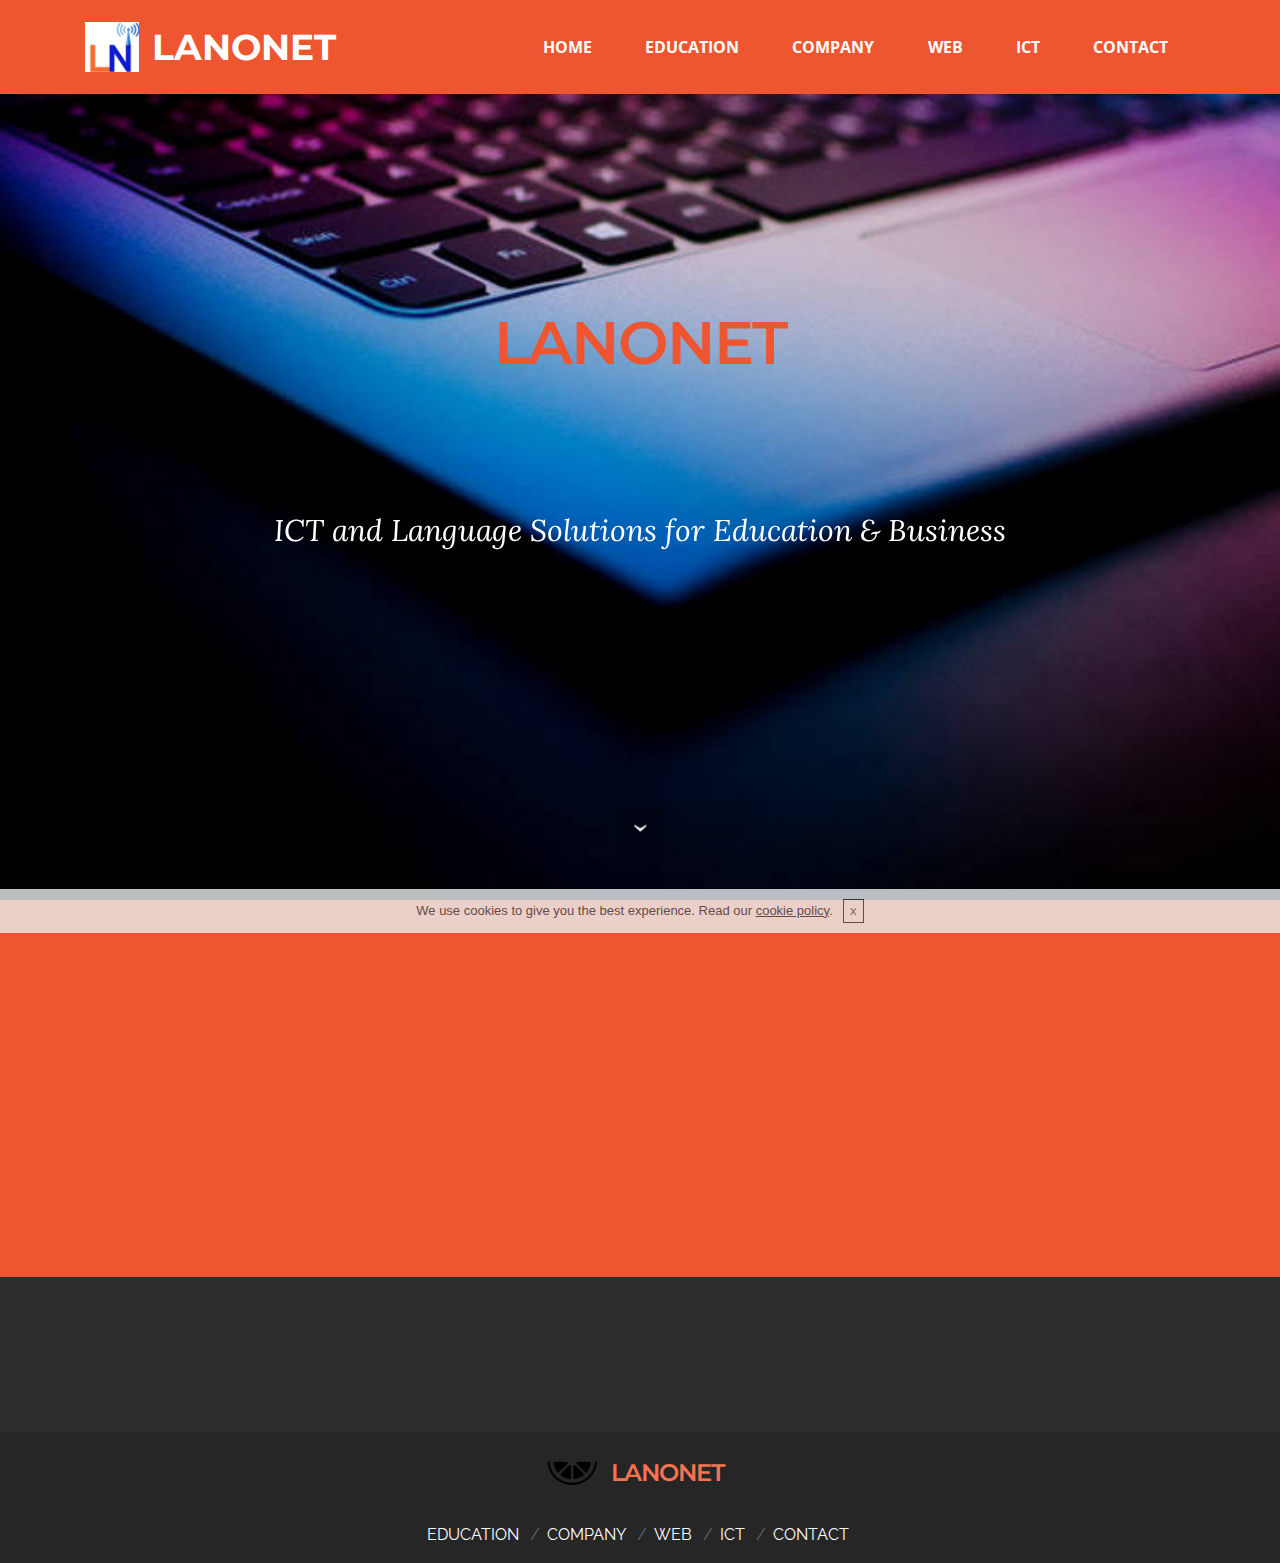
<file: index.html>
<!DOCTYPE html>
<html >
<head>
  <!-- Site made with Mobirise Website Builder v4.8.1, https://mobirise.com -->
  <meta charset="UTF-8">
  <meta http-equiv="X-UA-Compatible" content="IE=edge">
  <meta name="generator" content="Mobirise v4.8.1, mobirise.com">
  <meta name="viewport" content="width=device-width, initial-scale=1, minimum-scale=1">
  <link rel="shortcut icon" href="assets/images/favicon-128x128.png" type="image/x-icon">
  <meta name="description" content="">
  <title>Home</title>
  <link rel="stylesheet" href="assets/et-line-font-plugin/style.css">
  <link rel="stylesheet" href="https://fonts.googleapis.com/css?family=Montserrat:400,700">
  <link rel="stylesheet" href="https://fonts.googleapis.com/css?family=Raleway:100,100i,200,200i,300,300i,400,400i,500,500i,600,600i,700,700i,800,800i,900,900i">
  <link rel="stylesheet" href="assets/web/assets/mobirise-icons/mobirise-icons.css">
  <link rel="stylesheet" href="https://fonts.googleapis.com/css?family=Lora:400,700,400italic,700italic&subset=latin">
  <link rel="stylesheet" href="assets/tether/tether.min.css">
  <link rel="stylesheet" href="assets/bootstrap/css/bootstrap.min.css">
  <link rel="stylesheet" href="assets/animate.css/animate.min.css">
  <link rel="stylesheet" href="assets/gdpr-plugin/gdpr-styles.css">
  <link rel="stylesheet" href="assets/dropdown/css/style.css">
  <link rel="stylesheet" href="assets/socicon/css/styles.css">
  <link rel="stylesheet" href="assets/mobirise3-blocks-plugin/css/style.css">
  <link rel="stylesheet" href="assets/theme/css/style.css">
  <link rel="stylesheet" href="assets/mobirise/css/mbr-additional.css" type="text/css">
  
  
  
</head>
<body>
  <section id="ext_menu-1" data-rv-view="0">

    <nav class="navbar navbar-dropdown navbar-fixed-top">
        <div class="container">

            <div class="mbr-table">
                <div class="mbr-table-cell">

                    <div class="navbar-brand">
                        <a href="https://mobirise.com" class="navbar-logo"><img src="assets/images/ln-138x128.png" alt="Mobirise"></a>
                        <a class="navbar-caption text-white" href="https://mobirise.com">LANONET</a>
                    </div>

                </div>
                <div class="mbr-table-cell">

                    <button class="navbar-toggler pull-xs-right hidden-md-up" type="button" data-toggle="collapse" data-target="#exCollapsingNavbar">
                        <div class="hamburger-icon"></div>
                    </button>

                    <ul class="nav-dropdown collapse pull-xs-right nav navbar-nav navbar-toggleable-sm" id="exCollapsingNavbar"><li class="nav-item"><a class="nav-link link" href="index.html">HOME</a></li><li class="nav-item"><a class="nav-link link" href="page1.html">EDUCATION</a></li><li class="nav-item"><a class="nav-link link" href="page2.html">COMPANY</a></li><li class="nav-item"><a class="nav-link link" href="page3.html">WEB</a></li><li class="nav-item"><a class="nav-link link" href="page4.html">ICT</a></li><li class="nav-item"><a class="nav-link link" href="page5.html">CONTACT</a></li></ul>
                    <button hidden="" class="navbar-toggler navbar-close" type="button" data-toggle="collapse" data-target="#exCollapsingNavbar">
                        <div class="close-icon"></div>
                    </button>

                </div>
            </div>

        </div>
    </nav>

</section>

<section class="engine"><a href="https://mobiri.se/l">free site templates</a></section><section class="mbr-section mbr-section-hero mbr-section-full mbr-section-with-arrow mbr-parallax-background mbr-after-navbar" id="header1-2t" data-rv-view="2" style="background-image: url(assets/images/mbr-715x1080.jpg);">

    

    <div class="mbr-table-cell">

        <div class="container">
            <div class="row">
                <div class="mbr-section col-md-10 col-md-offset-1 text-xs-center">

                    <h1 class="mbr-section-title display-1">LANONET</h1>
                    <p class="mbr-section-lead lead"><br><br><br>ICT and Language Solutions for Education &amp; Business</p>
                    
                </div>
            </div>
        </div>
    </div>

    <div class="mbr-arrow mbr-arrow-floating" aria-hidden="true"><a href="#features6-2u"><i class="mbr-arrow-icon"></i></a></div>

</section>

<section class="mbr-cards mbr-section mbr-section-nopadding" id="features6-2u" data-rv-view="5" style="background-color: rgb(237, 86, 49);">

    

    <div class="mbr-cards-row row">
        <div class="mbr-cards-col col-xs-12 col-lg-2" style="padding-top: 0px; padding-bottom: 40px;">
            <div class="container">
              <div class="card cart-block">
                  <div class="card-img"><a href="page1.html" class="mbri-edit mbr-iconfont mbr-iconfont-features3" style="font-size: 75px; color: rgb(0, 0, 0);"></a></div>
                  <div class="card-block">
                    <h4 class="card-title">EDUCATION</h4>
                    
                    <p class="card-text">Bootstrap 4 has been noted as one of the most reliable and proven frameworks and Mobirise has been equipped to develop websites using this framework.</p>
                    
                    </div>
                </div>
            </div>
        </div>
        <div class="mbr-cards-col col-xs-12 col-lg-2" style="padding-top: 0px; padding-bottom: 40px;">
            <div class="container">
                <div class="card cart-block">
                    <div class="card-img"><a href="page2.html" class="mbri-briefcase mbr-iconfont mbr-iconfont-features3" style="font-size: 75px; color: rgb(0, 0, 0);"></a></div>
                    <div class="card-block">
                        <h4 class="card-title">COMPANY</h4>
                        
                        <p class="card-text">One of Bootstrap 4's big points is responsiveness and Mobirise makes effective use of this by generating highly responsive website for you.</p>
                        
                    </div>
                </div>
            </div>
        </div>
        <div class="mbr-cards-col col-xs-12 col-lg-2" style="padding-top: 0px; padding-bottom: 40px;">
            <div class="container">
                <div class="card cart-block">
                    <div class="card-img"><a href="page3.html" class="mbri-globe-2 mbr-iconfont mbr-iconfont-features3" style="font-size: 75px; color: rgb(0, 0, 0);"></a></div>
                    <div class="card-block">
                        <h4 class="card-title">WEB</h4>
                        
                        <p class="card-text">Google has a highly exhaustive list of fonts compiled into its web font platform and Mobirise makes it easy for you to use them on your website easily and freely.</p>
                        
                    </div>
                </div>
            </div>
        </div>
        <div class="mbr-cards-col col-xs-12 col-lg-2" style="padding-top: 0px; padding-bottom: 40px;">
            <div class="container">
                <div class="card cart-block">
                    <div class="card-img"><a href="page4.html" class="mbri-devices mbr-iconfont mbr-iconfont-features3" style="font-size: 75px; color: rgb(0, 0, 0);"></a></div>
                    <div class="card-block">
                        <h4 class="card-title">ICT</h4>
                        
                        <p class="card-text">Mobirise gives you the freedom to develop as many websites as you like given the fact that it is a desktop app.</p>
                        
                    </div>
                </div>
            </div>
        </div>
        <div class="mbr-cards-col col-xs-12 col-lg-2" style="padding-top: 0px; padding-bottom: 40px;">
            <div class="container">
                <div class="card cart-block">
                    <div class="card-img"><a href="page5.html" class="mbri-letter mbr-iconfont mbr-iconfont-features3" style="font-size: 75px; color: rgb(0, 0, 0);"></a></div>
                    <div class="card-block">
                        <h4 class="card-title">CONTACT</h4>
                        
                        <p class="card-text">Choose from the large selection of latest pre-made blocks - jumbotrons, hero images, parallax scrolling, video backgrounds, hamburger menu, sticky header and more.</p>
                        
                    </div>
                </div>
            </div>
        </div>
        
    </div>
</section>

<section class="mbr-section mbr-section-md-padding" id="social-buttons4-10" data-rv-view="8" style="background-color: rgb(46, 46, 46); padding-top: 30px; padding-bottom: 30px;">
    
    <div class="container">
        <div class="row">
            <div class="col-md-8 col-md-offset-2 text-xs-center">
                <h3 class="mbr-section-title display-2">FOLLOW US</h3>
                <div> <a class="btn btn-social" title="Facebook" target="_blank" href="https://www.facebook.com/pages/Mobirise/1616226671953247"><i class="socicon socicon-facebook"></i></a>  <a class="btn btn-social" title="YouTube" target="_blank" href="https://www.youtube.com/channel/UCt_tncVAetpK5JeM8L-8jyw"><i class="socicon socicon-youtube"></i></a>       </div>
            </div>
        </div>
    </div>
</section>

<section class="mbr-section extFooter1" id="extFooter1-8" data-rv-view="10" style="background-color: rgb(38, 38, 38); padding-top: 0px; padding-bottom: 0px;">

    

    <div class="mbr-table mbr-table-full">
        <div class="mbr-table-cell">

            <div class="container">
                <div class="row">
                    <div class="col-md-12 wraper">
                        <div class="image_wrap" style="margin-bottom: 25px;">
                            <div class="mbr-figure" style="width: 50px;"><img src="assets/images/favicon-1-128x128.png"></div>
                            <h3 class="mbr-section-title display-2">LANONET</h3>
                        </div>
                    </div>
                    <div class="col-md-12">
                        <div class="wrap"><ul><li><a href="page1.html">E</a>DUCATION</li><li><a href="" class="text-white">C</a>OMPANY</li><li><a href="" class="text-white">W</a>EB</li><li><a href="">I</a>CT</li><li><a href="">C</a>ONTACT&nbsp;</li></ul></div>
                    </div>
                </div>
            </div>

        </div>
    </div>

</section>


  <script src="assets/web/assets/jquery/jquery.min.js"></script>
  <script src="assets/tether/tether.min.js"></script>
  <script src="assets/bootstrap/js/bootstrap.min.js"></script>
  <script src="assets/dropdown/js/script.min.js"></script>
  <script src="assets/touch-swipe/jquery.touch-swipe.min.js"></script>
  <script src="assets/smooth-scroll/smooth-scroll.js"></script>
  <script src="assets/viewport-checker/jquery.viewportchecker.js"></script>
  <script src="assets/jarallax/jarallax.js"></script>
  <script src="assets/cookies-alert-plugin/cookies-alert-core.js"></script>
  <script src="assets/cookies-alert-plugin/cookies-alert-script.js"></script>
  <script src="assets/mobirise3-blocks-plugin/js/script.js"></script>
  <script src="assets/theme/js/script.js"></script>
  
  
 <div id="scrollToTop" class="scrollToTop mbr-arrow-up"><a style="text-align: center;"><i class="mbr-arrow-up-icon"></i></a></div>
    <input name="animation" type="hidden">
  <input name="cookieData" type="hidden" data-cookie-text="We use cookies to give you the best experience. Read our <a href='privacy.html'>cookie policy</a>.">
  </body>
</html>
</file>
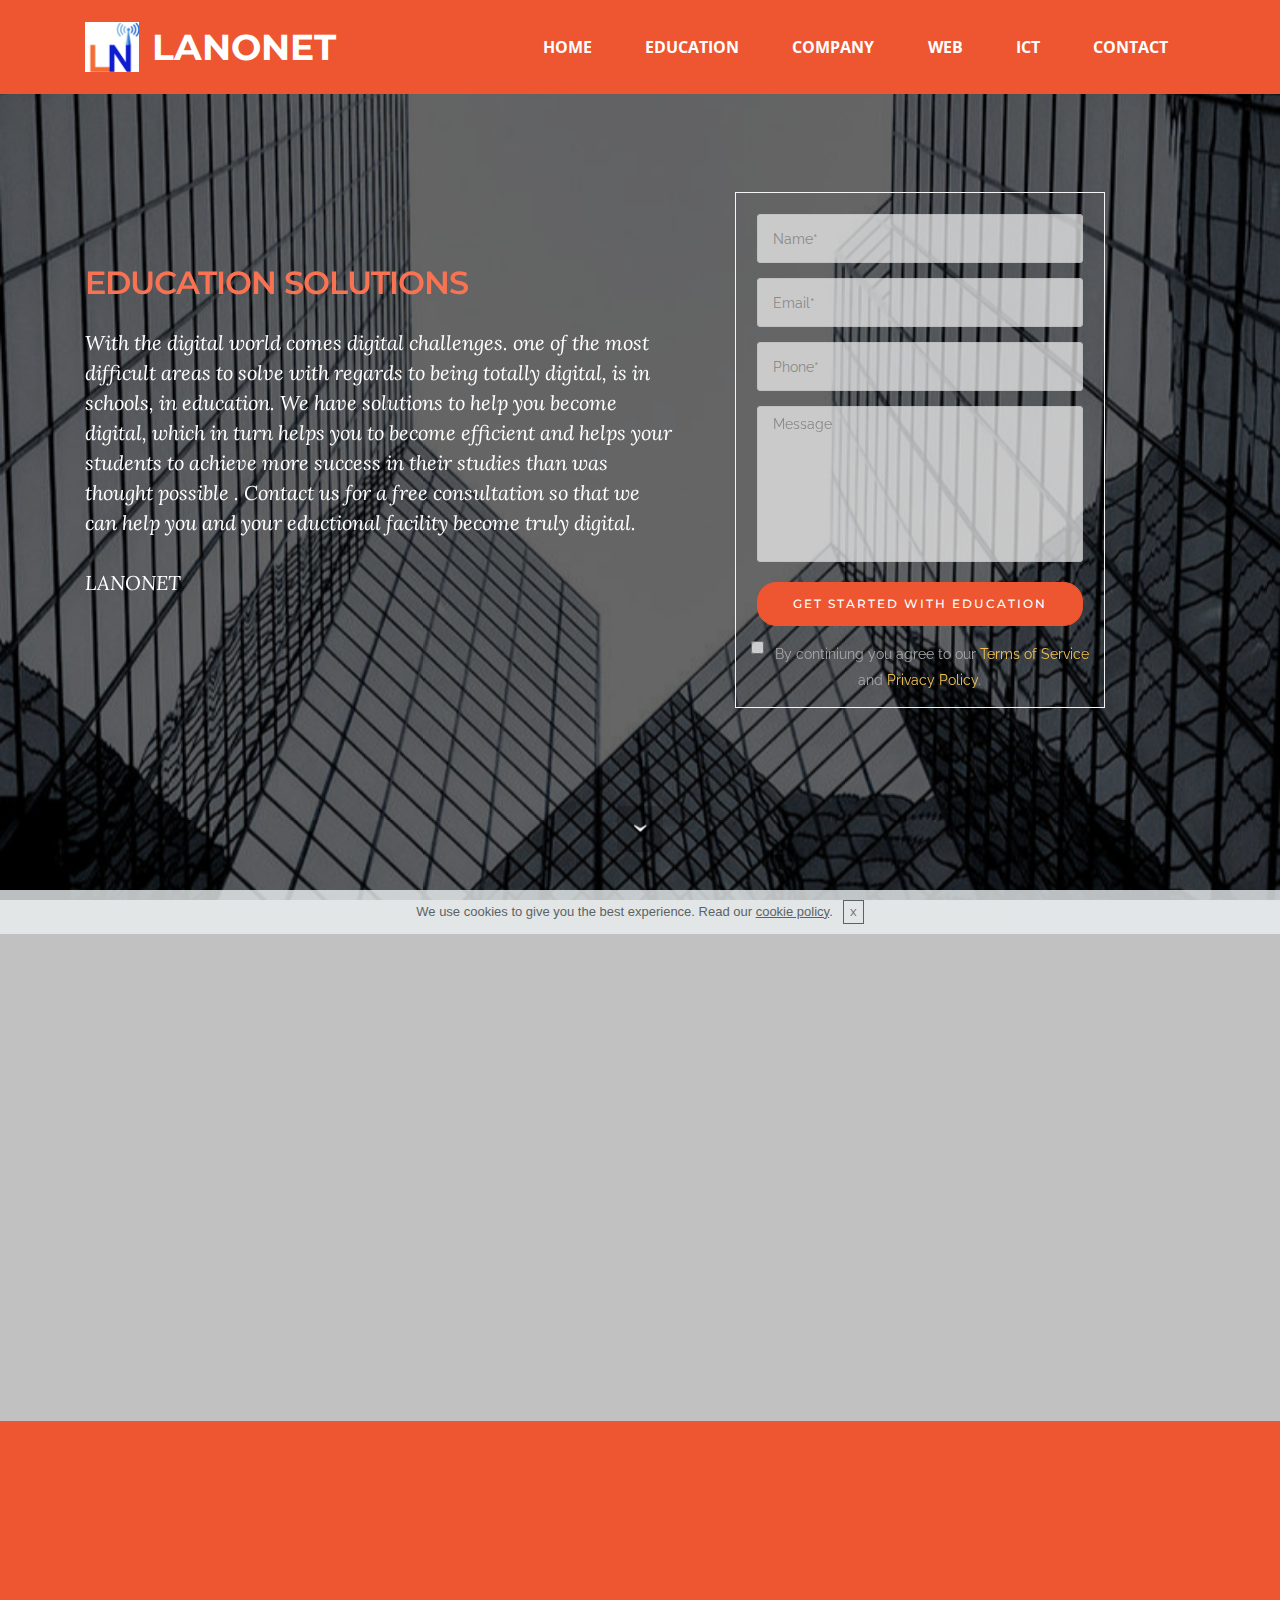
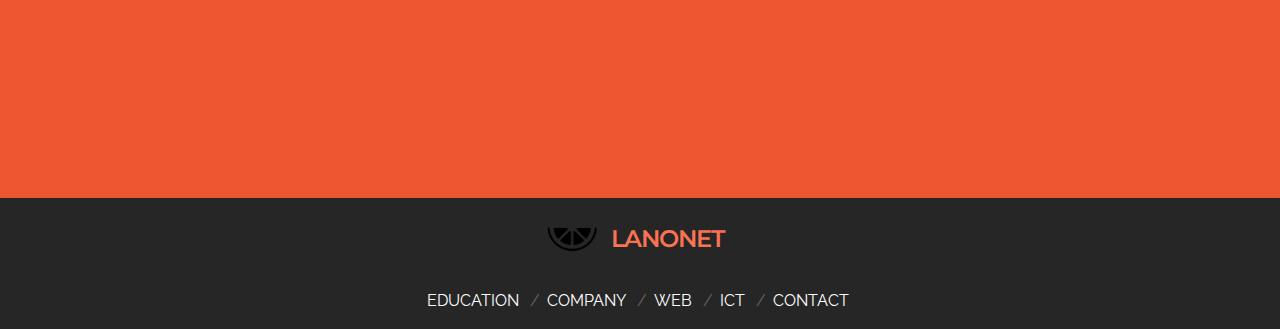
<file: page1.html>
<!DOCTYPE html>
<html >
<head>
  <!-- Site made with Mobirise Website Builder v4.8.1, https://mobirise.com -->
  <meta charset="UTF-8">
  <meta http-equiv="X-UA-Compatible" content="IE=edge">
  <meta name="generator" content="Mobirise v4.8.1, mobirise.com">
  <meta name="viewport" content="width=device-width, initial-scale=1, minimum-scale=1">
  <link rel="shortcut icon" href="assets/images/favicon-128x128.png" type="image/x-icon">
  <meta name="description" content="">
  <title>Education</title>
  <link rel="stylesheet" href="https://fonts.googleapis.com/css?family=Montserrat:400,700">
  <link rel="stylesheet" href="https://fonts.googleapis.com/css?family=Raleway:100,100i,200,200i,300,300i,400,400i,500,500i,600,600i,700,700i,800,800i,900,900i">
  <link rel="stylesheet" href="assets/et-line-font-plugin/style.css">
  <link rel="stylesheet" href="https://fonts.googleapis.com/css?family=Lora:400,700,400italic,700italic&subset=latin">
  <link rel="stylesheet" href="assets/web/assets/mobirise-icons/mobirise-icons.css">
  <link rel="stylesheet" href="assets/tether/tether.min.css">
  <link rel="stylesheet" href="assets/bootstrap/css/bootstrap.min.css">
  <link rel="stylesheet" href="assets/gdpr-plugin/gdpr-styles.css">
  <link rel="stylesheet" href="assets/dropdown/css/style.css">
  <link rel="stylesheet" href="assets/animate.css/animate.min.css">
  <link rel="stylesheet" href="assets/mobirise3-blocks-plugin/css/style.css">
  <link rel="stylesheet" href="assets/theme/css/style.css">
  <link rel="stylesheet" href="assets/mobirise/css/mbr-additional.css" type="text/css">
  
  
  
</head>
<body>
  <section id="ext_menu-2d" data-rv-view="26">

    <nav class="navbar navbar-dropdown navbar-fixed-top">
        <div class="container">

            <div class="mbr-table">
                <div class="mbr-table-cell">

                    <div class="navbar-brand">
                        <a href="https://mobirise.com" class="navbar-logo"><img src="assets/images/ln-138x128.png" alt="Mobirise"></a>
                        <a class="navbar-caption text-white" href="https://mobirise.com">LANONET</a>
                    </div>

                </div>
                <div class="mbr-table-cell">

                    <button class="navbar-toggler pull-xs-right hidden-md-up" type="button" data-toggle="collapse" data-target="#exCollapsingNavbar">
                        <div class="hamburger-icon"></div>
                    </button>

                    <ul class="nav-dropdown collapse pull-xs-right nav navbar-nav navbar-toggleable-sm" id="exCollapsingNavbar"><li class="nav-item"><a class="nav-link link" href="index.html">HOME</a></li><li class="nav-item"><a class="nav-link link" href="page1.html">EDUCATION</a></li><li class="nav-item"><a class="nav-link link" href="page2.html">COMPANY</a></li><li class="nav-item"><a class="nav-link link" href="page3.html">WEB</a></li><li class="nav-item"><a class="nav-link link" href="page4.html">ICT</a></li><li class="nav-item"><a class="nav-link link" href="page5.html">CONTACT</a></li></ul>
                    <button hidden="" class="navbar-toggler navbar-close" type="button" data-toggle="collapse" data-target="#exCollapsingNavbar">
                        <div class="close-icon"></div>
                    </button>

                </div>
            </div>

        </div>
    </nav>

</section>

<section class="engine"><a href="https://mobiri.se/h">create a web page</a></section><section class="mbr-section mbr-section-hero mbr-section-full extHeader10 mbr-parallax-background mbr-after-navbar" id="extHeader10-34" data-rv-view="28" style="background-image: url(assets/images/mbr-771x1080.jpg);">

    <div class="mbr-overlay" style="opacity: 0.6; background-color: rgb(0, 0, 0);">
    </div>

    <div class="mbr-table mbr-table-full">
        <div class="mbr-table-cell">

            <div class="container">
                <div class="mbr-section row">
                    <div class="mbr-table-md-up">
                        
                        
                        

                        <div class="mbr-table-cell mbr-right-padding-md-up col-md-7 text-xs-center text-md-right">

                            <h3 class="mbr-section-title display-2">EDUCATION SOLUTIONS</h3>

                            <div class="mbr-section-text lead">
                                <p>With the digital world comes digital challenges. one of the most difficult areas to solve with regards to being totally digital, is in schools, in education. We have solutions to help you become digital, which in turn helps you to become efficient and helps your students to achieve more success in their studies than was thought possible . Contact us for a free consultation so that we can help you and your eductional facility become truly digital.
<br><br>LANONET</p>
                            </div>

                            

                        </div>
                        <div class="form-table mbr-valign-top col-md-9  formblock" data-form-type="formoid">
                            <div data-form-alert="true">
                                <div hidden="" data-form-alert-success="true" class="alert alert-form alert-success text-xs-center">Thanks for your time!</div>
                            </div>
                            <form action="https://mobirise.com/" method="post" data-form-title="EDUCATION SOLUTIONS">
                                <input type="hidden" value="tW0hArHpyU4U6hazUk15zEQyc3vjk0hINs+aLpNNHfebzJedPX4HnYU55L2DdsEY8CY9xXasyHgrzja7lMXcIWqodz/FqmCl0M6UEBFexnMaDXV4QyTuivwgbfTNYL0s" data-form-email="true">

                                    <div class="col-xs-12">
                                         <input type="text" class="form-control" name="name" required="" data-form-field="Name" placeholder="Name*">
                                    </div>

                                    <div class="col-xs-12"> 
                                         <input type="text" class="form-control" name="email" required="" data-form-field="Email" placeholder="Email*">    
                                    </div>

                                    <div class="col-xs-12">
                                         <input type="text" class="form-control" name="phone" required="" data-form-field="Phone" placeholder="Phone*">
                                    </div>

                                    <div class="col-xs-12">
                                        <textarea class="form-control" name="message" rows="7" data-form-field="Message" style="resize:none" placeholder="Message"></textarea>
                                    </div>
                                <div class="col-xs-12" style="margin-top: 10px; text-align: center"><button type="submit" class="btn btn-danger">GET STARTED WITH EDUCATION</button></div>
                            <span class="gdpr-block "><label><input type="checkbox" name="gdpr" id="gdpr-input" required="">By continiung you agree to our <a href="terms.html">Terms of Service</a> and <a href="policy.html">Privacy Policy</a>.</label></span></form>
                        </div>

                    </div>
                </div>
            </div>

        </div>
    </div>

    <div class="mbr-arrow mbr-arrow-floating hidden-sm-down" aria-hidden="true"><a href="#features3-35"><i class="mbr-arrow-icon"></i></a></div>

</section>

<section class="mbr-cards mbr-section mbr-section-nopadding" id="features3-35" data-rv-view="38" style="background-color: rgb(193, 193, 193);">

    

    <div class="mbr-cards-row row">
        <div class="mbr-cards-col col-xs-12 col-lg-4" style="padding-top: 40px; padding-bottom: 40px;">
            <div class="container">
              <div class="card cart-block">
                  <div class="card-img"><img src="assets/images/mbr-600x400.jpg" class="card-img-top"></div>
                  <div class="card-block">
                    <h4 class="card-title">STUDENT</h4>
                    <h5 class="card-subtitle"></h5>
                    <p class="card-text">The benefits of being a student 'with us'</p>
                    <div class="card-btn"><a href="page6.html" class="btn btn-danger">MORE</a></div>
                    </div>
                </div>
            </div>
        </div>
        <div class="mbr-cards-col col-xs-12 col-lg-4" style="padding-top: 40px; padding-bottom: 40px;">
            <div class="container">
                <div class="card cart-block">
                    <div class="card-img"><img src="assets/images/mbr-1-600x400.jpg" class="card-img-top"></div>
                    <div class="card-block">
                        <h4 class="card-title">TEACHER</h4>
                        <h5 class="card-subtitle"></h5>
                        <p class="card-text">The benefits of being a teacher 'with us'</p>
                        <div class="card-btn"><a href="page7.html" class="btn btn-danger">MORE</a></div>
                    </div>
                </div>
            </div>
        </div>
        <div class="mbr-cards-col col-xs-12 col-lg-4" style="padding-top: 40px; padding-bottom: 40px;">
            <div class="container">
                <div class="card cart-block">
                    <div class="card-img"><img src="assets/images/coworkers.jpg" class="card-img-top"></div>
                    <div class="card-block">
                        <h4 class="card-title">SCHOOL</h4>
                        <h5 class="card-subtitle"></h5>
                        <p class="card-text">The benefits of being a school 'with us'</p>
                        <div class="card-btn"><a href="page8.html" class="btn btn-danger">MORE</a></div>
                    </div>
                </div>
            </div>
        </div>
        
        
        
    </div>
</section>

<section class="mbr-cards mbr-section mbr-section-nopadding" id="features6-40" data-rv-view="41" style="background-color: rgb(237, 86, 49);">

    

    <div class="mbr-cards-row row">
        <div class="mbr-cards-col col-xs-12 col-lg-2" style="padding-top: 0px; padding-bottom: 40px;">
            <div class="container">
              <div class="card cart-block">
                  <div class="card-img"><a href="page1.html" class="mbri-edit mbr-iconfont mbr-iconfont-features3" style="font-size: 75px; color: rgb(0, 0, 0);"></a></div>
                  <div class="card-block">
                    <h4 class="card-title">EDUCATION</h4>
                    
                    <p class="card-text">Bootstrap 4 has been noted as one of the most reliable and proven frameworks and Mobirise has been equipped to develop websites using this framework.</p>
                    
                    </div>
                </div>
            </div>
        </div>
        <div class="mbr-cards-col col-xs-12 col-lg-2" style="padding-top: 0px; padding-bottom: 40px;">
            <div class="container">
                <div class="card cart-block">
                    <div class="card-img"><a href="page2.html" class="mbri-briefcase mbr-iconfont mbr-iconfont-features3" style="font-size: 75px; color: rgb(0, 0, 0);"></a></div>
                    <div class="card-block">
                        <h4 class="card-title">COMPANY</h4>
                        
                        <p class="card-text">One of Bootstrap 4's big points is responsiveness and Mobirise makes effective use of this by generating highly responsive website for you.</p>
                        
                    </div>
                </div>
            </div>
        </div>
        <div class="mbr-cards-col col-xs-12 col-lg-2" style="padding-top: 0px; padding-bottom: 40px;">
            <div class="container">
                <div class="card cart-block">
                    <div class="card-img"><a href="page3.html" class="mbri-globe-2 mbr-iconfont mbr-iconfont-features3" style="font-size: 75px; color: rgb(0, 0, 0);"></a></div>
                    <div class="card-block">
                        <h4 class="card-title">WEB</h4>
                        
                        <p class="card-text">Google has a highly exhaustive list of fonts compiled into its web font platform and Mobirise makes it easy for you to use them on your website easily and freely.</p>
                        
                    </div>
                </div>
            </div>
        </div>
        <div class="mbr-cards-col col-xs-12 col-lg-2" style="padding-top: 0px; padding-bottom: 40px;">
            <div class="container">
                <div class="card cart-block">
                    <div class="card-img"><a href="page4.html" class="mbri-devices mbr-iconfont mbr-iconfont-features3" style="font-size: 75px; color: rgb(0, 0, 0);"></a></div>
                    <div class="card-block">
                        <h4 class="card-title">ICT</h4>
                        
                        <p class="card-text">Mobirise gives you the freedom to develop as many websites as you like given the fact that it is a desktop app.</p>
                        
                    </div>
                </div>
            </div>
        </div>
        <div class="mbr-cards-col col-xs-12 col-lg-2" style="padding-top: 0px; padding-bottom: 40px;">
            <div class="container">
                <div class="card cart-block">
                    <div class="card-img"><a href="page5.html" class="mbri-letter mbr-iconfont mbr-iconfont-features3" style="font-size: 75px; color: rgb(0, 0, 0);"></a></div>
                    <div class="card-block">
                        <h4 class="card-title">CONTACT</h4>
                        
                        <p class="card-text">Choose from the large selection of latest pre-made blocks - jumbotrons, hero images, parallax scrolling, video backgrounds, hamburger menu, sticky header and more.</p>
                        
                    </div>
                </div>
            </div>
        </div>
        
    </div>
</section>

<section class="mbr-section extFooter1" id="extFooter1-8" data-rv-view="44" style="background-color: rgb(38, 38, 38); padding-top: 0px; padding-bottom: 0px;">

    

    <div class="mbr-table mbr-table-full">
        <div class="mbr-table-cell">

            <div class="container">
                <div class="row">
                    <div class="col-md-12 wraper">
                        <div class="image_wrap" style="margin-bottom: 25px;">
                            <div class="mbr-figure" style="width: 50px;"><img src="assets/images/favicon-1-128x128.png"></div>
                            <h3 class="mbr-section-title display-2">LANONET</h3>
                        </div>
                    </div>
                    <div class="col-md-12">
                        <div class="wrap"><ul><li><a href="page1.html">E</a>DUCATION</li><li><a href="" class="text-white">C</a>OMPANY</li><li><a href="" class="text-white">W</a>EB</li><li><a href="">I</a>CT</li><li><a href="">C</a>ONTACT&nbsp;</li></ul></div>
                    </div>
                </div>
            </div>

        </div>
    </div>

</section>


  <script src="assets/web/assets/jquery/jquery.min.js"></script>
  <script src="assets/tether/tether.min.js"></script>
  <script src="assets/bootstrap/js/bootstrap.min.js"></script>
  <script src="assets/cookies-alert-plugin/cookies-alert-core.js"></script>
  <script src="assets/cookies-alert-plugin/cookies-alert-script.js"></script>
  <script src="assets/dropdown/js/script.min.js"></script>
  <script src="assets/touch-swipe/jquery.touch-swipe.min.js"></script>
  <script src="assets/viewport-checker/jquery.viewportchecker.js"></script>
  <script src="assets/smooth-scroll/smooth-scroll.js"></script>
  <script src="assets/jarallax/jarallax.js"></script>
  <script src="assets/mobirise3-blocks-plugin/js/script.js"></script>
  <script src="assets/theme/js/script.js"></script>
  <script src="assets/formoid/formoid.min.js"></script>
  
  
 <div id="scrollToTop" class="scrollToTop mbr-arrow-up"><a style="text-align: center;"><i class="mbr-arrow-up-icon"></i></a></div>
    <input name="animation" type="hidden">
  <input name="cookieData" type="hidden" data-cookie-text="We use cookies to give you the best experience. Read our <a href='privacy.html'>cookie policy</a>.">
  </body>
</html>
</file>
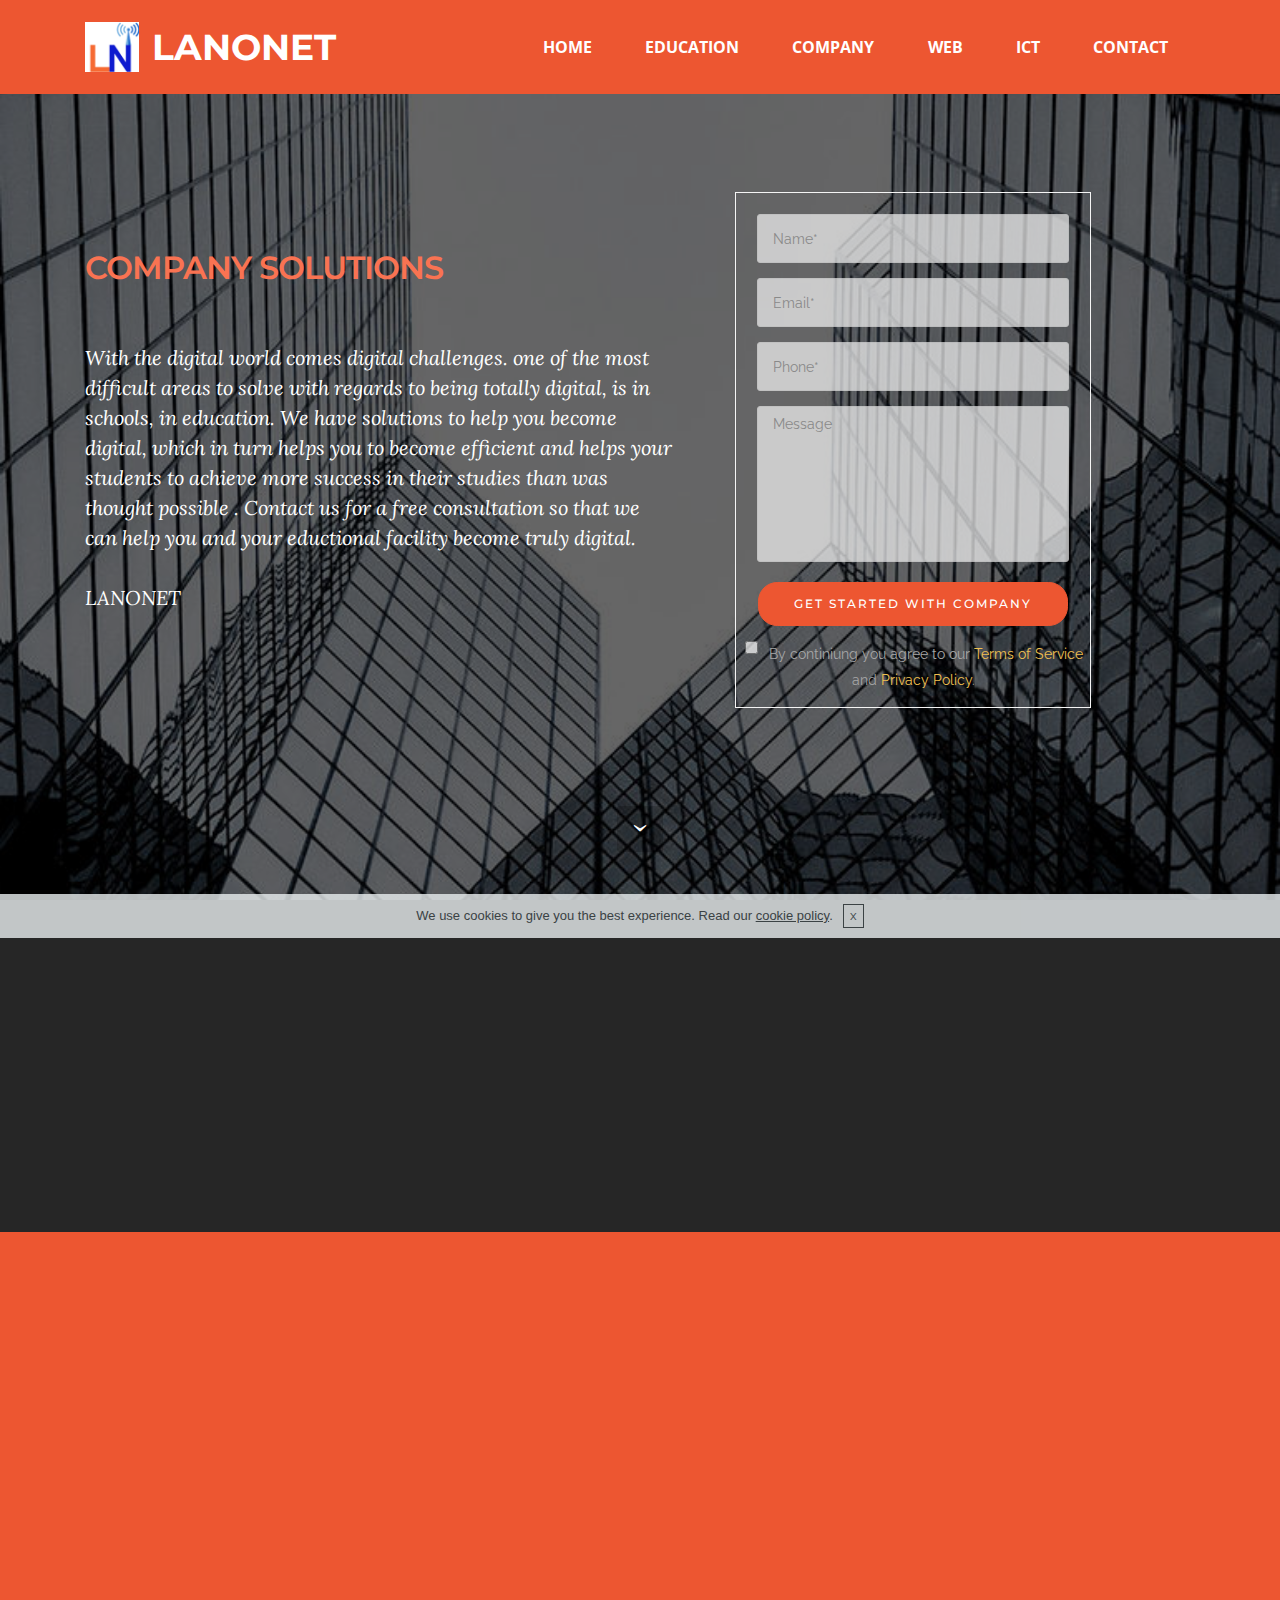
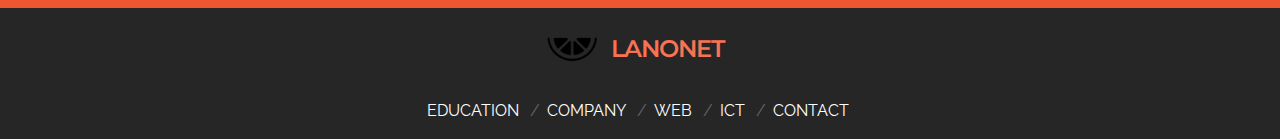
<file: page2.html>
<!DOCTYPE html>
<html >
<head>
  <!-- Site made with Mobirise Website Builder v4.8.1, https://mobirise.com -->
  <meta charset="UTF-8">
  <meta http-equiv="X-UA-Compatible" content="IE=edge">
  <meta name="generator" content="Mobirise v4.8.1, mobirise.com">
  <meta name="viewport" content="width=device-width, initial-scale=1, minimum-scale=1">
  <link rel="shortcut icon" href="assets/images/favicon-128x128.png" type="image/x-icon">
  <meta name="description" content="">
  <title>Company</title>
  <link rel="stylesheet" href="https://fonts.googleapis.com/css?family=Montserrat:400,700">
  <link rel="stylesheet" href="https://fonts.googleapis.com/css?family=Raleway:100,100i,200,200i,300,300i,400,400i,500,500i,600,600i,700,700i,800,800i,900,900i">
  <link rel="stylesheet" href="assets/et-line-font-plugin/style.css">
  <link rel="stylesheet" href="https://fonts.googleapis.com/css?family=Lora:400,700,400italic,700italic&subset=latin">
  <link rel="stylesheet" href="assets/web/assets/mobirise-icons/mobirise-icons.css">
  <link rel="stylesheet" href="assets/tether/tether.min.css">
  <link rel="stylesheet" href="assets/bootstrap/css/bootstrap.min.css">
  <link rel="stylesheet" href="assets/gdpr-plugin/gdpr-styles.css">
  <link rel="stylesheet" href="assets/dropdown/css/style.css">
  <link rel="stylesheet" href="assets/animate.css/animate.min.css">
  <link rel="stylesheet" href="assets/mobirise3-blocks-plugin/css/style.css">
  <link rel="stylesheet" href="assets/theme/css/style.css">
  <link rel="stylesheet" href="assets/mobirise/css/mbr-additional.css" type="text/css">
  
  
  
</head>
<body>
  <section id="ext_menu-1m" data-rv-view="45">

    <nav class="navbar navbar-dropdown navbar-fixed-top">
        <div class="container">

            <div class="mbr-table">
                <div class="mbr-table-cell">

                    <div class="navbar-brand">
                        <a href="https://mobirise.com" class="navbar-logo"><img src="assets/images/ln-138x128.png" alt="Mobirise"></a>
                        <a class="navbar-caption text-white" href="https://mobirise.com">LANONET</a>
                    </div>

                </div>
                <div class="mbr-table-cell">

                    <button class="navbar-toggler pull-xs-right hidden-md-up" type="button" data-toggle="collapse" data-target="#exCollapsingNavbar">
                        <div class="hamburger-icon"></div>
                    </button>

                    <ul class="nav-dropdown collapse pull-xs-right nav navbar-nav navbar-toggleable-sm" id="exCollapsingNavbar"><li class="nav-item"><a class="nav-link link" href="index.html">HOME</a></li><li class="nav-item"><a class="nav-link link" href="page1.html">EDUCATION</a></li><li class="nav-item"><a class="nav-link link" href="page2.html">COMPANY</a></li><li class="nav-item"><a class="nav-link link" href="page3.html">WEB</a></li><li class="nav-item"><a class="nav-link link" href="page4.html">ICT</a></li><li class="nav-item"><a class="nav-link link" href="page5.html">CONTACT</a></li></ul>
                    <button hidden="" class="navbar-toggler navbar-close" type="button" data-toggle="collapse" data-target="#exCollapsingNavbar">
                        <div class="close-icon"></div>
                    </button>

                </div>
            </div>

        </div>
    </nav>

</section>

<section class="engine"><a href="https://mobiri.se/z">best free html templates</a></section><section class="mbr-section mbr-section-hero mbr-section-full extHeader10 mbr-after-navbar" id="extHeader10-1r" data-rv-view="47" style="background-image: url(assets/images/mbr-771x1080.jpg);">

    <div class="mbr-overlay" style="opacity: 0.6; background-color: rgb(0, 0, 0);">
    </div>

    <div class="mbr-table mbr-table-full">
        <div class="mbr-table-cell">

            <div class="container">
                <div class="mbr-section row">
                    <div class="mbr-table-md-up">
                        
                        
                        

                        <div class="mbr-table-cell mbr-right-padding-md-up col-md-7 text-xs-center text-md-right">

                            <h3 class="mbr-section-title display-2">COMPANY SOLUTIONS</h3>

                            <div class="mbr-section-text lead">
                                <p><br>With the digital world comes digital challenges. one of the most difficult areas to solve with regards to being totally digital, is in schools, in education. We have solutions to help you become digital, which in turn helps you to become efficient and helps your students to achieve more success in their studies than was thought possible . Contact us for a free consultation so that we can help you and your eductional facility become truly digital.<br><br>LANONET</p>
                            </div>

                            

                        </div>
                        <div class="form-table mbr-valign-top col-md-9  formblock" data-form-type="formoid">
                            <div data-form-alert="true">
                                <div hidden="" data-form-alert-success="true" class="alert alert-form alert-success text-xs-center">Thanks for your time!</div>
                            </div>
                            <form action="https://mobirise.com/" method="post" data-form-title="COMPANY SOLUTIONS">
                                <input type="hidden" value="GECEla72kVzBUGk4sYy7s9y+NpQAMUbEf3dEsYZt+26Y5oV9wneGEvZARVmsE6oWhBT/FQ2NBAMwRlTh0xEHOIxCX+nCHzLCxXDzjVz1gOWgiUSU+nIhIHjfk91aEPC7" data-form-email="true">

                                    <div class="col-xs-12">
                                         <input type="text" class="form-control" name="name" required="" data-form-field="Name" placeholder="Name*">
                                    </div>

                                    <div class="col-xs-12"> 
                                         <input type="text" class="form-control" name="email" required="" data-form-field="Email" placeholder="Email*">    
                                    </div>

                                    <div class="col-xs-12">
                                         <input type="text" class="form-control" name="phone" required="" data-form-field="Phone" placeholder="Phone*">
                                    </div>

                                    <div class="col-xs-12">
                                        <textarea class="form-control" name="message" rows="7" data-form-field="Message" style="resize:none" placeholder="Message"></textarea>
                                    </div>
                                <div class="col-xs-12" style="margin-top: 10px; text-align: center"><button type="submit" class="btn btn-danger">GET STARTED WITH COMPANY</button></div>
                            <span class="gdpr-block "><label><input type="checkbox" name="gdpr" id="gdpr-input" required="">By continiung you agree to our <a href="terms.html">Terms of Service</a> and <a href="policy.html">Privacy Policy</a>.</label></span></form>
                        </div>

                    </div>
                </div>
            </div>

        </div>
    </div>

    <div class="mbr-arrow mbr-arrow-floating hidden-sm-down" aria-hidden="true"><a href="#msg-box5-3v"><i class="mbr-arrow-icon"></i></a></div>

</section>

<section class="mbr-section" id="msg-box5-3v" data-rv-view="57" style="background-color: rgb(38, 38, 38); padding-top: 0px; padding-bottom: 0px;">

    
    <div class="container">
        <div class="row">
            <div class="mbr-table-md-up">

              

              <div class="mbr-table-cell col-md-5 text-xs-center text-md-right content-size">
                  <h3 class="mbr-section-title display-2">DO WHAT YOU ARE GOOD AT DOING <br><br>- WE DO!</h3>
                  <div class="lead">

                    <p>Can't see the wood for the trees? We can. Contact us and let us help you get to where you want to be.</p>

                  </div>

                  
              </div>


              


              <div class="mbr-table-cell mbr-left-padding-md-up mbr-valign-top col-md-7 image-size" style="width: 50%;">
                  <div class="mbr-figure"><img src="assets/images/mbr-1400x930.jpg"></div>
              </div>

            </div>
        </div>
    </div>

</section>

<section class="mbr-cards mbr-section mbr-section-nopadding" id="features6-37" data-rv-view="60" style="background-color: rgb(237, 86, 49);">

    

    <div class="mbr-cards-row row">
        <div class="mbr-cards-col col-xs-12 col-lg-2" style="padding-top: 0px; padding-bottom: 40px;">
            <div class="container">
              <div class="card cart-block">
                  <div class="card-img"><a href="page1.html" class="mbri-edit mbr-iconfont mbr-iconfont-features3" style="font-size: 75px; color: rgb(0, 0, 0);"></a></div>
                  <div class="card-block">
                    <h4 class="card-title">EDUCATION</h4>
                    
                    <p class="card-text">Bootstrap 4 has been noted as one of the most reliable and proven frameworks and Mobirise has been equipped to develop websites using this framework.</p>
                    
                    </div>
                </div>
            </div>
        </div>
        <div class="mbr-cards-col col-xs-12 col-lg-2" style="padding-top: 0px; padding-bottom: 40px;">
            <div class="container">
                <div class="card cart-block">
                    <div class="card-img"><a href="page2.html" class="mbri-briefcase mbr-iconfont mbr-iconfont-features3" style="font-size: 75px; color: rgb(0, 0, 0);"></a></div>
                    <div class="card-block">
                        <h4 class="card-title">COMPANY</h4>
                        
                        <p class="card-text">One of Bootstrap 4's big points is responsiveness and Mobirise makes effective use of this by generating highly responsive website for you.</p>
                        
                    </div>
                </div>
            </div>
        </div>
        <div class="mbr-cards-col col-xs-12 col-lg-2" style="padding-top: 0px; padding-bottom: 40px;">
            <div class="container">
                <div class="card cart-block">
                    <div class="card-img"><a href="page3.html" class="mbri-globe-2 mbr-iconfont mbr-iconfont-features3" style="font-size: 75px; color: rgb(0, 0, 0);"></a></div>
                    <div class="card-block">
                        <h4 class="card-title">WEB</h4>
                        
                        <p class="card-text">Google has a highly exhaustive list of fonts compiled into its web font platform and Mobirise makes it easy for you to use them on your website easily and freely.</p>
                        
                    </div>
                </div>
            </div>
        </div>
        <div class="mbr-cards-col col-xs-12 col-lg-2" style="padding-top: 0px; padding-bottom: 40px;">
            <div class="container">
                <div class="card cart-block">
                    <div class="card-img"><a href="page4.html" class="mbri-devices mbr-iconfont mbr-iconfont-features3" style="font-size: 75px; color: rgb(0, 0, 0);"></a></div>
                    <div class="card-block">
                        <h4 class="card-title">ICT</h4>
                        
                        <p class="card-text">Mobirise gives you the freedom to develop as many websites as you like given the fact that it is a desktop app.</p>
                        
                    </div>
                </div>
            </div>
        </div>
        <div class="mbr-cards-col col-xs-12 col-lg-2" style="padding-top: 0px; padding-bottom: 40px;">
            <div class="container">
                <div class="card cart-block">
                    <div class="card-img"><a href="page5.html" class="mbri-letter mbr-iconfont mbr-iconfont-features3" style="font-size: 75px; color: rgb(0, 0, 0);"></a></div>
                    <div class="card-block">
                        <h4 class="card-title">CONTACT</h4>
                        
                        <p class="card-text">Choose from the large selection of latest pre-made blocks - jumbotrons, hero images, parallax scrolling, video backgrounds, hamburger menu, sticky header and more.</p>
                        
                    </div>
                </div>
            </div>
        </div>
        
    </div>
</section>

<section class="mbr-section extFooter1" id="extFooter1-1q" data-rv-view="63" style="background-color: rgb(38, 38, 38); padding-top: 0px; padding-bottom: 0px;">

    

    <div class="mbr-table mbr-table-full">
        <div class="mbr-table-cell">

            <div class="container">
                <div class="row">
                    <div class="col-md-12 wraper">
                        <div class="image_wrap" style="margin-bottom: 25px;">
                            <div class="mbr-figure" style="width: 50px;"><img src="assets/images/favicon-1-128x128.png"></div>
                            <h3 class="mbr-section-title display-2">LANONET</h3>
                        </div>
                    </div>
                    <div class="col-md-12">
                        <div class="wrap"><ul><li><a href="page1.html">E</a>DUCATION</li><li><a href="" class="text-white">C</a>OMPANY</li><li><a href="" class="text-white">W</a>EB</li><li><a href="">I</a>CT</li><li><a href="">C</a>ONTACT&nbsp;</li></ul></div>
                    </div>
                </div>
            </div>

        </div>
    </div>

</section>


  <script src="assets/web/assets/jquery/jquery.min.js"></script>
  <script src="assets/tether/tether.min.js"></script>
  <script src="assets/bootstrap/js/bootstrap.min.js"></script>
  <script src="assets/cookies-alert-plugin/cookies-alert-core.js"></script>
  <script src="assets/cookies-alert-plugin/cookies-alert-script.js"></script>
  <script src="assets/dropdown/js/script.min.js"></script>
  <script src="assets/touch-swipe/jquery.touch-swipe.min.js"></script>
  <script src="assets/viewport-checker/jquery.viewportchecker.js"></script>
  <script src="assets/smooth-scroll/smooth-scroll.js"></script>
  <script src="assets/mobirise3-blocks-plugin/js/script.js"></script>
  <script src="assets/theme/js/script.js"></script>
  <script src="assets/formoid/formoid.min.js"></script>
  
  
 <div id="scrollToTop" class="scrollToTop mbr-arrow-up"><a style="text-align: center;"><i class="mbr-arrow-up-icon"></i></a></div>
    <input name="animation" type="hidden">
  <input name="cookieData" type="hidden" data-cookie-text="We use cookies to give you the best experience. Read our <a href='privacy.html'>cookie policy</a>.">
  </body>
</html>
</file>
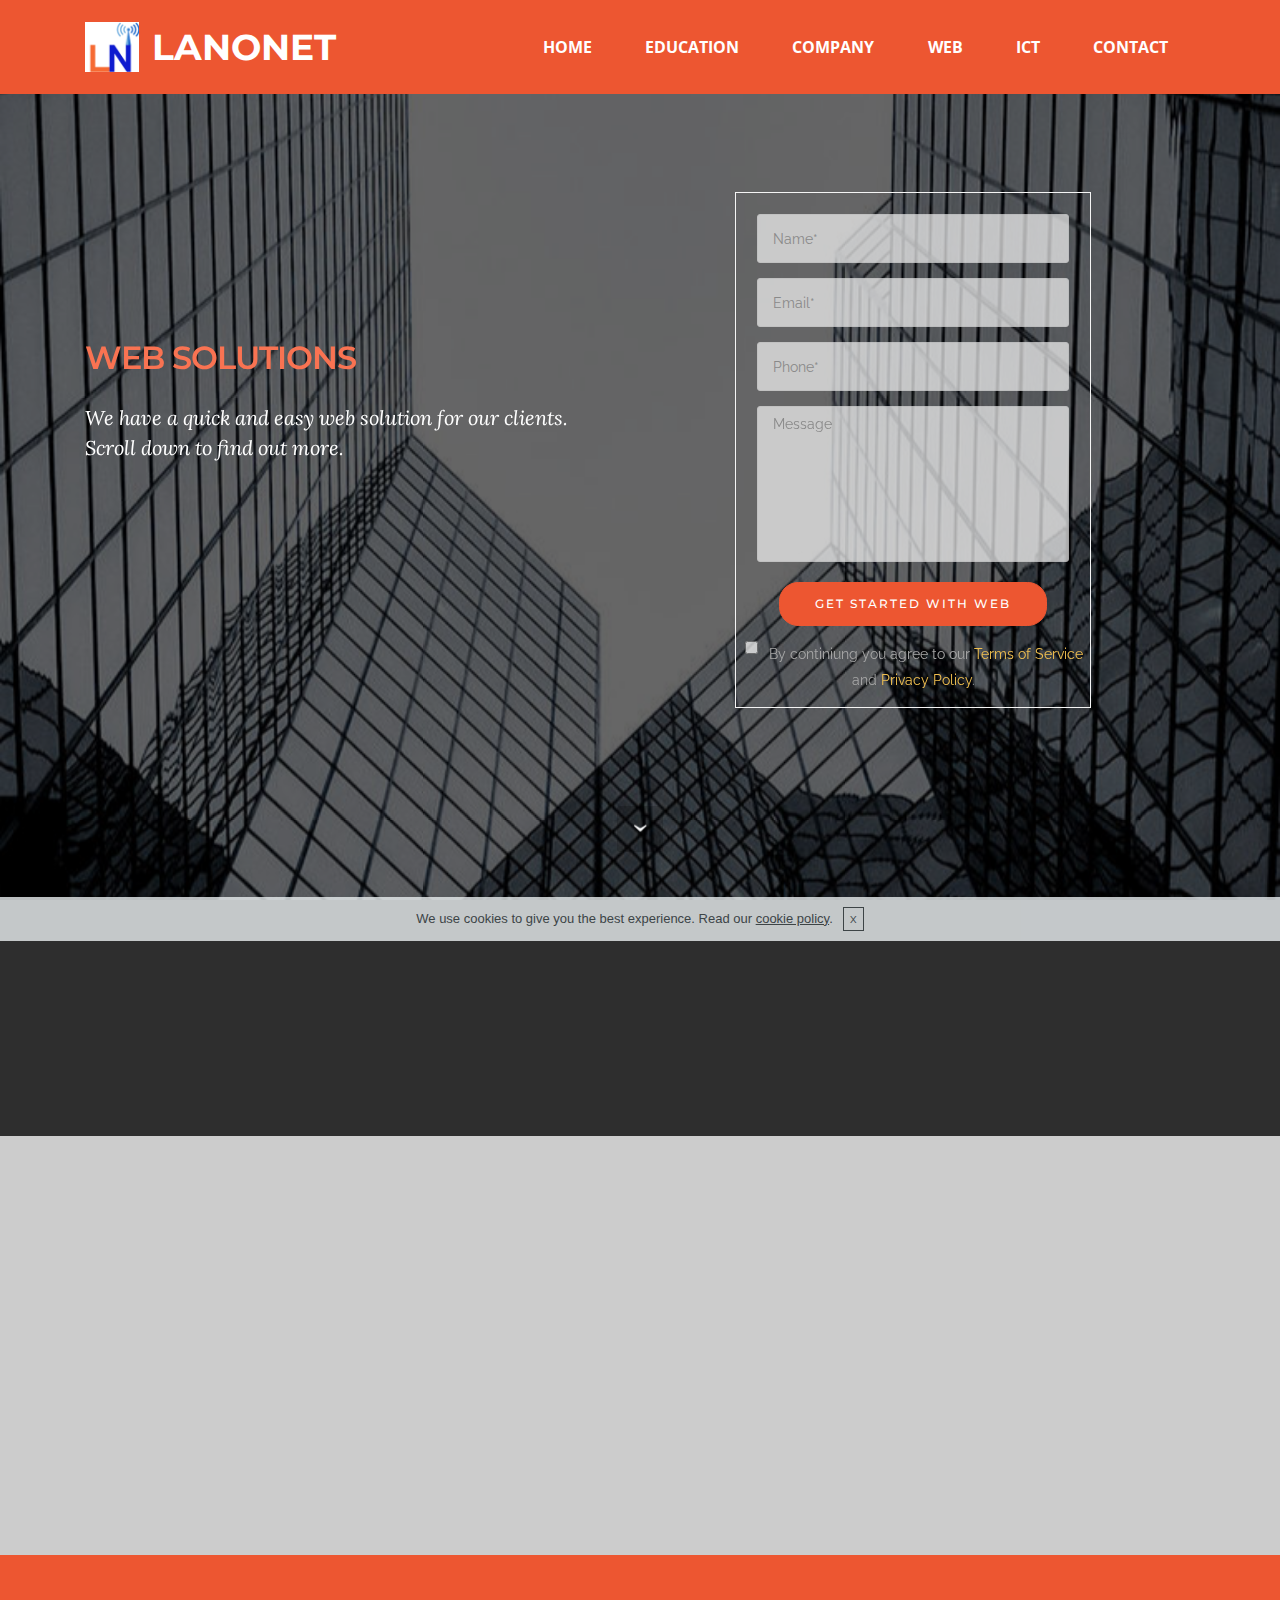
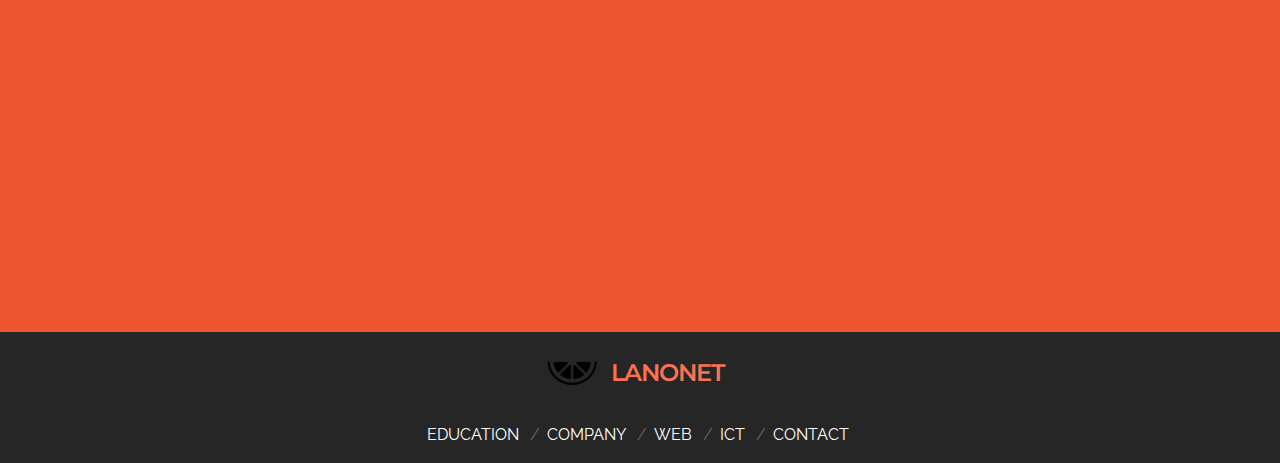
<file: page3.html>
<!DOCTYPE html>
<html >
<head>
  <!-- Site made with Mobirise Website Builder v4.8.1, https://mobirise.com -->
  <meta charset="UTF-8">
  <meta http-equiv="X-UA-Compatible" content="IE=edge">
  <meta name="generator" content="Mobirise v4.8.1, mobirise.com">
  <meta name="viewport" content="width=device-width, initial-scale=1, minimum-scale=1">
  <link rel="shortcut icon" href="assets/images/favicon-128x128.png" type="image/x-icon">
  <meta name="description" content="Site Maker Description">
  <title>Web</title>
  <link rel="stylesheet" href="https://fonts.googleapis.com/css?family=Montserrat:400,700">
  <link rel="stylesheet" href="https://fonts.googleapis.com/css?family=Raleway:100,100i,200,200i,300,300i,400,400i,500,500i,600,600i,700,700i,800,800i,900,900i">
  <link rel="stylesheet" href="assets/et-line-font-plugin/style.css">
  <link rel="stylesheet" href="https://fonts.googleapis.com/css?family=Lora:400,700,400italic,700italic&subset=latin">
  <link rel="stylesheet" href="assets/web/assets/mobirise-icons/mobirise-icons.css">
  <link rel="stylesheet" href="assets/tether/tether.min.css">
  <link rel="stylesheet" href="assets/bootstrap/css/bootstrap.min.css">
  <link rel="stylesheet" href="assets/gdpr-plugin/gdpr-styles.css">
  <link rel="stylesheet" href="assets/dropdown/css/style.css">
  <link rel="stylesheet" href="assets/animate.css/animate.min.css">
  <link rel="stylesheet" href="assets/mobirise3-blocks-plugin/css/style.css">
  <link rel="stylesheet" href="assets/theme/css/style.css">
  <link rel="stylesheet" href="assets/mobirise/css/mbr-additional.css" type="text/css">
  
  
  
</head>
<body>
  <section id="ext_menu-p" data-rv-view="66">

    <nav class="navbar navbar-dropdown navbar-fixed-top">
        <div class="container">

            <div class="mbr-table">
                <div class="mbr-table-cell">

                    <div class="navbar-brand">
                        <a href="https://mobirise.com" class="navbar-logo"><img src="assets/images/ln-138x128.png" alt="Mobirise"></a>
                        <a class="navbar-caption text-white" href="https://mobirise.com">LANONET</a>
                    </div>

                </div>
                <div class="mbr-table-cell">

                    <button class="navbar-toggler pull-xs-right hidden-md-up" type="button" data-toggle="collapse" data-target="#exCollapsingNavbar">
                        <div class="hamburger-icon"></div>
                    </button>

                    <ul class="nav-dropdown collapse pull-xs-right nav navbar-nav navbar-toggleable-sm" id="exCollapsingNavbar"><li class="nav-item"><a class="nav-link link" href="index.html">HOME</a></li><li class="nav-item"><a class="nav-link link" href="page1.html">EDUCATION</a></li><li class="nav-item"><a class="nav-link link" href="page2.html">COMPANY</a></li><li class="nav-item"><a class="nav-link link" href="page3.html">WEB</a></li><li class="nav-item"><a class="nav-link link" href="page4.html">ICT</a></li><li class="nav-item"><a class="nav-link link" href="page5.html">CONTACT</a></li></ul>
                    <button hidden="" class="navbar-toggler navbar-close" type="button" data-toggle="collapse" data-target="#exCollapsingNavbar">
                        <div class="close-icon"></div>
                    </button>

                </div>
            </div>

        </div>
    </nav>

</section>

<section class="engine"><a href="https://mobiri.se/t">amp template</a></section><section class="mbr-section mbr-section-hero mbr-section-full extHeader10 mbr-parallax-background mbr-after-navbar" id="extHeader10-w" data-rv-view="68" style="background-image: url(assets/images/mbr-771x1080.jpg);">

    <div class="mbr-overlay" style="opacity: 0.6; background-color: rgb(0, 0, 0);">
    </div>

    <div class="mbr-table mbr-table-full">
        <div class="mbr-table-cell">

            <div class="container">
                <div class="mbr-section row">
                    <div class="mbr-table-md-up">
                        
                        
                        

                        <div class="mbr-table-cell mbr-right-padding-md-up col-md-7 text-xs-center text-md-right">

                            <h3 class="mbr-section-title display-2">WEB SOLUTIONS</h3>

                            <div class="mbr-section-text lead">
                                <p>We have a quick and easy web solution for our clients.<br>Scroll down to find out more.<br><br><br></p>
                            </div>

                            

                        </div>
                        <div class="form-table mbr-valign-top col-md-9  formblock" data-form-type="formoid">
                            <div data-form-alert="true">
                                <div hidden="" data-form-alert-success="true" class="alert alert-form alert-success text-xs-center">Thanks for your time!</div>
                            </div>
                            <form action="https://mobirise.com/" method="post" data-form-title="WEB SOLUTIONS">
                                <input type="hidden" value="FtVJBkQhLgGqOsQv/kvKLG9VVXm5Z93k5pdrs7+DnUDCakvUvfCiWnwl86E5v01PZmzyJa6zQRz4fc+4txYOZRHceWUiJPgtE1u3iDpWhmJ3oeXR0i74thYe+49weBxC" data-form-email="true">

                                    <div class="col-xs-12">
                                         <input type="text" class="form-control" name="name" required="" data-form-field="Name" placeholder="Name*">
                                    </div>

                                    <div class="col-xs-12"> 
                                         <input type="text" class="form-control" name="email" required="" data-form-field="Email" placeholder="Email*">    
                                    </div>

                                    <div class="col-xs-12">
                                         <input type="text" class="form-control" name="phone" required="" data-form-field="Phone" placeholder="Phone*">
                                    </div>

                                    <div class="col-xs-12">
                                        <textarea class="form-control" name="message" rows="7" data-form-field="Message" style="resize:none" placeholder="Message"></textarea>
                                    </div>
                                <div class="col-xs-12" style="margin-top: 10px; text-align: center"><button type="submit" class="btn btn-danger">GET STARTED WITH WEB</button></div>
                            <span class="gdpr-block "><label><input type="checkbox" name="gdpr" id="gdpr-input" required="">By continiung you agree to our <a href="terms.html">Terms of Service</a> and <a href="policy.html">Privacy Policy</a>.</label></span></form>
                        </div>

                    </div>
                </div>
            </div>

        </div>
    </div>

    <div class="mbr-arrow mbr-arrow-floating hidden-sm-down" aria-hidden="true"><a href="#msg-box2-2k"><i class="mbr-arrow-icon"></i></a></div>

</section>

<section class="mbr-info mbr-section mbr-section-md-padding" id="msg-box2-2k" data-rv-view="78" style="background-color: rgb(46, 46, 46); padding-top: 90px; padding-bottom: 90px;">

    
    <div class="container">
        <div class="row">

            <div class="mbr-table-md-up">
              <div class="mbr-table-cell col-md-4">
                  <div class="text-xs-center"><a class="btn btn-danger" href="https://mobirise.com">FIND OUT MORE</a></div>
              </div>
              <div class="mbr-table-cell mbr-right-padding-md-up col-md-8 text-xs-center text-md-left">
                  <h3 class="mbr-info-title mbr-section-title display-2">YOUR WEBSITE AS YOU WANT IT, WITHIN 72 HOURS</h3>
                  <h2 class="mbr-info-subtitle mbr-section-subtitle">Hassle- free website development so that you can concentrate on business!</h2>
              </div>
            </div>

            

        </div>
    </div>
</section>

<section class="mbr-section mbr-section-nopadding extFeatures14" id="extFeatures14-x" data-rv-view="81" style="background-color: rgb(204, 204, 204);">

    
  <div class="container">
    <div class="row">
      <div class="mbr-cards-row row">
            <div class="mbr-cards-col col-xs-12 col-lg-3" style="padding-top: 0px; padding-bottom: 40px;">
                <div class="wraper">
                <div class="container">
                  <div class="card cart-block">
                      <h3 class="card-img">1</h3>
                      <div class="card-block" style="margin-top: -15rem;">
                          <h4 class="card-title">Free consultation</h4>
                          <h5 class="card-subtitle"><br>Together we make it work!<br><br></h5>
                          <p class="card-text">We discuss your needs and wishes and then put them into action.<br><br></p>
                          
                      </div>
                  </div>
                </div>
                </div>
            </div>
            <div class="mbr-cards-col col-xs-12 col-lg-3" style="padding-top: 0px; padding-bottom: 40px;">
               <div class="wraper">
              <div class="container">
                <div class="card cart-block">
                    <h3 class="card-img">2</h3>
                    <div class="card-block" style="margin-top: -15rem;">
                        <h4 class="card-title">Website creation</h4>
                        <h5 class="card-subtitle"><br>This is the fun part!<br><br></h5>
                        <p class="card-text">We create your website within 72 hours.</p>
                        
                    </div>
                </div>
              </div>
              </div>
            </div>
            <div class="mbr-cards-col col-xs-12 col-lg-3" style="padding-top: 0px; padding-bottom: 40px;">
              <div class="wraper">
              <div class="container">
                <div class="card cart-block">
                    <h3 class="card-img">3</h3>
                    <div class="card-block" style="margin-top: -15rem;">
                        <h4 class="card-title">Free 2nd consultation</h4>
                        <h5 class="card-subtitle">Your views are our inspiration!<br><br></h5>
                        <p class="card-text">We discuss any final changes which may be required by you - If you are not 100% satisfied with your site - You do not pay for it. &nbsp;</p>
                        
                    </div>
                </div>
              </div>
            </div>
            </div>
            <div class="mbr-cards-col col-xs-12 col-lg-3" style="padding-top: 0px; padding-bottom: 40px;">
              <div class="wraper">
              <div class="container">
                <div class="card cart-block">
                    <h3 class="card-img">4</h3>
                    <div class="card-block" style="margin-top: -15rem;">
                        <h4 class="card-title">Publish website</h4>
                        <h5 class="card-subtitle"><br>&nbsp;WWW!<br><br></h5>
                        <p class="card-text">We will publish your website on your chosen host. You can take charge of your website yourself or you can let us do all the work for you.</p>
                        
                    </div>
                </div>
              </div>
              </div>
            </div>
    </div>
    </div>
  </div>
    
</section>

<section class="mbr-cards mbr-section mbr-section-nopadding" id="features6-38" data-rv-view="84" style="background-color: rgb(237, 86, 49);">

    

    <div class="mbr-cards-row row">
        <div class="mbr-cards-col col-xs-12 col-lg-2" style="padding-top: 0px; padding-bottom: 40px;">
            <div class="container">
              <div class="card cart-block">
                  <div class="card-img"><a href="page1.html" class="mbri-edit mbr-iconfont mbr-iconfont-features3" style="font-size: 75px; color: rgb(0, 0, 0);"></a></div>
                  <div class="card-block">
                    <h4 class="card-title">EDUCATION</h4>
                    
                    <p class="card-text">Bootstrap 4 has been noted as one of the most reliable and proven frameworks and Mobirise has been equipped to develop websites using this framework.</p>
                    
                    </div>
                </div>
            </div>
        </div>
        <div class="mbr-cards-col col-xs-12 col-lg-2" style="padding-top: 0px; padding-bottom: 40px;">
            <div class="container">
                <div class="card cart-block">
                    <div class="card-img"><a href="page2.html" class="mbri-briefcase mbr-iconfont mbr-iconfont-features3" style="font-size: 75px; color: rgb(0, 0, 0);"></a></div>
                    <div class="card-block">
                        <h4 class="card-title">COMPANY</h4>
                        
                        <p class="card-text">One of Bootstrap 4's big points is responsiveness and Mobirise makes effective use of this by generating highly responsive website for you.</p>
                        
                    </div>
                </div>
            </div>
        </div>
        <div class="mbr-cards-col col-xs-12 col-lg-2" style="padding-top: 0px; padding-bottom: 40px;">
            <div class="container">
                <div class="card cart-block">
                    <div class="card-img"><a href="page3.html" class="mbri-globe-2 mbr-iconfont mbr-iconfont-features3" style="font-size: 75px; color: rgb(0, 0, 0);"></a></div>
                    <div class="card-block">
                        <h4 class="card-title">WEB</h4>
                        
                        <p class="card-text">Google has a highly exhaustive list of fonts compiled into its web font platform and Mobirise makes it easy for you to use them on your website easily and freely.</p>
                        
                    </div>
                </div>
            </div>
        </div>
        <div class="mbr-cards-col col-xs-12 col-lg-2" style="padding-top: 0px; padding-bottom: 40px;">
            <div class="container">
                <div class="card cart-block">
                    <div class="card-img"><a href="page4.html" class="mbri-devices mbr-iconfont mbr-iconfont-features3" style="font-size: 75px; color: rgb(0, 0, 0);"></a></div>
                    <div class="card-block">
                        <h4 class="card-title">ICT</h4>
                        
                        <p class="card-text">Mobirise gives you the freedom to develop as many websites as you like given the fact that it is a desktop app.</p>
                        
                    </div>
                </div>
            </div>
        </div>
        <div class="mbr-cards-col col-xs-12 col-lg-2" style="padding-top: 0px; padding-bottom: 40px;">
            <div class="container">
                <div class="card cart-block">
                    <div class="card-img"><a href="page5.html" class="mbri-letter mbr-iconfont mbr-iconfont-features3" style="font-size: 75px; color: rgb(0, 0, 0);"></a></div>
                    <div class="card-block">
                        <h4 class="card-title">CONTACT</h4>
                        
                        <p class="card-text">Choose from the large selection of latest pre-made blocks - jumbotrons, hero images, parallax scrolling, video backgrounds, hamburger menu, sticky header and more.</p>
                        
                    </div>
                </div>
            </div>
        </div>
        
    </div>
</section>

<section class="mbr-section extFooter1" id="extFooter1-q" data-rv-view="87" style="background-color: rgb(38, 38, 38); padding-top: 0px; padding-bottom: 0px;">

    

    <div class="mbr-table mbr-table-full">
        <div class="mbr-table-cell">

            <div class="container">
                <div class="row">
                    <div class="col-md-12 wraper">
                        <div class="image_wrap" style="margin-bottom: 25px;">
                            <div class="mbr-figure" style="width: 50px;"><img src="assets/images/favicon-1-128x128.png"></div>
                            <h3 class="mbr-section-title display-2">LANONET</h3>
                        </div>
                    </div>
                    <div class="col-md-12">
                        <div class="wrap"><ul><li><a href="page1.html">E</a>DUCATION</li><li><a href="" class="text-white">C</a>OMPANY</li><li><a href="" class="text-white">W</a>EB</li><li><a href="">I</a>CT</li><li><a href="">C</a>ONTACT&nbsp;</li></ul></div>
                    </div>
                </div>
            </div>

        </div>
    </div>

</section>


  <script src="assets/web/assets/jquery/jquery.min.js"></script>
  <script src="assets/tether/tether.min.js"></script>
  <script src="assets/bootstrap/js/bootstrap.min.js"></script>
  <script src="assets/cookies-alert-plugin/cookies-alert-core.js"></script>
  <script src="assets/cookies-alert-plugin/cookies-alert-script.js"></script>
  <script src="assets/dropdown/js/script.min.js"></script>
  <script src="assets/touch-swipe/jquery.touch-swipe.min.js"></script>
  <script src="assets/viewport-checker/jquery.viewportchecker.js"></script>
  <script src="assets/smooth-scroll/smooth-scroll.js"></script>
  <script src="assets/jarallax/jarallax.js"></script>
  <script src="assets/mobirise3-blocks-plugin/js/script.js"></script>
  <script src="assets/theme/js/script.js"></script>
  <script src="assets/formoid/formoid.min.js"></script>
  
  
 <div id="scrollToTop" class="scrollToTop mbr-arrow-up"><a style="text-align: center;"><i class="mbr-arrow-up-icon"></i></a></div>
    <input name="animation" type="hidden">
  <input name="cookieData" type="hidden" data-cookie-text="We use cookies to give you the best experience. Read our <a href='privacy.html'>cookie policy</a>.">
  </body>
</html>
</file>
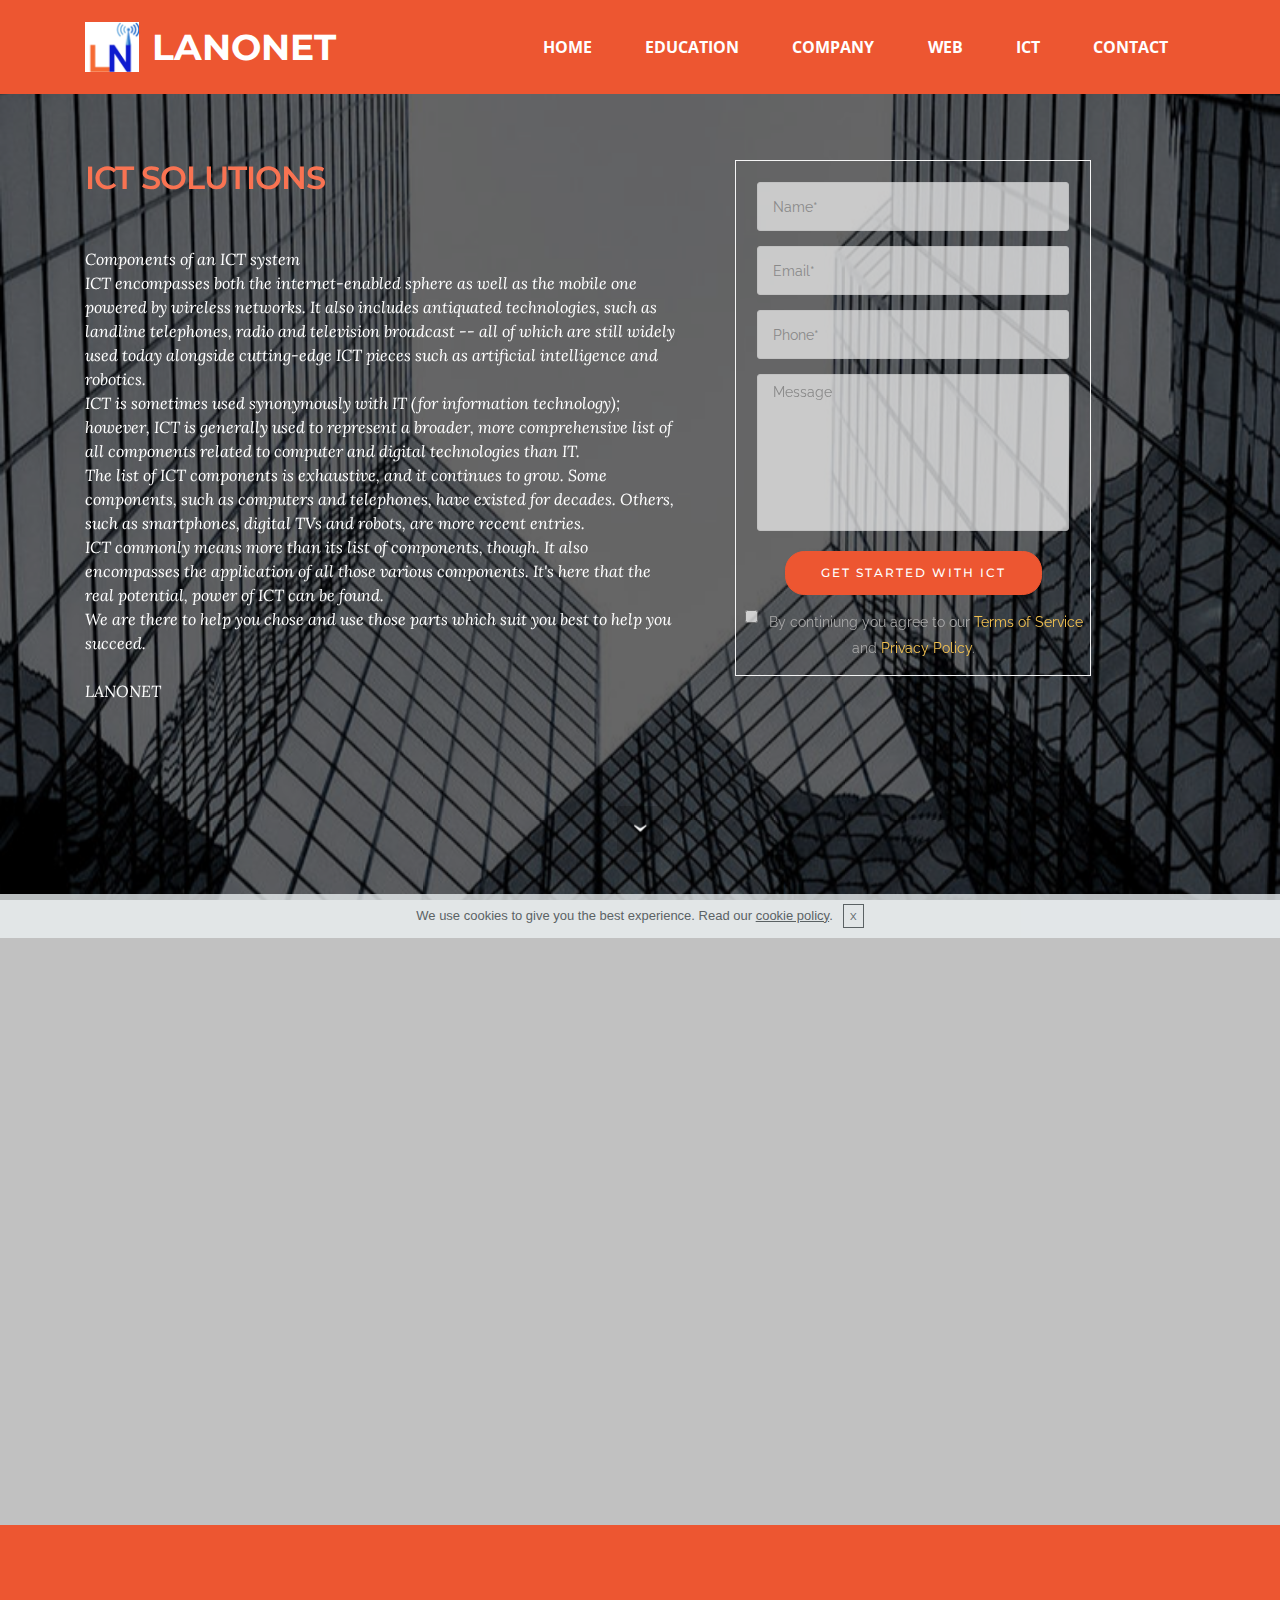
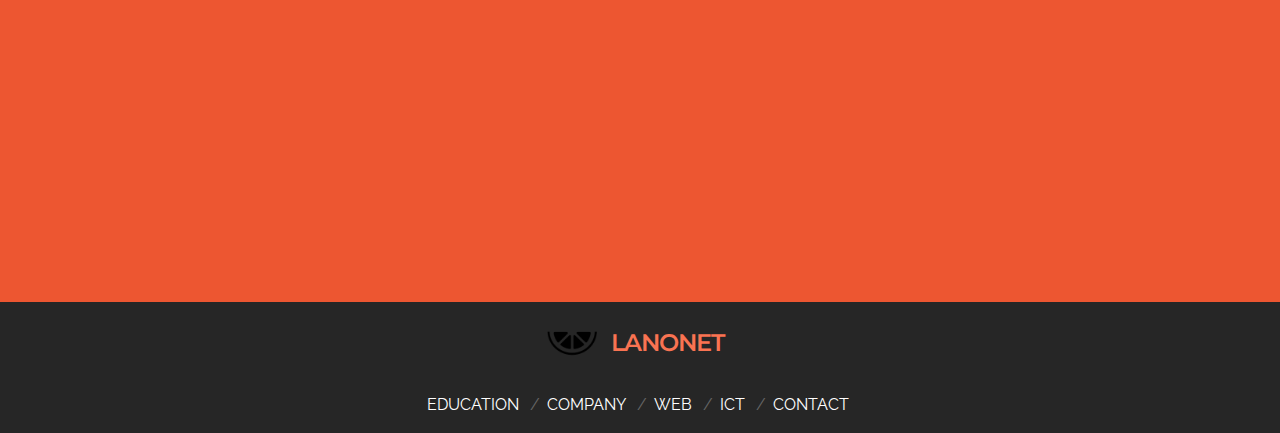
<file: page4.html>
<!DOCTYPE html>
<html >
<head>
  <!-- Site made with Mobirise Website Builder v4.8.1, https://mobirise.com -->
  <meta charset="UTF-8">
  <meta http-equiv="X-UA-Compatible" content="IE=edge">
  <meta name="generator" content="Mobirise v4.8.1, mobirise.com">
  <meta name="viewport" content="width=device-width, initial-scale=1, minimum-scale=1">
  <link rel="shortcut icon" href="assets/images/favicon-128x128.png" type="image/x-icon">
  <meta name="description" content="Site Maker Description">
  <title>ICT</title>
  <link rel="stylesheet" href="https://fonts.googleapis.com/css?family=Montserrat:400,700">
  <link rel="stylesheet" href="https://fonts.googleapis.com/css?family=Raleway:100,100i,200,200i,300,300i,400,400i,500,500i,600,600i,700,700i,800,800i,900,900i">
  <link rel="stylesheet" href="assets/et-line-font-plugin/style.css">
  <link rel="stylesheet" href="https://fonts.googleapis.com/css?family=Lora:400,700,400italic,700italic&subset=latin">
  <link rel="stylesheet" href="assets/web/assets/mobirise-icons/mobirise-icons.css">
  <link rel="stylesheet" href="assets/tether/tether.min.css">
  <link rel="stylesheet" href="assets/bootstrap/css/bootstrap.min.css">
  <link rel="stylesheet" href="assets/gdpr-plugin/gdpr-styles.css">
  <link rel="stylesheet" href="assets/dropdown/css/style.css">
  <link rel="stylesheet" href="assets/animate.css/animate.min.css">
  <link rel="stylesheet" href="assets/mobirise3-blocks-plugin/css/style.css">
  <link rel="stylesheet" href="assets/theme/css/style.css">
  <link rel="stylesheet" href="assets/mobirise/css/mbr-additional.css" type="text/css">
  
  
  
</head>
<body>
  <section id="ext_menu-s" data-rv-view="90">

    <nav class="navbar navbar-dropdown navbar-fixed-top">
        <div class="container">

            <div class="mbr-table">
                <div class="mbr-table-cell">

                    <div class="navbar-brand">
                        <a href="https://mobirise.com" class="navbar-logo"><img src="assets/images/ln-138x128.png" alt="Mobirise"></a>
                        <a class="navbar-caption text-white" href="https://mobirise.com">LANONET</a>
                    </div>

                </div>
                <div class="mbr-table-cell">

                    <button class="navbar-toggler pull-xs-right hidden-md-up" type="button" data-toggle="collapse" data-target="#exCollapsingNavbar">
                        <div class="hamburger-icon"></div>
                    </button>

                    <ul class="nav-dropdown collapse pull-xs-right nav navbar-nav navbar-toggleable-sm" id="exCollapsingNavbar"><li class="nav-item"><a class="nav-link link" href="index.html">HOME</a></li><li class="nav-item"><a class="nav-link link" href="page1.html">EDUCATION</a></li><li class="nav-item"><a class="nav-link link" href="page2.html">COMPANY</a></li><li class="nav-item"><a class="nav-link link" href="page3.html">WEB</a></li><li class="nav-item"><a class="nav-link link" href="page4.html">ICT</a></li><li class="nav-item"><a class="nav-link link" href="page5.html">CONTACT</a></li></ul>
                    <button hidden="" class="navbar-toggler navbar-close" type="button" data-toggle="collapse" data-target="#exCollapsingNavbar">
                        <div class="close-icon"></div>
                    </button>

                </div>
            </div>

        </div>
    </nav>

</section>

<section class="engine"><a href="https://mobiri.se/a">online web builder</a></section><section class="mbr-section mbr-section-hero mbr-section-full extHeader10 mbr-parallax-background mbr-after-navbar" id="extHeader10-u" data-rv-view="95" style="background-image: url(assets/images/mbr-771x1080.jpg);">

    <div class="mbr-overlay" style="opacity: 0.6; background-color: rgb(0, 0, 0);">
    </div>

    <div class="mbr-table mbr-table-full">
        <div class="mbr-table-cell">

            <div class="container">
                <div class="mbr-section row">
                    <div class="mbr-table-md-up">
                        
                        
                        

                        <div class="mbr-table-cell mbr-right-padding-md-up col-md-7 text-xs-center text-md-right">

                            <h3 class="mbr-section-title display-2">ICT SOLUTIONS</h3>

                            <div class="mbr-section-text lead">
                                <p><br>Components of an ICT system
<br>ICT encompasses both the internet-enabled sphere as well as the mobile one powered by wireless networks. It also includes antiquated technologies, such as landline telephones, radio and television broadcast -- all of which are still widely used today alongside cutting-edge ICT pieces such as artificial intelligence and robotics.
<br>ICT is sometimes used synonymously with IT (for information technology); however, ICT is generally used to represent a broader, more comprehensive list of all components related to computer and digital technologies than IT.
<br>The list of ICT components is exhaustive, and it continues to grow. Some components, such as computers and telephones, have existed for decades. Others, such as smartphones, digital TVs and robots, are more recent entries.
<br>ICT commonly means more than its list of components, though. It also encompasses the application of all those various components. It's here that the real potential, power of ICT can be found.<br>We are there to help you chose and use those parts which suit you best to help you succeed.<br><br>LANONET</p>
                            </div>

                            

                        </div>
                        <div class="form-table mbr-valign-top col-md-9  formblock" data-form-type="formoid">
                            <div data-form-alert="true">
                                <div hidden="" data-form-alert-success="true" class="alert alert-form alert-success text-xs-center">Thanks for your time!</div>
                            </div>
                            <form action="https://mobirise.com/" method="post" data-form-title="ICT SOLUTIONS">
                                <input type="hidden" value="JFxjjlaYZG9BM/Nje60MM7a5XRM74/ejpQrrZ9mDGSyL5vOhu6w8T6A1Udjccgj8dbCtdIFFgInZMXRRF5hQFKQrwhoaQBBKTfrmRmRZy5yRLYg7sTdrE3fE8o8f4lp8" data-form-email="true">

                                    <div class="col-xs-12">
                                         <input type="text" class="form-control" name="name" required="" data-form-field="Name" placeholder="Name*">
                                    </div>

                                    <div class="col-xs-12"> 
                                         <input type="text" class="form-control" name="email" required="" data-form-field="Email" placeholder="Email*">    
                                    </div>

                                    <div class="col-xs-12">
                                         <input type="text" class="form-control" name="phone" required="" data-form-field="Phone" placeholder="Phone*">
                                    </div>

                                    <div class="col-xs-12">
                                        <textarea class="form-control" name="message" rows="7" data-form-field="Message" style="resize:none" placeholder="Message"></textarea>
                                    </div>
                                <div class="col-xs-12" style="margin-top: 10px; text-align: center"><button type="submit" class="btn btn-danger">GET STARTED WITH ICT</button></div>
                            <span class="gdpr-block "><label><input type="checkbox" name="gdpr" id="gdpr-input" required="">By continiung you agree to our <a href="terms.html">Terms of Service</a> and <a href="policy.html">Privacy Policy</a>.</label></span></form>
                        </div>

                    </div>
                </div>
            </div>

        </div>
    </div>

    <div class="mbr-arrow mbr-arrow-floating hidden-sm-down" aria-hidden="true"><a href="#features3-2n"><i class="mbr-arrow-icon"></i></a></div>

</section>

<section class="mbr-cards mbr-section mbr-section-nopadding" id="features3-2n" data-rv-view="105" style="background-color: rgb(193, 193, 193);">

    

    <div class="mbr-cards-row row">
        <div class="mbr-cards-col col-xs-12 col-lg-4" style="padding-top: 80px; padding-bottom: 80px;">
            <div class="container">
              <div class="card cart-block">
                  <div class="card-img"><img src="assets/images/mbr-600x400.jpg" class="card-img-top"></div>
                  <div class="card-block">
                    <h4 class="card-title">STUDENT</h4>
                    <h5 class="card-subtitle"></h5>
                    <p class="card-text">Lots of benefits which will be expanded in the button below</p>
                    <div class="card-btn"><a href="https://mobirise.com" class="btn btn-danger">MORE</a></div>
                    </div>
                </div>
            </div>
        </div>
        <div class="mbr-cards-col col-xs-12 col-lg-4" style="padding-top: 80px; padding-bottom: 80px;">
            <div class="container">
                <div class="card cart-block">
                    <div class="card-img"><img src="assets/images/mbr-1-600x400.jpg" class="card-img-top"></div>
                    <div class="card-block">
                        <h4 class="card-title">TEACHER</h4>
                        <h5 class="card-subtitle"></h5>
                        <p class="card-text">Lots of benefits which will be expanded in the button below</p>
                        <div class="card-btn"><a href="https://mobirise.com" class="btn btn-danger">MORE</a></div>
                    </div>
                </div>
            </div>
        </div>
        <div class="mbr-cards-col col-xs-12 col-lg-4" style="padding-top: 80px; padding-bottom: 80px;">
            <div class="container">
                <div class="card cart-block">
                    <div class="card-img"><img src="assets/images/coworkers.jpg" class="card-img-top"></div>
                    <div class="card-block">
                        <h4 class="card-title">SCHOOL</h4>
                        <h5 class="card-subtitle"></h5>
                        <p class="card-text">Lots of benefits which will be expanded in the button below</p>
                        <div class="card-btn"><a href="https://mobirise.com" class="btn btn-danger">MORE</a></div>
                    </div>
                </div>
            </div>
        </div>
        
        
        
    </div>
</section>

<section class="mbr-cards mbr-section mbr-section-nopadding" id="features6-39" data-rv-view="108" style="background-color: rgb(237, 86, 49);">

    

    <div class="mbr-cards-row row">
        <div class="mbr-cards-col col-xs-12 col-lg-2" style="padding-top: 0px; padding-bottom: 40px;">
            <div class="container">
              <div class="card cart-block">
                  <div class="card-img"><a href="page1.html" class="mbri-edit mbr-iconfont mbr-iconfont-features3" style="font-size: 75px; color: rgb(0, 0, 0);"></a></div>
                  <div class="card-block">
                    <h4 class="card-title">EDUCATION</h4>
                    
                    <p class="card-text">Bootstrap 4 has been noted as one of the most reliable and proven frameworks and Mobirise has been equipped to develop websites using this framework.</p>
                    
                    </div>
                </div>
            </div>
        </div>
        <div class="mbr-cards-col col-xs-12 col-lg-2" style="padding-top: 0px; padding-bottom: 40px;">
            <div class="container">
                <div class="card cart-block">
                    <div class="card-img"><a href="page2.html" class="mbri-briefcase mbr-iconfont mbr-iconfont-features3" style="font-size: 75px; color: rgb(0, 0, 0);"></a></div>
                    <div class="card-block">
                        <h4 class="card-title">COMPANY</h4>
                        
                        <p class="card-text">One of Bootstrap 4's big points is responsiveness and Mobirise makes effective use of this by generating highly responsive website for you.</p>
                        
                    </div>
                </div>
            </div>
        </div>
        <div class="mbr-cards-col col-xs-12 col-lg-2" style="padding-top: 0px; padding-bottom: 40px;">
            <div class="container">
                <div class="card cart-block">
                    <div class="card-img"><a href="page3.html" class="mbri-globe-2 mbr-iconfont mbr-iconfont-features3" style="font-size: 75px; color: rgb(0, 0, 0);"></a></div>
                    <div class="card-block">
                        <h4 class="card-title">WEB</h4>
                        
                        <p class="card-text">Google has a highly exhaustive list of fonts compiled into its web font platform and Mobirise makes it easy for you to use them on your website easily and freely.</p>
                        
                    </div>
                </div>
            </div>
        </div>
        <div class="mbr-cards-col col-xs-12 col-lg-2" style="padding-top: 0px; padding-bottom: 40px;">
            <div class="container">
                <div class="card cart-block">
                    <div class="card-img"><a href="page4.html" class="mbri-devices mbr-iconfont mbr-iconfont-features3" style="font-size: 75px; color: rgb(0, 0, 0);"></a></div>
                    <div class="card-block">
                        <h4 class="card-title">ICT</h4>
                        
                        <p class="card-text">Mobirise gives you the freedom to develop as many websites as you like given the fact that it is a desktop app.</p>
                        
                    </div>
                </div>
            </div>
        </div>
        <div class="mbr-cards-col col-xs-12 col-lg-2" style="padding-top: 0px; padding-bottom: 40px;">
            <div class="container">
                <div class="card cart-block">
                    <div class="card-img"><a href="page5.html" class="mbri-letter mbr-iconfont mbr-iconfont-features3" style="font-size: 75px; color: rgb(0, 0, 0);"></a></div>
                    <div class="card-block">
                        <h4 class="card-title">CONTACT</h4>
                        
                        <p class="card-text">Choose from the large selection of latest pre-made blocks - jumbotrons, hero images, parallax scrolling, video backgrounds, hamburger menu, sticky header and more.</p>
                        
                    </div>
                </div>
            </div>
        </div>
        
    </div>
</section>

<section class="mbr-section extFooter1" id="extFooter1-t" data-rv-view="92" style="background-color: rgb(38, 38, 38); padding-top: 0px; padding-bottom: 0px;">

    

    <div class="mbr-table mbr-table-full">
        <div class="mbr-table-cell">

            <div class="container">
                <div class="row">
                    <div class="col-md-12 wraper">
                        <div class="image_wrap" style="margin-bottom: 25px;">
                            <div class="mbr-figure" style="width: 50px;"><img src="assets/images/favicon-1-128x128.png"></div>
                            <h3 class="mbr-section-title display-2">LANONET</h3>
                        </div>
                    </div>
                    <div class="col-md-12">
                        <div class="wrap"><ul><li><a href="page1.html">E</a>DUCATION</li><li><a href="" class="text-white">C</a>OMPANY</li><li><a href="" class="text-white">W</a>EB</li><li><a href="">I</a>CT</li><li><a href="">C</a>ONTACT&nbsp;</li></ul></div>
                    </div>
                </div>
            </div>

        </div>
    </div>

</section>


  <script src="assets/web/assets/jquery/jquery.min.js"></script>
  <script src="assets/tether/tether.min.js"></script>
  <script src="assets/bootstrap/js/bootstrap.min.js"></script>
  <script src="assets/cookies-alert-plugin/cookies-alert-core.js"></script>
  <script src="assets/cookies-alert-plugin/cookies-alert-script.js"></script>
  <script src="assets/dropdown/js/script.min.js"></script>
  <script src="assets/touch-swipe/jquery.touch-swipe.min.js"></script>
  <script src="assets/viewport-checker/jquery.viewportchecker.js"></script>
  <script src="assets/smooth-scroll/smooth-scroll.js"></script>
  <script src="assets/jarallax/jarallax.js"></script>
  <script src="assets/mobirise3-blocks-plugin/js/script.js"></script>
  <script src="assets/theme/js/script.js"></script>
  <script src="assets/formoid/formoid.min.js"></script>
  
  
 <div id="scrollToTop" class="scrollToTop mbr-arrow-up"><a style="text-align: center;"><i class="mbr-arrow-up-icon"></i></a></div>
    <input name="animation" type="hidden">
  <input name="cookieData" type="hidden" data-cookie-text="We use cookies to give you the best experience. Read our <a href='privacy.html'>cookie policy</a>.">
  </body>
</html>
</file>
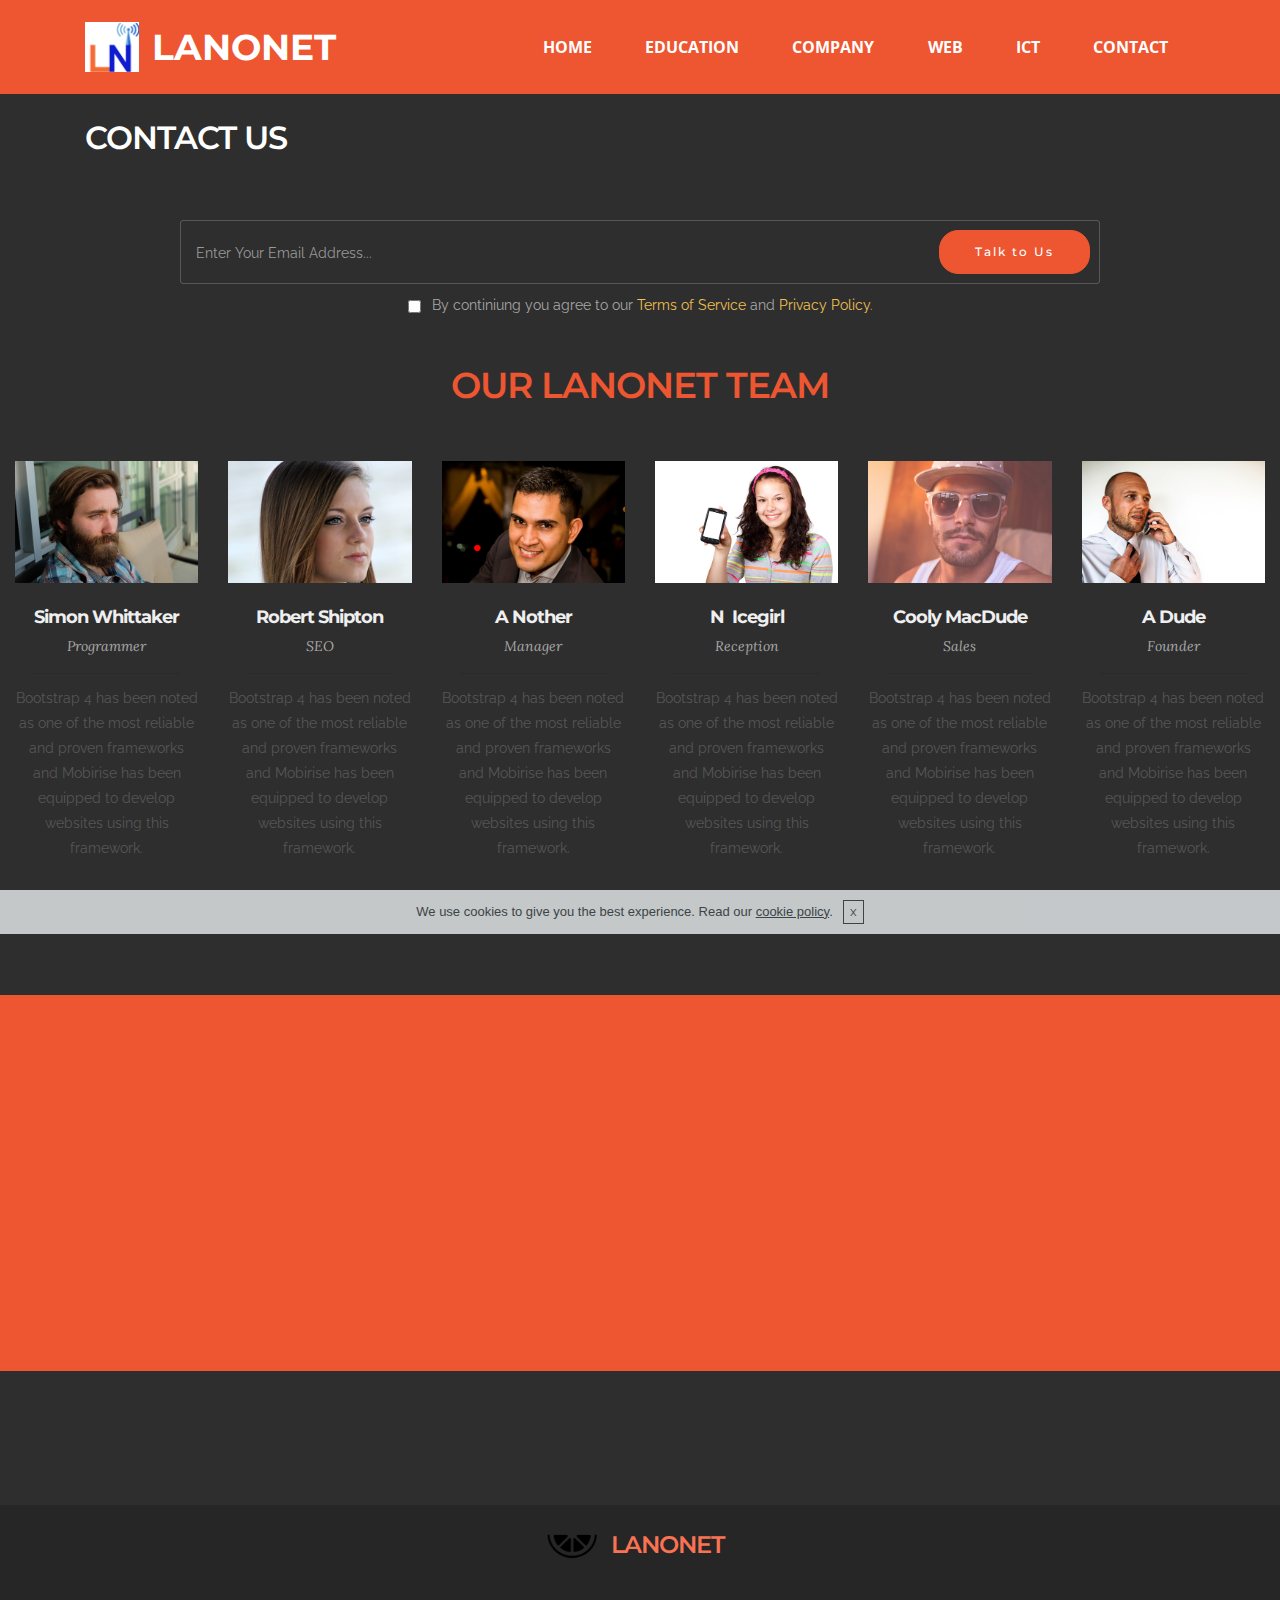
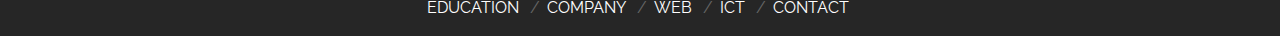
<file: page5.html>
<!DOCTYPE html>
<html >
<head>
  <!-- Site made with Mobirise Website Builder v4.8.1, https://mobirise.com -->
  <meta charset="UTF-8">
  <meta http-equiv="X-UA-Compatible" content="IE=edge">
  <meta name="generator" content="Mobirise v4.8.1, mobirise.com">
  <meta name="viewport" content="width=device-width, initial-scale=1, minimum-scale=1">
  <link rel="shortcut icon" href="assets/images/favicon-128x128.png" type="image/x-icon">
  <meta name="description" content="Web Site Generator Description">
  <title>Contact</title>
  <link rel="stylesheet" href="https://fonts.googleapis.com/css?family=Montserrat:400,700">
  <link rel="stylesheet" href="https://fonts.googleapis.com/css?family=Raleway:100,100i,200,200i,300,300i,400,400i,500,500i,600,600i,700,700i,800,800i,900,900i">
  <link rel="stylesheet" href="assets/et-line-font-plugin/style.css">
  <link rel="stylesheet" href="https://fonts.googleapis.com/css?family=Lora:400,700,400italic,700italic&subset=latin">
  <link rel="stylesheet" href="assets/web/assets/mobirise-icons/mobirise-icons.css">
  <link rel="stylesheet" href="assets/tether/tether.min.css">
  <link rel="stylesheet" href="assets/bootstrap/css/bootstrap.min.css">
  <link rel="stylesheet" href="assets/gdpr-plugin/gdpr-styles.css">
  <link rel="stylesheet" href="assets/dropdown/css/style.css">
  <link rel="stylesheet" href="assets/animate.css/animate.min.css">
  <link rel="stylesheet" href="assets/socicon/css/styles.css">
  <link rel="stylesheet" href="assets/mobirise3-blocks-plugin/css/style.css">
  <link rel="stylesheet" href="assets/theme/css/style.css">
  <link rel="stylesheet" href="assets/mobirise/css/mbr-additional.css" type="text/css">
  
  
  
</head>
<body>
  <section id="ext_menu-h" data-rv-view="111">

    <nav class="navbar navbar-dropdown navbar-fixed-top">
        <div class="container">

            <div class="mbr-table">
                <div class="mbr-table-cell">

                    <div class="navbar-brand">
                        <a href="https://mobirise.com" class="navbar-logo"><img src="assets/images/ln-138x128.png" alt="Mobirise"></a>
                        <a class="navbar-caption text-white" href="https://mobirise.com">LANONET</a>
                    </div>

                </div>
                <div class="mbr-table-cell">

                    <button class="navbar-toggler pull-xs-right hidden-md-up" type="button" data-toggle="collapse" data-target="#exCollapsingNavbar">
                        <div class="hamburger-icon"></div>
                    </button>

                    <ul class="nav-dropdown collapse pull-xs-right nav navbar-nav navbar-toggleable-sm" id="exCollapsingNavbar"><li class="nav-item"><a class="nav-link link" href="index.html">HOME</a></li><li class="nav-item"><a class="nav-link link" href="page1.html">EDUCATION</a></li><li class="nav-item"><a class="nav-link link" href="page2.html">COMPANY</a></li><li class="nav-item"><a class="nav-link link" href="page3.html">WEB</a></li><li class="nav-item"><a class="nav-link link" href="page4.html">ICT</a></li><li class="nav-item"><a class="nav-link link" href="page5.html">CONTACT</a></li></ul>
                    <button hidden="" class="navbar-toggler navbar-close" type="button" data-toggle="collapse" data-target="#exCollapsingNavbar">
                        <div class="close-icon"></div>
                    </button>

                </div>
            </div>

        </div>
    </nav>

</section>

<section class="engine"><a href="https://mobiri.se/v">free html templates</a></section><section class="mbr-section form2 mbr-after-navbar" id="form2-z" data-rv-view="113" style="background-color: rgb(46, 46, 46); padding-top: 120px; padding-bottom: 0px;">
        
    <div class="mbr-section mbr-section__container mbr-section__container--middle">
        <div class="container">
            <div class="row">
                <div class="col-xs-12 text-xs-center">
                    <h3 class="mbr-section-title display-2">CONTACT US</h3>
                    
                </div>
            </div>
        </div>
    </div>
    <div class="mbr-section mbr-section-nopadding">
        <div class="container">
            <div class="row">
                <div class="col-xs-12 col-lg-10 col-lg-offset-1" data-form-type="formoid">
                    <div data-form-alert="true"><div hidden="" data-form-alert-success="true">Thanks for contacting us, we'll get back to you in a jiffy!</div></div>
                    <form class="mbr-form" action="https://mobirise.com/" method="post" data-form-title="CONTACT US">
                        <input type="hidden" value="wN1ScUsGCuIXvbAWx+PNzJjXh3yNLP3wRcO2edLpaLqydCWd/pqWgW/fLUquN+h9vhA5fWFDeNVg4gdAMxTuHdrBIV87IpE4yUQkYE1fRKUJFnxl2ls663vSq7LdeckO" data-form-email="true">
                        <div class="mbr-subscribe mbr-subscribe-dark input-group">
                            <input type="email" class="form-control" name="email" required="" data-form-field="Email" placeholder="Enter Your Email Address..." id="form2-z-email">
                            <span class="input-group-btn"><button type="submit" class="btn btn-danger">Talk to Us</button></span>
                        </div>
                    <span class="gdpr-block "><label><input type="checkbox" name="gdpr" id="gdpr-input" required="">By continiung you agree to our <a href="terms.html">Terms of Service</a> and <a href="policy.html">Privacy Policy</a>.</label></span></form>
                </div>
            </div>
        </div>
    </div>
</section>

<section class="mbr-cards mbr-section extFeatures" id="extFeatures9-2q" data-rv-view="119" style="background-color: rgb(46, 46, 46); padding-top: 40px; padding-bottom: 80px;">

    

    <div class="mbr-section mbr-section-nopadding">
        <div class="container">
            <div class="row">
                <div class="col-xs-12 text-xs-center title-wrap">

                    <h3 class="mbr-section-title display-2">OUR LANONET TEAM</h3>

                    

                </div>
            </div>
        </div>
    </div>

    <div class="mbr-cards-row row">
        <div class="mbr-cards-col col-xs-12 col-lg-2">
            <div class="container">
                <div class="card cart-block">
                    <div class="feature-img"><img src="assets/images/face5.png" class="card-img-top"></div>
                    <div class="card-block">
                       <h4 class="feature-title">Simon Whittaker</h4>
                       <h5 class="feature-subtitle">Programmer</h5>
                       <div class="delimiter"></div>
                       <p class="feature-text">Bootstrap 4 has been noted as one of the most reliable and proven frameworks and Mobirise has been equipped to develop websites using this framework.</p>
                       <div class="icons">
                           <span><a href="https://mobirise.com" class="socicon socicon-dribbble mbr-iconfont mbr-iconfont-extFeatures7" style="color: rgb(0, 0, 0);"></a></span>
                           <span><a href="https://mobirise.com" class="socicon socicon-lastfm mbr-iconfont mbr-iconfont-extFeatures7" style="color: rgb(0, 0, 0);"></a></span>
                           <span><a href="https://mobirise.com" class="socicon socicon-skype mbr-iconfont mbr-iconfont-extFeatures7" style="color: rgb(0, 0, 0);"></a></span>
                           <span><a href="https://mobirise.com" class="socicon socicon-linkedin mbr-iconfont mbr-iconfont-extFeatures7" style="color: rgb(0, 0, 0);"></a></span>
                       </div>
                    </div>
                </div>
            </div>
        </div>
        <div class="mbr-cards-col col-xs-12 col-lg-2">
            <div class="container">
                <div class="card cart-block">
                    <div class="feature-img"><img src="assets/images/face1.png" class="card-img-top"></div>
                    <div class="card-block">
                        <h4 class="feature-title">Robert Shipton</h4>
                        <h5 class="feature-subtitle">SEO</h5>
                       <div class="delimiter"></div>
                        <p class="feature-text">Bootstrap 4 has been noted as one of the most reliable and proven frameworks and Mobirise has been equipped to develop websites using this framework.</p>
                        <div class="icons">
                            <span><a href="https://mobirise.com" class="socicon socicon-dribbble mbr-iconfont mbr-iconfont-extFeatures7" style="color: rgb(0, 0, 0);"></a></span>
                            <span><a href="https://mobirise.com" class="socicon socicon-lastfm mbr-iconfont mbr-iconfont-extFeatures7" style="color: rgb(0, 0, 0);"></a></span>
                            <span><a href="https://mobirise.com" class="socicon socicon-skype mbr-iconfont mbr-iconfont-extFeatures7" style="color: rgb(0, 0, 0);"></a></span>
                            <span><a href="https://mobirise.com" class="socicon socicon-linkedin mbr-iconfont mbr-iconfont-extFeatures7" style="color: rgb(0, 0, 0);"></a></span>
                        </div>
                    </div>
                </div>
            </div>
        </div>
        <div class="mbr-cards-col col-xs-12 col-lg-2">
            <div class="container">
                    <div class="card cart-block">
                        <div class="feature-img"><img src="assets/images/face6.png" class="card-img-top"></div>
                        <div class="card-block">
                            <h4 class="feature-title">A Nother</h4>
                            <h5 class="feature-subtitle">Manager</h5>
                       <div class="delimiter"></div>
                            <p class="feature-text">Bootstrap 4 has been noted as one of the most reliable and proven frameworks and Mobirise has been equipped to develop websites using this framework.</p>
                            <div class="icons">
                                <span><a href="https://mobirise.com" class="socicon socicon-dribbble mbr-iconfont mbr-iconfont-extFeatures7" style="color: rgb(0, 0, 0);"></a></span>
                                <span><a href="https://mobirise.com" class="socicon socicon-lastfm mbr-iconfont mbr-iconfont-extFeatures7" style="color: rgb(0, 0, 0);"></a></span>
                                <span><a href="https://mobirise.com" class="socicon socicon-skype mbr-iconfont mbr-iconfont-extFeatures7" style="color: rgb(0, 0, 0);"></a></span>
                                <span><a href="https://mobirise.com" class="socicon socicon-linkedin mbr-iconfont mbr-iconfont-extFeatures7" style="color: rgb(0, 0, 0);"></a></span>
                            </div>
                        </div>
                    </div>
                </div>
        </div>
        <div class="mbr-cards-col col-xs-12 col-lg-2">
            <div class="container">
                <div class="card cart-block">
                    <div class="feature-img"><img src="assets/images/face2.png" class="card-img-top"></div>
                    <div class="card-block">
                        <h4 class="feature-title">N &nbsp;Icegirl</h4>
                        <h5 class="feature-subtitle">Reception</h5>
                       <div class="delimiter"></div>
                        <p class="feature-text">Bootstrap 4 has been noted as one of the most reliable and proven frameworks and Mobirise has been equipped to develop websites using this framework.<br></p>
                        <div class="icons">
                            <span><a href="https://mobirise.com" class="socicon socicon-dribbble mbr-iconfont mbr-iconfont-extFeatures7" style="color: rgb(0, 0, 0);"></a></span>
                            <span><a href="https://mobirise.com" class="socicon socicon-lastfm mbr-iconfont mbr-iconfont-extFeatures7" style="color: rgb(0, 0, 0);"></a></span>
                            <span><a href="https://mobirise.com" class="socicon socicon-skype mbr-iconfont mbr-iconfont-extFeatures7" style="color: rgb(0, 0, 0);"></a></span>
                            <span><a href="https://mobirise.com" class="socicon socicon-linkedin mbr-iconfont mbr-iconfont-extFeatures7" style="color: rgb(0, 0, 0);"></a></span>
                        </div>
                    </div>
                </div>
            </div>
        </div>
        <div class="mbr-cards-col col-xs-12 col-lg-2">
            <div class="container">
                <div class="card cart-block">
                    <div class="feature-img"><img src="assets/images/face3.png" class="card-img-top"></div>
                    <div class="card-block">
                        <h4 class="feature-title">Cooly MacDude</h4>
                        <h5 class="feature-subtitle">Sales</h5>
                       <div class="delimiter"></div>
                        <p class="feature-text">Bootstrap 4 has been noted as one of the most reliable and proven frameworks and Mobirise has been equipped to develop websites using this framework.</p>
                        <div class="icons">
                            <span><a href="https://mobirise.com" class="socicon socicon-dribbble mbr-iconfont mbr-iconfont-extFeatures7" style="color: rgb(0, 0, 0);"></a></span>
                            <span><a href="https://mobirise.com" class="socicon socicon-lastfm mbr-iconfont mbr-iconfont-extFeatures7" style="color: rgb(0, 0, 0);"></a></span>
                            <span><a href="https://mobirise.com" class="socicon socicon-skype mbr-iconfont mbr-iconfont-extFeatures7" style="color: rgb(0, 0, 0);"></a></span>
                            <span><a href="https://mobirise.com" class="socicon socicon-linkedin mbr-iconfont mbr-iconfont-extFeatures7" style="color: rgb(0, 0, 0);"></a></span>
                        </div>
                    </div>
                </div>
            </div>
        </div>
        <div class="mbr-cards-col col-xs-12 col-lg-2">
            <div class="container">
                <div class="card cart-block">
                    <div class="feature-img"><img src="assets/images/face4.png" class="card-img-top"></div>
                    <div class="card-block">
                        <h4 class="feature-title">A Dude</h4>
                        <h5 class="feature-subtitle">Founder</h5>
                       <div class="delimiter"></div>
                        <p class="feature-text">Bootstrap 4 has been noted as one of the most reliable and proven frameworks and Mobirise has been equipped to develop websites using this framework.</p>
                        <div class="icons">
                            <span><a href="https://mobirise.com" class="socicon socicon-dribbble mbr-iconfont mbr-iconfont-extFeatures7" style="color: rgb(0, 0, 0);"></a></span>
                            <span><a href="https://mobirise.com" class="socicon socicon-lastfm mbr-iconfont mbr-iconfont-extFeatures7" style="color: rgb(0, 0, 0);"></a></span>
                            <span><a href="https://mobirise.com" class="socicon socicon-skype mbr-iconfont mbr-iconfont-extFeatures7" style="color: rgb(0, 0, 0);"></a></span>
                            <span><a href="https://mobirise.com" class="socicon socicon-linkedin mbr-iconfont mbr-iconfont-extFeatures7" style="color: rgb(0, 0, 0);"></a></span>
                        </div>
                    </div>
                </div>
            </div>
        </div>
    </div>
</section>

<section class="mbr-cards mbr-section mbr-section-nopadding" id="features6-3a" data-rv-view="122" style="background-color: rgb(237, 86, 49);">

    

    <div class="mbr-cards-row row">
        <div class="mbr-cards-col col-xs-12 col-lg-2" style="padding-top: 0px; padding-bottom: 40px;">
            <div class="container">
              <div class="card cart-block">
                  <div class="card-img"><a href="page1.html" class="mbri-edit mbr-iconfont mbr-iconfont-features3" style="font-size: 75px; color: rgb(0, 0, 0);"></a></div>
                  <div class="card-block">
                    <h4 class="card-title">EDUCATION</h4>
                    
                    <p class="card-text">Bootstrap 4 has been noted as one of the most reliable and proven frameworks and Mobirise has been equipped to develop websites using this framework.</p>
                    
                    </div>
                </div>
            </div>
        </div>
        <div class="mbr-cards-col col-xs-12 col-lg-2" style="padding-top: 0px; padding-bottom: 40px;">
            <div class="container">
                <div class="card cart-block">
                    <div class="card-img"><a href="page2.html" class="mbri-briefcase mbr-iconfont mbr-iconfont-features3" style="font-size: 75px; color: rgb(0, 0, 0);"></a></div>
                    <div class="card-block">
                        <h4 class="card-title">COMPANY</h4>
                        
                        <p class="card-text">One of Bootstrap 4's big points is responsiveness and Mobirise makes effective use of this by generating highly responsive website for you.</p>
                        
                    </div>
                </div>
            </div>
        </div>
        <div class="mbr-cards-col col-xs-12 col-lg-2" style="padding-top: 0px; padding-bottom: 40px;">
            <div class="container">
                <div class="card cart-block">
                    <div class="card-img"><a href="page3.html" class="mbri-globe-2 mbr-iconfont mbr-iconfont-features3" style="font-size: 75px; color: rgb(0, 0, 0);"></a></div>
                    <div class="card-block">
                        <h4 class="card-title">WEB</h4>
                        
                        <p class="card-text">Google has a highly exhaustive list of fonts compiled into its web font platform and Mobirise makes it easy for you to use them on your website easily and freely.</p>
                        
                    </div>
                </div>
            </div>
        </div>
        <div class="mbr-cards-col col-xs-12 col-lg-2" style="padding-top: 0px; padding-bottom: 40px;">
            <div class="container">
                <div class="card cart-block">
                    <div class="card-img"><a href="page4.html" class="mbri-devices mbr-iconfont mbr-iconfont-features3" style="font-size: 75px; color: rgb(0, 0, 0);"></a></div>
                    <div class="card-block">
                        <h4 class="card-title">ICT</h4>
                        
                        <p class="card-text">Mobirise gives you the freedom to develop as many websites as you like given the fact that it is a desktop app.</p>
                        
                    </div>
                </div>
            </div>
        </div>
        <div class="mbr-cards-col col-xs-12 col-lg-2" style="padding-top: 0px; padding-bottom: 40px;">
            <div class="container">
                <div class="card cart-block">
                    <div class="card-img"><a href="page5.html" class="mbri-letter mbr-iconfont mbr-iconfont-features3" style="font-size: 75px; color: rgb(0, 0, 0);"></a></div>
                    <div class="card-block">
                        <h4 class="card-title">CONTACT</h4>
                        
                        <p class="card-text">Choose from the large selection of latest pre-made blocks - jumbotrons, hero images, parallax scrolling, video backgrounds, hamburger menu, sticky header and more.</p>
                        
                    </div>
                </div>
            </div>
        </div>
        
    </div>
</section>

<section class="mbr-section mbr-section-md-padding" id="social-buttons4-1l" data-rv-view="125" style="background-color: rgb(46, 46, 46); padding-top: 30px; padding-bottom: 0px;">
    
    <div class="container">
        <div class="row">
            <div class="col-md-8 col-md-offset-2 text-xs-center">
                <h3 class="mbr-section-title display-2">FOLLOW US</h3>
                <div> <a class="btn btn-social" title="Facebook" target="_blank" href="https://www.facebook.com/pages/Mobirise/1616226671953247"><i class="socicon socicon-facebook"></i></a>  <a class="btn btn-social" title="YouTube" target="_blank" href="https://www.youtube.com/channel/UCt_tncVAetpK5JeM8L-8jyw"><i class="socicon socicon-youtube"></i></a>       </div>
            </div>
        </div>
    </div>
</section>

<section class="mbr-section extFooter1" id="extFooter1-8" data-rv-view="127" style="background-color: rgb(38, 38, 38); padding-top: 0px; padding-bottom: 0px;">

    

    <div class="mbr-table mbr-table-full">
        <div class="mbr-table-cell">

            <div class="container">
                <div class="row">
                    <div class="col-md-12 wraper">
                        <div class="image_wrap" style="margin-bottom: 25px;">
                            <div class="mbr-figure" style="width: 50px;"><img src="assets/images/favicon-1-128x128.png"></div>
                            <h3 class="mbr-section-title display-2">LANONET</h3>
                        </div>
                    </div>
                    <div class="col-md-12">
                        <div class="wrap"><ul><li><a href="page1.html">E</a>DUCATION</li><li><a href="" class="text-white">C</a>OMPANY</li><li><a href="" class="text-white">W</a>EB</li><li><a href="">I</a>CT</li><li><a href="">C</a>ONTACT&nbsp;</li></ul></div>
                    </div>
                </div>
            </div>

        </div>
    </div>

</section>


  <script src="assets/web/assets/jquery/jquery.min.js"></script>
  <script src="assets/tether/tether.min.js"></script>
  <script src="assets/bootstrap/js/bootstrap.min.js"></script>
  <script src="assets/cookies-alert-plugin/cookies-alert-core.js"></script>
  <script src="assets/cookies-alert-plugin/cookies-alert-script.js"></script>
  <script src="assets/dropdown/js/script.min.js"></script>
  <script src="assets/touch-swipe/jquery.touch-swipe.min.js"></script>
  <script src="assets/viewport-checker/jquery.viewportchecker.js"></script>
  <script src="assets/smooth-scroll/smooth-scroll.js"></script>
  <script src="assets/mobirise3-blocks-plugin/js/script.js"></script>
  <script src="assets/theme/js/script.js"></script>
  <script src="assets/formoid/formoid.min.js"></script>
  
  
 <div id="scrollToTop" class="scrollToTop mbr-arrow-up"><a style="text-align: center;"><i class="mbr-arrow-up-icon"></i></a></div>
    <input name="animation" type="hidden">
  <input name="cookieData" type="hidden" data-cookie-text="We use cookies to give you the best experience. Read our <a href='privacy.html'>cookie policy</a>.">
  </body>
</html>
</file>
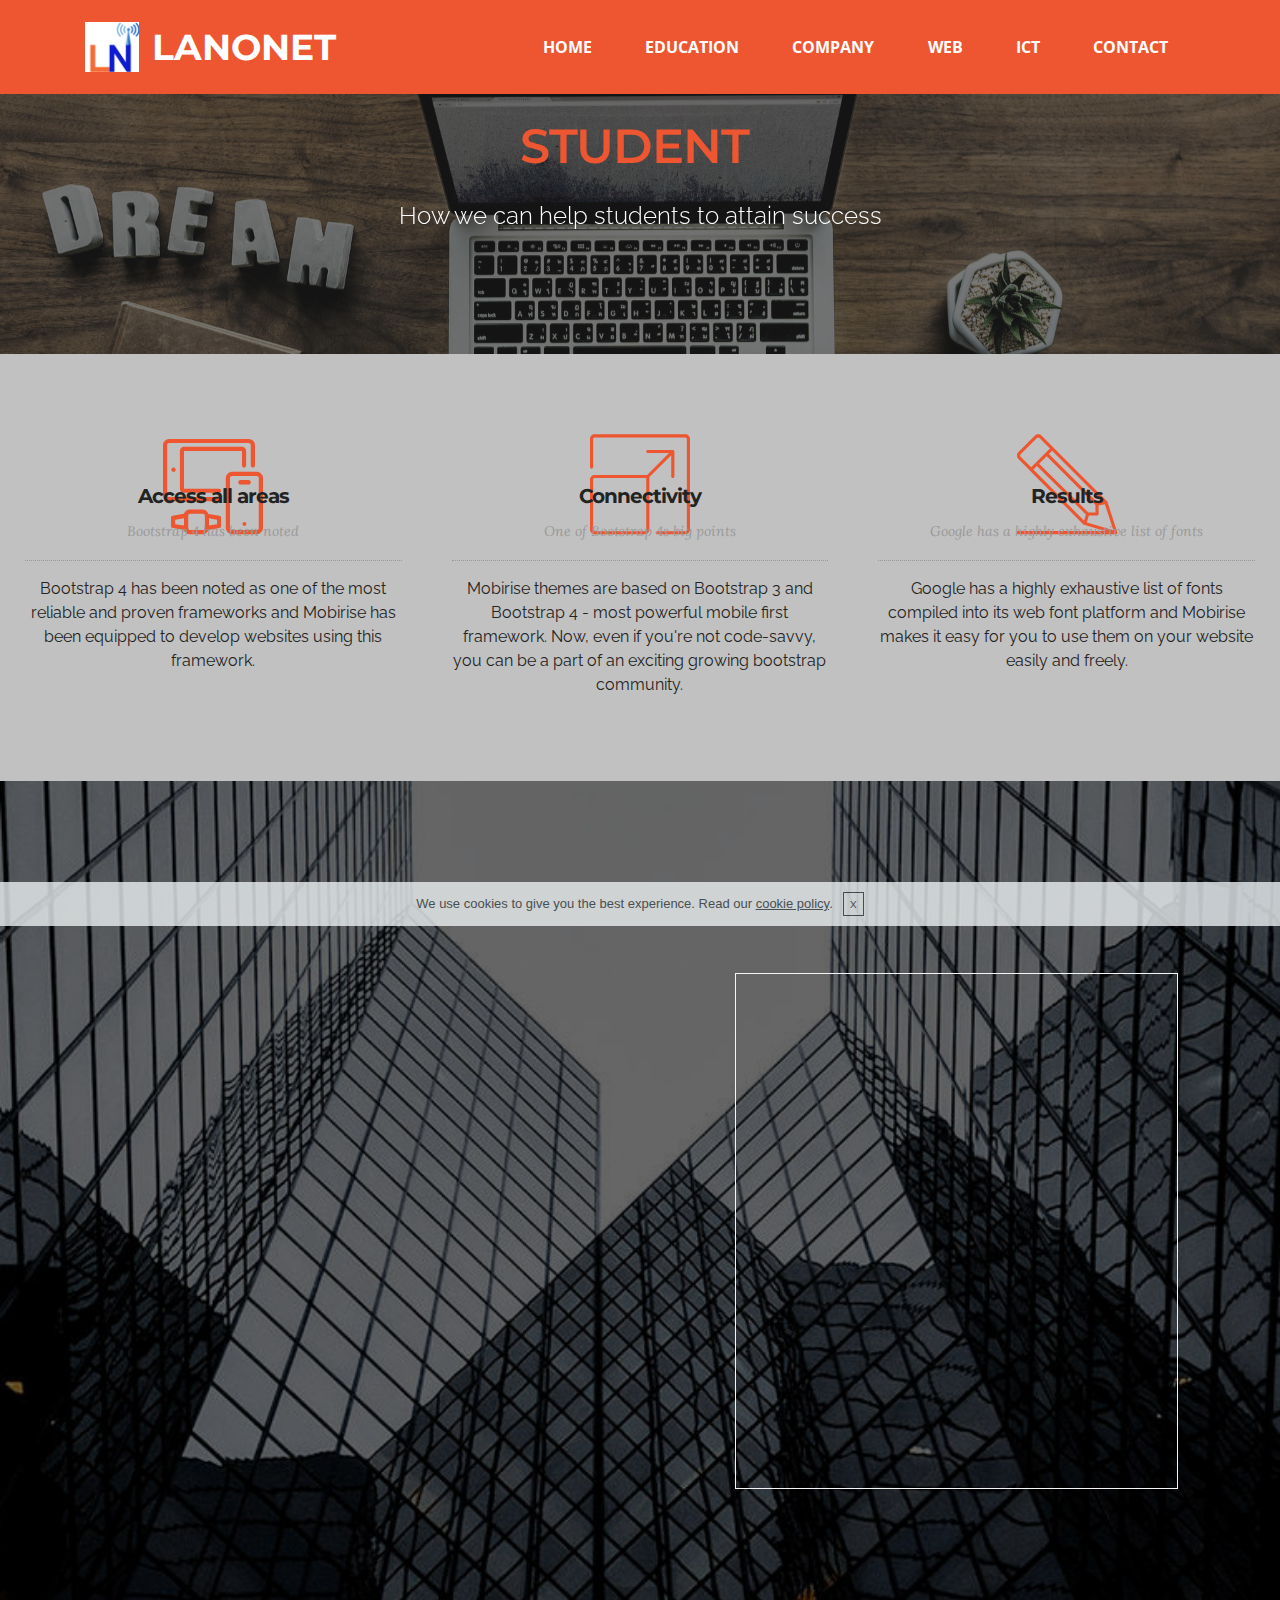
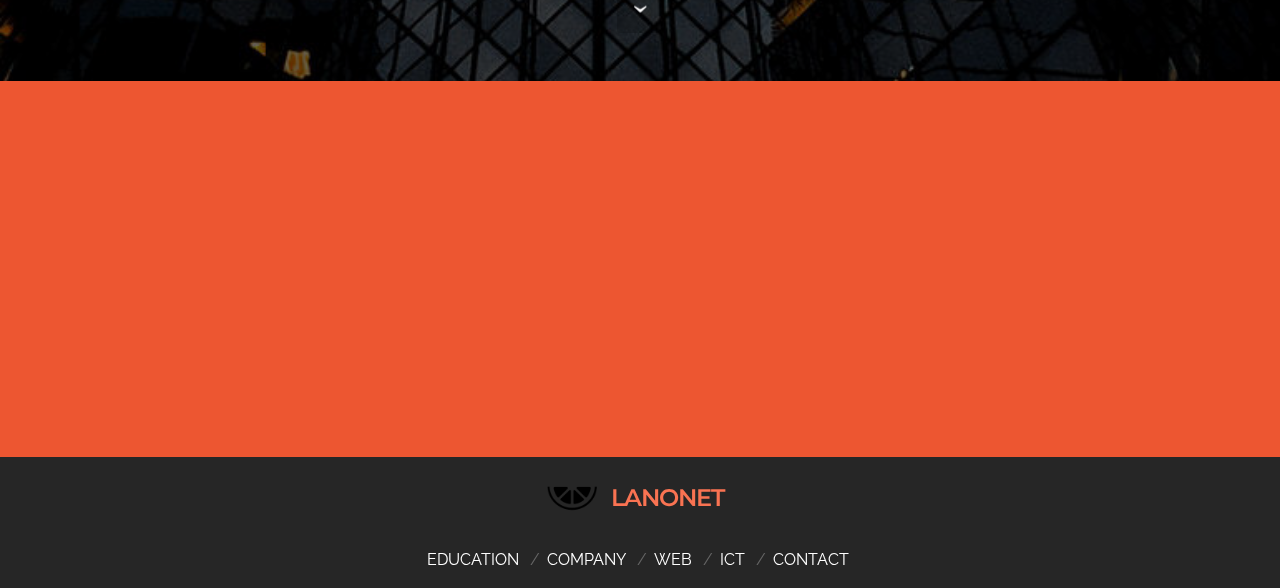
<file: page6.html>
<!DOCTYPE html>
<html >
<head>
  <!-- Site made with Mobirise Website Builder v4.8.1, https://mobirise.com -->
  <meta charset="UTF-8">
  <meta http-equiv="X-UA-Compatible" content="IE=edge">
  <meta name="generator" content="Mobirise v4.8.1, mobirise.com">
  <meta name="viewport" content="width=device-width, initial-scale=1, minimum-scale=1">
  <link rel="shortcut icon" href="assets/images/favicon-128x128.png" type="image/x-icon">
  <meta name="description" content="Site Maker Description">
  <title>Student</title>
  <link rel="stylesheet" href="https://fonts.googleapis.com/css?family=Montserrat:400,700">
  <link rel="stylesheet" href="https://fonts.googleapis.com/css?family=Raleway:100,100i,200,200i,300,300i,400,400i,500,500i,600,600i,700,700i,800,800i,900,900i">
  <link rel="stylesheet" href="assets/et-line-font-plugin/style.css">
  <link rel="stylesheet" href="https://fonts.googleapis.com/css?family=Lora:400,700,400italic,700italic&subset=latin">
  <link rel="stylesheet" href="assets/web/assets/mobirise-icons/mobirise-icons.css">
  <link rel="stylesheet" href="assets/tether/tether.min.css">
  <link rel="stylesheet" href="assets/bootstrap/css/bootstrap.min.css">
  <link rel="stylesheet" href="assets/gdpr-plugin/gdpr-styles.css">
  <link rel="stylesheet" href="assets/dropdown/css/style.css">
  <link rel="stylesheet" href="assets/animate.css/animate.min.css">
  <link rel="stylesheet" href="assets/mobirise3-blocks-plugin/css/style.css">
  <link rel="stylesheet" href="assets/theme/css/style.css">
  <link rel="stylesheet" href="assets/mobirise/css/mbr-additional.css" type="text/css">
  
  
  
</head>
<body>
  <section id="ext_menu-3b" data-rv-view="128">

    <nav class="navbar navbar-dropdown navbar-fixed-top">
        <div class="container">

            <div class="mbr-table">
                <div class="mbr-table-cell">

                    <div class="navbar-brand">
                        <a href="https://mobirise.com" class="navbar-logo"><img src="assets/images/ln-138x128.png" alt="Mobirise"></a>
                        <a class="navbar-caption text-white" href="https://mobirise.com">LANONET</a>
                    </div>

                </div>
                <div class="mbr-table-cell">

                    <button class="navbar-toggler pull-xs-right hidden-md-up" type="button" data-toggle="collapse" data-target="#exCollapsingNavbar">
                        <div class="hamburger-icon"></div>
                    </button>

                    <ul class="nav-dropdown collapse pull-xs-right nav navbar-nav navbar-toggleable-sm" id="exCollapsingNavbar"><li class="nav-item"><a class="nav-link link" href="index.html">HOME</a></li><li class="nav-item"><a class="nav-link link" href="page1.html">EDUCATION</a></li><li class="nav-item"><a class="nav-link link" href="page2.html">COMPANY</a></li><li class="nav-item"><a class="nav-link link" href="page3.html">WEB</a></li><li class="nav-item"><a class="nav-link link" href="page4.html">ICT</a></li><li class="nav-item"><a class="nav-link link" href="page5.html">CONTACT</a></li></ul>
                    <button hidden="" class="navbar-toggler navbar-close" type="button" data-toggle="collapse" data-target="#exCollapsingNavbar">
                        <div class="close-icon"></div>
                    </button>

                </div>
            </div>

        </div>
    </nav>

</section>

<section class="engine"><a href="https://mobiri.se/i">website creation software</a></section><section class="mbr-section article mbr-parallax-background mbr-after-navbar" id="msg-box8-3e" data-rv-view="130" style="background-image: url(assets/images/mbr-1920x1152.jpg); padding-top: 120px; padding-bottom: 120px;">

    <div class="mbr-overlay" style="opacity: 0.6; background-color: rgb(34, 34, 34);">
    </div>
    <div class="container">
        <div class="row">
            <div class="col-md-8 col-md-offset-2 text-xs-center">
                <h3 class="mbr-section-title display-2">STUDENT&nbsp;</h3>
                <div class="lead"><p>How we can help students to attain success<br></p></div>
                
            </div>
        </div>
    </div>

</section>

<section class="mbr-section mbr-section-nopadding extFeatures4" id="extFeatures4-3g" data-rv-view="133" style="background-color: rgb(193, 193, 193);">

    
  <div class="container">
    <div class="row">
      <div class="mbr-cards-row row">
            <div class="mbr-cards-col col-xs-12 col-lg-4" style="padding-top: 80px; padding-bottom: 40px;">
                <div class="wraper">
                <div class="container">
                  <div class="card cart-block">
                      <div class="card-img"><span class="mbri-devices mbr-iconfont mbr-iconfont-features4" style="font-size: 100px; color: rgb(237, 86, 49);"></span></div>
                      <div class="card-block" style="margin-top: -150px;">
                          <h4 class="card-title">Access all areas</h4>
                          <h5 class="card-subtitle">Bootstrap 4 has been noted</h5>
                          <p class="card-text">Bootstrap 4 has been noted as one of the most reliable and proven frameworks and Mobirise has been equipped to develop websites using this framework.</p>
                          
                      </div>
                  </div>
                </div>
                </div>
            </div>
            <div class="mbr-cards-col col-xs-12 col-lg-4" style="padding-top: 80px; padding-bottom: 40px;">
               <div class="wraper">
              <div class="container">
                <div class="card cart-block">
                    <div class="card-img"><span class="etl-icon icon-expand mbr-iconfont mbr-iconfont-features4" style="font-size: 100px; color: rgb(237, 86, 49);"></span></div>
                    <div class="card-block" style="margin-top: -150px;">
                        <h4 class="card-title">Connectivity</h4>
                        <h5 class="card-subtitle">One of Bootstrap 4s big points</h5>
                        <p class="card-text">Mobirise themes are based on Bootstrap 3 and Bootstrap 4 - most powerful mobile first framework. Now, even if you're not code-savvy, you can be a part of an exciting growing bootstrap community.</p>
                        
                    </div>
                </div>
              </div>
              </div>
            </div>
            <div class="mbr-cards-col col-xs-12 col-lg-4" style="padding-top: 80px; padding-bottom: 40px;">
              <div class="wraper">
              <div class="container">
                <div class="card cart-block">
                    <div class="card-img"><span class="etl-icon icon-pencil mbr-iconfont mbr-iconfont-features4" style="font-size: 100px; color: rgb(237, 86, 49);"></span></div>
                    <div class="card-block" style="margin-top: -150px;">
                        <h4 class="card-title">Results</h4>
                        <h5 class="card-subtitle">Google has a highly exhaustive list of fonts</h5>
                        <p class="card-text">Google has a highly exhaustive list of fonts compiled into its web font platform and Mobirise makes it easy for you to use them on your website easily and freely.</p>
                        
                    </div>
                </div>
              </div>
            </div>
            </div>
            
    </div>
    </div>
  </div>
    
</section>

<section class="mbr-section mbr-section-hero mbr-section-full extHeader10 mbr-parallax-background" id="extHeader10-3w" data-rv-view="136" style="background-image: url(assets/images/mbr-771x1080.jpg);">

    <div class="mbr-overlay" style="opacity: 0.6; background-color: rgb(0, 0, 0);">
    </div>

    <div class="mbr-table mbr-table-full">
        <div class="mbr-table-cell">

            <div class="container">
                <div class="mbr-section row">
                    <div class="mbr-table-md-up">
                        
                        
                        

                        <div class="mbr-table-cell mbr-right-padding-md-up col-md-7 text-xs-center text-md-right">

                            <h3 class="mbr-section-title display-2">STUDENT SOLUTIONS</h3>

                            <div class="mbr-section-text lead">
                                <p>With the digital world comes digital challenges. one of the most difficult areas to solve with regards to being totally digital, is in schools, in education. We have solutions to help you become digital, which in turn helps you to become efficient and helps your students to achieve more success in their studies than was thought possible . Contact us for a free consultation so that we can help you and your eductional facility become truly digital.
<br><br>LANONET</p>
                            </div>

                            

                        </div>
                        <div class="form-table mbr-valign-top col-md-9  formblock" data-form-type="formoid">
                            <div data-form-alert="true">
                                <div hidden="" data-form-alert-success="true" class="alert alert-form alert-success text-xs-center">Thanks for your time!</div>
                            </div>
                            <form action="https://mobirise.com/" method="post" data-form-title="STUDENT SOLUTIONS">
                                <input type="hidden" value="RZxYxzHA16m+b+jLTcbpr+LB2kV3H0iPrgGqs613I5igGCdoT2DB3T1rbxg2OlbG/0op+NupMw2eME5KXaO4yDjTjGKUs8qlZ3kl6+7sKCRr9ELo7OQCvuVRecCRR4Hw" data-form-email="true">

                                    <div class="col-xs-12">
                                         <input type="text" class="form-control" name="name" required="" data-form-field="Name" placeholder="Name*">
                                    </div>

                                    <div class="col-xs-12"> 
                                         <input type="text" class="form-control" name="email" required="" data-form-field="Email" placeholder="Email*">    
                                    </div>

                                    <div class="col-xs-12">
                                         <input type="text" class="form-control" name="phone" required="" data-form-field="Phone" placeholder="Phone*">
                                    </div>

                                    <div class="col-xs-12">
                                        <textarea class="form-control" name="message" rows="7" data-form-field="Message" style="resize:none" placeholder="Message"></textarea>
                                    </div>
                                <div class="col-xs-12" style="margin-top: 10px; text-align: center"><button type="submit" class="btn btn-danger">GET STARTED WITH STUDENT SOLUTIONS</button></div>
                            <span class="gdpr-block "><label><input type="checkbox" name="gdpr" id="gdpr-input" required="">By continiung you agree to our <a href="terms.html">Terms of Service</a> and <a href="policy.html">Privacy Policy</a>.</label></span></form>
                        </div>

                    </div>
                </div>
            </div>

        </div>
    </div>

    <div class="mbr-arrow mbr-arrow-floating hidden-sm-down" aria-hidden="true"><a href="#features6-3i"><i class="mbr-arrow-icon"></i></a></div>

</section>

<section class="mbr-cards mbr-section mbr-section-nopadding" id="features6-3i" data-rv-view="146" style="background-color: rgb(237, 86, 49);">

    

    <div class="mbr-cards-row row">
        <div class="mbr-cards-col col-xs-12 col-lg-2" style="padding-top: 0px; padding-bottom: 40px;">
            <div class="container">
              <div class="card cart-block">
                  <div class="card-img"><a href="page1.html" class="mbri-edit mbr-iconfont mbr-iconfont-features3" style="font-size: 75px; color: rgb(0, 0, 0);"></a></div>
                  <div class="card-block">
                    <h4 class="card-title">EDUCATION</h4>
                    
                    <p class="card-text">Bootstrap 4 has been noted as one of the most reliable and proven frameworks and Mobirise has been equipped to develop websites using this framework.</p>
                    
                    </div>
                </div>
            </div>
        </div>
        <div class="mbr-cards-col col-xs-12 col-lg-2" style="padding-top: 0px; padding-bottom: 40px;">
            <div class="container">
                <div class="card cart-block">
                    <div class="card-img"><a href="page2.html" class="mbri-briefcase mbr-iconfont mbr-iconfont-features3" style="font-size: 75px; color: rgb(0, 0, 0);"></a></div>
                    <div class="card-block">
                        <h4 class="card-title">COMPANY</h4>
                        
                        <p class="card-text">One of Bootstrap 4's big points is responsiveness and Mobirise makes effective use of this by generating highly responsive website for you.</p>
                        
                    </div>
                </div>
            </div>
        </div>
        <div class="mbr-cards-col col-xs-12 col-lg-2" style="padding-top: 0px; padding-bottom: 40px;">
            <div class="container">
                <div class="card cart-block">
                    <div class="card-img"><a href="page3.html" class="mbri-globe-2 mbr-iconfont mbr-iconfont-features3" style="font-size: 75px; color: rgb(0, 0, 0);"></a></div>
                    <div class="card-block">
                        <h4 class="card-title">WEB</h4>
                        
                        <p class="card-text">Google has a highly exhaustive list of fonts compiled into its web font platform and Mobirise makes it easy for you to use them on your website easily and freely.</p>
                        
                    </div>
                </div>
            </div>
        </div>
        <div class="mbr-cards-col col-xs-12 col-lg-2" style="padding-top: 0px; padding-bottom: 40px;">
            <div class="container">
                <div class="card cart-block">
                    <div class="card-img"><a href="page4.html" class="mbri-devices mbr-iconfont mbr-iconfont-features3" style="font-size: 75px; color: rgb(0, 0, 0);"></a></div>
                    <div class="card-block">
                        <h4 class="card-title">ICT</h4>
                        
                        <p class="card-text">Mobirise gives you the freedom to develop as many websites as you like given the fact that it is a desktop app.</p>
                        
                    </div>
                </div>
            </div>
        </div>
        <div class="mbr-cards-col col-xs-12 col-lg-2" style="padding-top: 0px; padding-bottom: 40px;">
            <div class="container">
                <div class="card cart-block">
                    <div class="card-img"><a href="page5.html" class="mbri-letter mbr-iconfont mbr-iconfont-features3" style="font-size: 75px; color: rgb(0, 0, 0);"></a></div>
                    <div class="card-block">
                        <h4 class="card-title">CONTACT</h4>
                        
                        <p class="card-text">Choose from the large selection of latest pre-made blocks - jumbotrons, hero images, parallax scrolling, video backgrounds, hamburger menu, sticky header and more.</p>
                        
                    </div>
                </div>
            </div>
        </div>
        
    </div>
</section>

<section class="mbr-section extFooter1" id="extFooter1-8" data-rv-view="149" style="background-color: rgb(38, 38, 38); padding-top: 0px; padding-bottom: 0px;">

    

    <div class="mbr-table mbr-table-full">
        <div class="mbr-table-cell">

            <div class="container">
                <div class="row">
                    <div class="col-md-12 wraper">
                        <div class="image_wrap" style="margin-bottom: 25px;">
                            <div class="mbr-figure" style="width: 50px;"><img src="assets/images/favicon-1-128x128.png"></div>
                            <h3 class="mbr-section-title display-2">LANONET</h3>
                        </div>
                    </div>
                    <div class="col-md-12">
                        <div class="wrap"><ul><li><a href="page1.html">E</a>DUCATION</li><li><a href="" class="text-white">C</a>OMPANY</li><li><a href="" class="text-white">W</a>EB</li><li><a href="">I</a>CT</li><li><a href="">C</a>ONTACT&nbsp;</li></ul></div>
                    </div>
                </div>
            </div>

        </div>
    </div>

</section>


  <script src="assets/web/assets/jquery/jquery.min.js"></script>
  <script src="assets/tether/tether.min.js"></script>
  <script src="assets/bootstrap/js/bootstrap.min.js"></script>
  <script src="assets/cookies-alert-plugin/cookies-alert-core.js"></script>
  <script src="assets/cookies-alert-plugin/cookies-alert-script.js"></script>
  <script src="assets/dropdown/js/script.min.js"></script>
  <script src="assets/touch-swipe/jquery.touch-swipe.min.js"></script>
  <script src="assets/viewport-checker/jquery.viewportchecker.js"></script>
  <script src="assets/jarallax/jarallax.js"></script>
  <script src="assets/smooth-scroll/smooth-scroll.js"></script>
  <script src="assets/mobirise3-blocks-plugin/js/script.js"></script>
  <script src="assets/theme/js/script.js"></script>
  <script src="assets/formoid/formoid.min.js"></script>
  
  
 <div id="scrollToTop" class="scrollToTop mbr-arrow-up"><a style="text-align: center;"><i class="mbr-arrow-up-icon"></i></a></div>
    <input name="animation" type="hidden">
  <input name="cookieData" type="hidden" data-cookie-text="We use cookies to give you the best experience. Read our <a href='privacy.html'>cookie policy</a>.">
  </body>
</html>
</file>
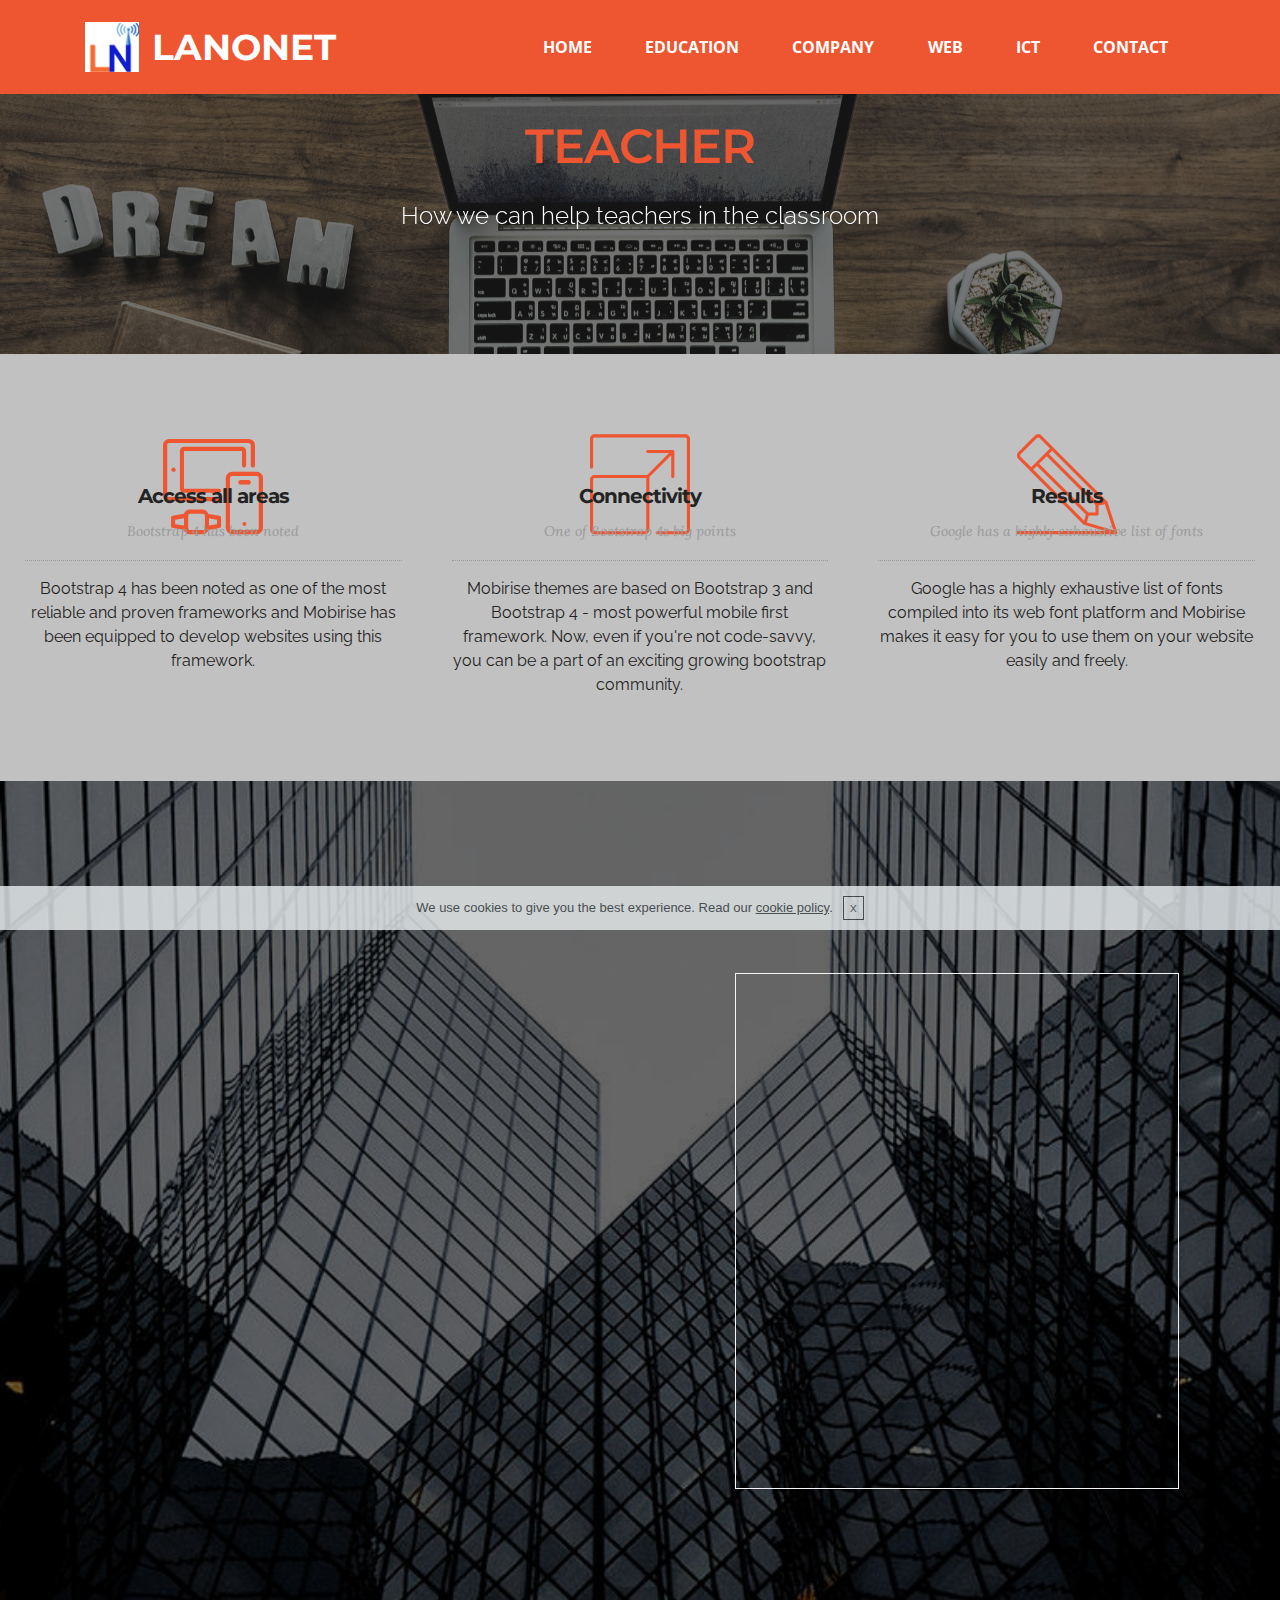
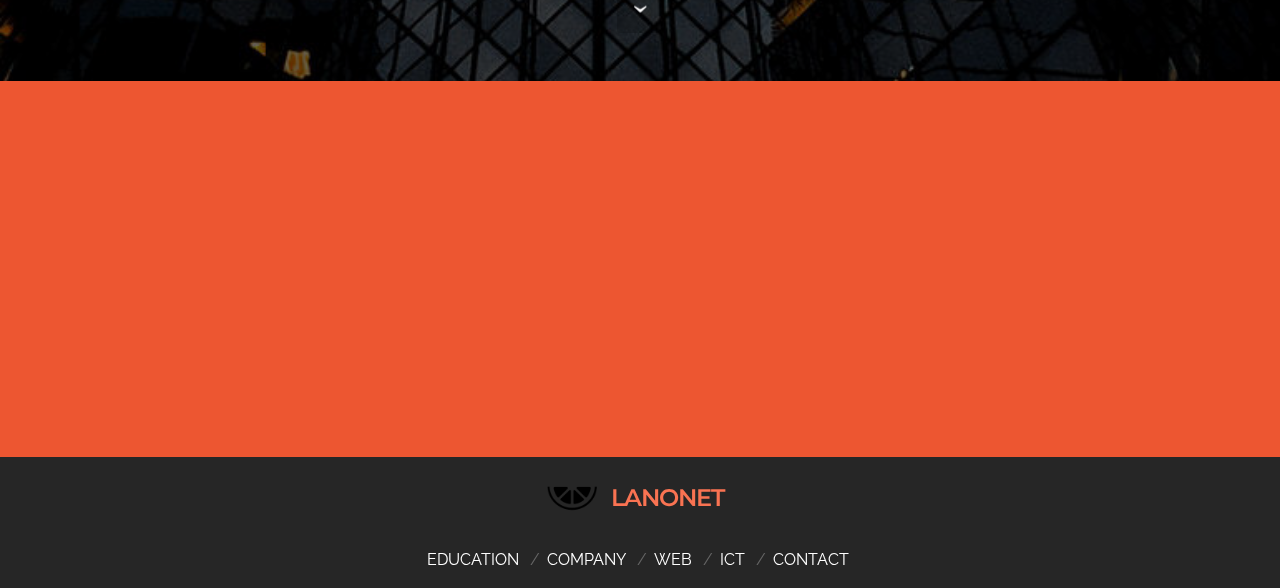
<file: page7.html>
<!DOCTYPE html>
<html >
<head>
  <!-- Site made with Mobirise Website Builder v4.8.1, https://mobirise.com -->
  <meta charset="UTF-8">
  <meta http-equiv="X-UA-Compatible" content="IE=edge">
  <meta name="generator" content="Mobirise v4.8.1, mobirise.com">
  <meta name="viewport" content="width=device-width, initial-scale=1, minimum-scale=1">
  <link rel="shortcut icon" href="assets/images/favicon-128x128.png" type="image/x-icon">
  <meta name="description" content="Site Maker Description">
  <title>Teacher</title>
  <link rel="stylesheet" href="https://fonts.googleapis.com/css?family=Montserrat:400,700">
  <link rel="stylesheet" href="https://fonts.googleapis.com/css?family=Raleway:100,100i,200,200i,300,300i,400,400i,500,500i,600,600i,700,700i,800,800i,900,900i">
  <link rel="stylesheet" href="assets/et-line-font-plugin/style.css">
  <link rel="stylesheet" href="https://fonts.googleapis.com/css?family=Lora:400,700,400italic,700italic&subset=latin">
  <link rel="stylesheet" href="assets/web/assets/mobirise-icons/mobirise-icons.css">
  <link rel="stylesheet" href="assets/tether/tether.min.css">
  <link rel="stylesheet" href="assets/bootstrap/css/bootstrap.min.css">
  <link rel="stylesheet" href="assets/gdpr-plugin/gdpr-styles.css">
  <link rel="stylesheet" href="assets/dropdown/css/style.css">
  <link rel="stylesheet" href="assets/animate.css/animate.min.css">
  <link rel="stylesheet" href="assets/mobirise3-blocks-plugin/css/style.css">
  <link rel="stylesheet" href="assets/theme/css/style.css">
  <link rel="stylesheet" href="assets/mobirise/css/mbr-additional.css" type="text/css">
  
  
  
</head>
<body>
  <section id="ext_menu-3n" data-rv-view="150">

    <nav class="navbar navbar-dropdown navbar-fixed-top">
        <div class="container">

            <div class="mbr-table">
                <div class="mbr-table-cell">

                    <div class="navbar-brand">
                        <a href="https://mobirise.com" class="navbar-logo"><img src="assets/images/ln-138x128.png" alt="Mobirise"></a>
                        <a class="navbar-caption text-white" href="https://mobirise.com">LANONET</a>
                    </div>

                </div>
                <div class="mbr-table-cell">

                    <button class="navbar-toggler pull-xs-right hidden-md-up" type="button" data-toggle="collapse" data-target="#exCollapsingNavbar">
                        <div class="hamburger-icon"></div>
                    </button>

                    <ul class="nav-dropdown collapse pull-xs-right nav navbar-nav navbar-toggleable-sm" id="exCollapsingNavbar"><li class="nav-item"><a class="nav-link link" href="index.html">HOME</a></li><li class="nav-item"><a class="nav-link link" href="page1.html">EDUCATION</a></li><li class="nav-item"><a class="nav-link link" href="page2.html">COMPANY</a></li><li class="nav-item"><a class="nav-link link" href="page3.html">WEB</a></li><li class="nav-item"><a class="nav-link link" href="page4.html">ICT</a></li><li class="nav-item"><a class="nav-link link" href="page5.html">CONTACT</a></li></ul>
                    <button hidden="" class="navbar-toggler navbar-close" type="button" data-toggle="collapse" data-target="#exCollapsingNavbar">
                        <div class="close-icon"></div>
                    </button>

                </div>
            </div>

        </div>
    </nav>

</section>

<section class="engine"><a href="https://mobiri.se/v">html templates</a></section><section class="mbr-section article mbr-parallax-background mbr-after-navbar" id="msg-box8-3o" data-rv-view="152" style="background-image: url(assets/images/mbr-1920x1152.jpg); padding-top: 120px; padding-bottom: 120px;">

    <div class="mbr-overlay" style="opacity: 0.6; background-color: rgb(34, 34, 34);">
    </div>
    <div class="container">
        <div class="row">
            <div class="col-md-8 col-md-offset-2 text-xs-center">
                <h3 class="mbr-section-title display-2">TEACHER</h3>
                <div class="lead"><p>How we can help teachers in the classroom<br></p></div>
                
            </div>
        </div>
    </div>

</section>

<section class="mbr-section mbr-section-nopadding extFeatures4" id="extFeatures4-3p" data-rv-view="155" style="background-color: rgb(193, 193, 193);">

    
  <div class="container">
    <div class="row">
      <div class="mbr-cards-row row">
            <div class="mbr-cards-col col-xs-12 col-lg-4" style="padding-top: 80px; padding-bottom: 40px;">
                <div class="wraper">
                <div class="container">
                  <div class="card cart-block">
                      <div class="card-img"><span class="mbri-devices mbr-iconfont mbr-iconfont-features4" style="font-size: 100px; color: rgb(237, 86, 49);"></span></div>
                      <div class="card-block" style="margin-top: -150px;">
                          <h4 class="card-title">Access all areas</h4>
                          <h5 class="card-subtitle">Bootstrap 4 has been noted</h5>
                          <p class="card-text">Bootstrap 4 has been noted as one of the most reliable and proven frameworks and Mobirise has been equipped to develop websites using this framework.</p>
                          
                      </div>
                  </div>
                </div>
                </div>
            </div>
            <div class="mbr-cards-col col-xs-12 col-lg-4" style="padding-top: 80px; padding-bottom: 40px;">
               <div class="wraper">
              <div class="container">
                <div class="card cart-block">
                    <div class="card-img"><span class="etl-icon icon-expand mbr-iconfont mbr-iconfont-features4" style="font-size: 100px; color: rgb(237, 86, 49);"></span></div>
                    <div class="card-block" style="margin-top: -150px;">
                        <h4 class="card-title">Connectivity</h4>
                        <h5 class="card-subtitle">One of Bootstrap 4s big points</h5>
                        <p class="card-text">Mobirise themes are based on Bootstrap 3 and Bootstrap 4 - most powerful mobile first framework. Now, even if you're not code-savvy, you can be a part of an exciting growing bootstrap community.</p>
                        
                    </div>
                </div>
              </div>
              </div>
            </div>
            <div class="mbr-cards-col col-xs-12 col-lg-4" style="padding-top: 80px; padding-bottom: 40px;">
              <div class="wraper">
              <div class="container">
                <div class="card cart-block">
                    <div class="card-img"><span class="etl-icon icon-pencil mbr-iconfont mbr-iconfont-features4" style="font-size: 100px; color: rgb(237, 86, 49);"></span></div>
                    <div class="card-block" style="margin-top: -150px;">
                        <h4 class="card-title">Results</h4>
                        <h5 class="card-subtitle">Google has a highly exhaustive list of fonts</h5>
                        <p class="card-text">Google has a highly exhaustive list of fonts compiled into its web font platform and Mobirise makes it easy for you to use them on your website easily and freely.</p>
                        
                    </div>
                </div>
              </div>
            </div>
            </div>
            
    </div>
    </div>
  </div>
    
</section>

<section class="mbr-section mbr-section-hero mbr-section-full extHeader10 mbr-parallax-background" id="extHeader10-3x" data-rv-view="158" style="background-image: url(assets/images/mbr-771x1080.jpg);">

    <div class="mbr-overlay" style="opacity: 0.6; background-color: rgb(0, 0, 0);">
    </div>

    <div class="mbr-table mbr-table-full">
        <div class="mbr-table-cell">

            <div class="container">
                <div class="mbr-section row">
                    <div class="mbr-table-md-up">
                        
                        
                        

                        <div class="mbr-table-cell mbr-right-padding-md-up col-md-7 text-xs-center text-md-right">

                            <h3 class="mbr-section-title display-2">TEACHER SOLUTIONS</h3>

                            <div class="mbr-section-text lead">
                                <p>With the digital world comes digital challenges. one of the most difficult areas to solve with regards to being totally digital, is in schools, in education. We have solutions to help you become digital, which in turn helps you to become efficient and helps your students to achieve more success in their studies than was thought possible . Contact us for a free consultation so that we can help you and your eductional facility become truly digital.
<br><br>LANONET</p>
                            </div>

                            

                        </div>
                        <div class="form-table mbr-valign-top col-md-9  formblock" data-form-type="formoid">
                            <div data-form-alert="true">
                                <div hidden="" data-form-alert-success="true" class="alert alert-form alert-success text-xs-center">Thanks for your time!</div>
                            </div>
                            <form action="https://mobirise.com/" method="post" data-form-title="TEACHER SOLUTIONS">
                                <input type="hidden" value="dnyZ4YXVzmNPJhm+Zi02KesA6Avm62wL7RAkzph+PtP7AYfAoox00r89nusArQKx+3w2iYdD3ltH9s+JqKUIhtZDmlGLg90IjsfBLsmy6NW2mBmcPNEniygi2TEmKHcf" data-form-email="true">

                                    <div class="col-xs-12">
                                         <input type="text" class="form-control" name="name" required="" data-form-field="Name" placeholder="Name*">
                                    </div>

                                    <div class="col-xs-12"> 
                                         <input type="text" class="form-control" name="email" required="" data-form-field="Email" placeholder="Email*">    
                                    </div>

                                    <div class="col-xs-12">
                                         <input type="text" class="form-control" name="phone" required="" data-form-field="Phone" placeholder="Phone*">
                                    </div>

                                    <div class="col-xs-12">
                                        <textarea class="form-control" name="message" rows="7" data-form-field="Message" style="resize:none" placeholder="Message"></textarea>
                                    </div>
                                <div class="col-xs-12" style="margin-top: 10px; text-align: center"><button type="submit" class="btn btn-danger">GET STARTED WITH TEACHER SOLUTIONS</button></div>
                            <span class="gdpr-block "><label><input type="checkbox" name="gdpr" id="gdpr-input" required="">By continiung you agree to our <a href="terms.html">Terms of Service</a> and <a href="policy.html">Privacy Policy</a>.</label></span></form>
                        </div>

                    </div>
                </div>
            </div>

        </div>
    </div>

    <div class="mbr-arrow mbr-arrow-floating hidden-sm-down" aria-hidden="true"><a href="#features6-3q"><i class="mbr-arrow-icon"></i></a></div>

</section>

<section class="mbr-cards mbr-section mbr-section-nopadding" id="features6-3q" data-rv-view="168" style="background-color: rgb(237, 86, 49);">

    

    <div class="mbr-cards-row row">
        <div class="mbr-cards-col col-xs-12 col-lg-2" style="padding-top: 0px; padding-bottom: 40px;">
            <div class="container">
              <div class="card cart-block">
                  <div class="card-img"><a href="page1.html" class="mbri-edit mbr-iconfont mbr-iconfont-features3" style="font-size: 75px; color: rgb(0, 0, 0);"></a></div>
                  <div class="card-block">
                    <h4 class="card-title">EDUCATION</h4>
                    
                    <p class="card-text">Bootstrap 4 has been noted as one of the most reliable and proven frameworks and Mobirise has been equipped to develop websites using this framework.</p>
                    
                    </div>
                </div>
            </div>
        </div>
        <div class="mbr-cards-col col-xs-12 col-lg-2" style="padding-top: 0px; padding-bottom: 40px;">
            <div class="container">
                <div class="card cart-block">
                    <div class="card-img"><a href="page2.html" class="mbri-briefcase mbr-iconfont mbr-iconfont-features3" style="font-size: 75px; color: rgb(0, 0, 0);"></a></div>
                    <div class="card-block">
                        <h4 class="card-title">COMPANY</h4>
                        
                        <p class="card-text">One of Bootstrap 4's big points is responsiveness and Mobirise makes effective use of this by generating highly responsive website for you.</p>
                        
                    </div>
                </div>
            </div>
        </div>
        <div class="mbr-cards-col col-xs-12 col-lg-2" style="padding-top: 0px; padding-bottom: 40px;">
            <div class="container">
                <div class="card cart-block">
                    <div class="card-img"><a href="page3.html" class="mbri-globe-2 mbr-iconfont mbr-iconfont-features3" style="font-size: 75px; color: rgb(0, 0, 0);"></a></div>
                    <div class="card-block">
                        <h4 class="card-title">WEB</h4>
                        
                        <p class="card-text">Google has a highly exhaustive list of fonts compiled into its web font platform and Mobirise makes it easy for you to use them on your website easily and freely.</p>
                        
                    </div>
                </div>
            </div>
        </div>
        <div class="mbr-cards-col col-xs-12 col-lg-2" style="padding-top: 0px; padding-bottom: 40px;">
            <div class="container">
                <div class="card cart-block">
                    <div class="card-img"><a href="page4.html" class="mbri-devices mbr-iconfont mbr-iconfont-features3" style="font-size: 75px; color: rgb(0, 0, 0);"></a></div>
                    <div class="card-block">
                        <h4 class="card-title">ICT</h4>
                        
                        <p class="card-text">Mobirise gives you the freedom to develop as many websites as you like given the fact that it is a desktop app.</p>
                        
                    </div>
                </div>
            </div>
        </div>
        <div class="mbr-cards-col col-xs-12 col-lg-2" style="padding-top: 0px; padding-bottom: 40px;">
            <div class="container">
                <div class="card cart-block">
                    <div class="card-img"><a href="page5.html" class="mbri-letter mbr-iconfont mbr-iconfont-features3" style="font-size: 75px; color: rgb(0, 0, 0);"></a></div>
                    <div class="card-block">
                        <h4 class="card-title">CONTACT</h4>
                        
                        <p class="card-text">Choose from the large selection of latest pre-made blocks - jumbotrons, hero images, parallax scrolling, video backgrounds, hamburger menu, sticky header and more.</p>
                        
                    </div>
                </div>
            </div>
        </div>
        
    </div>
</section>

<section class="mbr-section extFooter1" id="extFooter1-8" data-rv-view="171" style="background-color: rgb(38, 38, 38); padding-top: 0px; padding-bottom: 0px;">

    

    <div class="mbr-table mbr-table-full">
        <div class="mbr-table-cell">

            <div class="container">
                <div class="row">
                    <div class="col-md-12 wraper">
                        <div class="image_wrap" style="margin-bottom: 25px;">
                            <div class="mbr-figure" style="width: 50px;"><img src="assets/images/favicon-1-128x128.png"></div>
                            <h3 class="mbr-section-title display-2">LANONET</h3>
                        </div>
                    </div>
                    <div class="col-md-12">
                        <div class="wrap"><ul><li><a href="page1.html">E</a>DUCATION</li><li><a href="" class="text-white">C</a>OMPANY</li><li><a href="" class="text-white">W</a>EB</li><li><a href="">I</a>CT</li><li><a href="">C</a>ONTACT&nbsp;</li></ul></div>
                    </div>
                </div>
            </div>

        </div>
    </div>

</section>


  <script src="assets/web/assets/jquery/jquery.min.js"></script>
  <script src="assets/tether/tether.min.js"></script>
  <script src="assets/bootstrap/js/bootstrap.min.js"></script>
  <script src="assets/cookies-alert-plugin/cookies-alert-core.js"></script>
  <script src="assets/cookies-alert-plugin/cookies-alert-script.js"></script>
  <script src="assets/dropdown/js/script.min.js"></script>
  <script src="assets/touch-swipe/jquery.touch-swipe.min.js"></script>
  <script src="assets/viewport-checker/jquery.viewportchecker.js"></script>
  <script src="assets/jarallax/jarallax.js"></script>
  <script src="assets/smooth-scroll/smooth-scroll.js"></script>
  <script src="assets/mobirise3-blocks-plugin/js/script.js"></script>
  <script src="assets/theme/js/script.js"></script>
  <script src="assets/formoid/formoid.min.js"></script>
  
  
 <div id="scrollToTop" class="scrollToTop mbr-arrow-up"><a style="text-align: center;"><i class="mbr-arrow-up-icon"></i></a></div>
    <input name="animation" type="hidden">
  <input name="cookieData" type="hidden" data-cookie-text="We use cookies to give you the best experience. Read our <a href='privacy.html'>cookie policy</a>.">
  </body>
</html>
</file>
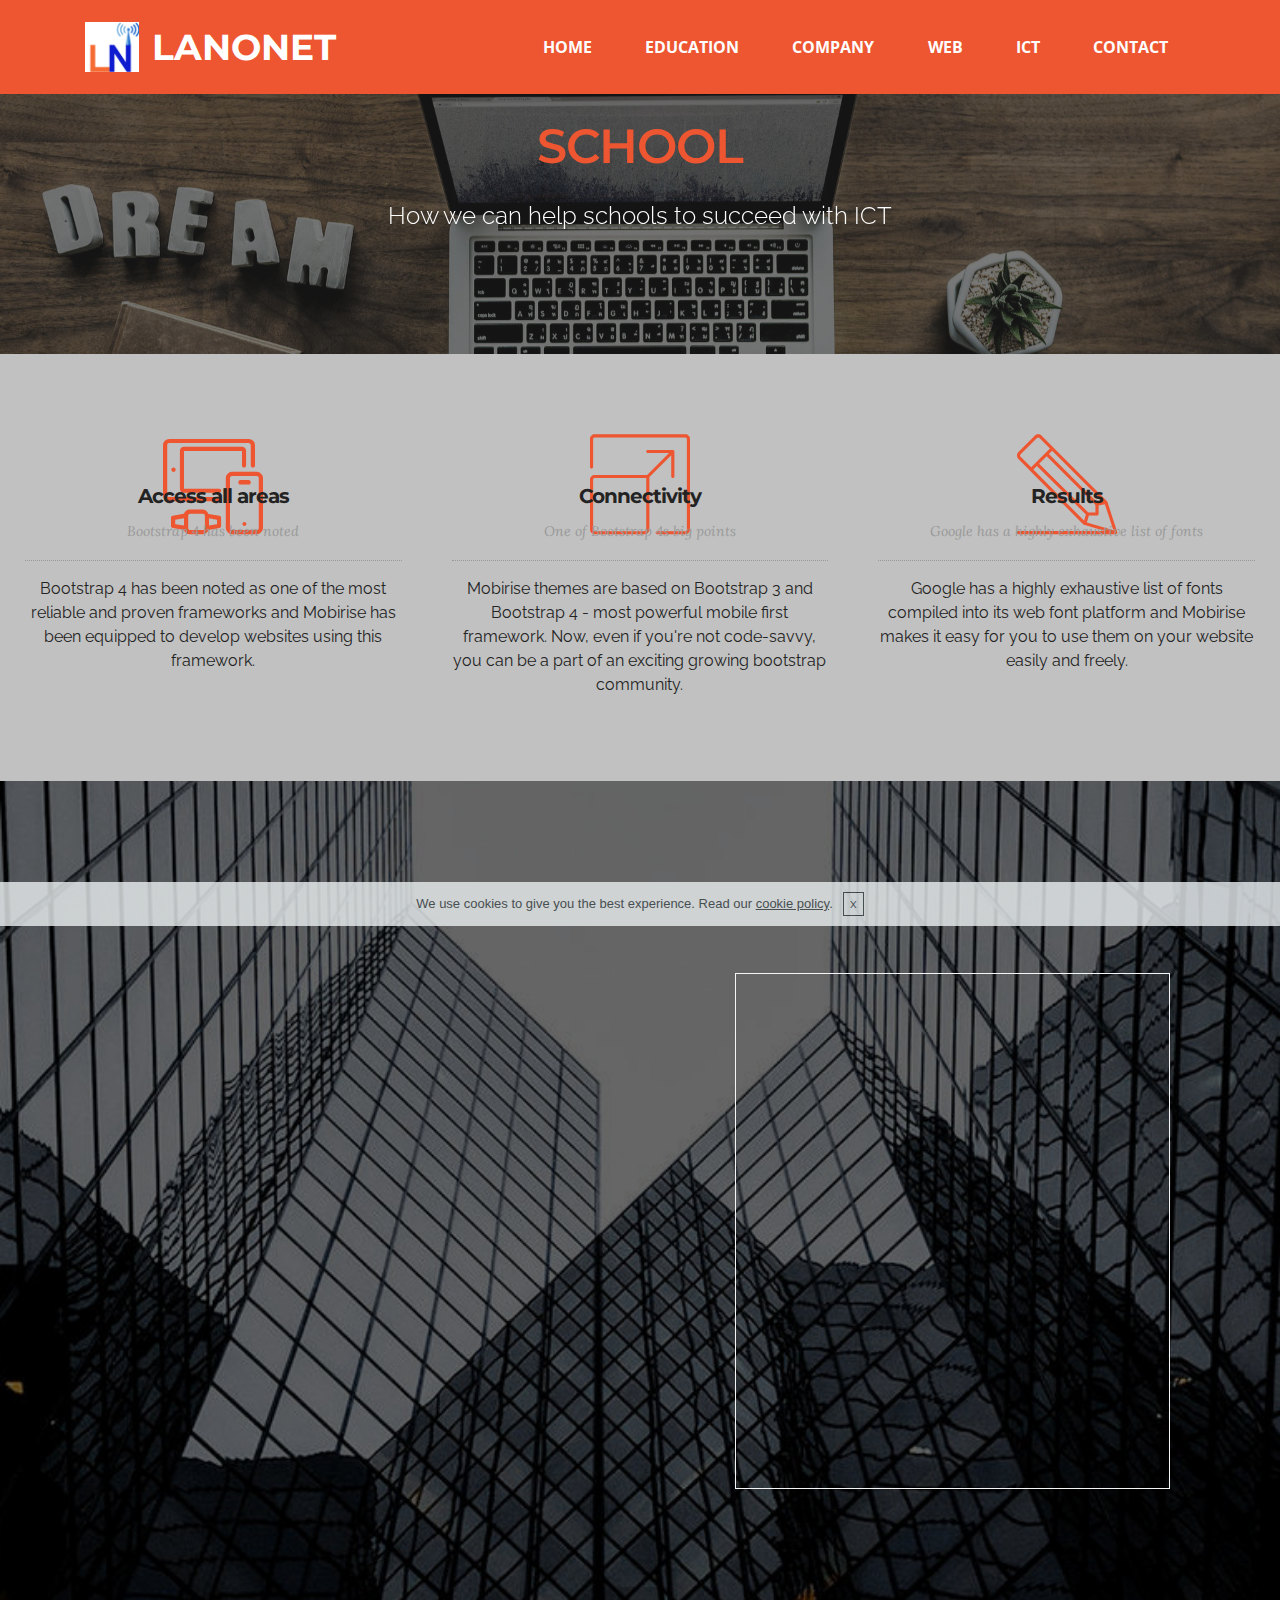
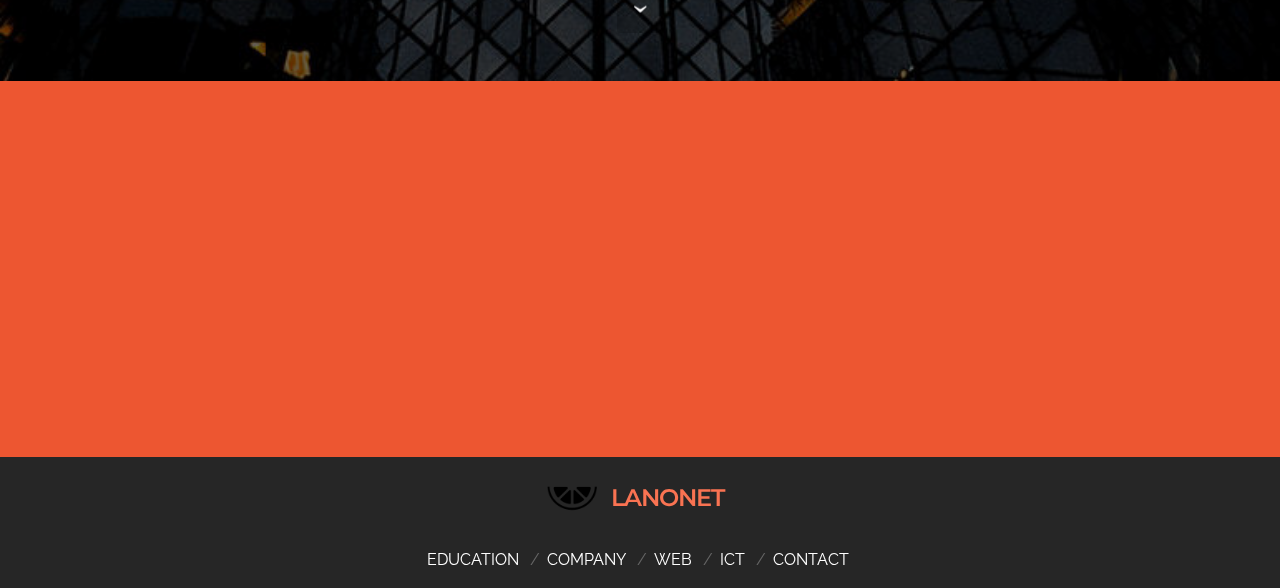
<file: page8.html>
<!DOCTYPE html>
<html >
<head>
  <!-- Site made with Mobirise Website Builder v4.8.1, https://mobirise.com -->
  <meta charset="UTF-8">
  <meta http-equiv="X-UA-Compatible" content="IE=edge">
  <meta name="generator" content="Mobirise v4.8.1, mobirise.com">
  <meta name="viewport" content="width=device-width, initial-scale=1, minimum-scale=1">
  <link rel="shortcut icon" href="assets/images/favicon-128x128.png" type="image/x-icon">
  <meta name="description" content="Site Maker Description">
  <title>School</title>
  <link rel="stylesheet" href="https://fonts.googleapis.com/css?family=Montserrat:400,700">
  <link rel="stylesheet" href="https://fonts.googleapis.com/css?family=Raleway:100,100i,200,200i,300,300i,400,400i,500,500i,600,600i,700,700i,800,800i,900,900i">
  <link rel="stylesheet" href="assets/et-line-font-plugin/style.css">
  <link rel="stylesheet" href="https://fonts.googleapis.com/css?family=Lora:400,700,400italic,700italic&subset=latin">
  <link rel="stylesheet" href="assets/web/assets/mobirise-icons/mobirise-icons.css">
  <link rel="stylesheet" href="assets/tether/tether.min.css">
  <link rel="stylesheet" href="assets/bootstrap/css/bootstrap.min.css">
  <link rel="stylesheet" href="assets/gdpr-plugin/gdpr-styles.css">
  <link rel="stylesheet" href="assets/dropdown/css/style.css">
  <link rel="stylesheet" href="assets/animate.css/animate.min.css">
  <link rel="stylesheet" href="assets/mobirise3-blocks-plugin/css/style.css">
  <link rel="stylesheet" href="assets/theme/css/style.css">
  <link rel="stylesheet" href="assets/mobirise/css/mbr-additional.css" type="text/css">
  
  
  
</head>
<body>
  <section id="ext_menu-3r" data-rv-view="172">

    <nav class="navbar navbar-dropdown navbar-fixed-top">
        <div class="container">

            <div class="mbr-table">
                <div class="mbr-table-cell">

                    <div class="navbar-brand">
                        <a href="https://mobirise.com" class="navbar-logo"><img src="assets/images/ln-138x128.png" alt="Mobirise"></a>
                        <a class="navbar-caption text-white" href="https://mobirise.com">LANONET</a>
                    </div>

                </div>
                <div class="mbr-table-cell">

                    <button class="navbar-toggler pull-xs-right hidden-md-up" type="button" data-toggle="collapse" data-target="#exCollapsingNavbar">
                        <div class="hamburger-icon"></div>
                    </button>

                    <ul class="nav-dropdown collapse pull-xs-right nav navbar-nav navbar-toggleable-sm" id="exCollapsingNavbar"><li class="nav-item"><a class="nav-link link" href="index.html">HOME</a></li><li class="nav-item"><a class="nav-link link" href="page1.html">EDUCATION</a></li><li class="nav-item"><a class="nav-link link" href="page2.html">COMPANY</a></li><li class="nav-item"><a class="nav-link link" href="page3.html">WEB</a></li><li class="nav-item"><a class="nav-link link" href="page4.html">ICT</a></li><li class="nav-item"><a class="nav-link link" href="page5.html">CONTACT</a></li></ul>
                    <button hidden="" class="navbar-toggler navbar-close" type="button" data-toggle="collapse" data-target="#exCollapsingNavbar">
                        <div class="close-icon"></div>
                    </button>

                </div>
            </div>

        </div>
    </nav>

</section>

<section class="engine"><a href="https://mobiri.se/m">free web design templates</a></section><section class="mbr-section article mbr-parallax-background mbr-after-navbar" id="msg-box8-3s" data-rv-view="174" style="background-image: url(assets/images/mbr-1920x1152.jpg); padding-top: 120px; padding-bottom: 120px;">

    <div class="mbr-overlay" style="opacity: 0.6; background-color: rgb(34, 34, 34);">
    </div>
    <div class="container">
        <div class="row">
            <div class="col-md-8 col-md-offset-2 text-xs-center">
                <h3 class="mbr-section-title display-2">SCHOOL</h3>
                <div class="lead"><p>How we can help schools to succeed with ICT<br></p></div>
                
            </div>
        </div>
    </div>

</section>

<section class="mbr-section mbr-section-nopadding extFeatures4" id="extFeatures4-3t" data-rv-view="177" style="background-color: rgb(193, 193, 193);">

    
  <div class="container">
    <div class="row">
      <div class="mbr-cards-row row">
            <div class="mbr-cards-col col-xs-12 col-lg-4" style="padding-top: 80px; padding-bottom: 40px;">
                <div class="wraper">
                <div class="container">
                  <div class="card cart-block">
                      <div class="card-img"><span class="mbri-devices mbr-iconfont mbr-iconfont-features4" style="font-size: 100px; color: rgb(237, 86, 49);"></span></div>
                      <div class="card-block" style="margin-top: -150px;">
                          <h4 class="card-title">Access all areas</h4>
                          <h5 class="card-subtitle">Bootstrap 4 has been noted</h5>
                          <p class="card-text">Bootstrap 4 has been noted as one of the most reliable and proven frameworks and Mobirise has been equipped to develop websites using this framework.</p>
                          
                      </div>
                  </div>
                </div>
                </div>
            </div>
            <div class="mbr-cards-col col-xs-12 col-lg-4" style="padding-top: 80px; padding-bottom: 40px;">
               <div class="wraper">
              <div class="container">
                <div class="card cart-block">
                    <div class="card-img"><span class="etl-icon icon-expand mbr-iconfont mbr-iconfont-features4" style="font-size: 100px; color: rgb(237, 86, 49);"></span></div>
                    <div class="card-block" style="margin-top: -150px;">
                        <h4 class="card-title">Connectivity</h4>
                        <h5 class="card-subtitle">One of Bootstrap 4s big points</h5>
                        <p class="card-text">Mobirise themes are based on Bootstrap 3 and Bootstrap 4 - most powerful mobile first framework. Now, even if you're not code-savvy, you can be a part of an exciting growing bootstrap community.</p>
                        
                    </div>
                </div>
              </div>
              </div>
            </div>
            <div class="mbr-cards-col col-xs-12 col-lg-4" style="padding-top: 80px; padding-bottom: 40px;">
              <div class="wraper">
              <div class="container">
                <div class="card cart-block">
                    <div class="card-img"><span class="etl-icon icon-pencil mbr-iconfont mbr-iconfont-features4" style="font-size: 100px; color: rgb(237, 86, 49);"></span></div>
                    <div class="card-block" style="margin-top: -150px;">
                        <h4 class="card-title">Results</h4>
                        <h5 class="card-subtitle">Google has a highly exhaustive list of fonts</h5>
                        <p class="card-text">Google has a highly exhaustive list of fonts compiled into its web font platform and Mobirise makes it easy for you to use them on your website easily and freely.</p>
                        
                    </div>
                </div>
              </div>
            </div>
            </div>
            
    </div>
    </div>
  </div>
    
</section>

<section class="mbr-section mbr-section-hero mbr-section-full extHeader10 mbr-parallax-background" id="extHeader10-3y" data-rv-view="180" style="background-image: url(assets/images/mbr-771x1080.jpg);">

    <div class="mbr-overlay" style="opacity: 0.6; background-color: rgb(0, 0, 0);">
    </div>

    <div class="mbr-table mbr-table-full">
        <div class="mbr-table-cell">

            <div class="container">
                <div class="mbr-section row">
                    <div class="mbr-table-md-up">
                        
                        
                        

                        <div class="mbr-table-cell mbr-right-padding-md-up col-md-7 text-xs-center text-md-right">

                            <h3 class="mbr-section-title display-2">SCHOOL SOLUTIONS</h3>

                            <div class="mbr-section-text lead">
                                <p>With the digital world comes digital challenges. one of the most difficult areas to solve with regards to being totally digital, is in schools, in education. We have solutions to help you become digital, which in turn helps you to become efficient and helps your students to achieve more success in their studies than was thought possible . Contact us for a free consultation so that we can help you and your eductional facility become truly digital.
<br><br>LANONET</p>
                            </div>

                            

                        </div>
                        <div class="form-table mbr-valign-top col-md-9  formblock" data-form-type="formoid">
                            <div data-form-alert="true">
                                <div hidden="" data-form-alert-success="true" class="alert alert-form alert-success text-xs-center">Thanks for your time!</div>
                            </div>
                            <form action="https://mobirise.com/" method="post" data-form-title="SCHOOL SOLUTIONS">
                                <input type="hidden" value="q8tyd2ZBN2EOkyx70yA4cRrSS6gXcpmBN5DCKiMJFAdlDDSWtsVR6OSOOEuQAOFXk3Mn2w1kNluhjaVN4WuhqB/k1CkU6khNHb7pvnFefs2xgzZLusNHxcz10dly4czA" data-form-email="true">

                                    <div class="col-xs-12">
                                         <input type="text" class="form-control" name="name" required="" data-form-field="Name" placeholder="Name*">
                                    </div>

                                    <div class="col-xs-12"> 
                                         <input type="text" class="form-control" name="email" required="" data-form-field="Email" placeholder="Email*">    
                                    </div>

                                    <div class="col-xs-12">
                                         <input type="text" class="form-control" name="phone" required="" data-form-field="Phone" placeholder="Phone*">
                                    </div>

                                    <div class="col-xs-12">
                                        <textarea class="form-control" name="message" rows="7" data-form-field="Message" style="resize:none" placeholder="Message"></textarea>
                                    </div>
                                <div class="col-xs-12" style="margin-top: 10px; text-align: center"><button type="submit" class="btn btn-danger">GET STARTED WITH SCHOOL SOLUTIONS</button></div>
                            <span class="gdpr-block "><label><input type="checkbox" name="gdpr" id="gdpr-input" required="">By continiung you agree to our <a href="terms.html">Terms of Service</a> and <a href="policy.html">Privacy Policy</a>.</label></span></form>
                        </div>

                    </div>
                </div>
            </div>

        </div>
    </div>

    <div class="mbr-arrow mbr-arrow-floating hidden-sm-down" aria-hidden="true"><a href="#features6-3u"><i class="mbr-arrow-icon"></i></a></div>

</section>

<section class="mbr-cards mbr-section mbr-section-nopadding" id="features6-3u" data-rv-view="190" style="background-color: rgb(237, 86, 49);">

    

    <div class="mbr-cards-row row">
        <div class="mbr-cards-col col-xs-12 col-lg-2" style="padding-top: 0px; padding-bottom: 40px;">
            <div class="container">
              <div class="card cart-block">
                  <div class="card-img"><a href="page1.html" class="mbri-edit mbr-iconfont mbr-iconfont-features3" style="font-size: 75px; color: rgb(0, 0, 0);"></a></div>
                  <div class="card-block">
                    <h4 class="card-title">EDUCATION</h4>
                    
                    <p class="card-text">Bootstrap 4 has been noted as one of the most reliable and proven frameworks and Mobirise has been equipped to develop websites using this framework.</p>
                    
                    </div>
                </div>
            </div>
        </div>
        <div class="mbr-cards-col col-xs-12 col-lg-2" style="padding-top: 0px; padding-bottom: 40px;">
            <div class="container">
                <div class="card cart-block">
                    <div class="card-img"><a href="page2.html" class="mbri-briefcase mbr-iconfont mbr-iconfont-features3" style="font-size: 75px; color: rgb(0, 0, 0);"></a></div>
                    <div class="card-block">
                        <h4 class="card-title">COMPANY</h4>
                        
                        <p class="card-text">One of Bootstrap 4's big points is responsiveness and Mobirise makes effective use of this by generating highly responsive website for you.</p>
                        
                    </div>
                </div>
            </div>
        </div>
        <div class="mbr-cards-col col-xs-12 col-lg-2" style="padding-top: 0px; padding-bottom: 40px;">
            <div class="container">
                <div class="card cart-block">
                    <div class="card-img"><a href="page3.html" class="mbri-globe-2 mbr-iconfont mbr-iconfont-features3" style="font-size: 75px; color: rgb(0, 0, 0);"></a></div>
                    <div class="card-block">
                        <h4 class="card-title">WEB</h4>
                        
                        <p class="card-text">Google has a highly exhaustive list of fonts compiled into its web font platform and Mobirise makes it easy for you to use them on your website easily and freely.</p>
                        
                    </div>
                </div>
            </div>
        </div>
        <div class="mbr-cards-col col-xs-12 col-lg-2" style="padding-top: 0px; padding-bottom: 40px;">
            <div class="container">
                <div class="card cart-block">
                    <div class="card-img"><a href="page4.html" class="mbri-devices mbr-iconfont mbr-iconfont-features3" style="font-size: 75px; color: rgb(0, 0, 0);"></a></div>
                    <div class="card-block">
                        <h4 class="card-title">ICT</h4>
                        
                        <p class="card-text">Mobirise gives you the freedom to develop as many websites as you like given the fact that it is a desktop app.</p>
                        
                    </div>
                </div>
            </div>
        </div>
        <div class="mbr-cards-col col-xs-12 col-lg-2" style="padding-top: 0px; padding-bottom: 40px;">
            <div class="container">
                <div class="card cart-block">
                    <div class="card-img"><a href="page5.html" class="mbri-letter mbr-iconfont mbr-iconfont-features3" style="font-size: 75px; color: rgb(0, 0, 0);"></a></div>
                    <div class="card-block">
                        <h4 class="card-title">CONTACT</h4>
                        
                        <p class="card-text">Choose from the large selection of latest pre-made blocks - jumbotrons, hero images, parallax scrolling, video backgrounds, hamburger menu, sticky header and more.</p>
                        
                    </div>
                </div>
            </div>
        </div>
        
    </div>
</section>

<section class="mbr-section extFooter1" id="extFooter1-8" data-rv-view="193" style="background-color: rgb(38, 38, 38); padding-top: 0px; padding-bottom: 0px;">

    

    <div class="mbr-table mbr-table-full">
        <div class="mbr-table-cell">

            <div class="container">
                <div class="row">
                    <div class="col-md-12 wraper">
                        <div class="image_wrap" style="margin-bottom: 25px;">
                            <div class="mbr-figure" style="width: 50px;"><img src="assets/images/favicon-1-128x128.png"></div>
                            <h3 class="mbr-section-title display-2">LANONET</h3>
                        </div>
                    </div>
                    <div class="col-md-12">
                        <div class="wrap"><ul><li><a href="page1.html">E</a>DUCATION</li><li><a href="" class="text-white">C</a>OMPANY</li><li><a href="" class="text-white">W</a>EB</li><li><a href="">I</a>CT</li><li><a href="">C</a>ONTACT&nbsp;</li></ul></div>
                    </div>
                </div>
            </div>

        </div>
    </div>

</section>


  <script src="assets/web/assets/jquery/jquery.min.js"></script>
  <script src="assets/tether/tether.min.js"></script>
  <script src="assets/bootstrap/js/bootstrap.min.js"></script>
  <script src="assets/cookies-alert-plugin/cookies-alert-core.js"></script>
  <script src="assets/cookies-alert-plugin/cookies-alert-script.js"></script>
  <script src="assets/dropdown/js/script.min.js"></script>
  <script src="assets/touch-swipe/jquery.touch-swipe.min.js"></script>
  <script src="assets/viewport-checker/jquery.viewportchecker.js"></script>
  <script src="assets/jarallax/jarallax.js"></script>
  <script src="assets/smooth-scroll/smooth-scroll.js"></script>
  <script src="assets/mobirise3-blocks-plugin/js/script.js"></script>
  <script src="assets/theme/js/script.js"></script>
  <script src="assets/formoid/formoid.min.js"></script>
  
  
 <div id="scrollToTop" class="scrollToTop mbr-arrow-up"><a style="text-align: center;"><i class="mbr-arrow-up-icon"></i></a></div>
    <input name="animation" type="hidden">
  <input name="cookieData" type="hidden" data-cookie-text="We use cookies to give you the best experience. Read our <a href='privacy.html'>cookie policy</a>.">
  </body>
</html>
</file>
<file: assets/et-line-font-plugin/style.css>
@font-face {
	font-family: 'et-line';
	src:url('fonts/et-line.eot');
	src:url('fonts/et-line.eot?#iefix') format('embedded-opentype'),
		url('fonts/et-line.woff') format('woff'),
		url('fonts/et-line.ttf') format('truetype'),
		url('fonts/et-line.svg#et-line') format('svg');
	font-weight: normal;
	font-style: normal;
}

/* Use the following CSS code if you want to use data attributes for inserting your icons */
.etl-icon, [data-icon]:before {
	font-family: 'et-line';
	content: attr(data-icon);
	speak: none;
	font-weight: normal;
	font-variant: normal;
	text-transform: none;
	line-height: 1;
	-webkit-font-smoothing: antialiased;
	-moz-osx-font-smoothing: grayscale;
	display:inline-block;
}

/* Use the following CSS code if you want to have a class per icon */
/*
Instead of a list of all class selectors,
you can use the generic selector below, but it's slower:
[class*="icon-"] {
*/
.icon-mobile, .icon-laptop, .icon-desktop, .icon-tablet, .icon-phone, .icon-document, .icon-documents, .icon-search, .icon-clipboard, .icon-newspaper, .icon-notebook, .icon-book-open, .icon-browser, .icon-calendar, .icon-presentation, .icon-picture, .icon-pictures, .icon-video, .icon-camera, .icon-printer, .icon-toolbox, .icon-briefcase, .icon-wallet, .icon-gift, .icon-bargraph, .icon-grid, .icon-expand, .icon-focus, .icon-edit, .icon-adjustments, .icon-ribbon, .icon-hourglass, .icon-lock, .icon-megaphone, .icon-shield, .icon-trophy, .icon-flag, .icon-map, .icon-puzzle, .icon-basket, .icon-envelope, .icon-streetsign, .icon-telescope, .icon-gears, .icon-key, .icon-paperclip, .icon-attachment, .icon-pricetags, .icon-lightbulb, .icon-layers, .icon-pencil, .icon-tools, .icon-tools-2, .icon-scissors, .icon-paintbrush, .icon-magnifying-glass, .icon-circle-compass, .icon-linegraph, .icon-mic, .icon-strategy, .icon-beaker, .icon-caution, .icon-recycle, .icon-anchor, .icon-profile-male, .icon-profile-female, .icon-bike, .icon-wine, .icon-hotairballoon, .icon-globe, .icon-genius, .icon-map-pin, .icon-dial, .icon-chat, .icon-heart, .icon-cloud, .icon-upload, .icon-download, .icon-target, .icon-hazardous, .icon-piechart, .icon-speedometer, .icon-global, .icon-compass, .icon-lifesaver, .icon-clock, .icon-aperture, .icon-quote, .icon-scope, .icon-alarmclock, .icon-refresh, .icon-happy, .icon-sad, .icon-facebook, .icon-twitter, .icon-googleplus, .icon-rss, .icon-tumblr, .icon-linkedin, .icon-dribbble {
	font-family: 'et-line';
	speak: none;
	font-style: normal;
	font-weight: normal;
	font-variant: normal;
	text-transform: none;
	line-height: 1;
	-webkit-font-smoothing: antialiased;
	-moz-osx-font-smoothing: grayscale;
	display:inline-block;
}
.icon-mobile:before {
	content: "\e000";
}
.icon-laptop:before {
	content: "\e001";
}
.icon-desktop:before {
	content: "\e002";
}
.icon-tablet:before {
	content: "\e003";
}
.icon-phone:before {
	content: "\e004";
}
.icon-document:before {
	content: "\e005";
}
.icon-documents:before {
	content: "\e006";
}
.icon-search:before {
	content: "\e007";
}
.icon-clipboard:before {
	content: "\e008";
}
.icon-newspaper:before {
	content: "\e009";
}
.icon-notebook:before {
	content: "\e00a";
}
.icon-book-open:before {
	content: "\e00b";
}
.icon-browser:before {
	content: "\e00c";
}
.icon-calendar:before {
	content: "\e00d";
}
.icon-presentation:before {
	content: "\e00e";
}
.icon-picture:before {
	content: "\e00f";
}
.icon-pictures:before {
	content: "\e010";
}
.icon-video:before {
	content: "\e011";
}
.icon-camera:before {
	content: "\e012";
}
.icon-printer:before {
	content: "\e013";
}
.icon-toolbox:before {
	content: "\e014";
}
.icon-briefcase:before {
	content: "\e015";
}
.icon-wallet:before {
	content: "\e016";
}
.icon-gift:before {
	content: "\e017";
}
.icon-bargraph:before {
	content: "\e018";
}
.icon-grid:before {
	content: "\e019";
}
.icon-expand:before {
	content: "\e01a";
}
.icon-focus:before {
	content: "\e01b";
}
.icon-edit:before {
	content: "\e01c";
}
.icon-adjustments:before {
	content: "\e01d";
}
.icon-ribbon:before {
	content: "\e01e";
}
.icon-hourglass:before {
	content: "\e01f";
}
.icon-lock:before {
	content: "\e020";
}
.icon-megaphone:before {
	content: "\e021";
}
.icon-shield:before {
	content: "\e022";
}
.icon-trophy:before {
	content: "\e023";
}
.icon-flag:before {
	content: "\e024";
}
.icon-map:before {
	content: "\e025";
}
.icon-puzzle:before {
	content: "\e026";
}
.icon-basket:before {
	content: "\e027";
}
.icon-envelope:before {
	content: "\e028";
}
.icon-streetsign:before {
	content: "\e029";
}
.icon-telescope:before {
	content: "\e02a";
}
.icon-gears:before {
	content: "\e02b";
}
.icon-key:before {
	content: "\e02c";
}
.icon-paperclip:before {
	content: "\e02d";
}
.icon-attachment:before {
	content: "\e02e";
}
.icon-pricetags:before {
	content: "\e02f";
}
.icon-lightbulb:before {
	content: "\e030";
}
.icon-layers:before {
	content: "\e031";
}
.icon-pencil:before {
	content: "\e032";
}
.icon-tools:before {
	content: "\e033";
}
.icon-tools-2:before {
	content: "\e034";
}
.icon-scissors:before {
	content: "\e035";
}
.icon-paintbrush:before {
	content: "\e036";
}
.icon-magnifying-glass:before {
	content: "\e037";
}
.icon-circle-compass:before {
	content: "\e038";
}
.icon-linegraph:before {
	content: "\e039";
}
.icon-mic:before {
	content: "\e03a";
}
.icon-strategy:before {
	content: "\e03b";
}
.icon-beaker:before {
	content: "\e03c";
}
.icon-caution:before {
	content: "\e03d";
}
.icon-recycle:before {
	content: "\e03e";
}
.icon-anchor:before {
	content: "\e03f";
}
.icon-profile-male:before {
	content: "\e040";
}
.icon-profile-female:before {
	content: "\e041";
}
.icon-bike:before {
	content: "\e042";
}
.icon-wine:before {
	content: "\e043";
}
.icon-hotairballoon:before {
	content: "\e044";
}
.icon-globe:before {
	content: "\e045";
}
.icon-genius:before {
	content: "\e046";
}
.icon-map-pin:before {
	content: "\e047";
}
.icon-dial:before {
	content: "\e048";
}
.icon-chat:before {
	content: "\e049";
}
.icon-heart:before {
	content: "\e04a";
}
.icon-cloud:before {
	content: "\e04b";
}
.icon-upload:before {
	content: "\e04c";
}
.icon-download:before {
	content: "\e04d";
}
.icon-target:before {
	content: "\e04e";
}
.icon-hazardous:before {
	content: "\e04f";
}
.icon-piechart:before {
	content: "\e050";
}
.icon-speedometer:before {
	content: "\e051";
}
.icon-global:before {
	content: "\e052";
}
.icon-compass:before {
	content: "\e053";
}
.icon-lifesaver:before {
	content: "\e054";
}
.icon-clock:before {
	content: "\e055";
}
.icon-aperture:before {
	content: "\e056";
}
.icon-quote:before {
	content: "\e057";
}
.icon-scope:before {
	content: "\e058";
}
.icon-alarmclock:before {
	content: "\e059";
}
.icon-refresh:before {
	content: "\e05a";
}
.icon-happy:before {
	content: "\e05b";
}
.icon-sad:before {
	content: "\e05c";
}
.icon-facebook:before {
	content: "\e05d";
}
.icon-twitter:before {
	content: "\e05e";
}
.icon-googleplus:before {
	content: "\e05f";
}
.icon-rss:before {
	content: "\e060";
}
.icon-tumblr:before {
	content: "\e061";
}
.icon-linkedin:before {
	content: "\e062";
}
.icon-dribbble:before {
	content: "\e063";
}
</file>
<file: assets/web/assets/mobirise-icons/mobirise-icons.css>
@font-face {
  font-family: 'MobiriseIcons';
  src:  url('mobirise-icons.eot?spat4u');
  src:  url('mobirise-icons.eot?spat4u#iefix') format('embedded-opentype'),
    url('mobirise-icons.ttf?spat4u') format('truetype'),
    url('mobirise-icons.woff?spat4u') format('woff'),
    url('mobirise-icons.svg?spat4u#MobiriseIcons') format('svg');
  font-weight: normal;
  font-style: normal;
}

[class^="mbri-"], [class*=" mbri-"] {
  /* use !important to prevent issues with browser extensions that change fonts */
  font-family: MobiriseIcons !important;
  speak: none;
  font-style: normal;
  font-weight: normal;
  font-variant: normal;
  text-transform: none;
  line-height: 1;

  /* Better Font Rendering =========== */
  -webkit-font-smoothing: antialiased;
  -moz-osx-font-smoothing: grayscale;
}

.mbri-add-submenu:before {
  content: "\e900";
}
.mbri-alert:before {
  content: "\e901";
}
.mbri-align-center:before {
  content: "\e902";
}
.mbri-align-justify:before {
  content: "\e903";
}
.mbri-align-left:before {
  content: "\e904";
}
.mbri-align-right:before {
  content: "\e905";
}
.mbri-android:before {
  content: "\e906";
}
.mbri-apple:before {
  content: "\e907";
}
.mbri-arrow-down:before {
  content: "\e908";
}
.mbri-arrow-next:before {
  content: "\e909";
}
.mbri-arrow-prev:before {
  content: "\e90a";
}
.mbri-arrow-up:before {
  content: "\e90b";
}
.mbri-bold:before {
  content: "\e90c";
}
.mbri-bookmark:before {
  content: "\e90d";
}
.mbri-bootstrap:before {
  content: "\e90e";
}
.mbri-briefcase:before {
  content: "\e90f";
}
.mbri-browse:before {
  content: "\e910";
}
.mbri-bulleted-list:before {
  content: "\e911";
}
.mbri-calendar:before {
  content: "\e912";
}
.mbri-camera:before {
  content: "\e913";
}
.mbri-cart-add:before {
  content: "\e914";
}
.mbri-cart-full:before {
  content: "\e915";
}
.mbri-cash:before {
  content: "\e916";
}
.mbri-change-style:before {
  content: "\e917";
}
.mbri-chat:before {
  content: "\e918";
}
.mbri-clock:before {
  content: "\e919";
}
.mbri-close:before {
  content: "\e91a";
}
.mbri-cloud:before {
  content: "\e91b";
}
.mbri-code:before {
  content: "\e91c";
}
.mbri-contact-form:before {
  content: "\e91d";
}
.mbri-credit-card:before {
  content: "\e91e";
}
.mbri-cursor-click:before {
  content: "\e91f";
}
.mbri-cust-feedback:before {
  content: "\e920";
}
.mbri-database:before {
  content: "\e921";
}
.mbri-delivery:before {
  content: "\e922";
}
.mbri-desktop:before {
  content: "\e923";
}
.mbri-devices:before {
  content: "\e924";
}
.mbri-down:before {
  content: "\e925";
}
.mbri-download:before {
  content: "\e989";
}
.mbri-drag-n-drop:before {
  content: "\e927";
}
.mbri-drag-n-drop2:before {
  content: "\e928";
}
.mbri-edit:before {
  content: "\e929";
}
.mbri-edit2:before {
  content: "\e92a";
}
.mbri-error:before {
  content: "\e92b";
}
.mbri-extension:before {
  content: "\e92c";
}
.mbri-features:before {
  content: "\e92d";
}
.mbri-file:before {
  content: "\e92e";
}
.mbri-flag:before {
  content: "\e92f";
}
.mbri-folder:before {
  content: "\e930";
}
.mbri-gift:before {
  content: "\e931";
}
.mbri-github:before {
  content: "\e932";
}
.mbri-globe:before {
  content: "\e933";
}
.mbri-globe-2:before {
  content: "\e934";
}
.mbri-growing-chart:before {
  content: "\e935";
}
.mbri-hearth:before {
  content: "\e936";
}
.mbri-help:before {
  content: "\e937";
}
.mbri-home:before {
  content: "\e938";
}
.mbri-hot-cup:before {
  content: "\e939";
}
.mbri-idea:before {
  content: "\e93a";
}
.mbri-image-gallery:before {
  content: "\e93b";
}
.mbri-image-slider:before {
  content: "\e93c";
}
.mbri-info:before {
  content: "\e93d";
}
.mbri-italic:before {
  content: "\e93e";
}
.mbri-key:before {
  content: "\e93f";
}
.mbri-laptop:before {
  content: "\e940";
}
.mbri-layers:before {
  content: "\e941";
}
.mbri-left-right:before {
  content: "\e942";
}
.mbri-left:before {
  content: "\e943";
}
.mbri-letter:before {
  content: "\e944";
}
.mbri-like:before {
  content: "\e945";
}
.mbri-link:before {
  content: "\e946";
}
.mbri-lock:before {
  content: "\e947";
}
.mbri-login:before {
  content: "\e948";
}
.mbri-logout:before {
  content: "\e949";
}
.mbri-magic-stick:before {
  content: "\e94a";
}
.mbri-map-pin:before {
  content: "\e94b";
}
.mbri-menu:before {
  content: "\e94c";
}
.mbri-mobile:before {
  content: "\e94d";
}
.mbri-mobile2:before {
  content: "\e94e";
}
.mbri-mobirise:before {
  content: "\e94f";
}
.mbri-more-horizontal:before {
  content: "\e950";
}
.mbri-more-vertical:before {
  content: "\e951";
}
.mbri-music:before {
  content: "\e952";
}
.mbri-new-file:before {
  content: "\e953";
}
.mbri-numbered-list:before {
  content: "\e954";
}
.mbri-opened-folder:before {
  content: "\e955";
}
.mbri-pages:before {
  content: "\e956";
}
.mbri-paper-plane:before {
  content: "\e957";
}
.mbri-paperclip:before {
  content: "\e958";
}
.mbri-photo:before {
  content: "\e959";
}
.mbri-photos:before {
  content: "\e95a";
}
.mbri-pin:before {
  content: "\e95b";
}
.mbri-play:before {
  content: "\e95c";
}
.mbri-plus:before {
  content: "\e95d";
}
.mbri-preview:before {
  content: "\e95e";
}
.mbri-print:before {
  content: "\e95f";
}
.mbri-protect:before {
  content: "\e960";
}
.mbri-question:before {
  content: "\e961";
}
.mbri-quote-left:before {
  content: "\e962";
}
.mbri-quote-right:before {
  content: "\e963";
}
.mbri-refresh:before {
  content: "\e964";
}
.mbri-responsive:before {
  content: "\e965";
}
.mbri-right:before {
  content: "\e966";
}
.mbri-rocket:before {
  content: "\e967";
}
.mbri-sad-face:before {
  content: "\e968";
}
.mbri-sale:before {
  content: "\e969";
}
.mbri-save:before {
  content: "\e96a";
}
.mbri-search:before {
  content: "\e96b";
}
.mbri-setting:before {
  content: "\e96c";
}
.mbri-setting2:before {
  content: "\e96d";
}
.mbri-setting3:before {
  content: "\e96e";
}
.mbri-share:before {
  content: "\e96f";
}
.mbri-shopping-bag:before {
  content: "\e970";
}
.mbri-shopping-basket:before {
  content: "\e971";
}
.mbri-shopping-cart:before {
  content: "\e972";
}
.mbri-sites:before {
  content: "\e973";
}
.mbri-smile-face:before {
  content: "\e974";
}
.mbri-speed:before {
  content: "\e975";
}
.mbri-star:before {
  content: "\e976";
}
.mbri-success:before {
  content: "\e977";
}
.mbri-sun:before {
  content: "\e978";
}
.mbri-sun2:before {
  content: "\e979";
}
.mbri-tablet:before {
  content: "\e97a";
}
.mbri-tablet-vertical:before {
  content: "\e97b";
}
.mbri-target:before {
  content: "\e97c";
}
.mbri-timer:before {
  content: "\e97d";
}
.mbri-to-ftp:before {
  content: "\e97e";
}
.mbri-to-local-drive:before {
  content: "\e97f";
}
.mbri-touch-swipe:before {
  content: "\e980";
}
.mbri-touch:before {
  content: "\e981";
}
.mbri-trash:before {
  content: "\e982";
}
.mbri-underline:before {
  content: "\e983";
}
.mbri-unlink:before {
  content: "\e984";
}
.mbri-unlock:before {
  content: "\e985";
}
.mbri-up-down:before {
  content: "\e986";
}
.mbri-up:before {
  content: "\e987";
}
.mbri-update:before {
  content: "\e988";
}
.mbri-upload:before {
 content: "\e926"; 
}
.mbri-user:before {
  content: "\e98a";
}
.mbri-user2:before {
  content: "\e98b";
}
.mbri-users:before {
  content: "\e98c";
}
.mbri-video:before {
  content: "\e98d";
}
.mbri-video-play:before {
  content: "\e98e";
}
.mbri-watch:before {
  content: "\e98f";
}
.mbri-website-theme:before {
  content: "\e990";
}
.mbri-wifi:before {
  content: "\e991";
}
.mbri-windows:before {
  content: "\e992";
}
.mbri-zoom-out:before {
  content: "\e993";
}
.mbri-redo:before {
  content: "\e994";
}
.mbri-undo:before {
  content: "\e995";
}
</file>
<file: assets/gdpr-plugin/gdpr-styles.css>
.gdpr-block {
    padding: 10px 0;
    font-size: 14px;
    display: block;
    text-align: center;
}
.gdpr-block.covert {
	display: none;
}
.gdpr-block label input {
    width: 15px;
    margin-right: 10px;
    vertical-align: middle;
}
.gdpr-block label {
    color: #a7a7a7;
    vertical-align: middle;
    user-select: none;
    margin-bottom: 0;
    display: inline;
}
</file>
<file: assets/dropdown/css/style.css>
.navbar-dropdown {
  left: 0;
  padding: 0;
  position: absolute;
  right: 0;
  top: 0;
  transition: all 0.45s ease;
  z-index: 1030; }
  .navbar-dropdown .navbar-brand {
    float: none;
    font-size: 0;
    padding: 1.25rem 0;
    position: relative;
    transition: padding 0.25s ease;
    white-space: nowrap; }
    .navbar-dropdown .navbar-brand::before {
      content: "";
      display: inline-block;
      height: 100%;
      vertical-align: middle; }
  .navbar-dropdown .navbar-logo,
  .navbar-dropdown .navbar-caption {
    display: inline-block;
    vertical-align: middle; }
  .navbar-dropdown .navbar-logo {
    margin-right: 0.8rem;
    transition: margin 0.3s ease-in-out; }
    .navbar-dropdown .navbar-logo img {
      height: 3.125rem;
      transition: all 0.3s ease-in-out; }
  .navbar-dropdown .mbr-table-cell {
    height: 5.625rem; }
  .navbar-dropdown .navbar-caption {
    font-family: "Montserrat";
    font-size: 1rem;
    font-weight: 700;
    white-space: normal; }
    .navbar-dropdown .navbar-caption, .navbar-dropdown .navbar-caption:hover {
      color: inherit;
      text-decoration: none; }
  .navbar-dropdown.navbar-fixed-top {
    position: fixed; }
  .navbar-dropdown.bg-color.transparent {
    background: none !important; }
  .navbar-dropdown.navbar-short .navbar-brand {
    padding: 0.625rem 0; }
  .navbar-dropdown.navbar-short .navbar-logo {
    margin-right: 0.5rem; }
    .navbar-dropdown.navbar-short .navbar-logo img {
      height: 2.375rem; }
  .navbar-dropdown.navbar-short .mbr-table-cell {
    height: 3.625rem; }
  .navbar-dropdown .navbar-close {
    left: 0.6875rem;
    position: fixed;
    top: 0.75rem;
    z-index: 1000; }
  .navbar-dropdown.opened {
    background: none !important; }
    .navbar-dropdown.opened .navbar-brand,
    .navbar-dropdown.opened .navbar-toggler {
      display: none; }
  .navbar-dropdown .hamburger-icon {
    content: "";
    width: 16px;
    -webkit-box-shadow: 0 -6px 0 1px,0 0 0 1px,0 6px 0 1px;
    -moz-box-shadow: 0 -6px 0 1px,0 0 0 1px,0 6px 0 1px;
    box-shadow: 0 -6px 0 1px,0 0 0 1px,0 6px 0 1px; }
  .navbar-dropdown .close-icon {
    position: relative;
    width: 21px;
    height: 21px;
    overflow: hidden; }
    .navbar-dropdown .close-icon::before, .navbar-dropdown .close-icon::after {
      content: '';
      position: absolute;
      height: 2px;
      width: 100%;
      top: 50%;
      left: 0;
      margin-top: -1px; }
    .navbar-dropdown .close-icon::before {
      transform: rotate(45deg);
      -ms-transform: rotate(45deg);
      -webkit-transform: rotate(45deg); }
    .navbar-dropdown .close-icon::after {
      transform: rotate(-45deg);
      -ms-transform: rotate(-45deg);
      -webkit-transform: rotate(-45deg); }

.dropdown-menu .dropdown-toggle[data-toggle="dropdown-submenu"]::after {
  border-bottom: 0.35em solid transparent;
  border-left: 0.35em solid;
  border-right: 0;
  border-top: 0.35em solid transparent;
  margin-left: 0.3rem; }

.dropdown-menu .dropdown-item:focus {
  outline: 0; }

.nav-dropdown {
  display: table !important;
  font-family: "Montserrat";
  font-size: 0.75rem;
  font-weight: 700;
  height: auto !important; }
  .nav-dropdown .nav-item {
    display: table-cell;
    float: none;
    vertical-align: middle; }
  .nav-dropdown .nav-btn {
    padding-left: 1rem; }
  .nav-dropdown .link {
    margin: 1.667em;
    padding: 0;
    transition: color .2s ease-in-out; }
    .nav-dropdown .link.dropdown-toggle {
      margin-right: 2.583em; }
      .nav-dropdown .link.dropdown-toggle::after {
        margin-left: .25rem;
        border-top: 0.35em solid;
        border-right: 0.35em solid transparent;
        border-left: 0.35em solid transparent;
        border-bottom: 0; }
      .nav-dropdown .link.dropdown-toggle::after {
        display: block;
        margin-top: -0.1667em;
        position: absolute;
        right: 1.3333em;
        top: 50%; }
      .nav-dropdown .link.dropdown-toggle[aria-expanded="true"] {
        margin: 0;
        padding: 1.667em 2.583em 1.667em 1.667em; }
  .nav-dropdown .link::after,
  .nav-dropdown .dropdown-item::after {
    color: inherit; }
  .nav-dropdown .btn {
    font-size: 0.75rem;
    font-weight: 700;
    letter-spacing: 0;
    margin-bottom: 0;
    padding-left: 1.25rem;
    padding-right: 1.25rem; }
  .nav-dropdown .dropdown-menu {
    border-radius: 0;
    border: 0;
    left: 0;
    margin: 0;
    padding-bottom: 1.25rem;
    padding-top: 1.25rem; }
  .nav-dropdown .dropdown-submenu {
    left: 100%;
    margin-left: 0.125rem;
    margin-top: -1.25rem;
    top: 0; }
  .nav-dropdown .dropdown-item {
    font-size: 0.8125rem;
    font-weight: 500;
    line-height: 2;
    padding: 0.3846em 4.615em 0.3846em 1.5385em;
    position: relative;
    transition: color .2s ease-in-out, background-color .2s ease-in-out; }
    .nav-dropdown .dropdown-item::after {
      margin-top: -0.3077em;
      position: absolute;
      right: 1.1538em;
      top: 50%; }
    .nav-dropdown .dropdown-item:focus, .nav-dropdown .dropdown-item:hover {
      background: none; }

@media (max-width: 767px) {
  .nav-dropdown.navbar-toggleable-sm {
    bottom: 0;
    display: none;
    left: 0;
    overflow-x: hidden;
    position: fixed;
    top: 0;
    transform: translateX(-100%);
    -ms-transform: translateX(-100%);
    -webkit-transform: translateX(-100%);
    width: 18.75rem;
    z-index: 999; } }
.nav-dropdown.navbar-toggleable-xl {
  bottom: 0;
  display: none;
  left: 0;
  overflow-x: hidden;
  position: fixed;
  top: 0;
  transform: translateX(-100%);
  -ms-transform: translateX(-100%);
  -webkit-transform: translateX(-100%);
  width: 18.75rem;
  z-index: 999; }

.nav-dropdown-sm {
  display: block !important;
  overflow-x: hidden;
  overflow: auto;
  padding-top: 3.875rem; }
  .nav-dropdown-sm::after {
    content: "";
    display: block;
    height: 3rem;
    width: 100%; }
  .nav-dropdown-sm.collapse.in ~ .navbar-close {
    display: block !important; }
  .nav-dropdown-sm.collapsing, .nav-dropdown-sm.collapse.in {
    transform: translateX(0);
    -ms-transform: translateX(0);
    -webkit-transform: translateX(0);
    transition: all 0.25s ease-out;
    -webkit-transition: all 0.25s ease-out; }
  .nav-dropdown-sm.collapsing[aria-expanded="false"] {
    transform: translateX(-100%);
    -ms-transform: translateX(-100%);
    -webkit-transform: translateX(-100%); }
  .nav-dropdown-sm .nav-item {
    display: block;
    margin-left: 0 !important;
    padding-left: 0; }
  .nav-dropdown-sm .link,
  .nav-dropdown-sm .dropdown-item {
    border-top: 1px dotted rgba(255, 255, 255, 0.1);
    font-size: 0.8125rem;
    line-height: 1.6;
    margin: 0 !important;
    padding: 0.875rem 2.4rem 0.875rem 1.5625rem !important;
    position: relative;
    white-space: normal; }
    .nav-dropdown-sm .link:focus, .nav-dropdown-sm .link:hover,
    .nav-dropdown-sm .dropdown-item:focus,
    .nav-dropdown-sm .dropdown-item:hover {
      background: rgba(0, 0, 0, 0.2) !important; }
  .nav-dropdown-sm .nav-btn {
    position: relative;
    padding: 1.5625rem 1.5625rem 0 1.5625rem; }
    .nav-dropdown-sm .nav-btn::before {
      border-top: 1px dotted rgba(255, 255, 255, 0.1);
      content: "";
      left: 0;
      position: absolute;
      top: 0;
      width: 100%; }
    .nav-dropdown-sm .nav-btn + .nav-btn {
      padding-top: 0.625rem; }
      .nav-dropdown-sm .nav-btn + .nav-btn::before {
        display: none; }
  .nav-dropdown-sm .btn {
    padding: 0.625rem 0; }
  .nav-dropdown-sm .dropdown-toggle::after {
    position: absolute;
    right: 1.25rem;
    top: 50%;
    margin-top: -0.154em; }
  .nav-dropdown-sm .dropdown-toggle[data-toggle="dropdown-submenu"]::after {
    margin-left: .25rem;
    border-top: 0.35em solid;
    border-right: 0.35em solid transparent;
    border-left: 0.35em solid transparent;
    border-bottom: 0; }
  .nav-dropdown-sm .dropdown-toggle[data-toggle="dropdown-submenu"][aria-expanded="true"]::after {
    border-top: 0;
    border-right: 0.35em solid transparent;
    border-left: 0.35em solid transparent;
    border-bottom: 0.35em solid; }
  .nav-dropdown-sm .dropdown-menu {
    margin: 0;
    padding: 0;
    position: relative;
    top: 0;
    left: 0;
    width: 100%;
    border: 0;
    float: none;
    border-radius: 0;
    background: none; }

.is-builder .nav-dropdown.collapsing {
  transition: none !important; }

/*# sourceMappingURL=style.css.map */
</file>
<file: assets/socicon/css/styles.css>
@charset "UTF-8";

@font-face {
  font-family: "socicon";
  src:url("../fonts/socicon.eot");
  src:url("../fonts/socicon.eot?#iefix") format("embedded-opentype"),
    url("../fonts/socicon.woff") format("woff"),
    url("../fonts/socicon.ttf") format("truetype"),
    url("../fonts/socicon.svg#socicon") format("svg");
  font-weight: normal;
  font-style: normal;

}

[data-icon]:before {
  font-family: "socicon" !important;
  content: attr(data-icon);
  font-style: normal !important;
  font-weight: normal !important;
  font-variant: normal !important;
  text-transform: none !important;
  speak: none;
  line-height: 1;
  -webkit-font-smoothing: antialiased;
  -moz-osx-font-smoothing: grayscale;
}

[class^="socicon-"]:before,
[class*=" socicon-"]:before {
  font-family: "socicon" !important;
  font-style: normal !important;
  font-weight: normal !important;
  font-variant: normal !important;
  text-transform: none !important;
  speak: none;
  line-height: 1;
  -webkit-font-smoothing: antialiased;
  -moz-osx-font-smoothing: grayscale;
}

.socicon-modelmayhem:before {
  content: "\e000";
}
.socicon-mixcloud:before {
  content: "\e001";
}
.socicon-drupal:before {
  content: "\e002";
}
.socicon-swarm:before {
  content: "\e003";
}
.socicon-istock:before {
  content: "\e004";
}
.socicon-yammer:before {
  content: "\e005";
}
.socicon-ello:before {
  content: "\e006";
}
.socicon-stackoverflow:before {
  content: "\e007";
}
.socicon-persona:before {
  content: "\e008";
}
.socicon-triplej:before {
  content: "\e009";
}
.socicon-houzz:before {
  content: "\e00a";
}
.socicon-rss:before {
  content: "\e00b";
}
.socicon-paypal:before {
  content: "\e00c";
}
.socicon-odnoklassniki:before {
  content: "\e00d";
}
.socicon-airbnb:before {
  content: "\e00e";
}
.socicon-periscope:before {
  content: "\e00f";
}
.socicon-outlook:before {
  content: "\e010";
}
.socicon-coderwall:before {
  content: "\e011";
}
.socicon-tripadvisor:before {
  content: "\e012";
}
.socicon-appnet:before {
  content: "\e013";
}
.socicon-goodreads:before {
  content: "\e014";
}
.socicon-tripit:before {
  content: "\e015";
}
.socicon-lanyrd:before {
  content: "\e016";
}
.socicon-slideshare:before {
  content: "\e017";
}
.socicon-buffer:before {
  content: "\e018";
}
.socicon-disqus:before {
  content: "\e019";
}
.socicon-vkontakte:before {
  content: "\e01a";
}
.socicon-whatsapp:before {
  content: "\e01b";
}
.socicon-patreon:before {
  content: "\e01c";
}
.socicon-storehouse:before {
  content: "\e01d";
}
.socicon-pocket:before {
  content: "\e01e";
}
.socicon-mail:before {
  content: "\e01f";
}
.socicon-blogger:before {
  content: "\e020";
}
.socicon-technorati:before {
  content: "\e021";
}
.socicon-reddit:before {
  content: "\e022";
}
.socicon-dribbble:before {
  content: "\e023";
}
.socicon-stumbleupon:before {
  content: "\e024";
}
.socicon-digg:before {
  content: "\e025";
}
.socicon-envato:before {
  content: "\e026";
}
.socicon-behance:before {
  content: "\e027";
}
.socicon-delicious:before {
  content: "\e028";
}
.socicon-deviantart:before {
  content: "\e029";
}
.socicon-forrst:before {
  content: "\e02a";
}
.socicon-play:before {
  content: "\e02b";
}
.socicon-zerply:before {
  content: "\e02c";
}
.socicon-wikipedia:before {
  content: "\e02d";
}
.socicon-apple:before {
  content: "\e02e";
}
.socicon-flattr:before {
  content: "\e02f";
}
.socicon-github:before {
  content: "\e030";
}
.socicon-renren:before {
  content: "\e031";
}
.socicon-friendfeed:before {
  content: "\e032";
}
.socicon-newsvine:before {
  content: "\e033";
}
.socicon-identica:before {
  content: "\e034";
}
.socicon-bebo:before {
  content: "\e035";
}
.socicon-zynga:before {
  content: "\e036";
}
.socicon-steam:before {
  content: "\e037";
}
.socicon-xbox:before {
  content: "\e038";
}
.socicon-windows:before {
  content: "\e039";
}
.socicon-qq:before {
  content: "\e03a";
}
.socicon-douban:before {
  content: "\e03b";
}
.socicon-meetup:before {
  content: "\e03c";
}
.socicon-playstation:before {
  content: "\e03d";
}
.socicon-android:before {
  content: "\e03e";
}
.socicon-snapchat:before {
  content: "\e03f";
}
.socicon-twitter:before {
  content: "\e040";
}
.socicon-facebook:before {
  content: "\e041";
}
.socicon-googleplus:before {
  content: "\e042";
}
.socicon-pinterest:before {
  content: "\e043";
}
.socicon-foursquare:before {
  content: "\e044";
}
.socicon-yahoo:before {
  content: "\e045";
}
.socicon-skype:before {
  content: "\e046";
}
.socicon-yelp:before {
  content: "\e047";
}
.socicon-feedburner:before {
  content: "\e048";
}
.socicon-linkedin:before {
  content: "\e049";
}
.socicon-viadeo:before {
  content: "\e04a";
}
.socicon-xing:before {
  content: "\e04b";
}
.socicon-myspace:before {
  content: "\e04c";
}
.socicon-soundcloud:before {
  content: "\e04d";
}
.socicon-spotify:before {
  content: "\e04e";
}
.socicon-grooveshark:before {
  content: "\e04f";
}
.socicon-lastfm:before {
  content: "\e050";
}
.socicon-youtube:before {
  content: "\e051";
}
.socicon-vimeo:before {
  content: "\e052";
}
.socicon-dailymotion:before {
  content: "\e053";
}
.socicon-vine:before {
  content: "\e054";
}
.socicon-flickr:before {
  content: "\e055";
}
.socicon-500px:before {
  content: "\e056";
}
.socicon-wordpress:before {
  content: "\e058";
}
.socicon-tumblr:before {
  content: "\e059";
}
.socicon-twitch:before {
  content: "\e05a";
}
.socicon-8tracks:before {
  content: "\e05b";
}
.socicon-amazon:before {
  content: "\e05c";
}
.socicon-icq:before {
  content: "\e05d";
}
.socicon-smugmug:before {
  content: "\e05e";
}
.socicon-ravelry:before {
  content: "\e05f";
}
.socicon-weibo:before {
  content: "\e060";
}
.socicon-baidu:before {
  content: "\e061";
}
.socicon-angellist:before {
  content: "\e062";
}
.socicon-ebay:before {
  content: "\e063";
}
.socicon-imdb:before {
  content: "\e064";
}
.socicon-stayfriends:before {
  content: "\e065";
}
.socicon-residentadvisor:before {
  content: "\e066";
}
.socicon-google:before {
  content: "\e067";
}
.socicon-yandex:before {
  content: "\e068";
}
.socicon-sharethis:before {
  content: "\e069";
}
.socicon-bandcamp:before {
  content: "\e06a";
}
.socicon-itunes:before {
  content: "\e06b";
}
.socicon-deezer:before {
  content: "\e06c";
}
.socicon-telegram:before {
  content: "\e06e";
}
.socicon-openid:before {
  content: "\e06f";
}
.socicon-amplement:before {
  content: "\e070";
}
.socicon-viber:before {
  content: "\e071";
}
.socicon-zomato:before {
  content: "\e072";
}
.socicon-draugiem:before {
  content: "\e074";
}
.socicon-endomodo:before {
  content: "\e075";
}
.socicon-filmweb:before {
  content: "\e076";
}
.socicon-stackexchange:before {
  content: "\e077";
}
.socicon-wykop:before {
  content: "\e078";
}
.socicon-teamspeak:before {
  content: "\e079";
}
.socicon-teamviewer:before {
  content: "\e07a";
}
.socicon-ventrilo:before {
  content: "\e07b";
}
.socicon-younow:before {
  content: "\e07c";
}
.socicon-raidcall:before {
  content: "\e07d";
}
.socicon-mumble:before {
  content: "\e07e";
}
.socicon-medium:before {
  content: "\e06d";
}
.socicon-bebee:before {
  content: "\e07f";
}
.socicon-hitbox:before {
  content: "\e080";
}
.socicon-reverbnation:before {
  content: "\e081";
}
.socicon-formulr:before {
  content: "\e082";
}
.socicon-instagram:before {
  content: "\e057";
}
.socicon-battlenet:before {
  content: "\e083";
}
.socicon-chrome:before {
  content: "\e084";
}
.socicon-discord:before {
  content: "\e086";
}
.socicon-issuu:before {
  content: "\e087";
}
.socicon-macos:before {
  content: "\e088";
}
.socicon-firefox:before {
  content: "\e089";
}
.socicon-opera:before {
  content: "\e08d";
}
.socicon-keybase:before {
  content: "\e090";
}
.socicon-alliance:before {
  content: "\e091";
}
.socicon-livejournal:before {
  content: "\e092";
}
.socicon-googlephotos:before {
  content: "\e093";
}
.socicon-horde:before {
  content: "\e094";
}
.socicon-etsy:before {
  content: "\e095";
}
.socicon-zapier:before {
  content: "\e096";
}
.socicon-google-scholar:before {
  content: "\e097";
}
.socicon-researchgate:before {
  content: "\e098";
}
.socicon-wechat:before {
  content: "\e099";
}
.socicon-strava:before {
  content: "\e09a";
}
.socicon-line:before {
  content: "\e09b";
}
.socicon-lyft:before {
  content: "\e09c";
}
.socicon-uber:before {
  content: "\e09d";
}
.socicon-songkick:before {
  content: "\e09e";
}
.socicon-viewbug:before {
  content: "\e09f";
}
.socicon-googlegroups:before {
  content: "\e0a0";
}
.socicon-quora:before {
  content: "\e073";
}
.socicon-diablo:before {
  content: "\e085";
}
.socicon-blizzard:before {
  content: "\e0a1";
}
.socicon-hearthstone:before {
  content: "\e08b";
}
.socicon-heroes:before {
  content: "\e08a";
}
.socicon-overwatch:before {
  content: "\e08c";
}
.socicon-warcraft:before {
  content: "\e08e";
}
.socicon-starcraft:before {
  content: "\e08f";
}
.socicon-beam:before {
  content: "\e0a2";
}
.socicon-curse:before {
  content: "\e0a3";
}
.socicon-player:before {
  content: "\e0a4";
}
.socicon-streamjar:before {
  content: "\e0a5";
}
.socicon-nintendo:before {
  content: "\e0a6";
}
.socicon-hellocoton:before {
  content: "\e0a7";
}
</file>
<file: assets/mobirise3-blocks-plugin/css/style.css>
@import url(https://fonts.googleapis.com/css?family=Lato:400,700);
@import url(https://fonts.googleapis.com/css?family=Ubuntu:400,300,700);
@import url(https://fonts.googleapis.com/css?family=Oswald:400,700);
@import url(https://fonts.googleapis.com/css?family=Roboto+Condensed:400,300,700);
@import url(https://fonts.googleapis.com/css?family=Lato:400,700);
@import url(https://fonts.googleapis.com/css?family=Ubuntu:400,300,700);
@import url(https://fonts.googleapis.com/css?family=Oswald:400,700);
@import url(https://fonts.googleapis.com/css?family=Roboto+Condensed:400,300,700);
@import url(https://fonts.googleapis.com/css?family=Lato:400,700);
@import url(https://fonts.googleapis.com/css?family=Ubuntu:400,300,700);
@import url(https://fonts.googleapis.com/css?family=Oswald:400,700);
@import url(https://fonts.googleapis.com/css?family=Roboto+Condensed:400,300,700);
.extCountdown2 {
  text-align: center; }
  .extCountdown2 .number-wrap {
    color: #565656;
    border-color: rgba(255, 255, 255, 0.15);
    position: relative;
    display: inline-block;
    text-align: center;
    padding: 5px 10px 13px 10px;
    margin: 0;
    min-width: 118px;
    border-radius: 2px; }
  .extCountdown2 .number {
    font-style: normal;
    font-weight: 700;
    font-size: 55px;
    font-family: "Montserrat";
    text-transform: none;
    letter-spacing: -2px;
    word-spacing: 0;
    line-height: 1.3;
    color: #28262b; }
  .extCountdown2 .period {
    display: block;
    padding-top: 2px;
    font-family: "Lora";
    border-top: 1px solid rgba(0, 0, 0, 0.1); }
  .extCountdown2 .dot {
    position: absolute;
    top: 0%;
    right: -0.8em;
    width: 1em;
    display: block;
    height: 83%;
    overflow: hidden;
    font-style: normal;
    font-weight: 700;
    font-size: 55px;
    font-family: "Montserrat";
    line-height: 89.65px;
    text-transform: none;
    letter-spacing: 0;
    word-spacing: 0;
    color: #28262b; }
  .extCountdown2 .bottom1, .extCountdown2 .bottom2 {
    position: absolute;
    content: "";
    display: block;
    border-bottom: 1px solid;
    border-color: inherit;
    border-radius: inherit;
    height: 100%;
    bottom: 1px;
    left: 0;
    right: 0; }
  .extCountdown2 .bottom2 {
    bottom: 3px; }
  .extCountdown2 .container {
    max-width: 600px; }
  .extCountdown2 .mbr-section-title {
    margin-bottom: 3rem; }
  @media (max-width: 543px) {
    .extCountdown2 .number-wrap {
      margin-bottom: 15px; } }

@media (max-width: 550px) {
  .extCountdown2 .col-xs-3 {
    padding-left: 0;
    padding-right: 0; }
  .extCountdown2 .dot {
    right: -35%;
    width: auto; }
  .extCountdown2 .number-wrap {
    min-width: auto; } }
@media (max-width: 440px) {
  .extCountdown2 h3 {
    font-size: 2rem; }
  .extCountdown2 .number, .extCountdown2 .dot {
    font-size: 40px; }
  .extCountdown2 .dot {
    right: -25%; } }
@media (max-width: 380px) {
  .extCountdown2 .dot {
    right: -25%; }
  .extCountdown2 .period {
    font-size: 0.8rem; } }
.extCountdown1 {
  text-align: center; }
  .extCountdown1 .number-wrap {
    color: #fff;
    background: #353535;
    border-color: rgba(255, 255, 255, 0.15);
    position: relative;
    display: inline-block;
    text-align: center;
    padding: 5px 10px 13px 10px;
    margin: 0;
    min-width: 118px;
    border-radius: 2px; }
  .extCountdown1 .number {
    font-style: normal;
    font-weight: 700;
    font-size: 55px;
    font-family: "Montserrat";
    text-transform: none;
    letter-spacing: -2px;
    word-spacing: 0;
    line-height: 1.3;
    color: #fff; }
  .extCountdown1 .period {
    display: block;
    padding-top: 2px;
    font-family: "Lora";
    border-top: 1px solid rgba(255, 255, 255, 0.1); }
  .extCountdown1 .dot {
    position: absolute;
    top: 0%;
    right: -0.8em;
    width: 1em;
    display: block;
    height: 83%;
    overflow: hidden;
    font-style: normal;
    font-weight: 700;
    font-size: 55px;
    font-family: "Montserrat";
    line-height: 89.65px;
    text-transform: none;
    letter-spacing: 0;
    word-spacing: 0;
    color: #28262b; }
  .extCountdown1 .bottom1, .extCountdown1 .bottom2 {
    position: absolute;
    content: "";
    display: block;
    border-bottom: 1px solid;
    border-color: inherit;
    border-radius: inherit;
    height: 100%;
    bottom: 1px;
    left: 0;
    right: 0; }
  .extCountdown1 .bottom2 {
    bottom: 3px; }
  .extCountdown1 .container {
    max-width: 600px; }
  .extCountdown1 .mbr-section-title {
    margin-bottom: 3rem; }
  @media (max-width: 543px) {
    .extCountdown1 .number-wrap {
      margin-bottom: 15px; } }

@media (max-width: 550px) {
  .extCountdown1 .col-xs-3 {
    padding-left: 0;
    padding-right: 0; }
  .extCountdown1 .dot {
    right: -35%;
    width: auto; }
  .extCountdown1 .number-wrap {
    min-width: auto; } }
@media (max-width: 440px) {
  .extCountdown1 h3 {
    font-size: 2rem; }
  .extCountdown1 .number-wrap {
    width: 95%; }
  .extCountdown1 .number {
    font-size: 40px; } }
@media (max-width: 380px) {
  .extCountdown1 .period {
    font-size: 0.8rem; } }
.features6 .feature-subtitle {
  font-style: italic;
  font-weight: 400;
  font-size: 14px;
  font-family: "Lora";
  line-height: 25px;
  text-transform: none;
  letter-spacing: 0px;
  word-spacing: 0;
  color: #a0a0a0; }
.features6 .feature-title {
  font-style: normal;
  font-weight: 700;
  font-size: 20px;
  font-family: "Montserrat";
  line-height: 25.65px;
  text-transform: none;
  letter-spacing: -1px;
  word-spacing: 0;
  color: #fff; }
.features6 .icon-right {
  display: table-cell;
  vertical-align: top;
  width: 100%; }
.features6 .features-left .content {
  display: table-cell;
  vertical-align: middle;
  width: 100%;
  text-align: right; }
.features6 .description {
  margin-top: 10px;
  margin-bottom: 60px;
  font-style: normal;
  font-weight: 400;
  font-size: 14px;
  font-family: "Raleway";
  line-height: 24.99px;
  text-transform: none;
  letter-spacing: 0px;
  word-spacing: 0;
  color: #fff; }
.features6 .mbr-iconfont-features6 {
  background: rgba(48, 48, 48, 0.01);
  border-color: #333333;
  border-width: 1px;
  width: 90px;
  height: 90px;
  line-height: 90px;
  border-radius: 50px;
  font-size: 45px;
  display: inline-block !important;
  margin-left: 25px;
  text-align: center; }
.features6 .icon-left {
  display: table-cell;
  vertical-align: top; }
.features6 .icon-left .mbr-iconfont-features6 {
  margin-right: 25px;
  margin-left: 0; }
.features6 .features-right .content {
  display: table-cell;
  vertical-align: middle;
  width: 100%; }
.features6 .central-image {
  vertical-align: top;
  height: auto;
  max-width: 100%;
  width: 100%; }
.features6 .features6-row {
  margin-left: 0;
  margin-right: 0; }
.features6 .icon-features {
  position: relative;
  margin-top: 60px; }
@media (min-width: 1200px) {
  .features6 .features6-container {
    max-width: 1340px; }
  .features6 .features-box.last .description {
    margin-bottom: 0; }
  .features6 .image {
    padding-left: 0;
    padding-right: 0; } }
@media (max-width: 1200px) {
  .features6 .central-image {
    margin-bottom: 60px; }
  .features6 .features-right .last .description {
    margin-bottom: 0; } }

.counters1 .content {
  text-align: center; }

.count {
  position: relative;
  font-family: "Montserrat";
  margin-bottom: 8px;
  color: #28262b;
  font-weight: 600;
  font-size: 50px;
  line-height: 45px; }

.counter-title {
  font-style: normal;
  font-family: "Montserrat";
  line-height: 25.65px;
  text-transform: none;
  letter-spacing: -1px;
  word-spacing: 0;
  color: #28262b;
  font-weight: 600;
  font-size: 18px;
  margin-top: 5px;
  margin-bottom: 0px; }

.counter-subtitle {
  font-style: italic;
  font-weight: 400;
  font-size: 14px;
  font-family: "Lora";
  line-height: 25px;
  text-transform: none;
  letter-spacing: 0px;
  word-spacing: 0;
  color: #a0a0a0; }

.mbr-iconfont-counters1 {
  display: table;
  font-size: 40px;
  margin: 0 auto 14px;
  color: #c0a375; }

@media (max-width: 767px) {
  .content ~ .content {
    margin-top: 30px; } }
.extHeader1 .container h3 {
  color: #ffffff;
  font-family: 'Montserrat', sans-serif;
  font-size: 48px; }
.extHeader1 .container p {
  color: #ffffff;
  font-style: italic;
  font-family: 'Lora', serif;
  font-size: 19px; }
.extHeader1 .form-table {
  display: table; }
.extHeader1 .btn {
  margin-bottom: 20px;
  margin-top: 10px; }
.extHeader1 .btn-stone {
  background: none;
  border-color: #c7c7c7;
  color: #898989; }
  .extHeader1 .btn-stone:hover {
    color: #fff;
    background-color: #535353;
    border-color: #535353; }
.extHeader1 .formblock {
  padding: 10px; }
  .extHeader1 .formblock form {
    background-color: white;
    display: table;
    padding-top: 15px;
    width: 100%; }
  .extHeader1 .formblock input {
    margin-bottom: 5px;
    color: #a9a9a9;
    background-color: transparent;
    border: none;
    border-radius: 0px;
    border-bottom: 1px dotted rgba(182, 182, 182, 0.4); }
  .extHeader1 .formblock textarea {
    border: none;
    border-radius: 0px;
    background-color: transparent;
    border-bottom: 1px dotted rgba(182, 182, 182, 0.4);
    color: #b6b6b6; }

@media (max-width: 767px) {
  .extHeader1 .formblock {
    max-width: 70%;
    margin: auto !important;
    float: none !important; }
  .extHeader1 h3 {
    padding-top: 30px; }
  .extHeader1 .formblock {
    display: table;
    margin-left: 10px;
    margin-right: 10px; }
  .extHeader1 .mbr-section-btn {
    margin-bottom: 2rem; }
  .extHeader1 .mbr-table.formblock {
    width: auto; }
  .extHeader1 form {
    width: 60%;
    margin: auto; } }
@media (min-width: 768px) {
  .extHeader1 .mbr-left-padding-md-up {
    padding-left: 85px; } }
@media (max-width: 450px) {
  .extHeader1 .formblock {
    max-width: 80%; } }
@media (max-width: 991px) {
  .extHeader1 .formblock {
    width: 100%; } }
.extHeader2 .container h3 {
  color: #ffffff;
  font-family: 'Montserrat', sans-serif;
  font-size: 70px; }
.extHeader2 .container p {
  color: #ffffff;
  font-style: italic;
  font-family: 'Lora', serif;
  font-size: 24px; }
.extHeader2 .text-center {
  text-align: center; }
.extHeader2 .mbr-section-btn {
  padding-bottom: 2rem; }
.extHeader2 .mbr-subscribe-dark {
  border-color: rgba(255, 255, 255, 0.5); }

.extHeader3 .container h3 {
  color: #ffffff;
  font-family: 'Montserrat', sans-serif;
  font-size: 70px; }
.extHeader3 .container p {
  color: #ffffff;
  font-style: italic;
  font-family: 'Lora', serif;
  font-size: 24px; }
.extHeader3 .text-center {
  text-align: center; }
.extHeader3 .mbr-section-btn {
  padding-bottom: 2rem; }
.extHeader3 .mbr-subscribe-dark {
  border-color: rgba(255, 255, 255, 0.5); }
.extHeader3 .icons {
  border: 1px solid;
  padding-left: 20px;
  padding-right: 20px;
  padding-bottom: 20px;
  padding-top: 20px;
  border-radius: 3px;
  display: block;
  margin: 0 auto;
  width: 125px;
  height: 125px; }
  .extHeader3 .icons a {
    line-height: 80px;
    font-size: 70px; }
.extHeader3 .features-list {
  list-style: none;
  padding-top: 100px;
  padding-left: 0; }
  .extHeader3 .features-list li {
    display: inline-block;
    width: 25%;
    float: left;
    color: #ffffff;
    text-align: center; }
    .extHeader3 .features-list li i {
      font-size: 50px;
      font-style: normal;
      margin-bottom: 1rem; }

@media (max-width: 767px) {
  .extHeader3 .features-list {
    padding-left: 0;
    padding-top: 0; }
    .extHeader3 .features-list li {
      width: 50%;
      padding-bottom: 20px; } }
@media (max-width: 500px) {
  .extHeader3 h5 {
    padding-top: 10px; }
  .extHeader3 p {
    padding-right: 10px;
    padding-left: 10px; }
  .extHeader3 .features-list {
    padding-left: 0; }
    .extHeader3 .features-list li {
      width: 100%; }
      .extHeader3 .features-list li i {
        margin-bottom: 0; } }
.dark::-webkit-input-placeholder {
  color: #989898; }

.light::-webkit-input-placeholder {
  color: #f5f5f5; }

.extHeader4 .h-white {
  color: #ffffff; }
.extHeader4 .formWraper {
  width: 100%;
  position: relative;
  display: table;
  text-align: center; }
.extHeader4 .icons {
  display: inline;
  margin: 0 auto;
  width: 125px;
  height: 85px; }
  .extHeader4 .icons a {
    line-height: 80px;
    font-size: 70px;
    font-style: normal; }
.extHeader4 .btn {
  margin-bottom: 20px;
  margin-top: 10px; }
.extHeader4 .intro-box.left .icons {
  float: right; }
.extHeader4 .intro-box.right .icons {
  float: left; }
.extHeader4 .formblock {
  padding: 6px;
  opacity: 0.9; }
  .extHeader4 .formblock form {
    background-color: white;
    display: table;
    padding-top: 15px;
    width: 100%; }
  .extHeader4 .formblock input {
    margin-bottom: 5px;
    color: #a9a9a9;
    background-color: transparent;
    border: none;
    border-radius: 0px;
    border-bottom: 1px dotted rgba(182, 182, 182, 0.4); }
  .extHeader4 .formblock textarea {
    border-bottom: 1px dotted rgba(182, 182, 182, 0.4);
    color: #a9a9a9;
    border: none;
    border-radius: 0px;
    background-color: transparent; }

@media (max-width: 767px) {
  .extHeader4 .intro-box.right h4 {
    text-align: left; }
  .extHeader4 .intro-box.left h4 {
    text-align: right; }
  .extHeader4 .formWraper {
    margin-bottom: 25px; }
  .extHeader4 .formblock {
    max-width: 70%;
    margin: auto !important;
    float: none !important; }
  .extHeader4 .mbr-table.formblock {
    width: auto; }
  .extHeader4 form {
    width: 60%;
    margin: auto; }
  .extHeader4 h3 {
    padding-top: 30px; }
  .extHeader4 .formblock {
    display: table;
    margin-left: 10px;
    margin-right: 10px; }
  .extHeader4 .mbr-section-btn {
    margin-bottom: 2rem; }
  .extHeader4 .mbr-table.formblock {
    width: auto; }
  .extHeader4 h2 {
    padding-top: 10px; }
  .extHeader4 .intro-box.left span,
  .extHeader4 .intro-box.right span {
    padding-bottom: 10px;
    float: none; }
  .extHeader4 .intro-box.left div,
  .extHeader4 .intro-box.right div {
    margin-right: 0;
    margin-left: 0; } }
@media (min-width: 768px) {
  .extHeader4 .mbr-left-padding-md-up {
    padding-left: 85px; } }
@media (max-width: 450px) {
  .extHeader4 .formblock {
    max-width: 80%; } }
.extHeader5 .container .startPreset {
  color: #414141; }
.extHeader5 .container h3 {
  color: #414141;
  font-family: 'Montserrat', sans-serif;
  font-size: 70px; }
.extHeader5 .container p {
  font-style: italic;
  font-family: 'Lora', serif;
  font-size: 24px; }
.extHeader5 .container label {
  font-family: lora, sans-serif;
  font-style: italic;
  color: #414141; }
.extHeader5 .mbr-section-btn {
  margin-top: 40px; }
.extHeader5 .text-center {
  text-align: center;
  text-align: -webkit-center;
  text-align: -moz-center;
  text-align: -ms-center; }
.extHeader5 .h-white {
  color: #ffffff; }
.extHeader5 .intro-play-btn {
  cursor: pointer;
  margin-top: 10px; }
.extHeader5 .mbr-figure {
  width: 100px;
  height: 100px;
  margin-bottom: 10px;
  margin: auto;
  transition: transform 1s;
  cursor: pointer; }
  .extHeader5 .mbr-figure a {
    width: 100px;
    height: 100px;
    line-height: 100px;
    font-size: 100px; }
    .extHeader5 .mbr-figure a:before {
      width: 100px;
      height: 100px; }
  .extHeader5 .mbr-figure:hover {
    transform: scale(1.15);
    transition: transform 1s; }
.extHeader5 .intro-play-btn {
  text-align: center;
  display: block; }
.extHeader5 .close {
  position: fixed;
  background: #1b1b1b;
  opacity: 0.5;
  font-size: 55px;
  font-weight: 300;
  width: 70px;
  height: 70px;
  border-radius: 50%;
  color: #fff;
  top: 2.5rem;
  right: 2.5rem;
  line-height: 61px;
  border: 0;
  text-align: center;
  text-shadow: none;
  z-index: 5; }
  .extHeader5 .close:hover {
    opacity: 1;
    background: #000;
    color: #fff; }
.extHeader5 .modalWindow-link {
  text-decoration: none; }
.extHeader5 .modalWindow {
  position: fixed;
  z-index: 5000;
  display: none;
  left: 0;
  top: 0;
  background-color: rgba(61, 61, 61, 0.65);
  width: 100%;
  height: 100%; }
  .extHeader5 .modalWindow .modalWindow-container {
    display: table-cell;
    vertical-align: middle;
    text-align: center;
    text-align: -webkit-center;
    text-align: -moz-center;
    text-align: -ms-center;
    text-align: -o-center; }
    .extHeader5 .modalWindow .modalWindow-container .modalWindow-video-container {
      display: inline-block; }

@media (max-width: 500px) {
  .modalWindow-video {
    width: 80%;
    height: 200px;
    position: relative; } }
@media (min-width: 500px) and (max-width: 768px) {
  .modalWindow-video {
    width: 90%;
    height: 340px;
    position: relative; } }
@media (min-width: 768px) and (max-width: 850px) {
  .modalWindow-video {
    width: 700px;
    height: 395px;
    position: relative; } }
@media (min-width: 850px) and (max-width: 1300px) {
  .modalWindow-video {
    width: 800px;
    height: 452px;
    position: relative; } }
@media (min-width: 1300px) {
  .modalWindow-video {
    width: 1200px;
    height: 675px;
    position: relative; } }
.extFeatures2 p {
  margin-bottom: 0; }
.extFeatures2 .text-left {
  text-align: left; }
.extFeatures2 .text-right {
  text-align: right; }
.extFeatures2 h4 {
  font-size: 18px;
  font-style: normal;
  font-weight: 700;
  font-size: 20px;
  font-family: "Montserrat";
  line-height: 25.65px;
  text-transform: none;
  letter-spacing: -1px;
  word-spacing: 0;
  padding-left: 0;
  padding-bottom: 5px; }
.extFeatures2 h2 {
  line-height: 1.2; }
.extFeatures2 p {
  font-size: 14px; }
.extFeatures2 .iconBackground {
  position: relative;
  width: 72px;
  height: 72px;
  line-height: 72px;
  text-align: center;
  font-size: 30px;
  display: block;
  float: left;
  background-color: #ffffff; }
.extFeatures2 .intro-box.left {
  position: relative;
  padding-bottom: 37px; }
.extFeatures2 .intro-box.right {
  position: relative;
  padding-bottom: 37px; }
.extFeatures2 .iconBackgroundInverse {
  position: relative;
  width: 72px;
  height: 72px;
  line-height: 72px;
  text-align: center;
  font-size: 30px;
  display: block;
  float: right;
  background-color: #ffffff; }
.extFeatures2 .intro-box.left div {
  margin-left: 72px;
  padding-left: 25px; }
.extFeatures2 .intro-box.right div {
  margin-right: 72px;
  padding-right: 25px; }

.mbr-section-text-gray {
  color: #8c8c8c; }

.extFeatures3 {
  color: #ffffff; }
  .extFeatures3 .border-wrap {
    position: absolute;
    height: 92%;
    width: 96%;
    border: 1px solid #c39f76;
    left: 2%;
    top: 4%; }
  .extFeatures3 .card-subtitle {
    color: #b6b6b6; }
  .extFeatures3 .mbr-cards-row {
    padding-left: 10px;
    padding-right: 10px; }
  .extFeatures3 .mbr-cards-col {
    padding-top: 20px !important;
    padding-bottom: 20px  !important; }
  .extFeatures3 .wraper {
    height: 100%;
    top: 0;
    padding-top: 110px;
    padding-bottom: 110px;
    padding-right: 10px;
    padding-left: 10px;
    border-top-width: 1px;
    margin-top: 0px;
    margin-bottom: 0px;
    margin-left: 10px;
    margin-right: 10px; }
  .extFeatures3 .mbr-cards-col {
    position: relative; }
    .extFeatures3 .mbr-cards-col .border {
      position: absolute; }

.extFeatures4 .container {
  max-width: 1340px; }
.extFeatures4 .mbr-cards-col {
  vertical-align: top; }
.extFeatures4 .card.cart-block {
  background: transparent; }
.extFeatures4 .card-btn {
  opacity: 1;
  transition: opacity 0.4s, transform 0.4s;
  transform: translateY(100%); }
.extFeatures4 .card-block {
  top: 20%;
  z-index: 10;
  position: relative;
  margin-top: -150px;
  padding-top: 0px !important; }
.extFeatures4 .card {
  border: none;
  text-align: center;
  position: relative; }
.extFeatures4 .card-img {
  position: relative;
  width: 100%;
  height: 200px;
  z-index: 5; }
  .extFeatures4 .card-img a {
    font-size: 200px; }
.extFeatures4 h4 {
  font-style: normal;
  font-weight: 700;
  font-size: 20px;
  font-family: "Montserrat";
  line-height: 25.65px;
  text-transform: none;
  letter-spacing: -1px;
  word-spacing: 0; }
.extFeatures4 h5 {
  margin-bottom: 0;
  font-style: italic;
  font-weight: 400;
  font-size: 0.875rem;
  font-family: "Lora";
  color: #5b5b5b;
  line-height: 1.7857;
  padding-bottom: 1rem;
  padding-top: 0.2rem;
  color: #999;
  border-bottom: 1px dotted #999; }
.extFeatures4 p {
  padding-top: 1rem; }
.extFeatures4 input {
  color: #c7c7c7; }

@media (max-width: 991px) {
  .extFeatures4 .mbr-cards-col {
    padding-top: 50px !important; } }
@media (max-width: 767px) {
  .extFeatures4 .mbr-cards-col:last-child .card.cart-block {
    margin-bottom: 0px; } }
.extFeatures5 .container {
  max-width: 1340px; }
.extFeatures5 .card.cart-block {
  background: transparent; }
.extFeatures5 .mbr-cards-col {
  vertical-align: top; }
.extFeatures5 .card.cart-block {
  border: none;
  position: relative; }
.extFeatures5 .card-img {
  display: inline-block;
  width: 30%;
  vertical-align: top; }
.extFeatures5 .card-img a {
  font-size: 60px; }
.extFeatures5 a.btn {
  text-align: center; }
.extFeatures5 .card-title {
  display: inline-block;
  width: 68%;
  padding-left: 10px;
  padding-bottom: 5px; }
  .extFeatures5 .card-title h4 {
    font-size: 1.2rem;
    padding-left: 0;
    font-style: normal;
    font-weight: 700;
    font-size: 20px;
    font-family: "Montserrat";
    line-height: 25.65px;
    text-transform: none;
    letter-spacing: -1px;
    word-spacing: 0; }
  .extFeatures5 .card-title h5 {
    margin-bottom: 0;
    font-style: italic;
    font-weight: 400;
    font-size: 0.875rem;
    font-family: "Lora";
    color: #5b5b5b;
    line-height: 1.2;
    padding-top: 0px !important;
    padding-bottom: 15px;
    color: #999;
    border-bottom: 1px dotted #999; }

@media (max-width: 991px) {
  .extFeatures5 .mbr-cards-col {
    padding-top: 50px !important;
    padding-bottom: 0px !important; }
  .extFeatures5 .card-img {
    width: 10%; }
  .extFeatures5 .card-title {
    width: 85%; } }
@media (max-width: 768px) {
  .extFeatures5 .card-img {
    width: 72px; }
  .extFeatures5 .card-title {
    width: auto; } }
@media (max-width: 366px) {
  .extFeatures5 .card-title-h {
    padding-top: 15px; } }
.extFeatures6 {
  text-align: right; }
  .extFeatures6 .container {
    max-width: 1340px; }
  .extFeatures6 .mrb-section {
    padding-left: 112px;
    padding-right: 112px; }
  .extFeatures6 .img-wraper {
    display: inline-block;
    width: 27%;
    vertical-align: top;
    padding-left: 10px; }
  .extFeatures6 .card-img {
    display: inline-block;
    height: 70px;
    width: 70px;
    background-color: #a08282; }
    .extFeatures6 .card-img a {
      line-height: 70px; }
  .extFeatures6 .card-title {
    width: 70%;
    display: inline-block; }
  .extFeatures6 .inner {
    width: 100%; }
  .extFeatures6 .card.cart-block {
    background: transparent; }
  .extFeatures6 .mbr-cards-col {
    vertical-align: top; }
  .extFeatures6 .card.cart-block {
    border: none;
    position: relative; }
  .extFeatures6 h4 {
    font-style: normal;
    font-weight: 700;
    font-size: 20px;
    font-family: "Montserrat";
    line-height: 25.65px;
    text-transform: none;
    letter-spacing: -1px;
    word-spacing: 0;
    padding-left: 0;
    padding-bottom: 5px; }
  .extFeatures6 h5 {
    margin-bottom: 0;
    font-style: italic;
    font-weight: 400;
    font-size: 0.875rem;
    font-family: "Lora";
    color: #5b5b5b;
    line-height: 1.7857;
    padding-top: 0px !important;
    padding-bottom: 15px;
    color: #999;
    border-bottom: 1px dotted #999; }

@media (max-width: 991px) {
  .extFeatures6 .mbr-cards-col {
    padding-top: 55px !important;
    padding-bottom: 0px !important; }
  .extFeatures6 .img-wraper {
    text-align: left;
    width: 20%; }
  .extFeatures6 .card-block {
    padding-left: 0; } }
.extForm1 h4 {
  font-size: 18px;
  font-style: normal;
  font-weight: 700;
  font-size: 20px;
  font-family: "Montserrat";
  line-height: 25.65px;
  text-transform: none;
  letter-spacing: -1px;
  word-spacing: 0;
  padding-left: 0;
  padding-bottom: 5px; }
.extForm1 p {
  font-size: 0.9rem; }
.extForm1 .icon span {
  font-size: 40px; }
.extForm1 .buttons_wrap {
  text-align: center;
  margin-top: 15px;
  margin-bottom: 15px; }
.extForm1 .iconBackground {
  display: table-cell;
  vertical-align: top; }
.extForm1 .content {
  display: table-cell;
  padding-left: 15px; }
.extForm1 .contentInverse {
  display: table-cell;
  padding-left: 15px; }
.extForm1 .text-md-left .parent {
  text-align: left; }
  .extForm1 .text-md-left .parent .col-md-6 {
    padding-left: 0; }
.extForm1 .display-2 {
  padding-bottom: 2rem; }
.extForm1 .subtitle {
  font-style: italic;
  font-weight: 400;
  font-size: 14px;
  font-family: "Lora";
  line-height: 14px;
  text-transform: none;
  letter-spacing: 0px;
  word-spacing: 0;
  color: #a0a0a0;
  margin-top: -10px;
  margin-bottom: 20px; }
.extForm1 input {
  margin-bottom: 15px; }
.extForm1 textarea {
  margin-bottom: 5px; }
.extForm1 form {
  display: table;
  max-width: 580px; }
.extForm1 .alert {
  max-width: 580px; }
.extForm1 form .col-xs-6, .extForm1 form .col-xs-12 {
  padding-left: 0;
  padding-right: 0; }

@media (min-width: 1200px) {
  .extForm1 .inverse-content:nth-child(2) {
    padding-left: 0px !important; } }
@media (max-width: 768px) {
  .extForm1 .inverse-content:first-child {
    padding-left: 15px !important; } }
.extPricingTable1 .mbr-section-title {
  color: #28262b; }
.extPricingTable1 .card {
  border: 1px solid #d6d6d6;
  color: #28262b;
  transition: box-shadow .5s; }
  .extPricingTable1 .card:hover {
    box-shadow: 0 4px 24px rgba(0, 0, 0, 0.1); }
.extPricingTable1 .iconBg {
  font-size: 70px; }
.extPricingTable1 .mbr-price small {
  vertical-align: bottom;
  bottom: 10px;
  font-family: "Lora";
  font-size: 1rem; }
.extPricingTable1 .bottom_line {
  display: block;
  border-bottom: 2px solid #c39f76;
  width: 140px;
  margin: auto;
  margin-bottom: 23px; }
.extPricingTable1 .card-text {
  padding-top: 0 !important; }
.extPricingTable1 .list-group-item {
  border-top: 1px dotted #ddd;
  display: block;
  padding: 12px 0;
  line-height: 30px;
  min-height: 30px; }
.extPricingTable1 .list-group-item:first-child {
  border-top: 1px dotted #ddd !important; }
.extPricingTable1 .mbr-plan-body {
  padding-top: 0; }
.extPricingTable1 .mbr-plan-list {
  padding-top: 0; }
.extPricingTable1 .mbr-price-figure {
  font-weight: 700; }
.extPricingTable1 .mbr-price-table .mbr-plan-header {
  padding-bottom: 35px; }
.extPricingTable1 .mbr-plan-label {
  background: #c39f76;
  color: #fff;
  display: block;
  font-size: 0.8rem;
  font-weight: 400;
  height: 2rem;
  line-height: 2rem;
  min-width: 2rem;
  padding: 0 0.75rem;
  position: absolute;
  right: 0;
  top: 0;
  border-radius: 30px; }
.extPricingTable1 .mbr-plan-label {
  display: none; }

.extCounters2 {
  text-align: left; }
  .extCounters2 .count {
    display: block;
    padding-bottom: 10px;
    border-bottom: 1px dotted #232323;
    margin-bottom: 10px;
    line-height: 1; }
  .extCounters2 .container {
    max-width: 1340px; }
  .extCounters2 .mrb-section {
    padding-left: 112px;
    padding-right: 112px; }
  .extCounters2 .img-wraper {
    display: inline-block;
    vertical-align: top;
    padding-left: 10px; }
  .extCounters2 .card-block {
    padding: 0; }
  .extCounters2 .card-img {
    float: right;
    margin-right: 20px;
    margin-bottom: 20px;
    display: inline-block;
    height: 70px;
    width: 70px; }
    .extCounters2 .card-img a {
      line-height: 70px;
      font-size: 70px;
      color: #232323; }
  .extCounters2 .card-title {
    max-width: 58%;
    min-width: 35%;
    display: inline-block; }
  .extCounters2 .inner {
    width: 100%; }
  .extCounters2 .card.cart-block {
    background: transparent; }
  .extCounters2 .mbr-cards-col {
    vertical-align: top; }
  .extCounters2 .card.cart-block {
    border: none;
    position: relative; }
  .extCounters2 h4 {
    font-style: normal;
    font-weight: 700;
    font-size: 20px;
    font-family: "Montserrat";
    line-height: 25.65px;
    text-transform: none;
    letter-spacing: -1px;
    word-spacing: 0;
    padding-left: 0;
    padding-bottom: 10px;
    margin-bottom: 0; }
  .extCounters2 h5 {
    margin-bottom: 0;
    padding-bottom: 10px;
    font-style: italic;
    font-weight: 400;
    font-size: 0.875rem;
    font-family: "Lora";
    color: #5b5b5b;
    line-height: 1.4;
    color: #999; }

@media (min-width: 767px) and (max-width: 991px) {
  .extCounters2 .card-title-inner {
    width: 80%; } }
@media (max-width: 991px) {
  .extCounters2 .card-block {
    text-align: center; }
  .extCounters2 .card-title {
    text-align: left; } }
@media (min-width: 991px) {
  .card-block {
    padding-right: 10px;
    padding-left: 10px; } }
.extCounters3 .content {
  text-align: center; }
.extCounters3 .count {
  position: relative;
  display: block;
  font-family: "Montserrat";
  margin-bottom: 8px;
  color: #28262b;
  font-weight: 600;
  font-size: 50px;
  line-height: 45px; }
.extCounters3 .counter-title {
  font-style: normal;
  font-family: "Montserrat";
  line-height: 25.65px;
  text-transform: none;
  letter-spacing: -1px;
  word-spacing: 0;
  color: #28262b;
  font-weight: 600;
  font-size: 18px;
  margin-top: 5px;
  margin-bottom: 0px; }
.extCounters3 .counter-subtitle {
  font-style: italic;
  font-weight: 400;
  font-size: 14px;
  font-family: "Lora";
  line-height: 25px;
  text-transform: none;
  letter-spacing: 0px;
  word-spacing: 0;
  color: #a0a0a0; }
.extCounters3 .mbr-iconfont-extCounters3 {
  display: table;
  font-size: 110px;
  margin: 0 auto -44px;
  color: #ccc; }
@media (max-width: 767px) {
  .extCounters3 .content ~ .content {
    margin-top: 30px; } }
.extCounters3 .delimiter {
  display: inline-block;
  margin: 17px 0 7px 0;
  border-bottom: 1px solid rgba(0, 0, 0, 0.1);
  max-width: 80%;
  width: 100%; }

@media (min-width: 992px) {
  .extFeatures .mbr-cards-col {
    padding-top: 0;
    padding-bottom: 0; } }
@media (max-width: 991px) {
  .extFeatures .mbr-cards-col {
    padding-top: 60px;
    padding-bottom: 60px; } }
.extFeatures .title-wrap {
  margin-bottom: 30px; }
.extFeatures .feature-title {
  font-style: normal;
  font-weight: 700;
  font-size: 18px;
  font-family: "Montserrat";
  line-height: 25.65px;
  text-transform: none;
  letter-spacing: -1px;
  word-spacing: 0;
  color: #28262b;
  padding-top: 22px;
  margin-bottom: -15px; }
.extFeatures .feature-subtitle {
  font-size: 14px;
  color: #a7a7a7;
  padding: 20px 0 5px;
  font-style: italic;
  font-weight: 400;
  font-family: "Lora";
  line-height: 22.36px;
  text-transform: none;
  letter-spacing: 0px;
  word-spacing: 0;
  margin-bottom: -20px; }
.extFeatures .delimiter {
  display: block;
  margin: 30px auto -10px;
  border-bottom: 1px solid rgba(0, 0, 0, 0.1);
  max-width: 80%;
  width: 100%; }
.extFeatures .feature-text {
  margin: 22px 0 0;
  padding: 0;
  font-style: normal;
  font-weight: 400;
  font-size: 14px;
  font-family: "Raleway";
  line-height: 24.99px;
  text-transform: none;
  letter-spacing: 0px;
  word-spacing: 0;
  color: #565656;
  direction: ltr; }
.extFeatures .icons {
  margin-top: 30px; }
  .extFeatures .icons span {
    margin: 0 12px; }
    .extFeatures .icons span .mbr-iconfont-extFeatures7 {
      font-size: 15px; }

.extProgressBar .mbr-section-title {
  text-align: center; }
.extProgressBar .progress {
  height: 0.5rem;
  -webkit-appearance: none; }
.extProgressBar .title-wrap {
  display: table;
  width: 100%;
  margin-bottom: 10px;
  font-size: 14px;
  font-family: "Lora";
  color: #565656; }
.extProgressBar .progressbar-title {
  display: table-cell; }
.extProgressBar .progressbar-number {
  display: table-cell;
  text-align: right !important;
  width: 23px; }
.extProgressBar .progressbar-title p {
  margin-bottom: 0;
  margin-right: 7px; }
.extProgressBar .progressbar-number + span {
  display: table-cell;
  text-align: right !important;
  width: 13px; }

.extProgressBarRound .wrap {
  width: 150px;
  height: 150px;
  margin: 0 auto; }
  .extProgressBarRound .wrap .pie_progress__number {
    font-size: 27px;
    font-weight: 700; }

.extProgressBar4 .module-icon, .extProgressBar4 .title-wrap {
  display: inline-block;
  vertical-align: middle; }
.extProgressBar4 .title-wrap {
  text-align: left;
  margin-bottom: 0; }
.extProgressBar4 .module-icon {
  margin-right: 20px; }
.extProgressBar4 .mbr-iconfont-extProgressBar4 {
  font-size: 58px;
  color: #28262b; }
.extProgressBar4 .feature-title {
  font-style: normal;
  font-weight: 700;
  font-size: 18px;
  font-family: "Montserrat";
  line-height: 25.65px;
  text-transform: none;
  letter-spacing: -1px;
  word-spacing: 0;
  color: #28262b;
  margin-bottom: 0px;
  padding-top: 0; }
.extProgressBar4 .feature-subtitle {
  font-size: 14px;
  color: #a7a7a7;
  padding: 0px 0 5px;
  font-style: italic;
  font-weight: 400;
  font-family: "Lora";
  line-height: 22.36px;
  text-transform: none;
  letter-spacing: 0px;
  word-spacing: 0;
  margin-bottom: 0; }
.extProgressBar4 .card-block {
  margin-top: 20px; }
.extProgressBar4 .delimiter {
  margin-top: 10px; }

.extAccordion1 .panel-heading a {
  padding: 20px 20px 20px 80px;
  border: 1px solid #e6e6e6;
  display: block;
  text-decoration: none;
  color: #242424;
  font-size: 1rem;
  font-family: 'Raleway', sans-serif; }
.extAccordion1 .active {
  border: 1px solid #c39f76; }
.extAccordion1 p {
  margin-bottom: 0; }
.extAccordion1 h4 {
  margin-bottom: 0; }
.extAccordion1 h1 {
  margin-bottom: 30px; }
.extAccordion1 .panel-body {
  padding-top: 15px;
  padding-bottom: 20px; }
.extAccordion1 .sign {
  display: block;
  width: 50px; }
.extAccordion1 .panel-heading {
  transition: box-shadow .5s; }
.extAccordion1 .panel-heading:hover {
  box-shadow: rgba(0, 0, 0, 0.247059) 0px 3px 15px -3px;
  transition: box-shadow .5s; }
.extAccordion1 .panel-heading {
  margin-bottom: 5px;
  position: relative; }
.extAccordion1 .panel-title a {
  position: relative; }
.extAccordion1 .panel-title a:before {
  position: absolute;
  content: "";
  top: 0;
  left: 0;
  width: 60px;
  height: 100%;
  border-right: 1px dotted #e6e6e6; }
.extAccordion1 .pseudoPlus {
  position: absolute;
  content: "";
  top: 27px;
  left: 26px;
  width: 14px;
  height: 2px;
  background-color: #c39f76; }
.extAccordion1 .pseudoPlus:after {
  position: absolute;
  content: "";
  top: -6px;
  left: 6px;
  width: 2px;
  height: 14px;
  background-color: #c39f76; }
.extAccordion1 .pseudoMinus {
  position: absolute;
  content: "";
  top: 27px;
  left: 26px;
  width: 14px;
  height: 2px;
  background-color: #c39f76; }

@media (max-width: 767px) {
  .extAccordion1 .nav-item {
    width: 100%; }
  .extAccordion1 li a.active {
    margin-top: 1px;
    margin-bottom: 1px; }
  .extAccordion1 .mbr-table-cell {
    padding-top: 0 !important; } }
@media (max-width: 1200px) {
  .extAccordion1 .mbr-table-cell {
    display: block;
    width: 100%;
    padding-right: 0; }
  .extAccordion1 .tabsBlock {
    margin-left: 0; }
  .extAccordion1 .nav.nav-tabs {
    padding-top: 18px; }
  .extAccordion1 li a.active {
    border: 0px !important;
    margin-top: 1px; } }
.extTabs1 .tab-pane {
  text-align: center;
  padding-top: 36px;
  padding-bottom: 36px;
  border-bottom: 1px dotted #ddd;
  border-top: 1px dotted #ddd; }
.extTabs1 h3 {
  margin-bottom: 18px; }
.extTabs1 a {
  text-decoration: none;
  border-radius: 0px !important; }
.extTabs1 .nav-item {
  margin-left: 0 !important;
  float: none !important; }
.extTabs1 li a.active {
  background-color: #333333 !important;
  color: #ffffff !important;
  border: 2px solid #333333 !important;
  margin-right: 1px;
  margin-left: 0 !important;
  transition: background 1s; }
  .extTabs1 li a.active:hover {
    background-color: #3a3a3a !important;
    transition: background 1s; }
.extTabs1 ul.nav-tabs {
  text-align: center;
  padding-bottom: 18px;
  border: none; }
  .extTabs1 ul.nav-tabs li a {
    padding: 9px 30px;
    border: 1px solid #e6e6e6;
    margin-left: -1px;
    color: #242424;
    transition: background .5s; }
    .extTabs1 ul.nav-tabs li a:hover {
      background-color: #333333;
      color: #c39f76;
      transition: background .35s; }

@media (max-width: 767px) {
  .extTabs1 .nav-item {
    width: 100%; } }
.extTabs2 .tab-pane {
  text-align: center;
  padding-top: 36px;
  padding-bottom: 36px;
  border-bottom: 1px dotted #ddd;
  border-top: 1px dotted #ddd; }
.extTabs2 h3 {
  margin-bottom: 18px; }
.extTabs2 a {
  text-decoration: none;
  border-radius: 0px !important; }
.extTabs2 .nav-item {
  margin-left: 0 !important;
  float: none !important; }
.extTabs2 li a.active {
  background-color: #333333 !important;
  color: #ffffff !important;
  margin-left: 0 !important;
  border: 1px solid #e6e6e6;
  transition: background 1s; }
  .extTabs2 li a.active:hover {
    background-color: #3a3a3a !important;
    transition: background 1s; }
.extTabs2 .nav-link.active {
  border-bottom: 1px solid #e6e6e6; }
.extTabs2 ul.nav-tabs {
  text-align: center;
  border-bottom: 0px;
  padding-bottom: 18px; }
  .extTabs2 ul.nav-tabs li a {
    padding: 9px 30px;
    border: 1px solid #e6e6e6;
    margin-left: -1px;
    color: #242424;
    transition: background .5s; }
    .extTabs2 ul.nav-tabs li a:hover {
      background-color: #333333;
      color: #c39f76;
      transition: background .35s; }

@media (max-width: 767px) {
  .extTabs2 .nav-item {
    width: 100%; }
  .extTabs2 li a.active {
    margin-top: 1px;
    margin-bottom: 1px; }
  .extTabs2 .mbr-table-cell {
    padding-top: 0 !important; } }
@media (max-width: 1200px) {
  .extTabs2 .mbr-figure {
    text-align: center; }
  .extTabs2 .mbr-table-cell {
    display: block;
    width: 100%;
    padding-right: 0; }
  .extTabs2 .tabsBlock {
    margin-left: 0; }
  .extTabs2 .nav.nav-tabs {
    padding-top: 18px; }
  .extTabs2 li a.active {
    border: 0px !important;
    margin-top: 1px; } }
.extHeader6 {
  text-align: center; }
  .extHeader6 .mbr-iconfont {
    font-size: inherit; }
  .extHeader6 .mbr-section {
    padding-top: 30px !important; }
  .extHeader6 .container h3 {
    color: #414141;
    font-family: 'Montserrat', sans-serif;
    font-size: 60px; }
  .extHeader6 .container p {
    font-style: italic;
    font-family: 'Lora', serif;
    font-size: 20px; }
  .extHeader6 .container .blackColor {
    color: #414141; }
  .extHeader6 .mbr-figure {
    max-width: 100%;
    margin: auto;
    padding-top: 50px; }
  .extHeader6 .mbr-section {
    padding-bottom: 0; }

@media (max-width: 500px) {
  .extHeader6 .mbr-figure {
    max-width: 90%; } }
.extHeader7 .container h3 {
  color: #ffffff;
  font-family: 'Montserrat', sans-serif;
  font-size: 70px; }
.extHeader7 .container p {
  color: #ffffff;
  font-style: italic;
  font-family: 'Lora', serif;
  font-size: 24px; }
.extHeader7 .form-control {
  width: 50%;
  top: 0.55rem;
  min-height: 2.7rem; }
.extHeader7 .text-center {
  text-align: center; }
.extHeader7 .mbr-section-btn {
  padding-bottom: 2rem; }
.extHeader7 .mbr-subscribe-dark {
  border-color: rgba(255, 255, 255, 0.5); }
.extHeader7 .form-control:nth-child(2) {
  border-left: 1px solid rgba(231, 231, 231, 0.55); }

@media (max-width: 500px) {
  .extHeader7 input {
    display: block;
    width: 100% !important;
    border: none;
    border-radius: 0px; }
  .extHeader7 .input-group-btn {
    display: inline-block; }
  .extHeader7 .input-group {
    padding: 15px;
    padding-top: 0; }
  .extHeader7 input:first-child {
    border-bottom: 1px solid rgba(255, 255, 255, 0.5);
    border-left: none; }
  .extHeader7 .form-control:nth-child(2) {
    border-left: none;
    margin-bottom: 20px; }
  .extHeader7 button {
    margin: auto;
    display: block;
    width: 100%; }
  .extHeader7 a.btn {
    margin: auto;
    display: block;
    width: 100%; }
  .extHeader7 .input-group-btn {
    width: 100%; }
  .extHeader7 .text-center a.btn {
    display: inline; } }
.extHeader8 .container h3 {
  color: #ffffff;
  font-family: 'Montserrat', sans-serif;
  font-size: 70px; }
.extHeader8 .container p {
  color: #ffffff;
  font-style: italic;
  font-family: 'Lora', serif;
  font-size: 20px; }
.extHeader8 form {
  background-color: transparent; }
.extHeader8 .form-table {
  display: table; }
.extHeader8 .btn {
  margin-bottom: 15px; }
.extHeader8 .formblock {
  padding: 6px;
  border: 1px solid #f5f5f5; }
  .extHeader8 .formblock form {
    background-color: transparent;
    display: table;
    padding-top: 15px;
    width: 100%;
    padding-top: 0; }
  .extHeader8 .formblock input {
    border: none;
    border-bottom: 1px solid #f5f5f5;
    background-color: transparent;
    border-radius: 0px;
    color: #f5f5f5; }
    .extHeader8 .formblock input::-webkit-input-placeholder {
      color: #ffffff; }
    .extHeader8 .formblock input ::-moz-placeholder {
      color: #ffffff; }
    .extHeader8 .formblock input :-moz-placeholder {
      color: #ffffff; }
    .extHeader8 .formblock input :-ms-input-placeholder {
      color: #ffffff; }
  .extHeader8 .formblock textarea {
    background-color: transparent;
    border: none;
    border-radius: 0px;
    color: #f5f5f5;
    border-bottom: 1px solid #f5f5f5; }
    .extHeader8 .formblock textarea::-webkit-input-placeholder {
      color: #ffffff; }
    .extHeader8 .formblock textarea ::-moz-placeholder {
      color: #ffffff; }
    .extHeader8 .formblock textarea :-moz-placeholder {
      color: #ffffff; }
    .extHeader8 .formblock textarea :-ms-input-placeholder {
      color: #ffffff; }

@media (max-width: 767px) {
  .extHeader8 .formblock {
    max-width: 70%;
    margin: auto !important;
    float: none !important; }
  .extHeader8 h3 {
    padding-top: 30px; }
  .extHeader8 .formblock {
    display: table;
    margin-left: 10px;
    margin-right: 10px; }
  .extHeader8 .mbr-section-btn {
    margin-bottom: 2rem; }
  .extHeader8 .mbr-table.formblock {
    width: auto; }
  .extHeader8 form {
    width: 60%;
    margin: auto; } }
@media (min-width: 768px) {
  .extHeader8 .mbr-left-padding-md-up {
    padding-left: 85px; } }
@media (max-width: 450px) {
  .extHeader8 .formblock {
    max-width: 80%; } }
@media (max-width: 991px) {
  .extHeader8 .formblock {
    width: 100%; } }
.extHeader10 .container h3 {
  color: #ffffff;
  font-family: 'Montserrat', sans-serif;
  font-size: 48px; }
.extHeader10 .container p {
  color: #ffffff;
  font-style: italic;
  font-family: 'Lora', serif;
  font-size: 20px; }
.extHeader10 form {
  background-color: transparent; }
.extHeader10 .form-table {
  display: table; }
.extHeader10 .btn {
  margin-bottom: 15px; }
.extHeader10 .formblock {
  padding: 6px;
  padding-top: 21px;
  border: 1px solid #f5f5f5; }
  .extHeader10 .formblock form {
    background-color: transparent;
    display: table;
    padding-top: 15px;
    width: 100%;
    padding-top: 0; }
  .extHeader10 .formblock input {
    margin-bottom: 15px;
    border-radius: 3px;
    opacity: 0.7;
    border-radius: 3px;
    color: #747474; }
  .extHeader10 .formblock textarea {
    margin-bottom: 10px;
    border-radius: 3px;
    opacity: 0.7;
    border-radius: 3px;
    color: #747474; }

@media (max-width: 767px) {
  .extHeader10 .formblock {
    max-width: 70%;
    margin: auto !important;
    float: none !important; }
  .extHeader10 h3 {
    padding-top: 30px; }
  .extHeader10 .formblock {
    display: table;
    margin-left: 10px;
    margin-right: 10px; }
  .extHeader10 .mbr-section-btn {
    margin-bottom: 2rem; }
  .extHeader10 .mbr-table.formblock {
    width: auto; }
  .extHeader10 form {
    width: 60%;
    margin: auto; } }
@media (min-width: 768px) {
  .extHeader10 .mbr-left-padding-md-up {
    padding-left: 85px; } }
@media (max-width: 450px) {
  .extHeader10 .formblock {
    max-width: 80%; } }
@media (max-width: 991px) {
  .extHeader10 .formblock {
    width: 100%; } }
.extForm2 .mbr-figure {
  text-align: center;
  padding-top: 3px; }
.extForm2 .container h3 {
  color: #ffffff;
  font-family: 'Montserrat', sans-serif;
  font-size: 50px;
  margin-bottom: 0 !important; }
.extForm2 .container p {
  color: #ffffff;
  font-style: italic;
  font-family: 'Lora', serif;
  font-size: 18px; }
.extForm2 .mbr-subscribe-dark {
  border-color: rgba(255, 255, 255, 0.5); }
.extForm2 h4 {
  font-size: 18px;
  font-style: normal;
  font-weight: 700;
  font-size: 20px;
  font-family: "Montserrat";
  line-height: 25.65px;
  text-transform: none;
  letter-spacing: -1px;
  word-spacing: 0;
  padding-left: 0;
  padding-bottom: 5px; }
.extForm2 p {
  font-size: 0.9rem; }
.extForm2 .icon span {
  font-size: 40px; }
.extForm2 .iconBackground {
  display: table-cell;
  vertical-align: top; }
.extForm2 .content {
  display: table-cell;
  padding-left: 15px; }
.extForm2 .contentInverse {
  display: table-cell;
  padding-left: 15px; }
.extForm2 .text-md-left .parent {
  text-align: left; }
  .extForm2 .text-md-left .parent .col-md-6 {
    padding-left: 0; }
.extForm2 .display-2 {
  padding-bottom: 2rem; }
.extForm2 .subtitle {
  font-style: italic;
  font-weight: 400;
  font-size: 14px;
  font-family: "Lora";
  line-height: 14px;
  text-transform: none;
  letter-spacing: 0px;
  word-spacing: 0;
  color: #a0a0a0;
  margin-top: -10px;
  margin-bottom: 20px; }
.extForm2 input {
  margin-bottom: 15px; }
.extForm2 textarea {
  margin-bottom: 5px; }
.extForm2 form {
  display: table;
  width: 100%; }
.extForm2 .input-group {
  width: 100%; }
.extForm2 .alert {
  max-width: 580px; }
.extForm2 form .col-xs-6, .extForm2 form .col-xs-12 {
  padding-left: 0;
  padding-right: 0; }
  .extForm2 form .col-xs-6 .btn, .extForm2 form .col-xs-12 .btn {
    display: table;
    margin: auto; }
.extForm2 .mbr-table-cell .row {
  margin-right: 0;
  margin-left: 0; }
.extForm2 .form_wraper {
  padding-right: 0px;
  padding-left: 0px; }

@media (max-width: 1200px) {
  .extForm2 .mbr-right-padding-md-up {
    padding-right: 50px; }
  .extForm2 .btn {
    padding-right: 20px;
    padding-left: 20px; } }
@media (max-width: 768px) {
  .extForm2 .display-2 {
    padding-bottom: 0rem; }
  .extForm2 .mbr-right-padding-md-up {
    padding-right: 0; }
  .extForm2 form {
    margin-bottom: 30px; } }
@media (max-width: 1000px) {
  .extForm2 .mbr-table-cell {
    margin: auto; }
  .extForm2 .mbr-right-padding-md-up {
    padding-right: 15px; }
  .extForm2 .mbr-table-cell .container {
    padding: 0; } }
.extAccordion2 .mbr-right-padding-md-up {
  padding-right: 50px !important; }
.extAccordion2 .panel-heading a {
  padding: 20px 20px 20px 80px;
  border: 1px solid #e6e6e6;
  display: block;
  text-decoration: none;
  color: #242424;
  font-size: 1rem;
  font-family: 'Raleway', sans-serif; }
.extAccordion2 .active {
  border: 1px solid #c39f76; }
.extAccordion2 p {
  margin-bottom: 0; }
.extAccordion2 h4 {
  margin-bottom: 0; }
.extAccordion2 h1 {
  margin-bottom: 30px; }
.extAccordion2 .panel-body {
  padding-top: 15px;
  padding-bottom: 20px; }
.extAccordion2 .sign {
  display: block;
  width: 50px; }
.extAccordion2 .panel-heading {
  transition: box-shadow .5s; }
.extAccordion2 .panel-heading:hover {
  box-shadow: rgba(0, 0, 0, 0.247059) 0px 3px 15px -3px;
  transition: box-shadow .5s; }
.extAccordion2 .panel-heading {
  margin-bottom: 5px;
  position: relative; }
.extAccordion2 .panel-title a {
  position: relative; }
.extAccordion2 .panel-title a:before {
  position: absolute;
  content: "";
  top: 0;
  left: 0;
  width: 60px;
  height: 100%;
  border-right: 1px dotted #e6e6e6; }
.extAccordion2 .pseudoPlus {
  position: absolute;
  content: "";
  top: 27px;
  left: 26px;
  width: 14px;
  height: 2px;
  background-color: #c39f76; }
.extAccordion2 .pseudoPlus:after {
  position: absolute;
  content: "";
  top: -6px;
  left: 6px;
  width: 2px;
  height: 14px;
  background-color: #c39f76; }
.extAccordion2 .pseudoMinus {
  position: absolute;
  content: "";
  top: 27px;
  left: 26px;
  width: 14px;
  height: 2px;
  background-color: #c39f76; }

@media (max-width: 767px) {
  .extAccordion2 .nav-item {
    width: 100%; }
  .extAccordion2 li a.active {
    margin-top: 1px;
    margin-bottom: 1px; }
  .extAccordion2 .mbr-table-cell {
    padding-top: 0 !important; } }
@media (max-width: 1200px) {
  .extAccordion2 .panel-group {
    margin-bottom: 20px; }
  .extAccordion2 .mbr-right-padding-md-up {
    padding-right: 0 !important; }
  .extAccordion2 .mbr-table-cell {
    display: block;
    width: 100%;
    padding-right: 0; }
  .extAccordion2 .tabsBlock {
    margin-left: 0; }
  .extAccordion2 .nav.nav-tabs {
    padding-top: 18px; }
  .extAccordion2 li a.active {
    border: 0px !important;
    margin-top: 1px; }
  .extAccordion2 .image-size {
    padding-left: 0;
    text-align: center; }
  .extAccordion2 .content-size {
    padding-left: 0; } }
.extAccordion3 .mbr-right-padding-md-up {
  padding-right: 50px !important; }
.extAccordion3 .panel-heading a {
  padding: 20px;
  border: 1px solid #e6e6e6;
  display: block;
  text-decoration: none;
  color: #242424;
  font-size: 1rem;
  font-family: 'Raleway', sans-serif; }
.extAccordion3 .active {
  border: 1px solid #c39f76; }
.extAccordion3 p {
  margin-bottom: 0; }
.extAccordion3 h4 {
  margin-bottom: 0; }
.extAccordion3 h1 {
  margin-bottom: 20px;
  font-size: 32px; }
.extAccordion3 .panel-body {
  padding-top: 15px;
  padding-bottom: 20px; }
.extAccordion3 .sign {
  display: block;
  width: 50px; }
.extAccordion3 .panel-heading {
  transition: box-shadow .5s; }
.extAccordion3 .panel-heading:hover {
  box-shadow: rgba(0, 0, 0, 0.247059) 0px 3px 15px -3px;
  transition: box-shadow .5s; }
.extAccordion3 .panel-heading {
  margin-bottom: 5px;
  position: relative; }
.extAccordion3 .panel-title a {
  position: relative; }

@media (max-width: 767px) {
  .extAccordion3 .nav-item {
    width: 100%; }
  .extAccordion3 li a.active {
    margin-top: 1px;
    margin-bottom: 1px; }
  .extAccordion3 .mbr-table-cell {
    padding-top: 0 !important; } }
@media (max-width: 1200px) {
  .extAccordion3 .panel-group {
    margin-top: 20px; }
  .extAccordion3 .panel-group {
    margin-bottom: 20px; }
  .extAccordion3 .mbr-right-padding-md-up {
    padding-right: 0 !important; }
  .extAccordion3 .mbr-table-cell {
    display: block;
    width: 100%;
    padding-right: 0; }
  .extAccordion3 .tabsBlock {
    margin-left: 0; }
  .extAccordion3 .nav.nav-tabs {
    padding-top: 18px; }
  .extAccordion3 li a.active {
    border: 0px !important;
    margin-top: 1px; }
  .extAccordion3 .image-size {
    padding-left: 0;
    text-align: center; }
  .extAccordion3 .content-size {
    padding-left: 0; } }
.extToggle1 .panel-heading a {
  padding: 20px 20px 20px 80px;
  border: 1px solid #e6e6e6;
  display: block;
  text-decoration: none;
  color: #242424;
  font-size: 1rem;
  font-family: 'Raleway', sans-serif; }
.extToggle1 .active {
  border: 1px solid #c39f76; }
.extToggle1 p {
  margin-bottom: 0; }
.extToggle1 h4 {
  margin-bottom: 0; }
.extToggle1 h1 {
  margin-bottom: 30px; }
.extToggle1 .panel-body {
  padding-top: 15px;
  padding-bottom: 20px; }
.extToggle1 .sign {
  display: block;
  width: 50px; }
.extToggle1 .panel-heading {
  transition: box-shadow .5s; }
.extToggle1 .panel-heading:hover {
  box-shadow: rgba(0, 0, 0, 0.247059) 0px 3px 15px -3px;
  transition: box-shadow .5s; }
.extToggle1 .panel-heading {
  margin-bottom: 5px;
  position: relative; }
.extToggle1 .panel-title a {
  position: relative; }
.extToggle1 .panel-title a:before {
  position: absolute;
  content: "";
  top: 0;
  left: 0;
  width: 60px;
  height: 100%;
  border-right: 1px dotted #e6e6e6; }
.extToggle1 .pseudoPlus {
  position: absolute;
  content: "";
  top: 27px;
  left: 26px;
  width: 14px;
  height: 2px;
  background-color: #c39f76; }
.extToggle1 .pseudoPlus:after {
  position: absolute;
  content: "";
  top: -6px;
  left: 6px;
  width: 2px;
  height: 14px;
  background-color: #c39f76; }
.extToggle1 .pseudoMinus {
  position: absolute;
  content: "";
  top: 27px;
  left: 26px;
  width: 14px;
  height: 2px;
  background-color: #c39f76; }

@media (max-width: 767px) {
  .extToggle1 .nav-item {
    width: 100%; }
  .extToggle1 li a.active {
    margin-top: 1px;
    margin-bottom: 1px; }
  .extToggle1 .mbr-table-cell {
    padding-top: 0 !important; } }
@media (max-width: 1200px) {
  .extToggle1 .mbr-table-cell {
    display: block;
    width: 100%;
    padding-right: 0; }
  .extToggle1 .tabsBlock {
    margin-left: 0; }
  .extToggle1 .nav.nav-tabs {
    padding-top: 18px; }
  .extToggle1 li a.active {
    border: 0px !important;
    margin-top: 1px; } }
.extProgressBar5 .image-size {
  vertical-align: middle;
  width: auto; }
.extProgressBar5 .display-2 {
  font-size: 2.5rem; }
.extProgressBar5 .h-black {
  text-align: center; }
.extProgressBar5 h2 {
  margin-top: 0px; }
.extProgressBar5 .mbr-section-title {
  text-align: center; }
.extProgressBar5 .progress {
  height: 0.5rem;
  -webkit-appearance: none; }
.extProgressBar5 .title-wrap {
  display: table;
  width: 100%;
  margin-bottom: 10px;
  font-size: 14px;
  font-family: "Lora";
  color: #565656; }
.extProgressBar5 .progressbar-title {
  display: table-cell; }
.extProgressBar5 .progressbar-number {
  display: table-cell;
  text-align: right !important;
  width: 23px; }
.extProgressBar5 .progressbar-title p {
  margin-bottom: 0;
  margin-right: 7px; }
.extProgressBar5 .progressbar-number + span {
  display: table-cell;
  text-align: right !important;
  width: 13px; }

@media (max-width: 768px) {
  .extProgressBar5 .h-black {
    margin-top: 20px; }
  .extProgressBar5 .content-size {
    width: 100% !important; } }
.extForm3 .mbr-map {
  height: 30rem; }
.extForm3 h4 {
  font-size: 18px;
  font-style: normal;
  font-weight: 700;
  font-size: 20px;
  font-family: "Montserrat";
  line-height: 25.65px;
  text-transform: none;
  letter-spacing: -1px;
  word-spacing: 0;
  padding-left: 0;
  padding-bottom: 5px; }
.extForm3 p {
  font-size: 0.9rem; }
.extForm3 .buttons_wrap {
  text-align: center;
  margin-top: 15px;
  margin-bottom: 15px; }
.extForm3 .icon span {
  font-size: 40px; }
.extForm3 .iconBackground {
  display: table-cell;
  vertical-align: top; }
.extForm3 .content {
  display: table-cell;
  padding-left: 15px; }
.extForm3 .contentInverse {
  display: table-cell;
  padding-left: 15px; }
.extForm3 .text-md-left .parent {
  text-align: left; }
  .extForm3 .text-md-left .parent .col-md-6 {
    padding-left: 0; }
.extForm3 .display-2 {
  margin-top: 0;
  text-align: center;
  color: #313313; }
.extForm3 .subtitle {
  font-style: italic;
  font-weight: 400;
  font-size: 14px;
  font-family: "Lora";
  line-height: 14px;
  text-transform: none;
  letter-spacing: 0px;
  word-spacing: 0;
  color: #a0a0a0;
  margin-top: -10px;
  margin-bottom: 20px; }
.extForm3 input {
  margin-bottom: 15px; }
.extForm3 textarea {
  margin-bottom: 5px; }
.extForm3 form {
  display: table;
  max-width: 580px; }
.extForm3 .alert {
  max-width: 580px; }
.extForm3 .contentInverse {
  width: 100%; }
.extForm3 form .col-xs-6, .extForm3 form .col-xs-12 {
  padding-left: 0;
  padding-right: 0; }

@media (min-width: 1200px) {
  .extForm3 .inverse-content:nth-child(2) {
    padding-left: 0px !important; } }
@media (max-width: 768px) {
  .extForm3 h2 {
    padding-top: 25px; }
  .extForm3 .inverse-content:first-child {
    padding-left: 15px !important; } }
.extFooter1 .mbr-figure {
  vertical-align: middle;
  width: 50px;
  display: inline-block; }
  .extFooter1 .mbr-figure span {
    font-size: 50px; }
.extFooter1 .image_wrap {
  display: block;
  text-align: center;
  margin-bottom: 25px;
  margin-top: 16px; }
.extFooter1 h3 {
  padding-right: 10px;
  padding-left: 10px;
  display: inline-block;
  vertical-align: middle;
  color: #dddddd;
  margin-bottom: 0; }
.extFooter1 ul {
  list-style: none;
  text-align: center;
  padding-left: 0; }
  .extFooter1 ul li {
    display: inline-block;
    position: relative;
    padding-left: 14px;
    padding-right: 14px; }
    .extFooter1 ul li:before {
      content: '/';
      position: absolute;
      color: #666666;
      left: -3px; }
    .extFooter1 ul li:first-child:before {
      display: none; }
    .extFooter1 ul li a {
      text-decoration: none;
      color: #fff;
      transition: color 0.5s; }
      .extFooter1 ul li a:hover {
        color: #bcbcbc;
        transition: color 0.5s; }

@media (max-width: 768px) {
  .extFooter1 h3 {
    padding: 10px; }
  .extFooter1 ul li {
    display: block; }
    .extFooter1 ul li:before {
      display: none; } }
.extHeader9 form p.form-subtitle {
  font-size: 14px;
  font-style: normal;
  text-align: center;
  color: #a9a9a9;
  font-weight: normal;
  font-family: 'Montserrat', sans-serif; }
.extHeader9 .container h3 {
  color: #ffffff;
  font-family: 'Montserrat', sans-serif;
  font-size: 48px; }
.extHeader9 .container p {
  color: #ffffff;
  font-style: italic;
  font-family: 'Lora', serif;
  font-size: 19px; }
.extHeader9 .form-table {
  display: table; }
.extHeader9 .form-title {
  text-align: center;
  margin-bottom: 20px;
  font-size: 35px; }
.extHeader9 .btn {
  margin-bottom: 20px;
  margin-top: 10px; }
.extHeader9 .btn-stone {
  background: none;
  border-color: #c7c7c7;
  color: #898989; }
  .extHeader9 .btn-stone:hover {
    color: #fff;
    background-color: #535353;
    border-color: #535353; }
.extHeader9 .formblock {
  padding: 10px; }
  .extHeader9 .formblock form {
    display: table;
    padding-top: 15px;
    width: 100%; }
  .extHeader9 .formblock input {
    margin-bottom: 5px;
    color: #a9a9a9;
    background-color: transparent;
    border: none;
    border-radius: 0px;
    border-bottom: 1px solid #e0e0e0; }
    .extHeader9 .formblock input:placeholder {
      color: red; }
  .extHeader9 .formblock textarea {
    border: none;
    border-radius: 0px;
    background-color: transparent;
    border-bottom: 1px solid #e0e0e0;
    color: #b6b6b6; }

@media (max-width: 767px) {
  .extHeader9 .formblock {
    max-width: 70%;
    margin: auto !important;
    float: none !important; }
  .extHeader9 h3 {
    padding-top: 30px; }
  .extHeader9 .formblock {
    display: table;
    margin-left: 10px;
    margin-right: 10px; }
  .extHeader9 .mbr-section-btn {
    margin-bottom: 2rem; }
  .extHeader9 .mbr-table.formblock {
    width: auto; }
  .extHeader9 form {
    width: 60%;
    margin: auto; } }
@media (min-width: 768px) {
  .extHeader9 .mbr-left-padding-md-up {
    padding-left: 85px; } }
@media (max-width: 450px) {
  .extHeader9 .formblock {
    max-width: 80%; } }
@media (max-width: 991px) {
  .extHeader9 .formblock {
    width: 100%; } }
.extForm4 .col-md-6 {
  padding: 0 !important; }
.extForm4 .wrapper {
  max-width: 700px; }
.extForm4 .row {
  margin-right: 0 !important; }
.extForm4 .buttons_wrap {
  text-align: center;
  margin-top: 15px;
  margin-bottom: 15px; }
.extForm4 .form-control:focus {
  border: none; }
.extForm4 .mbr-map {
  min-height: 700px; }
.extForm4 h4 {
  font-size: 18px;
  font-style: normal;
  font-weight: 700;
  font-size: 20px;
  font-family: "Montserrat";
  line-height: 25.65px;
  text-transform: none;
  letter-spacing: -1px;
  word-spacing: 0;
  padding-left: 0;
  padding-bottom: 5px;
  text-align: center; }
.extForm4 h5 {
  text-align: center; }
.extForm4 p {
  font-size: 0.9rem;
  text-align: center; }
.extForm4 .display-2 {
  margin-top: 2rem;
  text-align: center;
  color: #313313; }
.extForm4 .subtitle {
  font-style: italic;
  font-weight: 400;
  font-size: 14px;
  font-family: "Lora";
  line-height: 14px;
  text-transform: none;
  letter-spacing: 0px;
  word-spacing: 0;
  color: #a0a0a0;
  margin-top: -10px;
  margin-bottom: 20px; }
.extForm4 .text-md-left {
  padding-left: 30px; }
  .extForm4 .text-md-left form {
    margin: auto; }
  .extForm4 .text-md-left h2 {
    text-align: center; }
  .extForm4 .text-md-left a.btn {
    text-align: center; }
.extForm4 .inverse .wrapper {
  float: right; }
.extForm4 .container-fluid {
  padding-left: 0 !important;
  padding-right: 0 !important; }
.extForm4 a.btn {
  margin-top: 8px; }
.extForm4 form {
  width: 80%; }
  .extForm4 form input {
    background-color: transparent;
    margin-bottom: 20px;
    border: none;
    border-bottom: 1px solid #d9d9d9;
    border-radius: 0px; }
  .extForm4 form textarea {
    background-color: transparent;
    border: none;
    border-bottom: 1px solid #d9d9d9;
    border-radius: 0px;
    line-height: 1.43;
    min-height: 3.5em; }

@media (min-width: 1200px) {
  .extForm4 .inverse-content:nth-child(2) {
    padding-left: 0px !important; } }
@media (max-width: 768px) {
  .extForm4 .mbr-table-md-up .col-md-6 {
    padding-right: 0; }
  .extForm4 .inverse-content:first-child {
    padding-left: 15px !important; } }
.extTestimonials1 .boxed-slider {
  padding-top: 0 !important; }
.extTestimonials1 .mbr-section__container {
  position: relative; }
.extTestimonials1 .mbr-author-img img {
  width: 5rem !important; }
.extTestimonials1 .carousel-indicators {
  margin-bottom: -3.5rem !important; }
.extTestimonials1 .mbr-testimonial .card-block {
  padding-left: 5rem;
  padding-right: 5rem;
  display: flex;
  flex-direction: column;
  justify-content: center;
  display: -webkit-flex;
  -webkit-flex-direction: column;
  -webkit-justify-content: center; }
  .extTestimonials1 .mbr-testimonial .card-block p {
    margin-bottom: 0; }
.extTestimonials1 .mbr-testimonial-lg .card-block {
  padding-bottom: 60px; }
.extTestimonials1 .carousel-control {
  margin-top: -79px !important;
  background: none !important;
  color: #000 !important; }
  .extTestimonials1 .carousel-control:hover {
    background: none;
    color: #000;
    opacity: 1; }
  .extTestimonials1 .carousel-control.left {
    margin-left: 0.5rem !important; }
    .extTestimonials1 .carousel-control.left .icon-prev {
      font-size: 60px; }
  .extTestimonials1 .carousel-control.right {
    margin-right: 0.5rem !important; }
    .extTestimonials1 .carousel-control.right .icon-next {
      font-size: 60px; }
.extTestimonials1 .carousel-inner > .active {
  display: block; }
@media (max-width: 767px) {
  .extTestimonials1 .mbr-testimonial .card-block {
    padding-left: 1.875rem;
    padding-right: 1.875rem; } }

.extTestimonials3 .mbr-testimonial .card-block {
  padding-left: 2.5rem;
  padding-right: 2.5rem; }
.extTestimonials3 .carousel-inner > .carousel-item > .row {
  margin-left: 0;
  margin-right: 0; }
.extTestimonials3 .cloneditem-1,
.extTestimonials3 .cloneditem-2,
.extTestimonials3 .cloneditem-3 {
  display: none; }
@media all and (min-width: 992px) and (transform-3d), all and (min-width: 992px) and (-webkit-transform-3d) {
  .extTestimonials3 .carousel-inner.slides2 > .carousel-item.active.right,
  .extTestimonials3 .carousel-inner.slides2 > .carousel-item.next {
    transform: translate3d(50%, 0, 0);
    -webkit-transform: translate3d(50%, 0, 0);
    left: 0; }
  .extTestimonials3 .carousel-inner.slides2 > .carousel-item.active.left,
  .extTestimonials3 .carousel-inner.slides2 > .carousel-item.prev {
    transform: translate3d(-50%, 0, 0);
    -webkit-transform: translate3d(-50%, 0, 0);
    left: 0; }
  .extTestimonials3 .carousel-inner.slides2 > .carousel-item.left,
  .extTestimonials3 .carousel-inner.slides2 > .carousel-item.prev.right,
  .extTestimonials3 .carousel-inner.slides2 > .carousel-item.active {
    transform: translate3d(0, 0, 0);
    -webkit-transform: translate3d(0, 0, 0);
    left: 0; } }
@media all and (min-width: 992px) {
  .extTestimonials3 .carousel-inner.slides2 > .active.left,
  .extTestimonials3 .carousel-inner.slides2 > .prev {
    left: -50%; }
  .extTestimonials3 .carousel-inner.slides2 > .active.right,
  .extTestimonials3 .carousel-inner.slides2 > .next {
    left: 50%; }
  .extTestimonials3 .carousel-inner.slides2 > .left,
  .extTestimonials3 .carousel-inner.slides2 > .prev.right,
  .extTestimonials3 .carousel-inner.slides2 > .active {
    left: 0; }
  .extTestimonials3 .carousel-inner.slides2 .cloneditem-1,
  .extTestimonials3 .carousel-inner.slides2 .cloneditem-2,
  .extTestimonials3 .carousel-inner.slides2 .cloneditem-3 {
    display: block; } }
@media all and (min-width: 992px) and (transform-3d), all and (min-width: 992px) and (-webkit-transform-3d) {
  .extTestimonials3 .carousel-inner.slides3 > .carousel-item.active.right,
  .extTestimonials3 .carousel-inner.slides3 > .carousel-item.next {
    transform: translate3d(33%, 0, 0);
    -webkit-transform: translate3d(33.3333333333%, 0, 0);
    left: 0; }
  .extTestimonials3 .carousel-inner.slides3 > .carousel-item.active.left,
  .extTestimonials3 .carousel-inner.slides3 > .carousel-item.prev {
    transform: translate3d(-33%, 0, 0);
    -webkit-transform: translate3d(-33.3333333333%, 0, 0);
    left: 0; }
  .extTestimonials3 .carousel-inner.slides3 > .carousel-item.left,
  .extTestimonials3 .carousel-inner.slides3 > .carousel-item.prev.right,
  .extTestimonials3 .carousel-inner.slides3 > .carousel-item.active {
    transform: translate3d(0, 0, 0);
    -webkit-transform: translate3d(0, 0, 0);
    left: 0; } }
@media all and (min-width: 992px) {
  .extTestimonials3 .carousel-inner.slides3 > .active.left,
  .extTestimonials3 .carousel-inner.slides3 > .prev {
    left: -33.33333333333333333333333333333333%; }
  .extTestimonials3 .carousel-inner.slides3 > .active.right,
  .extTestimonials3 .carousel-inner.slides3 > .next {
    left: 33.33333333333333333333333333333333%; }
  .extTestimonials3 .carousel-inner.slides3 > .left,
  .extTestimonials3 .carousel-inner.slides3 > .prev.right,
  .extTestimonials3 .carousel-inner.slides3 > .active {
    left: 0; }
  .extTestimonials3 .carousel-inner.slides3 .cloneditem-1,
  .extTestimonials3 .carousel-inner.slides3 .cloneditem-2,
  .extTestimonials3 .carousel-inner.slides3 .cloneditem-3 {
    display: block; } }
@media all and (min-width: 992px) and (transform-3d), all and (min-width: 992px) and (-webkit-transform-3d) {
  .extTestimonials3 .carousel-inner.slides4 > .carousel-item.active.right,
  .extTestimonials3 .carousel-inner.slides4 > .carousel-item.next {
    transform: translate3d(25%, 0, 0);
    -webkit-transform: translate3d(25%, 0, 0);
    left: 0; }
  .extTestimonials3 .carousel-inner.slides4 > .carousel-item.active.left,
  .extTestimonials3 .carousel-inner.slides4 > .carousel-item.prev {
    transform: translate3d(-25%, 0, 0);
    -webkit-transform: translate3d(-25%, 0, 0);
    left: 0; }
  .extTestimonials3 .carousel-inner.slides4 > .carousel-item.left,
  .extTestimonials3 .carousel-inner.slides4 > .carousel-item.prev.right,
  .extTestimonials3 .carousel-inner.slides4 > .carousel-item.active {
    transform: translate3d(0, 0, 0);
    -webkit-transform: translate3d(0, 0, 0);
    left: 0; } }
@media all and (min-width: 992px) {
  .extTestimonials3 .carousel-inner.slides4 > .active.left,
  .extTestimonials3 .carousel-inner.slides4 > .prev {
    left: -25%; }
  .extTestimonials3 .carousel-inner.slides4 > .active.right,
  .extTestimonials3 .carousel-inner.slides4 > .next {
    left: 25%; }
  .extTestimonials3 .carousel-inner.slides4 > .left,
  .extTestimonials3 .carousel-inner.slides4 > .prev.right,
  .extTestimonials3 .carousel-inner.slides4 > .active {
    left: 0; }
  .extTestimonials3 .carousel-inner.slides4 .cloneditem-1,
  .extTestimonials3 .carousel-inner.slides4 .cloneditem-2,
  .extTestimonials3 .carousel-inner.slides4 .cloneditem-3 {
    display: block; } }

.mbr-slider-ext .carousel-item {
  background-position: calc(50%) calc(50%);
  -webkit-transform: scale(1, 1);
  transform: scale(1, 1);
  -webkit-transition: all .6s linear !important;
  transition: all .6s linear !important; }

.is-builder .mbr-slider-ext .carousel-item {
  background-position: calc(50%) calc(50%);
  -webkit-transform: scale(1, 1);
  transform: scale(1, 1);
  -webkit-transition: .6s ease-in-out left !important;
  transition: .6s ease-in-out left !important; }

.mbr-slider-ext .active.left {
  -webkit-transition: all .6s linear !important;
  transition: all .6s linear !important; }

.mbr-slider-ext .active.right {
  -webkit-transition: all .6s linear !important;
  transition: all .6s linear !important; }

.mbr-slider-ext .kenberns {
  -webkit-animation: 4s kenburns linear;
  animation: 4s kenburns linear;
  -webkit-animation-iteration-count: 1;
  animation-iteration-count: 1;
  -webkit-animation-fill-mode: forwards;
  animation-fill-mode: forwards; }

.mbr-slider-ext .kenberns.left {
  left: 0px !important;
  -webkit-animation: .6s kenburns-left linear;
  animation: .6s kenburns-left linear;
  -webkit-animation-iteration-count: 1;
  animation-iteration-count: 1;
  -webkit-animation-fill-mode: forwards;
  animation-fill-mode: forwards;
  -webkit-transition: all .8s linear !important;
  transition: all .8s linear !important;
  -webkit-transform: none;
  transform: none; }

.mbr-slider-ext .kenberns.right {
  left: 0px !important;
  -webkit-animation: .6s kenburns-right linear;
  animation: .6s kenburns-right linear;
  -webkit-animation-iteration-count: 1;
  animation-iteration-count: 1;
  -webkit-animation-fill-mode: forwards;
  animation-fill-mode: forwards;
  -webkit-transition: all .6s linear !important;
  transition: all .6s linear !important;
  /*transform: translate(0,0)  !important;*/ }

.mbr-slider-ext .carousel-item.active.left .container-slide .mbr-section-title {
  opacity: 0; }

.mbr-slider-ext .carousel-item.active.left .container-slide .mbr-section-lead {
  opacity: 0; }

.mbr-slider-ext .carousel-item.active.right .container-slide .mbr-section-title {
  opacity: 0; }

.mbr-slider-ext .carousel-item.active.right .container-slide .mbr-section-lead {
  opacity: 0; }

.mbr-slider-ext .carousel-item.prev.right {
  z-index: 1000; }

.mbr-slider-ext .carousel-item.next.left {
  z-index: 1000; }

.mbr-slider-ext .carousel-item.kebburns {
  -webkit-transition: all 0s linear;
  transition: all 0s linear; }

.mbr-slider-ext .carousel-item.active .container-slide > div > div {
  opacity: 1;
  -webkit-transform: scale(0.90909, 0.90909);
  transform: scale(0.90909, 0.90909); }

.mbr-slider-ext .carousel-item .container-slide > div > div {
  opacity: 1;
  -webkit-transform: scale(1, 1);
  transform: scale(1, 1); }

.mbr-slider-ext .carousel-item .container-slide .mbr-section-title {
  opacity: 0;
  -webkit-transition: all 4s linear;
  transition: all 4s linear; }

.mbr-slider-ext .carousel-item.active .container-slide .mbr-section-title {
  opacity: 1;
  -webkit-transform: scale(1.05, 1.05);
  transform: scale(1.05, 1.05); }

.mbr-slider-ext .carousel-item .container-slide .mbr-section-lead {
  opacity: 0;
  -webkit-transform: translate(0, 20px);
  transform: translate(0, 20px);
  -webkit-transition-delay: .5s !important;
  transition-delay: .5s !important;
  -webkit-transition: all 1s linear;
  transition: all 1s linear; }

.mbr-slider-ext .carousel-item.active .container-slide .mbr-section-lead {
  opacity: 1;
  -webkit-transform: translate(0, 0px);
  transform: translate(0, 0px); }

.mbr-slider-ext .carousel-item .container-slide .mbr-section-btn {
  opacity: 0;
  -webkit-transform: translate(0, 20px);
  transform: translate(0, 20px);
  -webkit-transition-delay: .7s !important;
  transition-delay: .7s !important;
  -webkit-transition: all 1s linear;
  transition: all 1s linear; }

.mbr-slider-ext .carousel-item.active .container-slide .mbr-section-btn {
  opacity: 1;
  -webkit-transform: translate(0, 0px);
  transform: translate(0, 0px); }

@-webkit-keyframes kenburns {
  0% {
    background-position: calc(50%) calc(50%);
    -webkit-transform: scale(1, 1);
    transform: scale(1, 1); }
  100% {
    background-position: calc(50%) calc(50%);
    -webkit-transform: scale(1.1, 1.1);
    transform: scale(1.1, 1.1); } }
@keyframes kenburns {
  0% {
    background-position: calc(50%) calc(50%);
    -webkit-transform: scale(1, 1);
    transform: scale(1, 1); }
  100% {
    background-position: calc(50%) calc(50%);
    -webkit-transform: scale(1.1, 1.1);
    transform: scale(1.1, 1.1); } }
@-webkit-keyframes kenburns-left {
  0% {
    background-position: 50% 50%;
    -webkit-transform: translate(0, 0) scale(1.1, 1.1);
    transform: translate(0, 0) scale(1.1, 1.1); }
  100% {
    background-position: 50% 50%;
    -webkit-transform: translate(-30%, 0) scale(1.1, 1.1);
    transform: translate(-30%, 0) scale(1.1, 1.1); } }
@keyframes kenburns-left {
  0% {
    background-position: 50% 50%;
    -webkit-transform: translate(0, 0) scale(1.1, 1.1);
    transform: translate(0, 0) scale(1.1, 1.1); }
  100% {
    background-position: 50% 50%;
    -webkit-transform: translate(-30%, 0) scale(1.1, 1.1);
    transform: translate(-30%, 0) scale(1.1, 1.1); } }
@-webkit-keyframes kenburns-right {
  0% {
    background-position: 50% 50%;
    -webkit-transform: translate(0, 0) scale(1.1, 1.1);
    transform: translate(0, 0) scale(1.1, 1.1); }
  100% {
    background-position: 50% 50%;
    -webkit-transform: translate(30%, 0) scale(1.1, 1.1);
    transform: translate(30%, 0) scale(1.1, 1.1); } }
@keyframes kenburns-right {
  0% {
    background-position: 50% 50%;
    -webkit-transform: translate(0, 0) scale(1.1, 1.1);
    transform: translate(0, 0) scale(1.1, 1.1); }
  100% {
    background-position: 50% 50%;
    -webkit-transform: translate(30%, 0) scale(1.1, 1.1);
    transform: translate(30%, 0) scale(1.1, 1.1); } }
.extMsg-box1 {
  padding-top: 50px;
  padding-bottom: 50px;
  overflow: hidden; }
  .extMsg-box1 .mbr-figure {
    text-align: center;
    padding-top: 3px; }
  .extMsg-box1 .wrapper-absolute {
    position: absolute;
    white-space: nowrap;
    top: 33%;
    left: 1px; }
  .extMsg-box1 .bgTextP {
    position: relative;
    white-space: nowrap;
    display: inline-block;
    line-height: 1; }
    .extMsg-box1 .bgTextP:first-child {
      padding-left: 0px !important; }
  .extMsg-box1 .container h3 {
    color: #434343;
    font-family: 'Montserrat', sans-serif;
    font-size: 48px;
    color: #ffffff; }
  .extMsg-box1 .mbr-left-padding-md-up {
    padding-left: 85px; }
  .extMsg-box1 .container p {
    color: #727272;
    font-style: italic;
    font-family: 'Lora', serif;
    font-size: 18px;
    color: #ffffff; }
  .extMsg-box1 .mbr-subscribe-dark {
    border-color: rgba(255, 255, 255, 0.5); }
  .extMsg-box1 h4 {
    font-size: 18px;
    font-style: normal;
    font-weight: 700;
    font-size: 20px;
    font-family: "Montserrat";
    line-height: 25.65px;
    text-transform: none;
    letter-spacing: -1px;
    word-spacing: 0;
    padding-left: 0;
    padding-bottom: 5px; }
  .extMsg-box1 p {
    font-size: 0.9rem; }
  .extMsg-box1 .icon span {
    font-size: 40px; }
  .extMsg-box1 .iconBackground {
    display: table-cell;
    vertical-align: top; }
  .extMsg-box1 .content {
    display: table-cell;
    padding-left: 15px; }
  .extMsg-box1 .contentInverse {
    display: table-cell;
    padding-left: 15px; }
  .extMsg-box1 .text-md-left .parent {
    text-align: left; }
    .extMsg-box1 .text-md-left .parent .col-md-6 {
      padding-left: 0; }
  .extMsg-box1 .btn {
    margin-bottom: 20px; }
  .extMsg-box1 .subtitle {
    font-style: italic;
    font-weight: 400;
    font-size: 14px;
    font-family: "Lora";
    line-height: 14px;
    text-transform: none;
    letter-spacing: 0px;
    word-spacing: 0;
    color: #a0a0a0;
    margin-top: -10px;
    margin-bottom: 20px; }
  .extMsg-box1 .mbr-table-cell .row {
    margin-right: 0;
    margin-left: 0; }
  .extMsg-box1 .form_wraper {
    padding-right: 0px;
    padding-left: 0px; }

@media (max-width: 1200px) {
  .extMsg-box1 .mbr-right-padding-md-up {
    padding-right: 50px; }
  .extMsg-box1 .btn {
    padding-right: 20px;
    padding-left: 20px; }
  .extMsg-box1 .wrapper-absolute {
    top: 20%; } }
@media (max-width: 768px) {
  .extMsg-box1 .bgTextP {
    top: 20%; }
  .extMsg-box1 .display-2 {
    padding-bottom: 0rem; }
  .extMsg-box1 .mbr-right-padding-md-up {
    padding-right: 0; }
  .extMsg-box1 form {
    margin-bottom: 30px; }
  .extMsg-box1 .wrapper-absolute {
    top: 18%; }
  .extMsg-box1 .container h3 {
    margin-bottom: 37px;
    margin-top: 0; } }
@media (max-width: 1000px) {
  .extMsg-box1 .btn {
    margin-bottom: 37px; }
  .extMsg-box1 .mbr-table-cell {
    display: inline-block;
    width: 100%;
    margin: auto;
    padding-left: 10px;
    padding-right: 10px; }
  .extMsg-box1 .mbr-right-padding-md-up {
    margin-bottom: 0; }
  .extMsg-box1 .mbr-right-padding-md-up {
    padding-right: 0; }
  .extMsg-box1 .span-title {
    text-align: center; }
  .extMsg-box1 .container p {
    text-align: center; }
  .extMsg-box1 .left-button {
    text-align: center; }
  .extMsg-box1 .container h3 {
    text-align: center;
    margin-top: 30px; }
  .extMsg-box1 .mbr-table-cell .container {
    padding: 0; }
  .extMsg-box1 .image-size {
    width: 100% !important; } }
.extMsg-box2 .title {
  text-align: center; }
.extMsg-box2 #title {
  padding-right: 10px;
  padding-left: 10px; }
.extMsg-box2 .span-title {
  line-height: 1;
  margin-bottom: 37px;
  text-align: center; }
.extMsg-box2 .container span {
  color: #252525;
  font-family: 'Montserrat', sans-serif;
  font-size: 70px; }
.extMsg-box2 .container p {
  color: #252525;
  font-style: italic;
  font-family: 'Lora', serif;
  font-size: 24px; }
.extMsg-box2 .text-center {
  text-align: center; }
.extMsg-box2 .mbr-section-btn {
  padding-bottom: 2rem; }
.extMsg-box2 .mbr-subscribe-dark {
  border-color: rgba(255, 255, 255, 0.5); }
.extMsg-box2 .typed-cursor {
  color: #fff;
  font: inherit;
  opacity: 1;
  -webkit-animation: blink 0.7s infinite;
  -moz-animation: blink 0.7s infinite;
  animation: blink 0.7s infinite; }
@keyframes blink {
  0% {
    opacity: 1; }
  50% {
    opacity: 0; }
  100% {
    opacity: 1; } }
@-webkit-keyframes blink {
  0% {
    opacity: 1; }
  50% {
    opacity: 0; }
  100% {
    opacity: 1; } }
@-moz-keyframes blink {
  0% {
    opacity: 1; }
  50% {
    opacity: 0; }
  100% {
    opacity: 1; } }
@media (max-width: 500px) {
  .extMsg-box2 .text-center a.btn {
    display: inline; } }
@media (max-width: 768px) {
  .extMsg-box2 .typed-cursor {
    font-size: 3.125rem !important; }
  .extMsg-box2 .mbr-section-title {
    font-size: 3.125rem !important; } }
.extHeader11 .title {
  text-align: center; }
.extHeader11 #title {
  padding-left: 10px;
  padding-right: 10px; }
.extHeader11 .span-title {
  line-height: 1;
  margin-bottom: 37px;
  text-align: center; }
.extHeader11 .container span {
  color: #ffffff;
  font-family: 'Montserrat', sans-serif;
  font-size: 70px; }
.extHeader11 .container .pad-r {
  padding-right: 10px; }
.extHeader11 .container p.element {
  color: #ffffff;
  font-family: 'Montserrat', sans-serif;
  font-size: 70px;
  display: inline-block; }
.extHeader11 .container p {
  color: #ffffff;
  font-style: italic;
  font-family: 'Lora', serif;
  font-size: 24px; }
.extHeader11 .text-center {
  text-align: center; }
.extHeader11 .mbr-section-btn {
  padding-bottom: 2rem; }
.extHeader11 .mbr-subscribe-dark {
  border-color: rgba(255, 255, 255, 0.5); }
.extHeader11 .typed-cursor {
  color: #fff;
  font: inherit;
  opacity: 1;
  -webkit-animation: blink 0.7s infinite;
  -moz-animation: blink 0.7s infinite;
  animation: blink 0.7s infinite; }
@keyframes blink {
  0% {
    opacity: 1; }
  50% {
    opacity: 0; }
  100% {
    opacity: 1; } }
@-webkit-keyframes blink {
  0% {
    opacity: 1; }
  50% {
    opacity: 0; }
  100% {
    opacity: 1; } }
@-moz-keyframes blink {
  0% {
    opacity: 1; }
  50% {
    opacity: 0; }
  100% {
    opacity: 1; } }
@media (max-width: 500px) {
  .extHeader11 .text-center a.btn {
    display: inline; } }
@media (max-width: 768px) {
  .extHeader11 .typed-cursor {
    font-size: 3.125rem !important; } }
.extMsg-box3 .mbr-figure {
  text-align: center;
  padding-top: 3px; }
.extMsg-box3 .title {
  text-align: center; }
.extMsg-box3 .element {
  word-wrap: break-word; }
.extMsg-box3 .span-title {
  line-height: 1;
  margin-bottom: 37px;
  text-align: left;
  margin-bottom: 37px; }
.extMsg-box3 .left-button {
  text-align: left; }
.extMsg-box3 .container span {
  color: #ffffff;
  font-family: 'Montserrat', sans-serif;
  font-size: 58px;
  line-height: 1.1;
  font-style: normal; }
.extMsg-box3 .container .pad-r {
  padding-right: 10px; }
.extMsg-box3 .container p {
  color: #ffffff;
  font-style: italic;
  font-family: 'Lora', serif;
  font-size: 22px;
  text-align: left;
  line-height: 1.5; }
.extMsg-box3 .text-center {
  text-align: center; }
.extMsg-box3 .mbr-section-btn {
  padding-bottom: 2rem; }
.extMsg-box3 .mbr-subscribe-dark {
  border-color: rgba(255, 255, 255, 0.5); }
.extMsg-box3 .typed-cursor {
  color: #fff;
  font: inherit;
  opacity: 1;
  -webkit-animation: blink 0.7s infinite;
  -moz-animation: blink 0.7s infinite;
  animation: blink 0.7s infinite; }
@keyframes blink {
  0% {
    opacity: 1; }
  50% {
    opacity: 0; }
  100% {
    opacity: 1; } }
@-webkit-keyframes blink {
  0% {
    opacity: 1; }
  50% {
    opacity: 0; }
  100% {
    opacity: 1; } }
@-moz-keyframes blink {
  0% {
    opacity: 1; }
  50% {
    opacity: 0; }
  100% {
    opacity: 1; } }
@media (max-width: 500px) {
  .extMsg-box3 .text-center a.btn {
    display: inline; } }
@media (max-width: 1000px) {
  .extMsg-box3 .mbr-table-cell {
    display: inline-block;
    width: 100%; }
  .extMsg-box3 .mbr-right-padding-md-up {
    padding-right: 0; }
  .extMsg-box3 .span-title {
    text-align: center;
    padding-top: 30px; }
  .extMsg-box3 .container p {
    text-align: center; }
  .extMsg-box3 .left-button {
    text-align: center; }
  .extMsg-box3 .mbr-valign-top {
    padding-left: 20px;
    padding-right: 20px; }
  .extMsg-box3 .btn {
    margin-bottom: 37px; }
  .extMsg-box3 .col-md-6 {
    padding-left: 15px;
    padding-right: 15px; }
  .extMsg-box3 .image-size {
    width: 100% !important; } }
.extHeader12 {
  overflow: hidden;
  word-wrap: break-word; }
  .extHeader12 .wrapper-absolute {
    position: absolute;
    white-space: nowrap;
    top: 33%;
    left: 1px; }
  .extHeader12 .mbr-left-padding-md-up {
    padding-left: 85px; }
  .extHeader12 .bgTextP {
    position: relative;
    white-space: nowrap;
    display: inline-block;
    line-height: 1; }
    .extHeader12 .bgTextP:first-child {
      padding-left: 0px !important; }
  .extHeader12 .container h3 {
    color: #434343;
    font-family: 'Montserrat', sans-serif;
    font-size: 50px;
    margin-bottom: 0 !important;
    color: #545454; }
  .extHeader12 .container p {
    color: #727272;
    font-style: italic;
    font-family: 'Lora', serif;
    font-size: 20px;
    color: #545454; }
  .extHeader12 .mbr-subscribe-dark {
    border-color: rgba(255, 255, 255, 0.5); }
  .extHeader12 h4 {
    font-size: 18px;
    font-style: normal;
    font-weight: 700;
    font-size: 20px;
    font-family: "Montserrat";
    line-height: 25.65px;
    text-transform: none;
    letter-spacing: -1px;
    word-spacing: 0;
    padding-left: 0;
    padding-bottom: 5px; }
  .extHeader12 p {
    font-size: 0.9rem; }
  .extHeader12 .icon span {
    font-size: 40px; }
  .extHeader12 .iconBackground {
    display: table-cell;
    vertical-align: top; }
  .extHeader12 .content {
    display: table-cell;
    padding-left: 15px; }
  .extHeader12 .contentInverse {
    display: table-cell;
    padding-left: 15px; }
  .extHeader12 .text-md-left .parent {
    text-align: left; }
    .extHeader12 .text-md-left .parent .col-md-6 {
      padding-left: 0; }
  .extHeader12 .display-2 {
    padding-bottom: 2rem; }
  .extHeader12 .subtitle {
    font-style: italic;
    font-weight: 400;
    font-size: 14px;
    font-family: "Lora";
    line-height: 14px;
    text-transform: none;
    letter-spacing: 0px;
    word-spacing: 0;
    color: #a0a0a0;
    margin-top: -10px;
    margin-bottom: 20px; }
  .extHeader12 input {
    margin-bottom: 15px; }
  .extHeader12 textarea {
    margin-bottom: 5px; }
  .extHeader12 form {
    display: table;
    width: 100%; }
  .extHeader12 .input-group {
    width: 100%; }
  .extHeader12 .alert {
    max-width: 580px; }
  .extHeader12 form .col-xs-6, .extHeader12 form .col-xs-12 {
    padding-left: 0;
    padding-right: 0; }
    .extHeader12 form .col-xs-6 .btn, .extHeader12 form .col-xs-12 .btn {
      display: table;
      margin: auto; }
  .extHeader12 .mbr-table-cell .row {
    margin-right: 0;
    margin-left: 0; }
  .extHeader12 .form_wraper {
    padding-right: 0px;
    padding-left: 0px; }

@media (max-width: 1200px) {
  .extHeader12 .mbr-right-padding-md-up {
    padding-right: 50px; }
  .extHeader12 .btn {
    padding-right: 20px;
    padding-left: 20px; }
  .extHeader12 .wrapper-absolute {
    top: 20%; } }
@media (max-width: 768px) {
  .extHeader12 .bgTextP {
    top: 20%; }
  .extHeader12 .container p {
    padding-top: 10px; }
  .extHeader12 .display-2 {
    padding-bottom: 0rem; }
  .extHeader12 .mbr-right-padding-md-up {
    padding-right: 0; }
  .extHeader12 form {
    margin-bottom: 30px; }
  .extHeader12 .wrapper-absolute {
    top: 15%; } }
@media (max-width: 1000px) {
  .extHeader12 .image-size {
    padding-right: 0; }
  .extHeader12 .container h3 {
    padding-top: 37px; }
  .extHeader12 .mbr-left-padding-md-up {
    padding-left: 0; }
  .extHeader12 .col-md-6 {
    display: inline-block;
    width: 100%;
    text-align: center !important; }
  .extHeader12 .btn {
    margin-bottom: 37px; }
  .extHeader12 .container p {
    padding-top: 10px; }
  .extHeader12 .image-size {
    width: 100% !important; } }
.extMsg-box4 {
  overflow: hidden; }
  .extMsg-box4 .wrapper-absolute {
    position: absolute;
    white-space: nowrap;
    top: 30%;
    left: 1px; }
  .extMsg-box4 .bgTextP {
    position: relative;
    white-space: nowrap;
    display: inline-block;
    line-height: 1; }
    .extMsg-box4 .bgTextP:first-child {
      padding-left: 0px !important; }
  .extMsg-box4 .title {
    text-align: center; }
  .extMsg-box4 .span-title {
    line-height: 1;
    margin-bottom: 37px;
    text-align: center; }
  .extMsg-box4 .container span {
    color: #ffffff;
    font-family: 'Montserrat', sans-serif;
    font-size: 70px; }
  .extMsg-box4 .container .pad-r {
    padding-right: 10px; }
  .extMsg-box4 .container p {
    color: #ffffff;
    font-style: italic;
    font-family: 'Lora', serif;
    font-size: 24px; }
  .extMsg-box4 .text-center {
    text-align: center; }
  .extMsg-box4 .mbr-section-btn {
    padding-bottom: 2rem; }
  .extMsg-box4 .mbr-subscribe-dark {
    border-color: rgba(255, 255, 255, 0.5); }

@media (max-width: 500px) {
  .extMsg-box4 .text-center a.btn {
    display: inline; } }
@media (max-width: 768px) {
  .extMsg-box4 .typed-cursor {
    font-size: 3.125rem !important; }
  .extMsg-box4 .mbr-section-title {
    font-size: 3.125rem !important; } }
.extFeatures10 p {
  margin-bottom: 0; }
.extFeatures10 .text-left {
  text-align: left; }
.extFeatures10 .text-right {
  text-align: right; }
.extFeatures10 h4 {
  font-size: 18px;
  font-style: normal;
  font-weight: 700;
  font-size: 20px;
  font-family: "Montserrat";
  line-height: 25.65px;
  text-transform: none;
  letter-spacing: -1px;
  word-spacing: 0;
  padding-left: 0;
  padding-bottom: 5px; }
.extFeatures10 h2 {
  line-height: 1.2; }
.extFeatures10 .container .timeline-panel p {
  font-size: 14px;
  padding-bottom: 30px;
  font-family: 'Lora';
  font-style: italic; }
.extFeatures10 .separline:before {
  top: 0;
  bottom: 0;
  position: absolute;
  content: "";
  width: 2px;
  background-color: #ffffff;
  left: 50%; }
.extFeatures10 ul li {
  float: right;
  display: block;
  position: relative; }
  .extFeatures10 ul li .timeline-panel {
    width: 45%;
    padding: 0px 30px 27px;
    position: relative;
    float: left; }
  .extFeatures10 ul li .timeline-inverted h4 {
    text-align: left; }
  .extFeatures10 ul li .timeline-inverted .timeline-panel {
    float: right; }
.extFeatures10 ul .timeline-normal {
  text-align: right;
  width: 100%; }
  .extFeatures10 ul .timeline-normal .iconBackground {
    margin-left: -36px; }
.extFeatures10 ul .timeline-inverted {
  text-align: left;
  width: 100%; }
.extFeatures10 .iconBackground {
  position: absolute;
  left: 50%;
  width: 72px;
  height: 72px;
  line-height: 72px;
  text-align: center;
  font-size: 30px;
  display: inline-block;
  background-color: #ffffff; }
.extFeatures10 .intro-box.left {
  position: relative;
  padding-bottom: 37px; }
.extFeatures10 .intro-box.right {
  position: relative;
  padding-bottom: 37px; }
.extFeatures10 .iconBackgroundInverse {
  position: absolute;
  margin-left: -36px;
  width: 72px;
  height: 72px;
  line-height: 72px;
  left: 50%;
  text-align: center;
  font-size: 30px;
  display: block;
  float: right;
  background-color: #ffffff; }
.extFeatures10 .intro-box.left div {
  margin-left: 72px;
  padding-left: 25px; }
.extFeatures10 .intro-box.right div {
  margin-right: 72px;
  padding-right: 25px; }
.extFeatures10 .timeline > li.timeline-inverted > .timeline-panel {
  float: right; }
.extFeatures10 .timeline > li.timeline-inverted > .timeline-panel:before {
  border-left-width: 0;
  border-right-width: 15px;
  left: -15px;
  right: auto; }
.extFeatures10 .timeline > li.timeline-inverted > .timeline-panel:after {
  border-left-width: 0;
  border-right-width: 14px;
  left: -14px;
  right: auto; }
.extFeatures10 .titleBlock {
  margin-bottom: 60px; }

.mbr-section-text-gray {
  color: #8c8c8c; }

@media (max-width: 768px) {
  .extFeatures10 ul li .timeline-panel {
    width: 90%;
    float: right; }
    .extFeatures10 ul li .timeline-panel p {
      text-align: left; }
    .extFeatures10 ul li .timeline-panel h4 {
      text-align: left; }
  .extFeatures10 .iconBackground {
    left: 0; }
  .extFeatures10 .iconBackgroundInverse {
    left: 0; }
  .extFeatures10 .separline:before {
    left: 0px;
    margin-top: 0; } }
@media (max-width: 330px) {
  .extFeatures10 h3 {
    font-size: 2.5rem !important; } }
.extHeader13 .col-xs-3 {
  padding-left: 0;
  padding-right: 0; }
.extHeader13 .mbr-overlay {
  height: 100%; }
.extHeader13 .container h3 {
  color: #ffffff;
  font-family: 'Montserrat', sans-serif;
  font-size: 48px;
  text-align: center; }
.extHeader13 h4 {
  color: #ffffff;
  font-family: 'Montserrat', sans-serif;
  font-size: 48px;
  text-align: center; }
.extHeader13.formblock {
  margin-bottom: 10px; }
.extHeader13 .container p {
  color: #ffffff;
  font-style: italic;
  font-family: 'Lora', serif;
  font-size: 20px; }
.extHeader13 p {
  text-align: center; }
.extHeader13 form {
  background-color: transparent; }
.extHeader13 .form-table {
  display: table; }
.extHeader13 .btn {
  margin-bottom: 15px; }
.extHeader13 .number-wrap {
  color: #fff;
  background: #353535;
  border-color: rgba(255, 255, 255, 0.15);
  position: relative;
  display: inline-block;
  text-align: center;
  padding: 5px 10px 13px 10px;
  margin: 0;
  min-width: 118px;
  border-radius: 2px; }
.extHeader13 .number {
  font-style: normal;
  font-weight: 700;
  font-size: 55px;
  font-family: "Montserrat";
  text-transform: none;
  letter-spacing: -2px;
  word-spacing: 0;
  line-height: 1.3;
  color: #fff; }
.extHeader13 .period {
  display: block;
  padding-top: 2px;
  font-family: "Lora";
  border-top: 1px solid rgba(255, 255, 255, 0.1); }
.extHeader13 .dot {
  position: absolute;
  top: 0%;
  right: -0.7em;
  width: 1em;
  display: block;
  height: 83%;
  overflow: hidden;
  font-style: normal;
  font-weight: 700;
  font-size: 55px;
  font-family: "Montserrat";
  line-height: 89.65px;
  text-transform: none;
  letter-spacing: 0;
  word-spacing: 0;
  color: #ffffff; }
.extHeader13 .formblock {
  padding: 6px;
  padding-top: 21px;
  border: 1px solid #f5f5f5; }
  .extHeader13 .formblock form {
    background-color: transparent;
    display: table;
    padding-top: 15px;
    width: 100%;
    padding-top: 0; }
  .extHeader13 .formblock input {
    margin-bottom: 15px;
    border-radius: 3px;
    opacity: 0.7;
    border-radius: 3px;
    color: #747474; }
  .extHeader13 .formblock textarea {
    margin-bottom: 10px;
    border-radius: 3px;
    opacity: 0.7;
    border-radius: 3px;
    color: #747474; }

@media (max-width: 1200px) {
  .extHeader13 .mbr-table-md-up {
    display: block;
    text-align: center; }
  .extHeader13 .mbr-right-padding-md-up {
    padding-right: 15px;
    padding-top: 0; }
  .extHeader13 .mbr-left-padding-md-up {
    padding-left: 15px; }
  .extHeader13 .col-md-7 {
    padding-left: 15px;
    display: inline-block;
    width: 62%;
    margin-bottom: 30px; }
  .extHeader13 .col-md-9 {
    float: none !important;
    margin: auto;
    width: 50%; }
  .extHeader13 h3 {
    padding-top: 20px; }
  .extHeader13 .dot {
    right: -0.75em; } }
@media (max-width: 991px) {
  .extHeader13 .col-md-7 {
    width: 72%; }
  .extHeader13 .dot {
    display: none; } }
@media (max-width: 767px) {
  .extHeader13 .col-md-7 {
    display: inline-block;
    width: 90%; }
  .extHeader13 .col-md-9 {
    width: 80%; }
  .extHeader13 .formblock {
    margin: auto !important;
    float: none !important; }
  .extHeader13 .mbr-left-padding-md-up {
    padding-top: 30px; }
  .extHeader13 .formblock {
    display: table;
    margin-left: 10px;
    margin-right: 10px; }
  .extHeader13 .mbr-section-btn {
    margin-bottom: 2rem; }
  .extHeader13 .mbr-table.formblock {
    width: auto; }
  .extHeader13 .mbr-section-title {
    font-size: 2.5rem !important; }
  .extHeader13 form {
    width: 60%;
    margin: auto; } }
@media (max-width: 543px) {
  .extHeader13 .col-sm-3 {
    margin-bottom: 20px; }
  .extHeader13 .number-wrap {
    min-width: 90px; }
  .extHeader13 .dot {
    display: none; }
  .extHeader13 .number {
    font-size: 40px; } }
@media (max-width: 450px) {
  .extHeader13 .formblock {
    max-width: 80%; }
  .extHeader13 .number-wrap {
    min-width: 65px;
    padding-left: 5px;
    padding-right: 5px; }
  .extHeader13 .period {
    font-size: 0.8rem; } }
@media (min-width: 1200px) {
  .extHeader13 .mbr-left-padding-md-up {
    padding-left: 85px; }
  .extHeader13 .dot {
    right: -0.85em; } }
.extHeader14 .container h3 {
  color: #ffffff;
  font-family: 'Montserrat', sans-serif;
  font-size: 50px;
  margin-bottom: 0 !important; }
.extHeader14 .mbr-left-padding-md-up {
  padding-left: 85px; }
.extHeader14 .container p {
  color: #ffffff;
  font-style: italic;
  font-family: 'Lora', serif;
  font-size: 18px; }
.extHeader14 .inverse form {
  float: right; }
.extHeader14 .mbr-subscribe-dark {
  border-color: rgba(255, 255, 255, 0.5); }
.extHeader14 .text-md-right h3 {
  text-align: right; }
.extHeader14 .text-md-right p {
  text-align: right; }
.extHeader14 .text-md-left h3 {
  text-align: left; }
.extHeader14 .text-md-left p {
  text-align: left; }
.extHeader14 h4 {
  font-size: 18px;
  font-style: normal;
  font-weight: 700;
  font-size: 20px;
  font-family: "Montserrat";
  line-height: 25.65px;
  text-transform: none;
  letter-spacing: -1px;
  word-spacing: 0;
  padding-left: 0;
  padding-bottom: 5px; }
.extHeader14 p {
  font-size: 0.9rem; }
.extHeader14 .icon span {
  font-size: 40px; }
.extHeader14 .iconBackground {
  display: table-cell;
  vertical-align: top; }
.extHeader14 .content {
  display: table-cell;
  padding-left: 15px; }
.extHeader14 .contentInverse {
  display: table-cell;
  padding-left: 15px; }
.extHeader14 .text-md-left .parent {
  text-align: left; }
  .extHeader14 .text-md-left .parent .col-md-6 {
    padding-left: 0; }
.extHeader14 .display-2 {
  padding-bottom: 2rem; }
.extHeader14 .subtitle {
  font-style: italic;
  font-weight: 400;
  font-size: 14px;
  font-family: "Lora";
  line-height: 14px;
  text-transform: none;
  letter-spacing: 0px;
  word-spacing: 0;
  color: #a0a0a0;
  margin-top: -10px;
  margin-bottom: 20px; }
.extHeader14 input[type="email"] {
  padding-right: 0px;
  padding-left: 14px; }
.extHeader14 .btn {
  margin-right: 11px; }
.extHeader14 input[type="email"]:focus {
  width: 100%;
  min-width: 135px;
  padding-left: 15px; }
.extHeader14 .form_wraper:hover form {
  width: 100%; }
.extHeader14 .form_wraper:hover input[type="email"] {
  padding-left: 15px; }
.extHeader14 input {
  margin-bottom: 15px;
  cursor: text; }
.extHeader14 textarea {
  margin-bottom: 5px; }
.extHeader14 form {
  display: table;
  width: 10%;
  transition: width 0.5s, max-width 0.5s, min-width 0.5s; }
.extHeader14 .input-group {
  width: 100%; }
.extHeader14 .alert {
  max-width: 580px; }
.extHeader14 form .col-xs-6, .extHeader14 form .col-xs-12 {
  padding-left: 0;
  padding-right: 0; }
  .extHeader14 form .col-xs-6 .btn, .extHeader14 form .col-xs-12 .btn {
    display: table;
    margin: auto; }
.extHeader14 .mbr-table-cell .row {
  margin-right: 0;
  margin-left: 0; }
.extHeader14 .form_wraper {
  padding-right: 0px;
  padding-left: 0px; }

@media (max-width: 1200px) {
  .extHeader14 .mbr-right-padding-md-up {
    padding-right: 50px; }
  .extHeader14 .btn {
    padding-right: 20px;
    padding-left: 20px; }
  .extHeader14 input[type="email"]:focus {
    width: 100%; } }
@media (max-width: 1000px) {
  .extHeader14 .image-size {
    padding-right: 0; }
  .extHeader14 .mbr-left-padding-md-up {
    padding-left: 0; }
  .extHeader14 .inverse form {
    float: none;
    margin-bottom: 37px; }
  .extHeader14 .text-md-right h3 {
    text-align: center; }
  .extHeader14 .text-md-right p {
    text-align: center; }
  .extHeader14 .text-md-left h3 {
    text-align: center; }
  .extHeader14 .text-md-left p {
    text-align: center; }
  .extHeader14 .mbr-table-cell {
    margin: auto; }
  .extHeader14 .mbr-right-padding-md-up {
    padding-right: 15px; }
  .extHeader14 .mbr-table-cell .container {
    padding: 0; }
  .extHeader14 .col-md-5 {
    display: block;
    width: 100%;
    text-align: center !important; }
  .extHeader14 .col-md-7 {
    display: block;
    width: 90%;
    text-align: center;
    padding-left: 0; }
  .extHeader14 form {
    text-align: center;
    margin: auto; }
  .extHeader14 h3 {
    padding-top: 32px; }
  .extHeader14 form {
    width: 70%; }
  .extHeader14 input[type="email"] {
    padding-left: 15px; }
  .extHeader14 input[type="email"]:focus {
    width: 100%; }
  .extHeader14 .form_wraper:hover form {
    width: 72%; } }
@media (max-width: 768px) {
  .extHeader14 .display-2 {
    padding-bottom: 0rem; }
  .extHeader14 .mbr-right-padding-md-up {
    padding-right: 0; }
  .extHeader14 form {
    margin-bottom: 30px; }
  .extHeader14 .col-md-7 {
    width: 90%; }
  .extHeader14 h3 {
    padding-bottom: 20px; }
  .extHeader14 input[type="email"]:focus {
    width: 260px;
    padding-left: 15px; }
  .extHeader14 .form_wraper:hover form {
    width: 100%; } }
@media (max-width: 450px) {
  .extHeader14 form {
    width: 80%; }
  .extHeader14 input[type="email"] {
    padding-left: 15px; }
  .extHeader14 input[type="email"]:focus {
    width: 100%; }
  .extHeader14 .form_wraper:hover form {
    width: 82%; } }
@media (max-width: 400px) {
  .extHeader14 .input-group-btn {
    display: inherit;
    width: 100%;
    margin-bottom: 10px; }
  .extHeader14 a.btn {
    margin-left: 9px !important;
    width: 92%; }
  .extHeader14 button {
    margin-left: 9px !important;
    width: 92%; }
  .extHeader14 input[type="email"] {
    margin-bottom: 10px; } }
.extTestimonials5 .carousel-inner > .active {
  display: block !important; }
.extTestimonials5 .boxed-slider {
  padding-top: 0 !important; }
.extTestimonials5 .cloneditem-1,
.extTestimonials5 .cloneditem-2,
.extTestimonials5 .cloneditem-3,
.extTestimonials5 .cloneditem-4,
.extTestimonials5 .cloneditem-5 {
  display: none; }
.extTestimonials5 .col-lg-15 {
  position: relative;
  min-height: 1px;
  padding-right: .9375rem;
  padding-left: .9375rem; }
@media (min-width: 992px) {
  .extTestimonials5 .col-lg-15 {
    width: 20%;
    float: left; } }
.extTestimonials5 .boxed-slider > div {
  padding-left: 60px;
  padding-right: 60px; }
.extTestimonials5 .carousel-item .wrap-img {
  text-align: center; }
  .extTestimonials5 .carousel-item .wrap-img img {
    width: auto;
    max-width: 100%; }
.extTestimonials5 .carousel-control {
  background: none !important;
  color: #000 !important;
  margin-top: -35px !important; }
  .extTestimonials5 .carousel-control.left {
    margin-left: 0.5rem; }
  .extTestimonials5 .carousel-control.right {
    margin-right: 0.5rem; }
.extTestimonials5 .carousel-indicators {
  margin-bottom: -4.5rem !important; }
@media (max-width: 767px) {
  .extTestimonials5 .carousel-control {
    top: 50%; } }
@media all and (min-width: 992px) and (transform-3d), all and (min-width: 992px) and (-webkit-transform-3d) {
  .extTestimonials5 .carousel-inner.slides5 > .carousel-item.active.right,
  .extTestimonials5 .carousel-inner.slides5 > .carousel-item.next {
    transform: translate3d(20%, 0, 0);
    -webkit-transform: translate3d(20%, 0, 0);
    left: 0; }
  .extTestimonials5 .carousel-inner.slides5 > .carousel-item.active.left,
  .extTestimonials5 .carousel-inner.slides5 > .carousel-item.prev {
    transform: translate3d(-20%, 0, 0);
    -webkit-transform: translate3d(-20%, 0, 0);
    left: 0; }
  .extTestimonials5 .carousel-inner.slides5 > .carousel-item.left,
  .extTestimonials5 .carousel-inner.slides5 > .carousel-item.prev.right,
  .extTestimonials5 .carousel-inner.slides5 > .carousel-item.active {
    transform: translate3d(0, 0, 0);
    -webkit-transform: translate3d(0, 0, 0);
    left: 0; } }
@media all and (min-width: 992px) {
  .extTestimonials5 .carousel-inner.slides5 > .active.left,
  .extTestimonials5 .carousel-inner.slides5 > .prev {
    left: -20%; }
  .extTestimonials5 .carousel-inner.slides5 > .active.right,
  .extTestimonials5 .carousel-inner.slides5 > .next {
    left: 20%; }
  .extTestimonials5 .carousel-inner.slides5 > .left,
  .extTestimonials5 .carousel-inner.slides5 > .prev.right,
  .extTestimonials5 .carousel-inner.slides5 > .active {
    left: 0; }
  .extTestimonials5 .carousel-inner.slides5 .cloneditem-1,
  .extTestimonials5 .carousel-inner.slides5 .cloneditem-2,
  .extTestimonials5 .carousel-inner.slides5 .cloneditem-3,
  .extTestimonials5 .carousel-inner.slides5 .cloneditem-4 {
    display: block; } }
@media all and (min-width: 992px) and (transform-3d), all and (min-width: 992px) and (-webkit-transform-3d) {
  .extTestimonials5 .carousel-inner.slides6 > .carousel-item.active.right,
  .extTestimonials5 .carousel-inner.slides6 > .carousel-item.next {
    transform: translate3d(16.6666666667%, 0, 0);
    -webkit-transform: translate3d(16.6666666667%, 0, 0);
    left: 0; }
  .extTestimonials5 .carousel-inner.slides6 > .carousel-item.active.left,
  .extTestimonials5 .carousel-inner.slides6 > .carousel-item.prev {
    transform: translate3d(-16.6666666667%, 0, 0);
    -webkit-transform: translate3d(-16.6666666667%, 0, 0);
    left: 0; }
  .extTestimonials5 .carousel-inner.slides6 > .carousel-item.left,
  .extTestimonials5 .carousel-inner.slides6 > .carousel-item.prev.right,
  .extTestimonials5 .carousel-inner.slides6 > .carousel-item.active {
    transform: translate3d(0, 0, 0);
    -webkit-transform: translate3d(0, 0, 0);
    left: 0; } }
@media all and (min-width: 992px) {
  .extTestimonials5 .carousel-inner.slides6 > .active.left,
  .extTestimonials5 .carousel-inner.slides6 > .prev {
    left: -16.66666666666667%; }
  .extTestimonials5 .carousel-inner.slides6 > .active.right,
  .extTestimonials5 .carousel-inner.slides6 > .next {
    left: 16.66666666666667%; }
  .extTestimonials5 .carousel-inner.slides6 > .left,
  .extTestimonials5 .carousel-inner.slides6 > .prev.right,
  .extTestimonials5 .carousel-inner.slides6 > .active {
    left: 0; }
  .extTestimonials5 .carousel-inner.slides6 .cloneditem-1,
  .extTestimonials5 .carousel-inner.slides6 .cloneditem-2,
  .extTestimonials5 .carousel-inner.slides6 .cloneditem-3,
  .extTestimonials5 .carousel-inner.slides6 .cloneditem-4,
  .extTestimonials5 .carousel-inner.slides6 .cloneditem-5 {
    display: block; } }

.extHeader15 .col-xs-3 {
  padding-left: 0;
  padding-right: 0; }
.extHeader15 .mbr-section {
  width: 100%;
  margin-right: 0;
  margin-left: 0; }
.extHeader15 .mbr-iconfont {
  font-size: inherit;
  line-height: inherit;
  vertical-align: middle; }
.extHeader15 .mbr-figure {
  vertical-align: middle;
  text-align: center;
  width: 50px;
  margin: auto;
  display: block;
  margin-bottom: 30px; }
.extHeader15 .form_wraper {
  padding-left: 15px;
  padding-right: 15px;
  margin-bottom: 100px; }
.extHeader15 .mbr-subscribe {
  border-radius: 3px;
  border: 1px solid #e8e8e8;
  height: 4rem;
  padding: 0;
  position: relative; }
.extHeader15 .countdown {
  max-width: 600px;
  margin: auto;
  margin-bottom: 30px; }
.extHeader15 .countdown .row {
  margin-left: 0;
  margin-right: 0; }
.extHeader15 .number-wrap {
  color: #565656;
  border-color: rgba(255, 255, 255, 0.15);
  position: relative;
  display: inline-block;
  text-align: center;
  padding: 5px 10px 13px 10px;
  margin: 0;
  min-width: 118px;
  border-radius: 2px; }
.extHeader15 .countdown .number {
  font-style: normal;
  font-weight: 700;
  font-size: 55px;
  font-family: "Montserrat";
  text-transform: none;
  letter-spacing: -2px;
  word-spacing: 0;
  line-height: 1.3;
  color: #ffffff; }
.extHeader15 .countdown .period {
  display: block;
  padding-top: 2px;
  font-size: 18px;
  font-family: "Lora";
  color: #ffffff;
  border-top: 1px solid rgba(0, 0, 0, 0.1); }
.extHeader15 .countdown .dot {
  position: absolute;
  top: 0%;
  right: -0.8em;
  width: 1em;
  display: block;
  height: 83%;
  overflow: hidden;
  font-style: normal;
  font-weight: 700;
  font-size: 55px;
  font-family: "Montserrat";
  line-height: 89.65px;
  text-transform: none;
  letter-spacing: 0;
  word-spacing: 0;
  color: #ffffff; }
.extHeader15 .countdown .bottom1, .extHeader15 .bottom2 {
  position: absolute;
  content: "";
  display: block;
  border-bottom: 1px solid;
  border-color: inherit;
  border-radius: inherit;
  height: 100%;
  bottom: 1px;
  left: 0;
  right: 0; }
.extHeader15 .countdown.bottom2 {
  bottom: 3px; }
.extHeader15 .title {
  text-align: center; }
.extHeader15 #title {
  padding: 30px 10px;
  padding-bottom: 0; }
.extHeader15 .span-title {
  line-height: 1;
  margin-bottom: 37px;
  text-align: center; }
.extHeader15 .container .pad-r {
  padding-right: 10px; }
.extHeader15 .container p.element {
  color: #ffffff;
  font-family: 'Montserrat', sans-serif;
  font-size: 70px;
  display: inline-block; }
.extHeader15 .container p {
  color: #ffffff;
  font-style: italic;
  font-family: 'Lora', serif;
  font-size: 20px; }
.extHeader15 .input-group-btn {
  font-size: 0;
  line-height: 0; }
.extHeader15 .text-center {
  text-align: center; }
.extHeader15 .mbr-section-btn {
  padding-bottom: 2rem; }
.extHeader15 .mbr-subscribe-dark {
  border-color: rgba(255, 255, 255, 0.5); }
.extHeader15 .typed-cursor {
  color: #fff;
  font: inherit;
  opacity: 1;
  -webkit-animation: blink 0.7s infinite;
  -moz-animation: blink 0.7s infinite;
  animation: blink 0.7s infinite; }
.extHeader15 .display-2 {
  font-size: 60px;
  line-height: 1.1; }
.extHeader15 span .btn {
  font-family: 'Montserrat', sans-serif;
  font-weight: 500;
  letter-spacing: 2px;
  padding: 0.75rem 2.1875rem;
  font-size: 0.75rem;
  line-height: 1.5; }
.extHeader15 .typed-cursor {
  color: #fff;
  font: inherit;
  opacity: 1;
  font-size: 60px;
  font-family: 'Montserrat', sans-serif;
  line-height: 1.1;
  -webkit-animation: blink 0.7s infinite;
  -moz-animation: blink 0.7s infinite;
  animation: blink 0.7s infinite; }
@keyframes blink {
  0% {
    opacity: 1; }
  50% {
    opacity: 0; }
  100% {
    opacity: 1; } }
@-webkit-keyframes blink {
  0% {
    opacity: 1; }
  50% {
    opacity: 0; }
  100% {
    opacity: 1; } }
@-moz-keyframes blink {
  0% {
    opacity: 1; }
  50% {
    opacity: 0; }
  100% {
    opacity: 1; } }
.extHeader15 input[type="email"] {
  padding-right: 0px;
  padding-left: 14px; }
.extHeader15 .btn {
  margin-right: 11px; }
.extHeader15 input[type="email"]:focus {
  width: 500px;
  padding-left: 15px; }
.extHeader15 .form_wraper:hover form {
  width: 70%; }
.extHeader15 .form_wraper:hover input[type="email"] {
  padding-left: 15px; }
.extHeader15 input {
  margin-bottom: 15px;
  cursor: text; }
.extHeader15 textarea {
  margin-bottom: 5px; }
.extHeader15 form {
  display: table;
  margin: auto;
  width: 10%;
  transition: width 0.5s; }

@media (max-width: 1000px) {
  .extHeader15 input[type="email"]:focus {
    width: auto;
    padding-left: 15px; }
  .extHeader15 .mbr-table-cell {
    margin: auto; }
  .extHeader15 .mbr-right-padding-md-up {
    padding-right: 15px; }
  .extHeader15 .mbr-table-cell .container {
    padding: 0; }
  .extHeader15 form {
    text-align: center;
    margin: auto; }
  .extHeader15 h3 {
    padding-top: 32px; }
  .extHeader15 form {
    width: 80%; }
  .extHeader15 .form_wraper:hover form {
    width: 82%; } }
@media (max-width: 768px) {
  .extHeader15 .typed-cursor {
    font-size: 3.125rem !important; } }
@media (max-width: 543px) {
  .extHeader15 .countdown {
    text-align: center;
    margin-bottom: 30px; }
  .extHeader15 .number-wrap {
    min-width: 90px; }
  .extHeader15 .dot {
    display: none !important; }
  .extHeader15 .number {
    font-size: 40px !important; } }
@media (max-width: 500px) {
  .extHeader15 .text-center a.btn {
    display: inline; } }
@media (max-width: 450px) {
  .extHeader15 form {
    width: 80%; }
  .extHeader15 input[type="email"] {
    padding-left: 15px; }
  .extHeader15 .form_wraper:hover form {
    width: 82%; }
  .extHeader15 .number-wrap {
    min-width: 65px;
    padding-left: 5px;
    padding-right: 5px; }
  .extHeader15 .period {
    font-size: 0.8rem !important; } }
@media (max-width: 400px) {
  .extHeader15 .input-group-btn {
    display: inherit;
    width: 100%;
    margin-bottom: 10px; }
  .extHeader15 a.btn {
    margin-left: 9px !important;
    width: 92%; }
  .extHeader15 button {
    margin-left: 9px !important;
    width: 92%; }
  .extHeader15 input[type="email"] {
    margin-bottom: 10px; } }
.extFeatures11 p {
  margin-bottom: 0; }
.extFeatures11 .text-left {
  text-align: left; }
.extFeatures11 .text-right {
  text-align: right; }
.extFeatures11 h4 {
  font-size: 18px;
  font-style: normal;
  font-weight: 700;
  font-size: 20px;
  font-family: "Montserrat";
  line-height: 25.65px;
  text-transform: none;
  letter-spacing: -1px;
  word-spacing: 0;
  padding-left: 0;
  padding-bottom: 5px;
  color: #efefef; }
.extFeatures11 .timeline-panel h4 {
  padding-top: 20px; }
.extFeatures11 h2 {
  line-height: 1.2; }
.extFeatures11 h3 {
  color: #efefef; }
.extFeatures11 small {
  color: #c1c1c1; }
.extFeatures11 p {
  font-size: 15px;
  padding-bottom: 30px;
  color: #cccccc; }
.extFeatures11 .separline:before {
  top: 20px;
  bottom: 0;
  position: absolute;
  content: "";
  width: 2px;
  background-color: #ffffff;
  left: 50%;
  height: 100%; }
.extFeatures11 ul li {
  float: right;
  display: block;
  position: relative; }
  .extFeatures11 ul li .timeline-panel {
    width: 44%;
    padding: 0px 30px 0px;
    margin-bottom: 50px;
    background-color: rgba(255, 255, 255, 0.04);
    position: relative;
    float: left; }
  .extFeatures11 ul li .timeline-inverted h4 {
    text-align: left; }
  .extFeatures11 ul li .timeline-inverted .timeline-panel {
    float: right; }
.extFeatures11 ul .timeline-normal {
  text-align: right;
  width: 100%; }
.extFeatures11 ul .timeline-inverted {
  text-align: left;
  width: 100%; }
.extFeatures11 .iconBackground {
  position: absolute;
  left: 50%;
  width: 20px;
  height: 20px;
  line-height: 30px;
  text-align: center;
  border-radius: 50%;
  font-size: 30px;
  display: inline-block;
  background-color: #ffffff;
  top: 20px;
  margin-left: -10px; }
.extFeatures11 .intro-box.left {
  position: relative;
  padding-bottom: 37px; }
.extFeatures11 .intro-box.right {
  position: relative;
  padding-bottom: 37px; }
.extFeatures11 .iconBackgroundInverse {
  position: absolute;
  right: 50%;
  width: 20px;
  height: 20px;
  line-height: 30px;
  text-align: center;
  border-radius: 50%;
  font-size: 30px;
  display: inline-block;
  background-color: #ffffff;
  top: 20px;
  margin-right: -10px; }
.extFeatures11 .intro-box.left div {
  margin-left: 72px;
  padding-left: 25px; }
.extFeatures11 .intro-box.right div {
  margin-right: 72px;
  padding-right: 25px; }
.extFeatures11 .timeline > li.timeline-inverted > .timeline-panel {
  float: right; }
.extFeatures11 .timeline > li.timeline-inverted > .timeline-panel:before {
  border-left-width: 0;
  border-right-width: 15px;
  left: -15px;
  right: auto; }
.extFeatures11 .timeline > li.timeline-inverted > .timeline-panel:after {
  border-left-width: 0;
  border-right-width: 14px;
  left: -14px;
  right: auto; }
.extFeatures11 .titleBlock {
  margin-bottom: 60px; }
.extFeatures11 .date-normal {
  display: inline-block;
  float: right;
  margin-left: 10.4%;
  color: #fff;
  width: 44%;
  text-align: left; }
.extFeatures11 .date-normal p {
  padding: 20px 30px;
  font-size: 20px;
  display: inline-block;
  background-color: rgba(255, 255, 255, 0.04);
  margin-bottom: 50px; }
.extFeatures11 .date {
  position: relative; }
.extFeatures11 p.lead {
  font-family: "Lora";
  font-style: italic; }
.extFeatures11 .date-inverted {
  width: 44%;
  text-align: right;
  display: inline-block;
  float: left;
  margin-right: 10.6%;
  border-left-width: 20px;
  padding-left: 20px;
  color: #fff; }
.extFeatures11 .date-inverted p {
  padding: 20px 30px;
  background-color: rgba(255, 255, 255, 0.04);
  font-size: 20px;
  display: inline-block;
  margin-bottom: 50px; }

.mbr-section-text-gray {
  color: #8c8c8c; }

@media (max-width: 768px) {
  .extFeatures11 ul li {
    float: left;
    display: block;
    position: relative; }
  .extFeatures11 .timeline {
    padding-left: 20px; }
  .extFeatures11 ul li .timeline-panel {
    margin-bottom: 100px;
    width: 95%;
    float: left !important;
    margin-top: 10px;
    position: relative; }
    .extFeatures11 ul li .timeline-panel p {
      text-align: left; }
    .extFeatures11 ul li .timeline-panel h4 {
      text-align: left; }
  .extFeatures11 .date {
    top: 2px;
    padding-left: 37px;
    left: 0; }
  .extFeatures11 .date-normal {
    margin-left: 0;
    padding-left: 0;
    float: left;
    width: auto; }
  .extFeatures11 .date-normal p {
    margin-bottom: 10px; }
  .extFeatures11 .date-inverted {
    margin-left: 0;
    padding-left: 0;
    float: left;
    width: auto; }
  .extFeatures11 .date-inverted p {
    margin-bottom: 10px; }
  .extFeatures11 .iconBackground {
    left: 0; }
  .extFeatures11 .timelineHeight {
    position: relative; }
  .extFeatures11 .iconBackgroundInverse {
    left: 0;
    margin-left: -10px; }
  .extFeatures11 .separline:before {
    left: 0px;
    margin-top: 0; } }
@media (max-width: 330px) {
  .extFeatures11 h3 {
    font-size: 2.5rem !important; } }
.extFeatures12 .container {
  max-width: 1340px; }
.extFeatures12 iframe {
  height: auto;
  width: 100%; }
.extFeatures12 .mbr-cards-col {
  vertical-align: top;
  padding-top: 0;
  padding-bottom: 0; }
.extFeatures12 .card.cart-block {
  background: transparent; }
.extFeatures12 .card-btn {
  opacity: 1;
  transition: opacity 0.4s, transform 0.4s;
  transform: translateY(100%);
  text-align: left; }
.extFeatures12 .card-img img {
  width: 100%; }
.extFeatures12 .card-block {
  top: 20%;
  z-index: 10;
  position: relative;
  margin-top: -20px;
  padding-top: 0px !important;
  padding-bottom: 0; }
.extFeatures12 .card {
  border: none;
  text-align: center;
  position: relative; }
.extFeatures12 .card-img {
  position: relative;
  width: 100%;
  z-index: 5;
  overflow: hidden; }
.extFeatures12 h3 {
  text-align: left;
  font-family: "Montserrat";
  font-size: 100px;
  font-style: bold;
  color: #c0a375; }
.extFeatures12 h4 {
  font-style: normal;
  font-weight: 700;
  font-size: 20px;
  font-family: "Montserrat";
  line-height: 25.65px;
  text-transform: none;
  letter-spacing: -1px;
  word-spacing: 0;
  text-align: left; }
.extFeatures12 h5 {
  text-align: left;
  margin-bottom: 0;
  font-style: italic;
  font-weight: 400;
  font-size: 0.875rem;
  font-family: "Lora";
  color: #5b5b5b;
  line-height: 1.3;
  color: #999;
  padding-top: 0 !important;
  margin-bottom: 20px; }
.extFeatures12 p {
  text-align: left; }
.extFeatures12 input {
  color: #c7c7c7; }

@media (max-width: 991px) {
  .extFeatures12 .mbr-cards-col {
    padding-top: 50px !important;
    padding-bottom: 0; } }
@media (max-width: 767px) {
  .extFeatures12 .mbr-cards-col:last-child .card.cart-block {
    margin-bottom: 0px; } }
.bgText .wrapper-absolute {
  -webkit-animation: 100s floatingText linear infinite;
  animation: 100s floatingText linear infinite;
  padding-left: 100%; }

@-webkit-keyframes floatingText {
  from {
    -webkit-transform: translateX(0px);
    transform: translateX(0px); }
  to {
    -webkit-transform: translateX(-100%);
    transform: translateX(-100%); } }
@keyframes floatingText {
  from {
    -webkit-transform: translateX(0px);
    transform: translateX(0px); }
  to {
    -webkit-transform: translateX(-100%);
    transform: translateX(-100%); } }
.extFeatures13 .title_wrapper {
  display: inline-block;
  margin: auto;
  border: 2px solid #dfdfdf;
  padding: 15px; }
.extFeatures13 .bottom_title_wrapper h3 {
  margin-bottom: 0; }
.extFeatures13 .display-2 {
  font-size: 20px;
  font-weight: bold;
  margin-bottom: 0; }
.extFeatures13 .titleBlock {
  margin-bottom: -16px; }
.extFeatures13 .timelineHeight {
  text-align: center; }
.extFeatures13 .timeline-normal .first_span {
  top: 80px; }
.extFeatures13 .timeline-inverted .timeline-panel:before {
  content: "";
  position: absolute;
  width: 0;
  height: 0;
  border-top: 20px solid transparent;
  border-right: 15px solid rgba(199, 199, 199, 0.17);
  border-bottom: 20px solid transparent;
  top: 30px;
  left: 0; }
.extFeatures13 .timeline-normal .timeline-panel:before {
  content: "";
  position: absolute;
  top: 30px;
  right: -15px;
  width: 0;
  height: 0;
  border-top: 20px solid transparent;
  border-left: 15px solid rgba(199, 199, 199, 0.17);
  border-bottom: 20px solid transparent; }
.extFeatures13 .icon {
  line-height: 66px; }
.extFeatures13 .icon span {
  line-height: 66px;
  color: #ffffff; }
.extFeatures13 p {
  margin-bottom: 0; }
.extFeatures13 .text-left {
  text-align: left; }
.extFeatures13 .text-right {
  text-align: right; }
.extFeatures13 h4 {
  font-size: 18px;
  font-style: normal;
  font-weight: 700;
  font-size: 20px;
  font-family: "Montserrat";
  line-height: 25.65px;
  text-transform: none;
  letter-spacing: -1px;
  word-spacing: 0;
  padding-left: 0;
  padding-bottom: 5px;
  color: #2a2b2f; }
.extFeatures13 .timeline-panel h4 {
  padding-top: 20px; }
.extFeatures13 h2 {
  line-height: 1.2; }
.extFeatures13 h3 {
  color: #2a2b2f; }
.extFeatures13 small {
  color: #6b6d6f;
  margin-bottom: 0;
  margin-top: 0 !important;
  font-family: 'Lora';
  font-style: italic;
  font-size: 16px; }
.extFeatures13 p {
  font-size: 15px;
  padding-bottom: 30px;
  color: #6b6d6f; }
.extFeatures13 .separline:before {
  bottom: 0;
  position: absolute;
  content: "";
  width: 2px;
  background-color: #dfdfdf;
  left: 50%;
  height: 100%; }
.extFeatures13 ul {
  padding-left: 0; }
.extFeatures13 ul li {
  float: right;
  display: block;
  position: relative;
  padding-top: 30px;
  padding-bottom: 30px; }
  .extFeatures13 ul li:first-child {
    padding-top: 60px; }
  .extFeatures13 ul li .timeline-panel {
    width: 44%;
    padding: 0px 30px 0px;
    margin-bottom: 30px;
    background-color: rgba(199, 199, 199, 0.17);
    position: relative;
    float: left; }
  .extFeatures13 ul li .timeline-inverted h4 {
    text-align: left; }
  .extFeatures13 ul li .timeline-inverted .timeline-panel {
    float: right; }
.extFeatures13 ul .timeline-normal {
  text-align: right;
  width: 100%; }
.extFeatures13 ul .timeline-inverted {
  text-align: left;
  width: 100%; }
.extFeatures13 .iconBackground {
  position: absolute;
  left: 50%;
  width: 66px;
  height: 66px;
  line-height: 30px;
  text-align: center;
  border-radius: 50%;
  font-size: 30px;
  display: inline-block;
  background-color: #dfdfdf;
  top: 50px;
  margin-left: -31px; }
.extFeatures13 .intro-box.left {
  position: relative;
  padding-bottom: 37px; }
.extFeatures13 .intro-box.right {
  position: relative;
  padding-bottom: 37px; }
.extFeatures13 .iconBackgroundInverse {
  position: absolute;
  right: 50%;
  width: 66px;
  height: 66px;
  line-height: 30px;
  text-align: center;
  border-radius: 50%;
  font-size: 30px;
  display: inline-block;
  background-color: #dfdfdf;
  top: 50px;
  margin-right: -31px; }
.extFeatures13 .intro-box.left div {
  margin-left: 72px;
  padding-left: 25px; }
.extFeatures13 .intro-box.right div {
  margin-right: 72px;
  padding-right: 25px; }
.extFeatures13 .timeline > li.timeline-inverted > .timeline-panel {
  float: right; }
.extFeatures13 .timeline > li.timeline-inverted > .timeline-panel:before {
  border-left-width: 0;
  border-right-width: 15px;
  left: -15px;
  right: auto; }
.extFeatures13 .timeline > li.timeline-inverted > .timeline-panel:after {
  border-left-width: 0;
  border-right-width: 14px;
  left: -14px;
  right: auto; }
.extFeatures13 .date-normal {
  display: inline-block;
  float: right;
  margin-left: 10.4%;
  color: #fff;
  width: 44%;
  text-align: left; }
.extFeatures13 .date-normal p {
  padding: 35px 30px 20px 0px;
  font-size: 20px;
  display: inline-block; }
.extFeatures13 .date {
  position: relative; }
.extFeatures13 p.lead {
  font-family: "Lora";
  font-style: italic; }
.extFeatures13 .date-inverted {
  width: 44%;
  text-align: right;
  display: inline-block;
  float: left;
  margin-right: 10.6%;
  border-left-width: 20px;
  padding-left: 20px;
  color: #fff; }
.extFeatures13 .date-inverted p {
  padding: 35px 0px 20px 30px;
  font-size: 20px;
  display: inline-block;
  margin-bottom: 50px; }

.mbr-section-text-gray {
  color: #8c8c8c; }

@media (max-width: 768px) {
  .extFeatures13 ul li {
    float: left;
    display: block;
    position: relative; }
  .extFeatures13 .timeline {
    padding-left: 20px; }
  .extFeatures13 .title_wrapper {
    float: left;
    margin-left: 5px; }
  .extFeatures13 ul li .timeline-panel {
    width: 95%;
    float: left !important;
    margin-top: 10px;
    position: relative; }
    .extFeatures13 ul li .timeline-panel p {
      text-align: left; }
    .extFeatures13 ul li .timeline-panel h4 {
      text-align: left; }
  .extFeatures13 .timeline-inverted .timeline-panel:before {
    display: none; }
  .extFeatures13 .bottom_title_wrapper {
    margin-left: 20px; }
  .extFeatures13 .timeline-normal .timeline-panel:before {
    display: none; }
  .extFeatures13 .date {
    top: 2px;
    padding-left: 37px;
    left: 0; }
  .extFeatures13 .date-normal {
    margin-left: 0;
    padding-left: 0;
    float: left;
    width: auto;
    margin-left: 53px; }
  .extFeatures13 .date-normal p {
    margin-bottom: 10px; }
  .extFeatures13 .date-inverted {
    margin-left: 0;
    padding-left: 0;
    float: left;
    width: auto;
    margin-left: 53px;
    margin-right: 0; }
  .extFeatures13 .date-inverted p {
    margin-bottom: 10px;
    padding-left: 0; }
  .extFeatures13 .iconBackground {
    left: 0; }
  .extFeatures13 .timelineHeight {
    position: relative; }
  .extFeatures13 .iconBackgroundInverse {
    left: 0;
    margin-left: -30px; }
  .extFeatures13 .separline:before {
    left: 0px;
    margin-top: 0; } }
@media (max-width: 768px) {
  .extFeatures13 .elements-content {
    padding-left: 10px; } }
.extHeader16 .mbr-section {
  width: 100%;
  margin-right: 0;
  margin-left: 0; }
.extHeader16 .mbr-iconfont {
  font-size: inherit;
  vertical-align: middle; }
.extHeader16 .mbr-figure {
  vertical-align: middle;
  width: 60%;
  text-align: center;
  margin: auto;
  display: block;
  margin-bottom: 30px; }
.extHeader16 h3 {
  text-align: center; }
.extHeader16 p {
  text-align: center; }
.extHeader16 .form_wraper {
  padding-left: 15px;
  padding-right: 15px;
  margin-bottom: 100px; }
.extHeader16 .mbr-subscribe {
  border-radius: 3px;
  border: 1px solid #e8e8e8;
  height: 4rem;
  padding: 0;
  position: relative; }
.extHeader16 .number-wrap {
  color: #565656;
  border-color: rgba(255, 255, 255, 0.15);
  position: relative;
  display: inline-block;
  text-align: center;
  padding: 5px 10px 13px 10px;
  margin: 0;
  min-width: 118px;
  border-radius: 2px; }
.extHeader16 .title {
  text-align: center; }
.extHeader16 #title {
  padding: 30px 10px;
  padding-bottom: 0; }
.extHeader16 .span-title {
  line-height: 1;
  margin-bottom: 37px;
  text-align: center; }
.extHeader16 .container .pad-r {
  padding-right: 10px; }
.extHeader16 .container p.element {
  color: #ffffff;
  font-family: 'Montserrat', sans-serif;
  font-size: 70px;
  display: inline-block; }
.extHeader16 .container p {
  color: #ffffff;
  font-style: italic;
  font-family: 'Lora', serif;
  font-size: 20px; }
.extHeader16 .input-group-btn {
  font-size: 0;
  line-height: 0; }
.extHeader16 .text-center {
  text-align: center; }
.extHeader16 .mbr-section-btn {
  padding-bottom: 2rem; }
.extHeader16 .mbr-subscribe-dark {
  border-color: rgba(255, 255, 255, 0.5); }
.extHeader16 .display-2 {
  font-size: 60px;
  line-height: 1.1; }
.extHeader16 span .btn {
  font-family: 'Montserrat', sans-serif;
  font-weight: 500;
  letter-spacing: 2px;
  padding: 0.75rem 2.1875rem;
  font-size: 0.75rem;
  line-height: 1.5; }
.extHeader16 input[type="email"] {
  padding-right: 0px;
  padding-left: 14px; }
.extHeader16 .btn {
  margin-right: 11px; }
.extHeader16 input[type="email"]:focus {
  width: 380px;
  padding-left: 15px; }
  .extHeader16 input[type="email"]:focus form {
    width: 560px; }
.extHeader16 .form_wraper:hover form {
  width: 550px; }
.extHeader16 .form_wraper:hover input[type="email"] {
  padding-left: 15px; }
.extHeader16 input {
  margin-bottom: 15px;
  cursor: text; }
.extHeader16 form {
  display: table;
  margin: auto;
  width: 10%;
  transition: width 0.5s; }

@media (max-width: 1000px) {
  .extHeader16 input[type="email"]:focus {
    width: auto;
    padding-left: 15px; }
  .extHeader16 .mbr-table-cell {
    margin: auto; }
  .extHeader16 .mbr-right-padding-md-up {
    padding-right: 15px; }
  .extHeader16 .mbr-table-cell .container {
    padding: 0; }
  .extHeader16 form {
    text-align: center;
    margin: auto; }
  .extHeader16 h3 {
    padding-top: 32px; }
  .extHeader16 form {
    width: 60%; }
  .extHeader16 .form_wraper:hover form {
    width: 62%; } }
@media (max-width: 768px) {
  .extHeader16 .mbr-figure {
    width: 90%; }
    .extHeader16 .mbr-figure span {
      font-size: 200px; } }
@media (max-width: 500px) {
  .extHeader16 .text-center a.btn {
    display: inline; } }
@media (max-width: 450px) {
  .extHeader16 form {
    width: 80%; }
  .extHeader16 input[type="email"] {
    padding-left: 15px; }
  .extHeader16 .form_wraper:hover form {
    width: 82%; } }
@media (max-width: 400px) {
  .extHeader16 .input-group-btn {
    display: inherit;
    width: 100%;
    margin-bottom: 10px; }
  .extHeader16 a.btn {
    margin-left: 9px !important;
    width: 92%; }
  .extHeader16 button {
    margin-left: 9px !important;
    width: 92%; }
  .extHeader16 input[type="email"] {
    margin-bottom: 10px; } }
.extFeatures14 .container {
  max-width: 1340px;
  min-height: 300px; }
.extFeatures14 .mbr-cards-col {
  vertical-align: top;
  padding: 0; }
.extFeatures14 .card.cart-block {
  background: transparent; }
.extFeatures14 .card-block {
  top: 20%;
  z-index: 10;
  position: relative;
  margin-top: -15rem;
  padding-top: 0px !important;
  padding-bottom: 0; }
.extFeatures14 .card {
  border: none;
  text-align: center;
  position: relative; }
.extFeatures14 .card-img {
  position: relative;
  width: 100%;
  z-index: 5;
  font-size: 340px;
  color: #e6e6e6;
  font-family: 'Lora';
  font-style: italic;
  text-align: right;
  line-height: 1; }
  .extFeatures14 .card-img a {
    font-size: 200px; }
.extFeatures14 h4 {
  font-style: normal;
  font-weight: 700;
  font-size: 30px;
  font-family: "Montserrat";
  line-height: 25.65px;
  text-transform: none;
  letter-spacing: -1px;
  word-spacing: 0;
  margin-bottom: 0; }
.extFeatures14 h5 {
  margin-bottom: 0;
  font-style: italic;
  font-weight: 400;
  font-size: 0.875rem;
  font-family: "Lora";
  color: #5b5b5b;
  line-height: 1.7857;
  padding-bottom: 1rem;
  padding-top: 6px;
  color: #999;
  border-bottom: 1px dotted #999; }
.extFeatures14 p {
  padding-top: 1rem; }
.extFeatures14 input {
  color: #c7c7c7; }

@media (max-width: 991px) {
  .extFeatures14 .mbr-cards-col {
    padding-top: 50px !important; } }
@media (max-width: 767px) {
  .extFeatures14 .mbr-cards-col:last-child .card.cart-block {
    margin-bottom: 0px; } }
.extMenu1:after {
  content: '';
  clear: both; }
.extMenu1 span a {
  transition: color 0.5s; }
  .extMenu1 span a:hover {
    text-decoration: none; }
.extMenu1 .text {
  transition: color 0.5s; }
.extMenu1 .top-menu {
  border-bottom: 1px dotted rgba(255, 255, 255, 0.2);
  padding-top: 5px;
  padding-bottom: 5px;
  background-color: rgba(39, 39, 39, 0.11); }
  .extMenu1 .top-menu span {
    color: #ffffff;
    line-height: 1; }
  .extMenu1 .top-menu .icon {
    color: #ffffff;
    cursor: pointer; }
  .extMenu1 .top-menu .innerPhone, .extMenu1 .top-menu .innerEmail {
    padding-right: 20px;
    padding-left: 10px;
    font-size: 14px;
    font-family: 'Montserrat', sans-serif;
    cursor: pointer; }
.extMenu1 .navbar:hover .right {
  padding-right: 175px;
  transition: padding 0.5s; }
.extMenu1 nav .navbar-short .top-menu {
  display: none; }
.extMenu1 .container-fluid {
  padding-right: 0;
  padding-left: 0; }
.extMenu1 .mbr-table {
  padding-left: 30px;
  padding-right: 30px; }
.extMenu1 .contacts {
  float: left; }
.extMenu1 .right {
  transition: padding 0.5s; }
.extMenu1 .social-block {
  float: right;
  color: white; }
  .extMenu1 .social-block span {
    margin-left: 7px;
    color: #fff; }
.extMenu1 .phone {
  display: inline-block; }
.extMenu1 .mail {
  display: inline-block; }
.extMenu1 .innerEmail, .extMenu1 .innerPhone {
  transition: color 0.5s;
  cursor: text; }

@media (max-width: 767px) {
  .extMenu1 .top-menu {
    display: none !important; }
  .extMenu1 .navbar:hover .right {
    padding-right: 0px; }
  .extMenu1 .contacts {
    float: none;
    text-align: center;
    color: #ffffff;
    padding-top: 25px;
    padding-bottom: 5px; }
  .extMenu1 .social-block {
    float: none;
    text-align: center;
    color: #ffffff;
    padding-top: 5px;
    padding-bottom: 5px;
    font-size: 30px; }
  .extMenu1 .icon {
    padding-right: 5px; }
  .extMenu1 .phone {
    padding: 0 10px;
    font-size: 1rem; }
    .extMenu1 .phone .icon {
      font-size: 1rem;
      padding-right: 10px; }
  .extMenu1 .mail {
    padding: 0 10px;
    font-size: 1rem; }
    .extMenu1 .mail .icon {
      font-size: 1rem;
      padding-right: 10px; } }
.extHeader17 .mbr-section {
  width: 100%;
  margin-right: 0;
  margin-left: 0; }
.extHeader17 .mbr-figure {
  vertical-align: middle;
  text-align: center;
  width: 60%;
  margin: auto;
  display: block;
  margin-bottom: 30px; }
.extHeader17 .btn {
  text-align: center; }
.extHeader17 h3 {
  text-align: center; }
.extHeader17 p {
  text-align: center; }
.extHeader17 .form_wraper {
  padding-left: 15px;
  padding-right: 15px;
  margin-bottom: 100px; }
.extHeader17 .mbr-subscribe {
  border-radius: 3px;
  border: 1px solid #e8e8e8;
  height: 4rem;
  padding: 0;
  position: relative; }
.extHeader17 .number-wrap {
  color: #565656;
  border-color: rgba(255, 255, 255, 0.15);
  position: relative;
  display: inline-block;
  text-align: center;
  padding: 5px 10px 13px 10px;
  margin: 0;
  min-width: 118px;
  border-radius: 2px; }
.extHeader17 .mbr-iconfont {
  font-size: inherit;
  vertical-align: middle; }
.extHeader17 .title {
  text-align: center; }
.extHeader17 #title {
  padding: 30px 10px;
  padding-bottom: 0;
  margin-bottom: 100px; }
.extHeader17 .span-title {
  line-height: 1;
  margin-bottom: 37px;
  text-align: center; }
.extHeader17 .container .pad-r {
  padding-right: 10px; }
.extHeader17 .container p.element {
  color: #ffffff;
  font-family: 'Montserrat', sans-serif;
  font-size: 70px;
  display: inline-block; }
.extHeader17 .container p {
  color: #ffffff;
  font-style: italic;
  font-family: 'Lora', serif;
  font-size: 20px; }
.extHeader17 .input-group-btn {
  font-size: 0;
  line-height: 0; }
.extHeader17 .text-center {
  text-align: center; }
.extHeader17 .mbr-section-btn {
  padding-bottom: 2rem; }
.extHeader17 .mbr-subscribe-dark {
  border-color: rgba(255, 255, 255, 0.5); }
.extHeader17 .display-2 {
  font-size: 60px;
  line-height: 1.1; }
.extHeader17 span .btn {
  font-family: 'Montserrat', sans-serif;
  font-weight: 500;
  letter-spacing: 2px;
  padding: 0.75rem 2.1875rem;
  font-size: 0.75rem;
  line-height: 1.5; }
.extHeader17 input[type="email"] {
  padding-right: 0px;
  padding-left: 14px; }
.extHeader17 .btn {
  margin-right: 11px; }
.extHeader17 input[type="email"]:focus {
  width: 380px;
  padding-left: 15px; }
  .extHeader17 input[type="email"]:focus form {
    width: 560px; }
.extHeader17 .form_wraper:hover form {
  width: 550px; }
.extHeader17 .form_wraper:hover input[type="email"] {
  padding-left: 15px; }
.extHeader17 input {
  margin-bottom: 15px;
  cursor: text; }
.extHeader17 form {
  display: table;
  margin: auto;
  width: 10%;
  transition: width 0.5s; }

@media (max-width: 1000px) {
  .extHeader17 input[type="email"]:focus {
    width: auto;
    padding-left: 15px; }
  .extHeader17 .mbr-table-cell {
    margin: auto; }
  .extHeader17 .mbr-right-padding-md-up {
    padding-right: 15px; }
  .extHeader17 .mbr-table-cell .container {
    padding: 0; }
  .extHeader17 form {
    text-align: center;
    margin: auto; }
  .extHeader17 h3 {
    padding-top: 32px; }
  .extHeader17 form {
    width: 60%; }
  .extHeader17 .form_wraper:hover form {
    width: 62%; } }
@media (max-width: 768px) {
  .extHeader17 .mbr-figure {
    width: 90%; }
    .extHeader17 .mbr-figure span {
      font-size: 200px; } }
@media (max-width: 500px) {
  .extHeader17 .text-center a.btn {
    display: inline; } }
@media (max-width: 450px) {
  .extHeader17 form {
    width: 80%; }
  .extHeader17 input[type="email"] {
    padding-left: 15px; }
  .extHeader17 .form_wraper:hover form {
    width: 82%; } }
@media (max-width: 400px) {
  .extHeader17 .input-group-btn {
    display: inherit;
    width: 100%;
    margin-bottom: 10px; }
  .extHeader17 a.btn {
    margin-left: 9px !important;
    width: 92%; }
  .extHeader17 button {
    margin-left: 9px !important;
    width: 92%; }
  .extHeader17 input[type="email"] {
    margin-bottom: 10px; } }
.extShop1 {
  display: table;
  width: 100%; }
  .extShop1 .shoppingcart-icons {
    z-index: 105 !important; }
  .extShop1 .shop-title {
    margin-bottom: 18px;
    padding-left: 25px;
    padding-right: 25px; }
  .extShop1 .sidebar-title {
    line-height: 25px; }
  .extShop1 .shopItemsModal_wraper {
    position: fixed;
    width: 100%;
    height: 100%;
    background-color: rgba(87, 87, 87, 0.4);
    display: none;
    top: 0;
    cursor: pointer;
    z-index: 102; }
  .extShop1 .card-description {
    cursor: text; }
  .extShop1 .image-modal {
    padding-left: 0;
    padding-right: 0;
    text-align: center; }
    .extShop1 .image-modal img {
      max-width: 100%;
      max-height: 75vh; }
  .extShop1 .hide-modal {
    display: none; }
  .extShop1 .card-description {
    display: none; }
  .extShop1 .shopItemsModal {
    cursor: default;
    padding: 50px;
    width: 60%;
    left: 50%;
    margin-left: -500px;
    width: 1000px;
    max-height: 82vh;
    background-color: #ffffff;
    z-index: 2000;
    overflow: auto;
    position: fixed;
    top: 15%; }
    .extShop1 .shopItemsModal p {
      margin-bottom: 0; }
    .extShop1 .shopItemsModal ul {
      margin-bottom: 0; }
    .extShop1 .shopItemsModal .card-description {
      display: block;
      width: 100%; }
    .extShop1 .shopItemsModal .close-modal {
      content: '';
      position: absolute;
      top: 0;
      right: 0;
      width: 50px;
      height: 4px;
      background-color: red;
      transform: rotate(45deg);
      -webkit-transform: rotate(45deg); }
      .extShop1 .shopItemsModal .close-modal:before {
        content: '';
        position: absolute;
        top: 0;
        right: 0;
        width: 50px;
        height: 4px;
        background-color: red;
        transform: rotate(-45deg);
        -webkit-transform: rotate(-45deg); }
  .extShop1 .test-overlay {
    position: absolute;
    width: 100%;
    height: 100%;
    background-color: rgba(0, 0, 0, 0.5); }
  .extShop1 .filter-by-pu, .extShop1 .filter-by-pd, .extShop1 .filter-by-d {
    display: inline-block;
    margin-right: 3px; }
    .extShop1 .filter-by-pu a, .extShop1 .filter-by-pd a, .extShop1 .filter-by-d a {
      padding-left: 20px;
      padding-right: 20px; }
  .extShop1 .sort-buttons {
    margin-right: 13px;
    text-align: right; }
    .extShop1 .sort-buttons .disableSortButton {
      background-color: transparent;
      color: #575757; }
  .extShop1 .galleryItem:before {
    width: 0 !important;
    height: 0 !important; }
  .extShop1 .modal-dialog {
    max-width: 700px; }
  .extShop1 .mbr-gallery-item {
    left: 0 !important;
    top: 0 !important;
    vertical-align: top;
    position: relative !important; }
  .extShop1 .galleryItem h4, .extShop1 .carousel-item h4 {
    color: #28262b;
    font-style: normal;
    font-weight: 700;
    font-size: 20px !important;
    font-family: "Montserrat";
    line-height: 1;
    text-transform: none;
    letter-spacing: -1px;
    word-spacing: 0;
    margin-bottom: 0.3rem;
    padding-top: 15px;
    text-align: center;
    transition: color 0.5s; }
    .extShop1 .galleryItem h4:hover, .extShop1 .carousel-item h4:hover {
      color: #c39f76; }
  .extShop1 .galleryItem h5, .extShop1 .carousel-item h5 {
    font-style: italic;
    font-weight: 400;
    font-size: 14px;
    font-family: "Lora";
    line-height: 22.36px;
    text-transform: none;
    letter-spacing: 0px;
    word-spacing: 0;
    color: #999;
    text-align: center; }
  .extShop1 .galleryItem p, .extShop1 .carousel-item p {
    font-style: italic;
    font-weight: 400;
    font-size: 14px;
    font-family: 'Lora';
    line-height: 22.36px;
    text-transform: none;
    letter-spacing: 0px;
    word-spacing: 0px;
    color: #28262b;
    text-align: center;
    display: inline; }
  .extShop1 .item-button {
    text-align: center; }
  .extShop1 .shop-title {
    display: inline-block;
    max-width: 80%; }
  .extShop1 .mbr-gallery-item {
    padding: 10px; }
  .extShop1 h3 {
    font-style: normal;
    font-weight: 700;
    font-size: 16px;
    font-family: "Montserrat";
    line-height: 0.9;
    text-transform: none;
    letter-spacing: -1px;
    word-spacing: 0;
    color: #2d2d2d; }
  .extShop1 h4 {
    font-style: normal;
    font-weight: 700;
    font-size: 16px;
    font-family: "Montserrat";
    line-height: 0.9;
    text-transform: none;
    letter-spacing: -1px;
    word-spacing: 0;
    color: #2d2d2d;
    margin-bottom: 5px; }
  .extShop1 .modalButton {
    display: inline-block;
    float: right;
    margin-right: 10px; }
    .extShop1 .modalButton.btn-success {
      right: 15%; }
  .extShop1 .sidebar {
    position: relative; }
  .extShop1 .sidebar-block {
    position: relative; }
  .extShop1 .sidebar-background:after {
    content: '';
    position: absolute;
    width: 100%;
    height: 102%;
    background-color: rgba(0, 0, 0, 0.05);
    top: -20px;
    right: 3px; }
  .extShop1 .bestsellers {
    padding-left: 0;
    padding-right: 0;
    position: relative; }
    .extShop1 .bestsellers .onsale {
      top: -15px; }
    .extShop1 .bestsellers .price-block {
      padding-top: 5px; }
    .extShop1 .bestsellers .mbr-gallery-item {
      width: 100%; }
      .extShop1 .bestsellers .mbr-gallery-item img {
        width: 80px;
        float: left;
        margin-right: 20px; }
      .extShop1 .bestsellers .mbr-gallery-item h4 {
        text-align: left;
        padding-bottom: 5px;
        line-height: 1;
        border-bottom: 1px dotted #d6d6d6; }
      .extShop1 .bestsellers .mbr-gallery-item h5 {
        text-align: left;
        display: none; }
      .extShop1 .bestsellers .mbr-gallery-item p {
        text-align: left; }
    .extShop1 .bestsellers .btn {
      display: none; }
  .extShop1 .bestsellers {
    margin-bottom: 20px; }
  .extShop1 .bestsellers-img {
    display: inline-block;
    width: 80px;
    height: 80px;
    overflow: hidden; }
  .extShop1 .bestsellers-title {
    display: inline-block; }
  .extShop1 .onsale {
    position: absolute;
    top: 0;
    right: 0;
    display: none;
    transition: color .3s ease;
    font-size: 12px;
    text-align: center;
    position: absolute;
    z-index: 3;
    top: 5px;
    right: 5px;
    display: block;
    height: 30px;
    line-height: 30px;
    padding: 0 15px;
    background: #fff;
    border-radius: 30px;
    font-family: "Lora";
    font-weight: 400;
    font-style: normal;
    text-transform: none;
    letter-spacing: 0px;
    color: #242424; }
  .extShop1 .mbr-gallery-item__hided {
    display: none; }
    .extShop1 .mbr-gallery-item__hided h4, .extShop1 .mbr-gallery-item__hided h5, .extShop1 .mbr-gallery-item__hided p {
      display: none; }
    .extShop1 .mbr-gallery-item__hided .btn {
      display: none !important; }
  .extShop1 .galleryItem .price-block {
    display: block;
    margin-bottom: 8px;
    text-align: center; }
    .extShop1 .galleryItem .price-block span {
      font-style: normal;
      font-weight: 700;
      font-size: 23px !important;
      font-family: "Montserrat";
      line-height: 1;
      text-transform: none;
      letter-spacing: -1px;
      word-spacing: 0;
      color: #28262b;
      font-size: 25px; }
  .extShop1 .bestsellers .price-block {
    text-align: left;
    line-height: 1; }
  .extShop1 .mbr-gallery-filter {
    padding-left: 0;
    text-align: left;
    padding-top: 0; }
    .extShop1 .mbr-gallery-filter ul li {
      position: relative;
      padding: 7px 0 7px 25px;
      border-bottom: 1px dotted #d6d6d6;
      margin: 0;
      font-style: normal;
      font-weight: 400;
      font-size: 14px;
      font-family: "Raleway";
      line-height: 24.99px;
      text-transform: none;
      letter-spacing: 0px;
      word-spacing: 0;
      color: #565656;
      direction: ltr;
      border: none;
      display: list-item;
      text-align: left;
      transition: all 0.3s ease-out; }
      .extShop1 .mbr-gallery-filter ul li.active {
        background-color: transparent;
        color: #c39f76; }
      .extShop1 .mbr-gallery-filter ul li:before {
        content: "";
        position: absolute;
        left: 0;
        top: 50%;
        margin-top: -2.5px;
        background: #c39f76;
        width: 5px;
        height: 5px; }
      .extShop1 .mbr-gallery-filter ul li:hover {
        padding-left: 30px;
        background-color: transparent; }
  .extShop1 .range-slider {
    padding-bottom: 25px; }
  .extShop1 .filter-cost {
    display: block;
    vertical-align: middle;
    max-width: 250px;
    text-align: left;
    position: relative;
    margin-bottom: 30px; }
  .extShop1 .filter-cost p {
    margin-bottom: 10px;
    font-size: 16px;
    line-height: 21px;
    color: #666666;
    font-weight: bold; }
  .extShop1 .price-controls {
    position: relative;
    height: 36px;
    margin-bottom: 30px;
    border: 2px solid #666666;
    border-radius: 2px;
    font-size: 0; }
  .extShop1 .price-controls label {
    display: inline-block;
    width: 50%;
    font-size: 14px;
    line-height: 32px;
    color: #666666;
    font-weight: normal;
    cursor: pointer;
    margin-bottom: 0; }
    .extShop1 .price-controls label.min-price {
      border-right: 2px solid #666666; }
  .extShop1 .price-controls input {
    width: 100%;
    background-color: #ffffff;
    border: none;
    line-height: 31px;
    height: 31px;
    text-align: center;
    -webkit-user-select: none;
    user-select: none; }
  .extShop1 .range-controls {
    position: relative; }
  .extShop1 .range-controls .scale {
    width: 100%;
    height: 2px;
    background-color: rgba(190, 190, 190, 0.3); }
  .extShop1 .range-controls .bar {
    margin-left: 0;
    width: 100%;
    height: 2px;
    background-color: #666666; }
  .extShop1 .toggle {
    position: absolute;
    top: -9px;
    width: 4px;
    height: 4px;
    border: 8px solid #666666;
    border-radius: 100%;
    box-sizing: content-box;
    background-color: #ababab;
    cursor: pointer; }
  .extShop1 .toggle:hover,
  .extShop1 .toggle:active {
    background-color: #c0a375; }
  .extShop1 .min-toggle {
    left: 0; }
  .extShop1 .max-toggle {
    right: 0; }
  .extShop1 .hided-by-price {
    display: none !important; }
  .extShop1 .text-modal {
    padding-right: 30px;
    padding-left: 30px; }
    .extShop1 .text-modal .item-button {
      text-align: left; }
    .extShop1 .text-modal .price-block {
      line-height: 1;
      text-align: left;
      border-bottom: 1px dotted #d6d6d6; }
      .extShop1 .text-modal .price-block p {
        display: inline; }
      .extShop1 .text-modal .price-block span {
        display: inline;
        font-size: 30px;
        font-family: "Montserrat";
        font-weight: 700;
        display: block;
        padding: 10px 0 20px 0; }
    .extShop1 .text-modal h4 {
      color: #28262b;
      font-style: normal;
      font-weight: 700;
      font-size: 38px;
      font-family: "Montserrat";
      line-height: 0.9;
      text-transform: none;
      margin-bottom: 0;
      padding-top: 10px;
      text-align: left;
      transition: color 0.5s;
      margin-bottom: 10px; }
    .extShop1 .text-modal h5 {
      font-style: italic;
      font-weight: 400;
      font-size: 16px;
      font-family: "Lora";
      line-height: 0.9;
      text-transform: none;
      letter-spacing: 0px;
      word-spacing: 0;
      color: #999;
      text-align: left; }
    .extShop1 .text-modal .card-description {
      padding-top: 20px;
      display: block;
      font-family: 'Raleway', sans-serif;
      font-size: 16px;
      line-height: 24px;
      margin-bottom: 50px; }
  .extShop1 .modal-control-panel {
    padding-right: 0; }
  .extShop1 .modal-cb {
    display: inline-block;
    float: right;
    margin-right: 10px;
    margin-left: 10px; }
  .extShop1 .shop-item-price {
    font-size: 25px; }
  .extShop1 .shopItemsModalBg {
    width: 100%;
    height: 100%; }
  .extShop1 .close-modal-wrapper {
    cursor: pointer;
    width: 40px;
    height: 40px; }
  .extShop1 .close-modal-wrapper:after {
    content: "";
    position: absolute;
    width: 40px;
    height: 3px;
    background-color: #cccccc;
    top: 50%;
    right: 5%;
    transform: rotate(-45deg);
    -webkit-transform: rotate(-45deg); }
  .extShop1 .close-modal-wrapper:before {
    content: "";
    position: absolute;
    width: 3px;
    height: 40px;
    background-color: #cccccc;
    right: 50%;
    top: 5%;
    transform: rotate(-45deg);
    -webkit-transform: rotate(-45deg); }
  .extShop1 .closeModal {
    position: absolute;
    top: 0;
    right: 0; }
  .extShop1 .close-modal-wrapper {
    position: absolute;
    top: 0;
    right: 0; }
  .extShop1 .galleryItem .sidebar_wraper h4 {
    font-size: 20px !important; }
  .extShop1 .galleryItem .sidebar_wraper h5 {
    font-size: 15px !important;
    line-height: 0.9; }
  .extShop1 .shopItemsModal .onsale {
    top: 10px;
    right: 10px;
    border: 1px solid #e7e7e7; }
  .extShop1 .shop-items .onsale, .extShop1 .bestseller-block .onsale {
    font-size: 15px !important; }
  .extShop1 .item_overlay {
    position: absolute;
    width: 100%;
    height: 100%; }
  .extShop1 .price-range {
    display: inline-block; }
    .extShop1 .price-range a {
      display: inherit !important; }
  .extShop1 .price-range-reset {
    display: inline-block; }
  .extShop1 .text-modal .item-button {
    text-align: left !important; }
  .extShop1 .bestsellers .item-button {
    display: none !important; }
  .extShop1 .range-slider h4 {
    margin-bottom: 15px; }
  .extShop1 .bestseller-block .bestsellers h4 {
    font-size: 16px !important; }
  .extShop1 .mbr-gallery-filter ul {
    padding-left: 0px;
    display: inline-block;
    list-style: none;
    margin-bottom: 0px; }
  .extShop1 .categories:after {
    content: "";
    display: table;
    clear: both; }

@media (min-width: 767px) and (max-width: 1100px) {
  .extShop1 .col-md-9 {
    width: 100%; }
  .extShop1 .col-md-3 {
    width: 100%; }
  .extShop1 .sidebar-background:after {
    top: 0; }
  .extShop1 .bestseller-block {
    width: 100%;
    margin: 0;
    display: inline-block;
    float: left;
    padding-top: 15px; }
  .extShop1 .range-slider {
    width: 49%;
    margin: 0;
    display: inline-block;
    float: right;
    padding-top: 15px; }
  .extShop1 .bestsellers {
    width: 100%; }
    .extShop1 .bestsellers .mbr-gallery-item {
      width: 49%;
      display: inline-block; }
  .extShop1 .sidebar-categories {
    width: 49%;
    margin: 0;
    display: inline-block;
    padding-top: 15px; }
  .extShop1 .price-range {
    max-width: 250px;
    text-align: center; }

  .clearfix:after {
    content: "";
    display: table;
    clear: both; } }
@media (max-width: 500px) {
  .extShop1 .shopItemsModal {
    padding: 50px 10px 10px 10px; }
  .extShop1 .shop-title {
    max-width: 100%; } }
@media (max-width: 660px) {
  .extShop1 .sort-buttons {
    text-align: center;
    margin-right: 0 !important; } }
@media (max-width: 767px) {
  .extShop1 .image-modal {
    text-align: center; }
    .extShop1 .image-modal img {
      max-height: 50vh;
      width: auto;
      max-width: 100%; }
  .extShop1 .shopItemsModal {
    top: 15%;
    bottom: 70px;
    left: 10%;
    width: 80%; }
    .extShop1 .shopItemsModal .image-modal {
      padding-right: 0; }
  .extShop1 .sidebar-background:after {
    top: -1%; } }
@media (max-width: 1100px) {
  .extShop1 .shopItemsModal {
    max-height: 85vh;
    width: 90%;
    left: 5%;
    margin-left: 0; }
  .extShop1 .sort-buttons {
    margin-right: 21px; }
  .extShop1 .sidebar-background:after {
    right: 0;
    width: 100%; }
  .extShop1 .text-modal .card-description {
    width: 100%; }
  .extShop1 .text-modal .price-block {
    width: 100%; }
  .extShop1 .text-modal h4 {
    padding-top: 30px; } }
.extTable1 .mbr-section-title {
  text-align: center; }
.extTable1 .scroll {
  overflow-x: auto; }
.extTable1 .dataTables_scrollBody {
  overflow-y: hidden !important; }
.extTable1 .table.dataTable thead > tr > th {
  transition: background .5s, color .5s, border-color .5s; }
  .extTable1 .table.dataTable thead > tr > th:hover {
    background-color: #333;
    color: #fff !important;
    border-color: #333;
    transition: background .35s, color .35s, border-color .35s; }
  .extTable1 .table.dataTable thead > tr > th.sorting_asc, .extTable1 .table.dataTable thead > tr > th.sorting_desc {
    background-color: #333;
    color: #fff !important;
    border-color: #333; }
.extTable1 div.dataTables_wrapper div.dataTables_info {
  white-space: normal; }
.extTable1 div.dataTables_wrapper .dataTables_filter {
  margin-bottom: 14px; }
  .extTable1 div.dataTables_wrapper .dataTables_filter p {
    display: inline-block; }
.extTable1 .table-wrapper .info p {
  display: inline-block; }

/*# sourceMappingURL=style.css.map */
</file>
<file: assets/theme/css/style.css>
.engine {
	position: absolute;
	text-indent: -2400px;
	text-align: center;
	padding: 0;
	top: 0;
	left: -2400px;
}/*!
 * Default theme v2 (https://mobirise.com/)
 * Copyright 2016 Mobirise
 */
.container {
  position: relative; }

.btn {
  margin-bottom: 0.5rem; }
  .btn + .btn {
    margin-left: 1rem; }
  @media (max-width: 767px) {
    .btn {
      white-space: normal; }
      .btn + .btn {
        margin-left: 0; } }

.bg-primary {
  background-color: #c0a375 !important; }

.bg-success {
  background-color: #90a878 !important; }

.bg-info {
  background-color: #7e9b9f !important; }

.bg-warning {
  background-color: #f3c649 !important; }

.bg-danger {
  background-color: #f28281 !important; }

.bg-none {
  background: none !important; }

.btn {
  font-family: 'Montserrat', sans-serif;
  font-weight: 500;
  letter-spacing: 2px;
  padding: 0.75rem 2.1875rem;
  font-size: 0.75rem;
  line-height: 1.5;
  border-radius: 3px;
  -webkit-transition: all .3s ease-in-out;
  -moz-transition: all .3s ease-in-out;
  transition: all .3s ease-in-out; }

.btn-sm {
  padding: 0.625rem 2.1874rem;
  font-size: 0.9687rem;
  line-height: 1.5;
  border-radius: 3px;
  font-family: "Lora";
  font-style: italic;
  font-weight: 400;
  letter-spacing: 0px; }

.btn-lg {
  padding: 0.75rem 2.1874rem;
  font-size: 0.9687rem;
  line-height: 1.3333333333;
  border-radius: 3px; }

.btn-xlg {
  padding: 0.75rem 2.1874rem;
  font-size: 1.1875rem;
  line-height: 1.3333333333;
  border-radius: 3px; }

.btn-primary {
  background-color: #c0a375;
  border-color: #c0a375;
  box-shadow: none;
  color: #fff; }
  .btn-primary:hover {
    color: #fff;
    background-color: #a07e49;
    border-color: #a07e49;
    box-shadow: none; }
  .btn-primary:focus, .btn-primary.focus {
    color: #fff;
    background-color: #a07e49;
    border-color: #a07e49; }
  .btn-primary:active, .btn-primary.active {
    color: #fff;
    background-color: #a07e49;
    border-color: #a07e49;
    background-image: none;
    box-shadow: none; }
  .btn-primary.disabled, .btn-primary:disabled {
    color: #fff !important;
    background-color: #a07e49 !important;
    border-color: #a07e49 !important;
    opacity: 0.85; }

.btn-secondary {
  background-color: #bfcecb;
  border-color: #bfcecb;
  box-shadow: none;
  color: #fff; }
  .btn-secondary:hover {
    color: #fff;
    background-color: #94ada8;
    border-color: #94ada8;
    box-shadow: none; }
  .btn-secondary:focus, .btn-secondary.focus {
    color: #fff;
    background-color: #94ada8;
    border-color: #94ada8; }
  .btn-secondary:active, .btn-secondary.active {
    color: #fff;
    background-color: #94ada8;
    border-color: #94ada8;
    background-image: none;
    box-shadow: none; }
  .btn-secondary.disabled, .btn-secondary:disabled {
    color: #fff !important;
    background-color: #94ada8 !important;
    border-color: #94ada8 !important;
    opacity: 0.85; }

.btn-info {
  background-color: #7e9b9f;
  border-color: #7e9b9f;
  box-shadow: none;
  color: #fff; }
  .btn-info:hover {
    color: #fff;
    background-color: #597478;
    border-color: #597478;
    box-shadow: none; }
  .btn-info:focus, .btn-info.focus {
    color: #fff;
    background-color: #597478;
    border-color: #597478; }
  .btn-info:active, .btn-info.active {
    color: #fff;
    background-color: #597478;
    border-color: #597478;
    background-image: none;
    box-shadow: none; }
  .btn-info.disabled, .btn-info:disabled {
    color: #fff !important;
    background-color: #597478 !important;
    border-color: #597478 !important;
    opacity: 0.85; }

.btn-success {
  background-color: #90a878;
  border-color: #90a878;
  box-shadow: none;
  color: #fff; }
  .btn-success:hover {
    color: #fff;
    background-color: #6a8153;
    border-color: #6a8153;
    box-shadow: none; }
  .btn-success:focus, .btn-success.focus {
    color: #fff;
    background-color: #6a8153;
    border-color: #6a8153; }
  .btn-success:active, .btn-success.active {
    color: #fff;
    background-color: #6a8153;
    border-color: #6a8153;
    background-image: none;
    box-shadow: none; }
  .btn-success.disabled, .btn-success:disabled {
    color: #fff !important;
    background-color: #6a8153 !important;
    border-color: #6a8153 !important;
    opacity: 0.85; }

.btn-warning {
  background-color: #f3c649;
  border-color: #f3c649;
  box-shadow: none;
  color: #fff; }
  .btn-warning:hover {
    color: #fff;
    background-color: #e1a90f;
    border-color: #e1a90f;
    box-shadow: none; }
  .btn-warning:focus, .btn-warning.focus {
    color: #fff;
    background-color: #e1a90f;
    border-color: #e1a90f; }
  .btn-warning:active, .btn-warning.active {
    color: #fff;
    background-color: #e1a90f;
    border-color: #e1a90f;
    background-image: none;
    box-shadow: none; }
  .btn-warning.disabled, .btn-warning:disabled {
    color: #fff !important;
    background-color: #e1a90f !important;
    border-color: #e1a90f !important;
    opacity: 0.85; }

.btn-danger {
  background-color: #f28281;
  border-color: #f28281;
  box-shadow: none;
  color: #fff; }
  .btn-danger:hover {
    color: #fff;
    background-color: #eb3d3c;
    border-color: #eb3d3c;
    box-shadow: none; }
  .btn-danger:focus, .btn-danger.focus {
    color: #fff;
    background-color: #eb3d3c;
    border-color: #eb3d3c; }
  .btn-danger:active, .btn-danger.active {
    color: #fff;
    background-color: #eb3d3c;
    border-color: #eb3d3c;
    background-image: none;
    box-shadow: none; }
  .btn-danger.disabled, .btn-danger:disabled {
    color: #fff !important;
    background-color: #eb3d3c !important;
    border-color: #eb3d3c !important;
    opacity: 0.85; }

.btn-white {
  background-color: #fff;
  border-color: #fff;
  box-shadow: none;
  color: #535353; }
  .btn-white:hover {
    color: #fff;
    background-color: #d4d4d4;
    border-color: #d4d4d4;
    box-shadow: none; }
  .btn-white:focus, .btn-white.focus {
    color: #fff;
    background-color: #d4d4d4;
    border-color: #d4d4d4; }
  .btn-white:active, .btn-white.active {
    color: #fff;
    background-color: #d4d4d4;
    border-color: #d4d4d4;
    background-image: none;
    box-shadow: none; }
  .btn-white.disabled, .btn-white:disabled {
    color: #fff !important;
    background-color: #d4d4d4 !important;
    border-color: #d4d4d4 !important;
    opacity: 0.85; }

.btn-black {
  background-color: #535353;
  border-color: #535353;
  box-shadow: none;
  color: #fff; }
  .btn-black:hover {
    color: #fff;
    background-color: #2d2d2d;
    border-color: #2d2d2d;
    box-shadow: none; }
  .btn-black:focus, .btn-black.focus {
    color: #fff;
    background-color: #2d2d2d;
    border-color: #2d2d2d; }
  .btn-black:active, .btn-black.active {
    color: #fff;
    background-color: #2d2d2d;
    border-color: #2d2d2d;
    background-image: none;
    box-shadow: none; }
  .btn-black.disabled, .btn-black:disabled {
    color: #fff !important;
    background-color: #2d2d2d !important;
    border-color: #2d2d2d !important;
    opacity: 0.85; }

.btn-primary-outline {
  background: none;
  border-color: #8e7041;
  color: #8e7041; }
  .btn-primary-outline:focus, .btn-primary-outline.focus, .btn-primary-outline:active, .btn-primary-outline.active {
    color: #fff;
    background-color: #c0a375;
    border-color: #c0a375; }
  .btn-primary-outline:hover {
    color: #fff;
    background-color: #c0a375;
    border-color: #c0a375; }
  .btn-primary-outline.disabled, .btn-primary-outline:disabled {
    color: #fff !important;
    background-color: #c0a375 !important;
    border-color: #c0a375 !important;
    opacity: 0.85; }

.btn-secondary-outline {
  background: none;
  border-color: #85a29c;
  color: #85a29c; }
  .btn-secondary-outline:focus, .btn-secondary-outline.focus, .btn-secondary-outline:active, .btn-secondary-outline.active {
    color: #fff;
    background-color: #bfcecb;
    border-color: #bfcecb; }
  .btn-secondary-outline:hover {
    color: #fff;
    background-color: #bfcecb;
    border-color: #bfcecb; }
  .btn-secondary-outline.disabled, .btn-secondary-outline:disabled {
    color: #fff !important;
    background-color: #bfcecb !important;
    border-color: #bfcecb !important;
    opacity: 0.85; }

.btn-info-outline {
  background: none;
  border-color: #4e6669;
  color: #4e6669; }
  .btn-info-outline:focus, .btn-info-outline.focus, .btn-info-outline:active, .btn-info-outline.active {
    color: #fff;
    background-color: #7e9b9f;
    border-color: #7e9b9f; }
  .btn-info-outline:hover {
    color: #fff;
    background-color: #7e9b9f;
    border-color: #7e9b9f; }
  .btn-info-outline.disabled, .btn-info-outline:disabled {
    color: #fff !important;
    background-color: #7e9b9f !important;
    border-color: #7e9b9f !important;
    opacity: 0.85; }

.btn-success-outline {
  background: none;
  border-color: #5d7149;
  color: #5d7149; }
  .btn-success-outline:focus, .btn-success-outline.focus, .btn-success-outline:active, .btn-success-outline.active {
    color: #fff;
    background-color: #90a878;
    border-color: #90a878; }
  .btn-success-outline:hover {
    color: #fff;
    background-color: #90a878;
    border-color: #90a878; }
  .btn-success-outline.disabled, .btn-success-outline:disabled {
    color: #fff !important;
    background-color: #90a878 !important;
    border-color: #90a878 !important;
    opacity: 0.85; }

.btn-warning-outline {
  background: none;
  border-color: #c9970d;
  color: #c9970d; }
  .btn-warning-outline:focus, .btn-warning-outline.focus, .btn-warning-outline:active, .btn-warning-outline.active {
    color: #fff;
    background-color: #f3c649;
    border-color: #f3c649; }
  .btn-warning-outline:hover {
    color: #fff;
    background-color: #f3c649;
    border-color: #f3c649; }
  .btn-warning-outline.disabled, .btn-warning-outline:disabled {
    color: #fff !important;
    background-color: #f3c649 !important;
    border-color: #f3c649 !important;
    opacity: 0.85; }

.btn-danger-outline {
  background: none;
  border-color: #e82625;
  color: #e82625; }
  .btn-danger-outline:focus, .btn-danger-outline.focus, .btn-danger-outline:active, .btn-danger-outline.active {
    color: #fff;
    background-color: #f28281;
    border-color: #f28281; }
  .btn-danger-outline:hover {
    color: #fff;
    background-color: #f28281;
    border-color: #f28281; }
  .btn-danger-outline.disabled, .btn-danger-outline:disabled {
    color: #fff !important;
    background-color: #f28281 !important;
    border-color: #f28281 !important;
    opacity: 0.85; }

.btn-white-outline {
  background: none;
  border-color: #fff;
  color: #fff; }
  .btn-white-outline:focus, .btn-white-outline.focus, .btn-white-outline:active, .btn-white-outline.active {
    color: #535353;
    background-color: #fff;
    border-color: #fff; }
  .btn-white-outline:hover {
    color: #535353;
    background-color: #fff;
    border-color: #fff; }
  .btn-white-outline.disabled, .btn-white-outline:disabled {
    color: #535353 !important;
    background-color: #fff !important;
    border-color: #fff !important;
    opacity: 0.85; }

.btn-black-outline {
  background: none;
  border-color: #202020;
  color: #202020; }
  .btn-black-outline:focus, .btn-black-outline.focus, .btn-black-outline:active, .btn-black-outline.active {
    color: #fff;
    background-color: #535353;
    border-color: #535353; }
  .btn-black-outline:hover {
    color: #fff;
    background-color: #535353;
    border-color: #535353; }
  .btn-black-outline.disabled, .btn-black-outline:disabled {
    color: #fff !important;
    background-color: #535353 !important;
    border-color: #535353 !important;
    opacity: 0.85; }

a.mbr-iconfont:hover {
  text-decoration: none; }

.btn-social {
  font-size: 20px;
  border-radius: 50%;
  padding: 0;
  width: 44px;
  height: 44px;
  line-height: 44px;
  text-align: center;
  position: relative;
  border: 2px solid #c0a375;
  color: #232323; }
  .btn-social i {
    top: 0;
    line-height: 44px;
    width: 44px; }
  .btn-social:hover {
    color: #fff;
    background: #c0a375; }
  .btn-social + .btn {
    margin-left: 0.1rem; }

p.lead,
.lead p {
  font-size: 1.07rem;
  font-weight: 300;
  margin-bottom: 2.3125rem; }

.article .lead p, .article .lead ul, .article .lead ol, .article .lead pre, .article .lead blockquote {
  margin-bottom: 0; }

.lead {
  font-size: 1.07rem;
  font-weight: 300; }
  .lead a {
    font-family: "Lora";
    font-style: italic;
    font-weight: 400; }
    .lead a, .lead a:hover {
      color: #c0a375;
      text-decoration: none; }
  .lead h1 {
    font-size: 3rem;
    font-weight: 600;
    letter-spacing: -1px;
    margin-bottom: 1.605rem; }
  .lead h2 {
    font-size: 2.5rem;
    font-weight: 600;
    letter-spacing: -1px;
    margin-bottom: 1.605rem; }
  .lead h3 {
    font-size: 2rem;
    font-weight: 600;
    margin-bottom: 1.605rem; }
  .lead h4 {
    font-size: 1.5rem;
    font-weight: 600;
    margin-bottom: 1.605rem; }
  .lead blockquote {
    font-family: "Lora";
    font-style: italic;
    padding: 10px 0 10px 20px;
    border-left: 4px solid #c39f76;
    font-size: 1.09rem;
    position: relative; }
  .lead ul, .lead ol, .lead pre, .lead blockquote {
    margin-bottom: 2.3125rem; }
  .lead pre {
    background: #f4f4f4;
    padding: 10px 24px;
    white-space: pre-wrap; }

.display-1 {
  font-size: 4.39rem;
  font-weight: 600;
  letter-spacing: -2px;
  margin-bottom: 0.2843em;
  margin-top: 3.9rem; }

.display-2 {
  font-size: 3rem;
  font-weight: 600;
  letter-spacing: -1px;
  margin-bottom: 1.5625rem;
  margin-top: 3.5rem; }

.display-3 {
  font-size: 2.5rem;
  font-weight: 600;
  margin-top: 3.2rem;
  margin-bottom: 2rem; }

.display-4 {
  font-size: 2rem;
  font-weight: 600;
  margin-top: 2.3rem;
  margin-bottom: 1.8rem; }

.modal-backdrop {
  background: -webkit-linear-gradient(left, #564740, #3a414a);
  background: -moz-linear-gradient(left, #564740, #3a414a);
  background: -o-linear-gradient(left, #564740, #3a414a);
  background: -ms-linear-gradient(left, #564740, #3a414a);
  background: linear-gradient(left, #564740, #3a414a);
  opacity: 0.94; }

.form-control {
  background-color: #f5f5f5;
  border-radius: 3px;
  box-shadow: none;
  color: #565656;
  font-size: 0.875rem;
  line-height: 1.43;
  min-height: 3.5em;
  padding: 0.5em 1.07em 0.5em; }
  .form-control, .form-control:focus {
    border: 1px solid #e8e8e8; }
  .form-active .form-control:invalid {
    border-color: #f28281; }

.form-control-label {
  cursor: pointer;
  font-size: 0.875rem;
  margin-bottom: 0.357em;
  padding: 0; }

.alert {
  border-radius: 0;
  border: 0;
  font-family: 'Montserrat', sans-serif;
  font-size: 0.875rem;
  line-height: 1.5;
  margin-bottom: 1.875rem;
  padding: 1.25rem;
  position: relative; }
  .alert.alert-form:after {
    background-color: inherit;
    bottom: -7px;
    content: "";
    display: block;
    height: 14px;
    left: 50%;
    margin-left: -7px;
    position: absolute;
    transform: rotate(45deg);
    width: 14px; }

.alert-success {
  background-color: #90a878;
  color: #fff; }

.alert-info {
  background-color: #7e9b9f;
  color: #fff; }

.alert-warning {
  background-color: #f3c649;
  color: #fff; }

.alert-danger {
  background-color: #f28281;
  color: #fff; }

/**
 * TYPOGRAPHY
 */
body {
  font-family: 'Raleway', sans-serif;
  color: #232323; }

h1, h2, h3, h4, h5, h6,
.h1, .h2, .h3, .h4, .h5, .h6,
.display-1, .display-2, .display-3, .display-4 {
  font-family: 'Montserrat', sans-serif;
  word-break: break-word;
  word-wrap: break-word; }

input, textarea {
  font-family: "Raleway"; }

input:-webkit-autofill, input:-webkit-autofill:hover, input:-webkit-autofill:focus, input:-webkit-autofill:active {
  transition-delay: 9999s;
  transition-property: background-color, color; }

.text-primary {
  color: #c0a375 !important; }

.text-success {
  color: #90a878 !important; }

.text-info {
  color: #7e9b9f !important; }

.text-warning {
  color: #f3c649 !important; }

.text-danger {
  color: #f28281 !important; }

.text-white {
  color: #fff !important; }

.text-black {
  color: #535353 !important; }

.mbr-section {
  position: relative;
  padding-top: 120px;
  padding-bottom: 120px;
  background-position: 50% 50%;
  background-repeat: no-repeat;
  background-size: cover; }

.mbr-section-full {
  display: table;
  height: 100vh;
  padding-bottom: 0;
  padding-top: 0;
  table-layout: fixed;
  width: 100%; }
  .mbr-section-full > .mbr-table-cell {
    width: 100%; }

.mbr-section-small {
  padding-top: 60px;
  padding-bottom: 60px; }

.mbr-section-title {
  margin-top: 0; }

.mbr-section__container--first {
  padding-top: 120px;
  padding-bottom: 40px; }

.mbr-section__container--middle {
  padding-top: 0;
  padding-bottom: 40px; }

.mbr-section__container--last {
  padding-top: 0;
  padding-bottom: 120px; }

.mbr-section-sm-padding {
  padding-top: 40px;
  padding-bottom: 40px; }

.mbr-section-md-padding {
  padding-top: 90px;
  padding-bottom: 90px; }

.mbr-section-nopadding {
  padding-top: 0;
  padding-bottom: 0; }

.mbr-section-subtitle {
  display: block;
  font-style: italic;
  font-weight: 400;
  font-size: 17px;
  font-family: "Lora";
  line-height: 26px;
  color: #8c8c8c;
  margin-bottom: 30px; }

.mbr-section-title + .mbr-section-subtitle {
  margin-top: -21px; }

.mbr-section-hero::before {
  display: none !important; }
.mbr-section-hero .mbr-section-title {
  color: #fff;
  margin-bottom: 1.6875rem; }
.mbr-section-hero .mbr-section-lead {
  color: #fff;
  font-family: Lora;
  font-size: 1.5rem;
  font-style: italic;
  margin-top: -1em; }
.mbr-section-hero .mbr-section-text {
  color: #fff; }

@media (max-width: 767px) {
  .mbr-section {
    padding-top: 60px;
    padding-bottom: 60px; }

  .mbr-section-full {
    padding-bottom: 0;
    padding-top: 0; }

  .mbr-section__container--first {
    padding-top: 60px;
    padding-bottom: 40px; }

  .mbr-section__container--middle {
    padding-top: 0;
    padding-bottom: 40px; }

  .mbr-section__container--last {
    padding-top: 0;
    padding-bottom: 60px; }

  .mbr-section-sm-padding {
    padding-top: 40px;
    padding-bottom: 40px; }

  .mbr-section-md-padding {
    padding-top: 60px;
    padding-bottom: 60px; }

  .mbr-section-nopadding {
    padding-top: 0;
    padding-bottom: 0; }

  .mbr-section-subtitle {
    margin-bottom: 0; }

  .mbr-section-hero.mbr-after-navbar .mbr-section {
    padding-top: 120px; }
  .mbr-section-hero.mbr-section-with-arrow .mbr-section {
    padding-bottom: 120px; }
  .mbr-section-hero .mbr-section-title {
    font-size: 3.125rem !important; }
  .mbr-section-hero .mbr-section-lead {
    font-size: 1.125rem !important; }
  .mbr-section-hero .mbr-section-btn .btn {
    font-size: 0.75rem !important;
    line-height: 1.5;
    padding: 0.75rem 2.1875rem; } }
.mbr-section-full .mbr-overlay {
  min-height: 100vh; }

.mbr-overlay {
  background-color: #000;
  bottom: 0;
  left: 0;
  opacity: 0.5;
  position: absolute;
  right: 0;
  top: 0;
  z-index: 1; }
  .mbr-overlay ~ * {
    z-index: 2; }

.mbr-section-full .mbr-background-video,
.mbr-section-full .mbr-background-video-preview {
  min-height: 100vh; }

.mbr-background-video,
.mbr-background-video-preview {
  bottom: 0;
  left: 0;
  position: absolute;
  right: 0;
  top: 0; }

.mbr-background-video-preview {
  z-index: 0 !important; }

.mbr-table {
  position: relative;
  display: table;
  width: 100%; }

.mbr-table-full {
  position: relative;
  width: 100%;
  height: 100%; }

.mbr-table-cell {
  position: relative;
  display: table-cell;
  float: none;
  padding-top: 0;
  padding-bottom: 0;
  vertical-align: middle; }

.mbr-table-md-up {
  width: 100%; }
  .mbr-table-md-up .mbr-table-cell {
    display: block; }
  .mbr-table-md-up .mbr-table-cell + .mbr-table-cell {
    padding-top: 40px; }

@media (min-width: 769px) {
  .mbr-table-md-up {
    display: table; }
    .mbr-table-md-up .mbr-table-cell {
      display: table-cell; }
    .mbr-table-md-up .mbr-table-cell + .mbr-table-cell {
      padding-top: 0; } }
.mbr-figure {
  display: block;
  margin: 0;
  overflow: hidden;
  position: relative;
  width: 100%; }
  .mbr-figure img, .mbr-figure iframe {
    display: block;
    width: 100%; }
  .mbr-figure .mbr-figure-caption {
    background: #2e2e2e;
    color: #fff;
    font-family: Montserrat;
    padding: 1.5rem 0;
    text-align: center;
    width: 100%; }
  .mbr-figure .mbr-figure-caption-over {
    background: -moz-linear-gradient(left, rgba(67, 76, 99, 0.85), rgba(188, 155, 114, 0.85)) !important;
    background: -ms-linear-gradient(left, rgba(67, 76, 99, 0.85), rgba(188, 155, 114, 0.85)) !important;
    background: -o-linear-gradient(left, rgba(67, 76, 99, 0.85), rgba(188, 155, 114, 0.85)) !important;
    background: -webkit-linear-gradient(left, rgba(67, 76, 99, 0.85), rgba(188, 155, 114, 0.85)) !important;
    background: linear-gradient(left, rgba(67, 76, 99, 0.85), rgba(188, 155, 114, 0.85)) !important;
    bottom: 0;
    position: absolute; }

.mbr-map {
  height: 25rem;
  position: relative; }
  .mbr-map iframe {
    height: 100%;
    width: 100%; }
  .mbr-map [data-state-details] {
    color: #6b6763;
    font-family: Montserrat;
    height: 1.5em;
    margin-top: -0.75em;
    padding-left: 1.25rem;
    padding-right: 1.25rem;
    position: absolute;
    text-align: center;
    top: 50%;
    width: 100%; }
  .mbr-map[data-state] {
    background: #e9e5dc; }
  .mbr-map[data-state="loading"] [data-state-details] {
    display: none; }
  .mbr-map[data-state="loading"]::after {
    content: "";
    -webkit-animation: btnCircleLoading .6s infinite linear;
    animation: btnCircleLoading .6s infinite linear;
    border-radius: 50%;
    border: 6px rgba(255, 255, 255, 0.35) solid;
    border-top-color: #fff;
    height: 40px;
    left: 50%;
    margin-left: -20px;
    margin-top: -20px;
    position: absolute;
    top: 50%;
    width: 40px; }

/*-------

   Gallery

-------*/
.mbr-gallery .mbr-gallery-item {
  position: relative;
  display: inline-block;
  width: 25%; }
  @media (max-width: 768px) {
    .mbr-gallery .mbr-gallery-item {
      width: 50%; } }
  @media (max-width: 400px) {
    .mbr-gallery .mbr-gallery-item {
      width: 100%; } }

.mbr-gallery .mbr-gallery-item img {
  width: 100%;
  opacity: 1;
  -webkit-transition: .2s opacity ease-in-out;
  transition: .2s opacity ease-in-out; }

.mbr-gallery .mbr-gallery-item > a:hover img {
  opacity: 1; }

.mbr-gallery .mbr-gallery-item > a {
  background: #fff;
  display: block;
  outline: none;
  position: relative; }
  .mbr-gallery .mbr-gallery-item > a::before {
    content: "";
    position: absolute;
    left: 0;
    top: 0;
    width: 100%;
    height: 100%;
    background: -webkit-linear-gradient(left, #554346, #45505b) !important;
    background: -moz-linear-gradient(left, #554346, #45505b) !important;
    background: -o-linear-gradient(left, #554346, #45505b) !important;
    background: -ms-linear-gradient(left, #554346, #45505b) !important;
    background: linear-gradient(left, #554346, #45505b) !important;
    opacity: 0;
    -webkit-transition: .2s opacity ease-in-out;
    transition: .2s opacity ease-in-out; }

.mbr-gallery .mbr-gallery-item .icon {
  -webkit-transform: translateX(-50%) translateY(-50%);
  -webkit-transition: .2s opacity ease-in-out;
  color: #000;
  font-size: 30px;
  height: 69px;
  left: 50%;
  opacity: 0;
  position: absolute;
  top: 50%;
  transform: translateX(-50%) translateY(-50%);
  transition: .2s opacity ease-in-out;
  width: 69px; }
  .mbr-gallery .mbr-gallery-item .icon::before, .mbr-gallery .mbr-gallery-item .icon::after {
    content: "";
    display: block;
    position: absolute;
    height: 69px;
    width: 1px;
    margin-left: 34.5px;
    background-color: #fff; }
  .mbr-gallery .mbr-gallery-item .icon::after {
    width: 69px;
    height: 1px;
    margin-left: 0;
    margin-top: 34.5px; }

.mbr-gallery .mbr-gallery-item > a:hover .icon {
  opacity: 1; }

.mbr-gallery .mbr-gallery-item > a:hover::before {
  opacity: 0.9; }

.mbr-gallery-title {
  font-family: Montserrat;
  font-size: 0.9em;
  position: absolute;
  display: block;
  width: 100%;
  bottom: 0;
  padding: 1rem;
  color: #fff;
  background: -webkit-linear-gradient(left, rgba(85, 67, 70, 0.85), rgba(69, 80, 91, 0.85)) !important;
  background: -moz-linear-gradient(left, rgba(85, 67, 70, 0.85), rgba(69, 80, 91, 0.85)) !important;
  background: -o-linear-gradient(left, rgba(85, 67, 70, 0.85), rgba(69, 80, 91, 0.85)) !important;
  background: -ms-linear-gradient(left, rgba(85, 67, 70, 0.85), rgba(69, 80, 91, 0.85)) !important;
  background: linear-gradient(left, rgba(85, 67, 70, 0.85), rgba(69, 80, 91, 0.85)) !important;
  -webkit-transition: .2s background ease-in-out;
  transition: .2s background ease-in-out; }

.mbr-gallery .mbr-gallery-item > a:hover .mbr-gallery-title {
  background: rgba(0, 0, 0, 0) !important; }

/* remove spacing */
.mbr-gallery .mbr-gallery-row.no-gutter {
  margin: 0; }

.mbr-gallery .mbr-gallery-row.no-gutter .mbr-gallery-item {
  padding: 0; }

/* container */
.mbr-gallery .container.mbr-gallery-layout-default {
  padding: 93px 0; }

/* fix horizontal scrollbar */
.mbr-gallery .mbr-gallery-layout-default,
.mbr-gallery .mbr-gallery-layout-article {
  overflow: hidden; }

/* lightbox */
.mbr-gallery .modal {
  position: fixed;
  overflow: hidden;
  padding-right: 0 !important; }

.mbr-gallery .modal-content {
  border-radius: 0; }

.mbr-gallery .modal-body {
  padding: 0; }

.mbr-gallery .modal-body img {
  width: 100%; }

.mbr-gallery .modal .close {
  position: fixed;
  background: #1b1b1b;
  opacity: 0.5;
  font-size: 55px;
  font-weight: 300;
  width: 70px;
  height: 70px;
  border-radius: 50%;
  color: #fff;
  top: 2.5rem;
  right: 2.5rem;
  line-height: 61px;
  border: 0;
  text-align: center;
  text-shadow: none;
  z-index: 5;
  -webkit-transition: opacity .3s ease;
  -moz-transition: opacity .3s ease;
  -o-transition: opacity .3s ease;
  transition: opacity .3s ease; }

.mbr-gallery .modal .close:hover {
  opacity: 1;
  background: #000;
  color: #fff; }

.mbr-gallery .modal.in .modal-dialog {
  margin: 0 auto; }

/* modal back color opacity */
.modal-backdrop.in {
  opacity: 0.8;
  filter: alpha(opacity=80); }

@media (max-width: 768px) {
  .mbr-gallery .carousel-indicators,
  .mbr-gallery .carousel-control,
  .mbr-gallery .modal .close {
    position: fixed; } }
/* fix fade in effect */
.mbr-gallery .modal.fade .modal-dialog {
  -webkit-transition: margin-top 0.3s ease-out;
  -moz-transition: margin-top 0.3s ease-out;
  -o-transition: margin-top 0.3s ease-out;
  transition: margin-top 0.3s ease-out; }

.mbr-gallery .modal.in .modal-dialog,
.mbr-gallery .modal.fade .modal-dialog {
  -webkit-transform: none;
  -ms-transform: none;
  -o-transform: none;
  transform: none; }

/*-------

   Slider

-------*/
.mbr-slider .carousel-inner > .active,
.mbr-slider .carousel-inner > .next,
.mbr-slider .carousel-inner > .prev {
  display: table; }

.mbr-slider .carousel-control {
  position: absolute;
  width: 70px;
  height: 70px;
  top: 50%;
  margin-top: -35px;
  line-height: 70px;
  border-radius: 50%;
  color: inherit;
  background: #1b1b1b;
  border: 0;
  opacity: 0.5;
  text-shadow: none;
  z-index: 5;
  color: #fff;
  -webkit-transition: all 0.2s ease-in-out 0s;
  -o-transition: all 0.2s ease-in-out 0s;
  transition: all 0.2s ease-in-out 0s; }

.mbr-gallery .mbr-slider .carousel-control {
  position: fixed; }
  @media (max-width: 991px) {
    .mbr-gallery .mbr-slider .carousel-control {
      bottom: 2.5rem;
      margin-top: 0;
      top: auto;
      z-index: 17; } }

.mbr-gallery .mbr-slider .carousel-inner > .active {
  display: block; }

.mbr-slider .carousel-control.left {
  left: 0;
  margin-left: 2.5rem; }

.mbr-slider .carousel-control.right {
  right: 0;
  margin-right: 2.5rem; }

.mbr-slider .carousel-control .icon-next,
.mbr-slider .carousel-control .icon-prev {
  margin-top: -18px;
  font-size: 40px;
  line-height: 27px; }

.mbr-slider .carousel-control:hover {
  background: #1b1b1b;
  color: #fff;
  opacity: 1; }

.mbr-slider:not(.extTestimonials5, .extTestimonials1) .carousel-indicators {
  position: absolute;
  bottom: 0;
  margin-bottom: 1.5rem !important; }
  @media (max-width: 543px) {
    .mbr-slider:not(.extTestimonials5, .extTestimonials1) .carousel-indicators {
      display: none; } }

.mbr-gallery .mbr-slider .carousel-indicators {
  position: fixed;
  margin-bottom: 2.5rem !important; }
  @media (max-width: 991px) {
    .mbr-gallery .mbr-slider .carousel-indicators {
      margin-bottom: 3.625rem !important;
      padding-left: 2.5rem;
      padding-right: 2.5rem; } }

.mbr-slider .carousel-indicators li,
.mbr-slider .carousel-indicators .active {
  width: 15px;
  height: 15px;
  margin: 3px;
  background: #1b1b1b;
  border: 0;
  opacity: 0.5; }

.mbr-slider .carousel-indicators .active {
  border: 4px solid #1b1b1b;
  background: #fff; }

@media (max-width: 767px) {
  .mbr-slider .carousel-control {
    top: auto;
    bottom: 20px; }

  .mbr-slider > .container .carousel-control {
    margin-bottom: 0px; } }
/* boxed slider */
.mbr-slider > .boxed-slider {
  position: relative;
  padding: 93px 0; }

.mbr-slider > .boxed-slider > div {
  position: relative; }

.mbr-slider > .container img {
  width: 100%; }

.mbr-slider > .container img + .row {
  position: absolute;
  top: 50%;
  left: 0;
  right: 0;
  -webkit-transform: translateY(-50%);
  -moz-transform: translateY(-50%);
  transform: translateY(-50%);
  z-index: 2; }

.mbr-slider .mbr-section {
  padding: 0;
  background-attachment: scroll; }

.mbr-slider .mbr-table-cell {
  padding: 0; }

.mbr-slider > .container .carousel-indicators {
  margin-bottom: 3px; }

/* article slider */
.mbr-slider > .article-slider .mbr-section,
.mbr-slider > .article-slider .mbr-section .mbr-table-cell {
  padding-top: 0;
  padding-bottom: 0; }

/*-------

   Cards

-------*/
.mbr-cards-row {
  position: relative;
  margin-left: 0 !important;
  margin-right: 0 !important; }
.mbr-cards-col {
  padding-left: 0;
  padding-right: 0;
  padding-top: 120px;
  padding-bottom: 120px; }
  @media (max-width: 767px) {
    .mbr-cards-col {
      padding-top: 60px;
      padding-bottom: 60px; } }
.mbr-cards .striped .card {
  padding-left: 10%;
  padding-right: 10%; }
.mbr-cards .striped .mbr-cards-col:nth-child(2n+1) {
  background: #2e2e2e;
  color: #fff; }
  .mbr-cards .striped .mbr-cards-col:nth-child(2n+1) .card-subtitle {
    color: #979797; }
.mbr-cards .card {
  text-align: center;
  border: 0;
  background: none;
  padding-left: 0;
  padding-right: 0;
  margin-bottom: 0; }
  @media (max-width: 991px) {
    .mbr-cards .card {
      padding-left: 0;
      padding-right: 0; } }
@media (min-width: 992px) {
  .mbr-cards-row {
    display: table;
    table-layout: fixed;
    width: 100%; }
    .mbr-cards-row::after {
      display: none; }
  .mbr-cards-col {
    display: table-cell;
    float: none; }
  .mbr-cards > .container {
    margin: 0;
    max-width: none;
    padding: 0;
    width: 100%; } }
.mbr-cards .card-block {
  background: none;
  padding: 0; }
.mbr-cards .card-img-top {
  border-radius: 0;
  width: auto;
  max-width: 100%; }
.mbr-cards .card-img + .card-block {
  padding-top: 2.3125rem; }
.mbr-cards .card-text {
  margin: 0; }
  .mbr-cards .card-text + .card-btn {
    padding-top: 1.375rem; }
.mbr-cards .card-title {
  margin-bottom: 0;
  font-size: 1.25rem;
  font-weight: bold;
  letter-spacing: -1px;
  line-height: 1.2825; }
  .mbr-cards .card-title + * {
    padding-top: 1rem; }
  .mbr-cards .card-title + .card-btn {
    padding-top: 1.4375rem; }
.mbr-cards .card-subtitle {
  margin-bottom: 0;
  font-style: italic;
  font-weight: 400;
  font-size: 0.875rem;
  font-family: "Lora";
  color: #5b5b5b;
  margin-top: -1rem;
  line-height: 1.7857;
  padding-bottom: 1rem; }
  .mbr-cards .card-subtitle + .card-btn {
    padding-top: 0.3125rem; }
.mbr-cards .iconbox {
  border-style: solid;
  border-color: #f2f2f2;
  border-width: 1px;
  width: 100px;
  height: 100px;
  line-height: 100px;
  border-radius: 500px;
  display: inline-block; }
  .mbr-cards .iconbox > .mbr-iconfont {
    line-height: inherit; }

/*-------

   Price Table

-------*/
@media (min-width: 1600px) {
  .mbr-price-table {
    padding-left: 12%;
    padding-right: 12%; } }
.mbr-price-table .row {
  margin-left: 0;
  margin-right: 0; }
  .mbr-price-table .row > div {
    padding-left: 0.625rem;
    padding-right: 0.625rem; }
    @media (max-width: 1199px) {
      .mbr-price-table .row > div {
        padding-bottom: 40px; } }

/*-------

   Price Table / Plan

-------*/
.mbr-plan {
  background: none;
  border-radius: 0;
  border: 1px solid rgba(255, 255, 255, 0.2);
  color: #fff;
  margin-bottom: 0;
  padding: 0.625rem; }
  .mbr-plan .list-group-item {
    background: none;
    border-bottom: 0;
    border-top: 1px dotted rgba(255, 255, 255, 0.2);
    font-size: 0.875rem;
    line-height: 3.125rem;
    padding-bottom: 0;
    padding-top: 0; }
  .mbr-plan .card-title {
    margin-bottom: 1.5625rem; }
  .mbr-plan-title {
    font-family: "Montserrat";
    font-size: 0.9375rem;
    font-weight: 700;
    line-height: 1.28;
    margin-bottom: 0; }
  .mbr-plan-subtitle, .mbr-plan-price-desc {
    color: #a0a0a0;
    font-family: "Lora";
    font-size: 0.875rem;
    font-style: italic;
    font-weight: 400;
    line-height: 1.79; }
  .mbr-plan-price-desc {
    display: block;
    padding-top: 1.25rem; }
  .mbr-plan-header, .mbr-plan-body {
    background: rgba(255, 255, 255, 0.1); }
  .mbr-plan-header {
    padding-bottom: 3.4375rem;
    padding-top: 2.1875rem;
    position: relative; }
    .mbr-plan-header.bg-primary .mbr-plan-subtitle,
    .mbr-plan-header.bg-primary .mbr-plan-price-desc {
      color: #e8ddcd; }
    .mbr-plan-header.bg-success .mbr-plan-subtitle,
    .mbr-plan-header.bg-success .mbr-plan-price-desc {
      color: #d0dac6; }
    .mbr-plan-header.bg-info .mbr-plan-subtitle,
    .mbr-plan-header.bg-info .mbr-plan-price-desc {
      color: #c7d4d5; }
    .mbr-plan-header.bg-warning .mbr-plan-subtitle,
    .mbr-plan-header.bg-warning .mbr-plan-price-desc {
      color: #fbebc1; }
    .mbr-plan-header.bg-danger .mbr-plan-subtitle,
    .mbr-plan-header.bg-danger .mbr-plan-price-desc {
      color: #fef5f5; }
  .mbr-plan-label {
    background: #28262b;
    color: #fff;
    display: block;
    font-size: 0.6875rem;
    font-weight: 400;
    height: 3.125rem;
    line-height: 3.125rem;
    min-width: 3.125rem;
    padding: 0 0.75rem;
    position: absolute;
    right: 0;
    top: 0; }
  .mbr-plan-body {
    margin-top: 2px;
    padding-bottom: 0;
    padding-top: 2.5rem; }
  .mbr-plan-list {
    padding-bottom: 4.0625rem;
    padding-top: 1.5625rem; }
  .mbr-plan-btn {
    margin-top: -2.5rem;
    padding-bottom: 1.375rem;
    padding-top: 1.875rem; }

/*-------

   Price Table / Price

-------*/
.mbr-price {
  font-family: "Montserrat";
  line-height: 1.3; }
  .mbr-price-value {
    font-size: 1.875rem;
    line-height: 1;
    position: relative;
    top: -1.25rem; }
  .mbr-price-figure {
    font-size: 3.75rem;
    line-height: inherit;
    padding-left: 0.625rem; }
  .mbr-price-term {
    font-size: 1.875rem;
    position: relative; }

/*-------

   Testimonials

-------*/
.mbr-testimonials .row > div {
  padding-bottom: 40px; }
  .mbr-testimonials .row > div:last-child {
    padding-bottom: 0; }
@media (min-width: 992px) {
  .mbr-testimonials .row > div:nth-child(3n+1) {
    clear: left; }
  .mbr-testimonials .row > div:nth-last-child(-1n+3) {
    padding-bottom: 0; } }

/*-------

   Testimonials / Item

-------*/
.mbr-testimonial {
  border-radius: 0;
  border: 0;
  margin-bottom: 0;
  text-align: center; }
  .mbr-testimonial + * {
    padding-top: 40px; }
  .mbr-testimonial.card {
    background-color: transparent; }
  .mbr-testimonial .card-block {
    background: #f4f4f4;
    color: #565656;
    font-family: "Lora";
    font-size: 1.125rem;
    font-style: italic;
    font-weight: 400;
    line-height: 2;
    padding: 1.875rem;
    position: relative; }
    .mbr-testimonial .card-block:after {
      background-color: inherit;
      bottom: -7px;
      content: "";
      display: block;
      height: 14px;
      left: 50%;
      margin-left: -7px;
      position: absolute;
      -webkit-transform: rotate(45deg);
      transform: rotate(45deg);
      width: 14px; }
  .mbr-testimonial-lg .card-block {
    padding-bottom: 90px; }
  .mbr-testimonial .card-footer {
    background: none;
    border: 0;
    padding: 0;
    position: relative;
    z-index: 2; }
    .mbr-testimonial .card-footer:last-child {
      border-radius: 0; }

/*-------

   Testimonials / Author

-------*/
.mbr-author-img {
  margin-top: -2.5rem; }
  .mbr-author-img img {
    height: 5rem;
    width: 5rem; }
.mbr-author-name {
  color: #2d2d2d;
  font-family: "Montserrat";
  font-size: 1rem;
  font-weight: 700;
  letter-spacing: -1px;
  line-height: 1.3;
  padding-top: 1.25rem; }
.mbr-author-desc {
  color: #a7a7a7;
  font-family: "Lora";
  font-size: 0.875rem;
  font-style: italic;
  font-weight: 400;
  line-height: 1.597; }

/*-------

   Info

-------*/
.mbr-info-subtitle, .mbr-info-extra .mbr-info-title {
  margin-bottom: 0; }
.mbr-info-extra .mbr-info-subtitle {
  margin-bottom: 0.5rem; }

/*-------

   Subscribe

-------*/
.mbr-subscribe {
  background: #f5f5f5;
  border-radius: 3px;
  border: 1px solid #e8e8e8;
  height: 4rem;
  padding: 0;
  position: relative; }
  .mbr-subscribe .form-control {
    background: none;
    border: 0;
    position: relative;
    top: 0.4375rem; }
  .mbr-subscribe .input-group-btn {
    position: static; }
    .mbr-subscribe .input-group-btn::after {
      border-radius: 3px;
      border: 1px solid transparent;
      bottom: -1px;
      content: "";
      display: block;
      left: -1px;
      position: absolute;
      right: -1px;
      top: -1px; }
  .form-active .mbr-subscribe .form-control:invalid ~ .input-group-btn::after {
    border-color: #f28281; }
  .mbr-subscribe .btn {
    border-radius: 3px !important;
    margin-bottom: 0;
    margin-right: 0.5625rem; }
  .mbr-subscribe-dark {
    background: none;
    border-color: rgba(255, 255, 255, 0.2); }
    .mbr-subscribe-dark .form-control {
      color: #fff; }

/*-------

   Small footer

-------*/
.mbr-small-footer {
  background: #323232;
  color: #acacac;
  font-size: 0.8125rem;
  padding: 1.75rem 0; }
  .mbr-small-footer p {
    margin-bottom: 0; }

.mbr-small-footer a {
  color: #c0a375; }
  .mbr-small-footer a:hover {
    text-decoration: none; }

/*-------

   Footer

-------*/
.mbr-footer {
  color: #fff;
  padding-left: 1.25rem;
  padding-right: 1.25rem; }
  @media (min-width: 1280px) {
    .mbr-footer {
      padding-left: 6.25rem;
      padding-right: 6.25rem; } }
  .mbr-footer > .row, .mbr-footer > .container > .row {
    margin-left: 0;
    margin-right: 0; }
    .mbr-footer > .row > div, .mbr-footer > .container > .row > div {
      padding-bottom: 40px; }
      .mbr-footer > .row > div:last-child, .mbr-footer > .container > .row > div:last-child {
        padding-bottom: 0; }
  .mbr-footer > .container {
    padding-left: 0;
    padding-right: 0; }
  @media (min-width: 768px) {
    .mbr-footer > .row > div:nth-child(2n+1) {
      clear: left; }
    .mbr-footer > .row > div:nth-last-child(-1n+2) {
      padding-bottom: 0; }
    .mbr-footer > .container > .row > div {
      clear: none !important;
      padding-bottom: 0 !important; } }
  @media (min-width: 992px) {
    .mbr-footer > .row > div {
      clear: none !important;
      padding-bottom: 0 !important; } }
  .mbr-footer p a, .mbr-footer ul a {
    color: #c0a375; }
    .mbr-footer p a:hover, .mbr-footer ul a:hover {
      text-decoration: none; }
  .mbr-footer .btn-black {
    background-color: #242424;
    border-color: #242424; }
    .mbr-footer .btn-black.disabled, .mbr-footer .btn-black[disabled], .mbr-footer .btn-black:hover {
      background-color: #1a1a1a !important;
      border-color: #1a1a1a !important; }
  .mbr-footer .mbr-map {
    height: 18.75rem; }
  .mbr-footer form .form-control-label {
    font-size: 0.875rem;
    position: relative; }
  .mbr-footer form .form-control {
    background: none;
    border-color: rgba(255, 255, 255, 0.2);
    color: #fff;
    font-size: 0.875rem;
    min-height: 3.2em;
    padding: 0.5em 1em 0.5em; }

.mbr-footer-content h1, .mbr-footer-content h2, .mbr-footer-content h3, .mbr-footer-content h4,
.mbr-footer-content p strong, .mbr-footer-content strong, .mbr-footer .mbr-contacts h1, .mbr-footer .mbr-contacts h2, .mbr-footer .mbr-contacts h3, .mbr-footer .mbr-contacts h4,
.mbr-footer .mbr-contacts p strong, .mbr-footer .mbr-contacts strong {
  color: #7c7c7c;
  font-family: "Montserrat";
  font-size: 1rem;
  font-weight: 700;
  letter-spacing: -1px;
  line-height: 1.3;
  margin-bottom: 1.875em; }
.mbr-footer-content p strong, .mbr-footer-content strong, .mbr-footer .mbr-contacts p strong, .mbr-footer .mbr-contacts strong {
  display: inline-block; }
.mbr-footer-content p, .mbr-footer .mbr-contacts p {
  color: #fff;
  font-size: 0.875rem;
  margin-bottom: 0; }
.mbr-footer-content ul, .mbr-footer .mbr-contacts ul {
  line-height: 1.8;
  list-style: none;
  margin: 0;
  padding: 0; }
.mbr-footer-content li, .mbr-footer .mbr-contacts li {
  border-bottom: 1px dotted rgba(255, 255, 255, 0.2);
  color: #bcbcbc;
  display: block;
  font-family: "Raleway";
  font-size: 0.875rem;
  line-height: 1.8;
  overflow: hidden;
  padding: 0.72em 0;
  padding-left: 1.8em;
  position: relative;
  width: 100%; }
  .mbr-footer-content li:last-child, .mbr-footer .mbr-contacts li:last-child {
    border-bottom: 0; }
  .mbr-footer-content li::before, .mbr-footer .mbr-contacts li::before {
    background: #c0a375;
    content: "";
    height: 0.36em;
    left: 0;
    margin-top: -0.18em;
    position: absolute;
    top: 50%;
    width: 0.36em; }
  .mbr-footer-content li a, .mbr-footer .mbr-contacts li a {
    color: #fff;
    -webkit-transition: color .3s ease;
    -moz-transition: color .3s ease;
    transition: color .3s ease; }
    .mbr-footer-content li a:hover, .mbr-footer .mbr-contacts li a:hover {
      color: #c0a375; }

.footer1 ul {
  margin-top: -13px; }

.footer4 > .container > .row {
  margin-left: 0;
  margin-right: 0; }
  .footer4 > .container > .row > div > .row > div:first-child {
    padding-bottom: 40px; }
    .footer4 > .container > .row > div > .row > div:first-child:last-child {
      padding-bottom: 0; }
@media (min-width: 544px) {
  .footer4 > .container > .row > div, .footer4 > .container > .row > div > .row > div {
    clear: none !important;
    padding-bottom: 0 !important; } }

/*-------

   Company

-------*/
.mbr-company {
  background: none;
  border-radius: 0;
  border: 0;
  margin-bottom: 0; }
  .mbr-company .card-img-top {
    height: 58px;
    margin-bottom: 1.57rem;
    width: auto; }
  .mbr-company .card-block {
    background: none;
    padding: 0; }
  .mbr-company .card-text {
    color: #acacac;
    font-size: 0.875rem;
    margin-bottom: 1.57rem; }
  .mbr-company .list-group {
    display: block; }
  .mbr-company .list-group-item {
    background: none;
    border: 0;
    display: table;
    padding: 0;
    padding-bottom: 1.375rem;
    width: 100%; }
  .mbr-company .list-group-icon,
  .mbr-company .list-group-text {
    display: table-cell;
    height: 2.25rem;
    position: relative;
    vertical-align: middle; }
  .mbr-company .list-group-icon {
    padding-right: 1.25rem;
    text-align: center;
    width: 3.5rem; }
  .mbr-company .list-group-text {
    color: #fff;
    font-family: "Raleway";
    font-size: 0.875rem;
    line-height: 1.6;
    position: static;
    vertical-align: middle; }
    .mbr-company .list-group-text::after {
      border-bottom: 1px dotted rgba(255, 255, 255, 0.2);
      bottom: 0.625rem;
      content: "";
      display: block;
      left: 0;
      position: absolute;
      width: 50%; }
  .mbr-company .list-group-item.active, .mbr-company .list-group-item.active:hover {
    background: none; }
  .mbr-company .list-group-item.active .list-group-text {
    color: #c0a375; }
  .mbr-company .list-group-item:last-child {
    padding-bottom: 0; }
    .mbr-company .list-group-item:last-child .list-group-text::after {
      display: none; }

/*-------

   Arrow

-------*/
@-webkit-keyframes floating-arrow {
  from {
    -webkit-transform: translateY(-4px);
    transform: translateY(-4px); }
  65% {
    -webkit-transform: translateY(4px);
    transform: translateY(4px); }
  to {
    -webkit-transform: translateY(-4px);
    transform: translateY(-4px); } }
@keyframes floating-arrow {
  from {
    -webkit-transform: translateY(-4px);
    transform: translateY(-4px); }
  65% {
    -webkit-transform: translateY(4px);
    transform: translateY(4px); }
  to {
    -webkit-transform: translateY(-4px);
    transform: translateY(-4px); } }
@-webkit-keyframes floating-arrow-up {
  0% {
    -webkit-transform: translateY(0px);
    transform: translateY(0px); }
  25% {
    -webkit-transform: translateY(4px);
    transform: translateY(4px); }
  75% {
    -webkit-transform: translateY(-4px);
    transform: translateY(-4px); } }
@keyframes floating-arrow-up {
  0% {
    -webkit-transform: translateY(0px);
    transform: translateY(0px); }
  25% {
    -webkit-transform: translateY(4px);
    transform: translateY(4px); }
  75% {
    -webkit-transform: translateY(-4px);
    transform: translateY(-4px); } }
.mbr-arrow {
  bottom: 48px;
  left: 0;
  position: absolute;
  text-align: center;
  width: 100%; }
  @media (max-width: 991px) {
    .mbr-arrow {
      bottom: 31px; } }
  @media (max-width: 320px) {
    .mbr-arrow {
      bottom: 21px; } }
  @media all and (device-width: 320px) and (device-height: 568px) and (orientation: portrait) {
    .mbr-arrow {
      bottom: 31px; } }
  .mbr-arrow a {
    background: rgba(0, 0, 0, 0.2);
    border-radius: 3px;
    color: #fff;
    display: inline-block;
    height: 46px;
    outline-style: none !important;
    position: relative;
    text-decoration: none;
    transition: all .3s ease-in-out;
    width: 46px; }
    .mbr-arrow a:hover {
      background: #2d2d2d; }
  .mbr-arrow-icon {
    display: block; }
    .mbr-arrow-icon::before {
      content: "\203a";
      display: inline-block;
      font-family: serif;
      font-size: 32px;
      line-height: 1;
      font-style: normal;
      left: 4px;
      position: relative;
      top: 6px;
      -webkit-transform: rotate(90deg);
      transform: rotate(90deg); }
  .mbr-arrow-floating .mbr-arrow-icon {
    -webkit-animation: floating-arrow 1.6s infinite ease-in-out 0s;
    animation: floating-arrow 1.6s infinite ease-in-out 0s; }

.mbr-arrow-up {
  bottom: 25px;
  right: 90px;
  position: fixed;
  text-align: right;
  z-index: 5000; }
  @media (max-width: 991px) {
    .mbr-arrow-up {
      bottom: 31px; } }
  @media (max-width: 320px) {
    .mbr-arrow-up {
      bottom: 21px; } }
  @media all and (device-width: 320px) and (device-height: 568px) and (orientation: portrait) {
    .mbr-arrow-up {
      bottom: 31px; } }
  .mbr-arrow-up a {
    background: rgba(0, 0, 0, 0.2);
    border-radius: 3px;
    color: #fff;
    display: inline-block;
    height: 46px;
    outline-style: none !important;
    position: relative;
    text-decoration: none;
    transition: all .3s ease-in-out;
    width: 46px;
    cursor: pointer; }
    .mbr-arrow-up a:hover {
      background: #2d2d2d; }
  .mbr-arrow-up-icon {
    display: block; }
    .mbr-arrow-up-icon::before {
      content: "\203a";
      display: inline-block;
      font-family: serif;
      font-size: 32px;
      line-height: 1;
      font-style: normal;
      position: relative;
      top: 6px;
      left: -4px;
      -webkit-transform: rotate(-90deg);
      transform: rotate(-90deg); }
  .mbr-arrow-up:hover .mbr-arrow-up-icon {
    -webkit-animation: floating-arrow-up 1.6s ease-in-out infinite 0s;
    animation: floating-arrow-up 1.6s ease-in-out infinite 0s; }

@media (max-width: 768px) {
  .mbr-arrow-up {
    right: 0;
    left: 50%;
    -webkit-transform: translateX(-50%);
    transform: translateX(-50%);
    text-align: center;
    bottom: 15px; } }
@media (min-width: 768px) {
  .mbr-right-padding-md-up {
    padding-right: 60px; } }

@media (min-width: 768px) {
  .mbr-left-padding-md-up {
    padding-left: 60px; } }

.mbr-valign-top {
  vertical-align: top; }

.form-asterisk {
  font-family: initial;
  position: absolute;
  top: -2px;
  font-weight: normal; }

.row-sm-offset {
  margin-left: -0.625rem;
  margin-right: -0.625rem; }
  .row-sm-offset > * {
    padding-left: 0.625rem;
    padding-right: 0.625rem; }

@-webkit-keyframes btnCircleLoading {
  from {
    -webkit-transform: rotate(0deg); }
  to {
    -webkit-transform: rotate(359deg); } }
@keyframes btnCircleLoading {
  from {
    transform: rotate(0deg); }
  to {
    transform: rotate(359deg); } }
.btn-loader {
  -webkit-animation: btnCircleLoading .6s infinite linear;
  animation: btnCircleLoading .6s infinite linear;
  border-radius: 50%;
  border: 4px rgba(255, 255, 255, 0.25) solid;
  border-top-color: white;
  display: none;
  height: 26px;
  left: 50%;
  margin-left: -13px;
  margin-top: -13px;
  position: absolute;
  top: 50%;
  width: 26px; }

.btn-loading {
  position: relative; }
  .btn-loading .btn-text {
    visibility: hidden; }
  .btn-loading .btn-loader {
    display: block; }

.hidden {
  visibility: hidden; }

.visible {
  visibility: visible; }

.hamburger-om:after {
  content: "";
  width: 30px;
  height: 3px;
  background-color: #fff;
  position: absolute;
  top: 8px;
  left: 0; }
.hamburger-om:before {
  content: "";
  width: 30px;
  height: 3px;
  background-color: #fff;
  position: absolute;
  top: -8px;
  left: 0; }

.navbar-brand .text-black {
  color: #000 !important; }

.navbar-toggler.collapsed .hum-top, .hum-middle, .hum-bottom {
  position: absolute;
  content: "";
  right: 0;
  width: 20px;
  height: 3px; }

.navbar-toggler.collapsed .hum-top {
  top: -1px; }

.navbar-toggler.collapsed .hum-middle {
  top: 6px; }

.navbar-toggler.collapsed .hum-bottom {
  bottom: 0; }

.navbar-close .close-icon {
  display: block; }

.navbar-close.collapsed .close-icon {
  display: none; }

.navbar-toggler {
  position: relative; }

/*-------

   Iconfont

-------*/
/* iconfont default styling */
/* for buttons */
.mbr-iconfont.mbr-iconfont-btn,
.mbr-buttons__btn .mbr-iconfont {
  padding-right: 0.4em;
  font-size: 1.6em;
  line-height: 0.5em;
  vertical-align: text-bottom;
  position: relative;
  top: -0.12em;
  text-decoration: none; }

/* menu links */
.mbr-iconfont.mbr-iconfont-btn-parent,
.link .mbr-iconfont {
  font-size: 1.4em;
  top: -0.3em;
  position: relative;
  vertical-align: middle; }

/*menu logo */
.mbr-iconfont.mbr-iconfont-menu,
.mbr-iconfont.mbr-iconfont-ext__menu {
  font-size: 37px;
  text-decoration: none;
  color: #fff; }

/* features2, features3 */
.mbr-iconfont.mbr-iconfont-features2,
.mbr-iconfont.mbr-iconfont-features3 {
  font-size: 119px;
  text-decoration: none;
  text-align: center;
  display: block;
  margin-top: 0.2em;
  color: #F1C050; }

/* features4 */
.mbr-iconfont.mbr-iconfont-features4 {
  font-size: 50px;
  text-decoration: none;
  text-align: center;
  display: block;
  color: #000; }

.mbr-iconfont-features7 {
  font-size: 50px;
  text-decoration: none;
  text-align: center;
  display: block;
  color: #fff; }

/* msg-box4 */
.mbr-iconfont.mbr-iconfont-msg-box4,
.mbr-iconfont.mbr-iconfont-msg-box5 {
  font-size: 250px;
  text-decoration: none;
  color: #232323; }

/* header2 */
.mbr-iconfont.mbr-iconfont-header2 {
  font-size: 250px;
  text-decoration: none;
  color: #fff; }

/* contacts1 */
.mbr-iconfont.mbr-iconfont-contacts1 {
  font-size: 119px;
  text-decoration: none;
  color: #9C9C9C; }

/* contacts3 */
.mbr-iconfont.mbr-iconfont-logo-contacts3 {
  font-size: 58px;
  text-decoration: none;
  color: #9C9C9C;
  margin-bottom: 1.57rem; }

.mbr-iconfont-company-contacts3 {
  font-size: 22px;
  color: #cfcfcf; }

.mbr-iconfont-company-contacts5 {
  font-size: 22px;
  color: #000; }

html.is-builder .mbr-cards .card-img + .card-block {
  padding-top: 0; }
html.is-builder .mbr-cards .card-text + .card-btn {
  padding-top: 0; }
html.is-builder .mbr-cards .card-title + * {
  padding-top: 0; }
html.is-builder .mbr-cards .card-title + .card-btn {
  padding-top: 0; }
html.is-builder .mbr-cards .card-subtitle + .card-btn {
  padding-top: 0; }
html.is-builder :not([data-app-remove-it]).card-img + .card-block {
  padding-top: 2.3125rem; }
html.is-builder :not([data-app-remove-it]).card-title + .card-subtitle, html.is-builder :not([data-app-remove-it]).card-title ~ .card-text {
  padding-top: 1rem; }
html.is-builder :not([data-app-remove-it]).card-title ~ .card-btn {
  padding-top: 1.4375rem; }
html.is-builder :not([data-app-remove-it]).card-subtitle + .card-text {
  padding-top: 0; }
html.is-builder :not([data-app-remove-it]).card-subtitle ~ .card-btn {
  padding-top: 0.3125rem; }
html.is-builder :not([data-app-remove-it]).card-text + .card-btn {
  padding-top: 1.375rem; }
html.is-builder .article .lead p {
  margin-top: 0; }
html.is-builder .article div .btn {
  margin-top: 0; }
html.is-builder .article .mbr-section-title:not([data-app-remove-it]) + .lead p {
  margin-top: 1.5625rem; }
html.is-builder .article .mbr-section-title:not([data-app-remove-it]) ~ div .btn {
  margin-top: 2.3125rem; }
html.is-builder .article .lead:not([data-app-remove-it]) + div .btn {
  margin-top: 2.3125rem; }

.article .display-2 {
  margin-bottom: 0; }
.article .mbr-section-title + .mbr-section-subtitle {
  margin-top: 4px; }
.article .mbr-section-title + .lead p {
  margin-top: 1.5625rem; }
.article .mbr-section-title + div .btn {
  margin-top: 2.3125rem; }
.article .lead + div .btn {
  margin-top: 2.3125rem; }
.article .mbr-section-subtitle {
  margin-bottom: 0; }

.content-size {
  width: auto; }

.image-size {
  vertical-align: middle;
  margin: auto;
  text-align: center; }
  .image-size .mbr-figure {
    padding-top: 3px; }

@media (max-width: 768px) {
  .image-size {
    width: 100% !important; } }

/*# sourceMappingURL=style.css.map */
</file>
<file: assets/mobirise/css/mbr-additional.css>
@import url(https://fonts.googleapis.com/css?family=Open+Sans:400,300,700);
@import url(https://fonts.googleapis.com/css?family=Montserrat:400,700);
@import url(https://fonts.googleapis.com/css?family=Lora:400,700);
@import url(https://fonts.googleapis.com/css?family=Raleway:400,300,700);




body,
input,
textarea,
.mbr-company .list-group-text {
  font-family: 'Raleway', sans-serif;
}
.mbr-footer-content li,
.mbr-footer .mbr-contacts li {
  font-family: 'Raleway', sans-serif;
}
.btn,
.alert,
h1,
h2,
h3,
h4,
h5,
h6,
.h1,
.h2,
.h3,
.h4,
.h5,
.h6,
.display-1,
.display-2,
.display-3,
.display-4,
.mbr-figure .mbr-figure-caption,
.mbr-gallery-title,
.mbr-map [data-state-details],
.mbr-price {
  font-family: 'Montserrat', sans-serif;
}
.mbr-footer-content h1,
.mbr-footer .mbr-contacts h1,
.mbr-footer-content h2,
.mbr-footer .mbr-contacts h2,
.mbr-footer-content h3,
.mbr-footer .mbr-contacts h3,
.mbr-footer-content h4,
.mbr-footer .mbr-contacts h4,
.mbr-footer-content p strong,
.mbr-footer .mbr-contacts p strong,
.mbr-footer-content strong,
.mbr-footer .mbr-contacts strong {
  font-family: 'Montserrat', sans-serif;
}
.btn {
  border-radius: 1.6em;
}
.mbr-subscribe .btn {
  border-radius: 1.6em !important;
}
.btn-sm,
.lead a,
.lead blockquote,
.mbr-section-subtitle,
.mbr-section-hero .mbr-section-lead,
.mbr-cards .card-subtitle,
.mbr-testimonial .card-block {
  font-family: 'Lora', serif;
}
.mbr-author-name {
  font-family: 'Montserrat', sans-serif;
}
.mbr-author-desc {
  font-family: 'Lora', serif;
}
.mbr-plan-title {
  font-family: 'Montserrat', sans-serif;
}
.mbr-plan-subtitle,
.mbr-plan-price-desc {
  font-family: 'Lora', serif;
}
.bg-primary {
  background-color: #c0a375 !important;
}
.bg-success {
  background-color: #90a878 !important;
}
.bg-info {
  background-color: #7e9b9f !important;
}
.bg-warning {
  background-color: #f3c649 !important;
}
.bg-danger {
  background-color: #ed5631 !important;
}
.btn-primary {
  background-color: #c0a375;
  border-color: #c0a375;
  color: #ffffff;
}
.btn-primary:hover,
.btn-primary:focus,
.btn-primary.focus,
.btn-primary:active,
.btn-primary.active {
  color: #ffffff;
  background-color: #a07e49;
  border-color: #a07e49;
}
.btn-primary.disabled,
.btn-primary:disabled {
  color: #ffffff !important;
  background-color: #a07e49 !important;
  border-color: #a07e49 !important;
}
.btn-secondary {
  background-color: #bfcecb;
  border-color: #bfcecb;
  color: #ffffff;
}
.btn-secondary:hover,
.btn-secondary:focus,
.btn-secondary.focus,
.btn-secondary:active,
.btn-secondary.active {
  color: #ffffff;
  background-color: #94ada8;
  border-color: #94ada8;
}
.btn-secondary.disabled,
.btn-secondary:disabled {
  color: #ffffff !important;
  background-color: #94ada8 !important;
  border-color: #94ada8 !important;
}
.btn-info {
  background-color: #7e9b9f;
  border-color: #7e9b9f;
  color: #ffffff;
}
.btn-info:hover,
.btn-info:focus,
.btn-info.focus,
.btn-info:active,
.btn-info.active {
  color: #ffffff;
  background-color: #597478;
  border-color: #597478;
}
.btn-info.disabled,
.btn-info:disabled {
  color: #ffffff !important;
  background-color: #597478 !important;
  border-color: #597478 !important;
}
.btn-success {
  background-color: #90a878;
  border-color: #90a878;
  color: #ffffff;
}
.btn-success:hover,
.btn-success:focus,
.btn-success.focus,
.btn-success:active,
.btn-success.active {
  color: #ffffff;
  background-color: #6a8153;
  border-color: #6a8153;
}
.btn-success.disabled,
.btn-success:disabled {
  color: #ffffff !important;
  background-color: #6a8153 !important;
  border-color: #6a8153 !important;
}
.btn-warning {
  background-color: #f3c649;
  border-color: #f3c649;
  color: #ffffff;
}
.btn-warning:hover,
.btn-warning:focus,
.btn-warning.focus,
.btn-warning:active,
.btn-warning.active {
  color: #ffffff;
  background-color: #e1a90f;
  border-color: #e1a90f;
}
.btn-warning.disabled,
.btn-warning:disabled {
  color: #ffffff !important;
  background-color: #e1a90f !important;
  border-color: #e1a90f !important;
}
.btn-danger {
  background-color: #ed5631;
  border-color: #ed5631;
  color: #ffffff;
}
.btn-danger:hover,
.btn-danger:focus,
.btn-danger.focus,
.btn-danger:active,
.btn-danger.active {
  color: #ffffff;
  background-color: #c13311;
  border-color: #c13311;
}
.btn-danger.disabled,
.btn-danger:disabled {
  color: #ffffff !important;
  background-color: #c13311 !important;
  border-color: #c13311 !important;
}
.btn-primary-outline {
  background: none;
  border-color: #8e7041;
  color: #8e7041;
}
.btn-primary-outline:hover,
.btn-primary-outline:focus,
.btn-primary-outline.focus,
.btn-primary-outline:active,
.btn-primary-outline.active {
  color: #ffffff;
  background-color: #c0a375;
  border-color: #c0a375;
}
.btn-primary-outline.disabled,
.btn-primary-outline:disabled {
  color: #ffffff !important;
  background-color: #c0a375 !important;
  border-color: #c0a375 !important;
}
.btn-secondary-outline {
  background: none;
  border-color: #85a29c;
  color: #85a29c;
}
.btn-secondary-outline:hover,
.btn-secondary-outline:focus,
.btn-secondary-outline.focus,
.btn-secondary-outline:active,
.btn-secondary-outline.active {
  color: #ffffff;
  background-color: #bfcecb;
  border-color: #bfcecb;
}
.btn-secondary-outline.disabled,
.btn-secondary-outline:disabled {
  color: #ffffff !important;
  background-color: #bfcecb !important;
  border-color: #bfcecb !important;
}
.btn-info-outline {
  background: none;
  border-color: #4e6669;
  color: #4e6669;
}
.btn-info-outline:hover,
.btn-info-outline:focus,
.btn-info-outline.focus,
.btn-info-outline:active,
.btn-info-outline.active {
  color: #ffffff;
  background-color: #7e9b9f;
  border-color: #7e9b9f;
}
.btn-info-outline.disabled,
.btn-info-outline:disabled {
  color: #ffffff !important;
  background-color: #7e9b9f !important;
  border-color: #7e9b9f !important;
}
.btn-success-outline {
  background: none;
  border-color: #5d7149;
  color: #5d7149;
}
.btn-success-outline:hover,
.btn-success-outline:focus,
.btn-success-outline.focus,
.btn-success-outline:active,
.btn-success-outline.active {
  color: #ffffff;
  background-color: #90a878;
  border-color: #90a878;
}
.btn-success-outline.disabled,
.btn-success-outline:disabled {
  color: #ffffff !important;
  background-color: #90a878 !important;
  border-color: #90a878 !important;
}
.btn-warning-outline {
  background: none;
  border-color: #c9970d;
  color: #c9970d;
}
.btn-warning-outline:hover,
.btn-warning-outline:focus,
.btn-warning-outline.focus,
.btn-warning-outline:active,
.btn-warning-outline.active {
  color: #ffffff;
  background-color: #f3c649;
  border-color: #f3c649;
}
.btn-warning-outline.disabled,
.btn-warning-outline:disabled {
  color: #ffffff !important;
  background-color: #f3c649 !important;
  border-color: #f3c649 !important;
}
.btn-danger-outline {
  background: none;
  border-color: #a92d0f;
  color: #a92d0f;
}
.btn-danger-outline:hover,
.btn-danger-outline:focus,
.btn-danger-outline.focus,
.btn-danger-outline:active,
.btn-danger-outline.active {
  color: #ffffff;
  background-color: #ed5631;
  border-color: #ed5631;
}
.btn-danger-outline.disabled,
.btn-danger-outline:disabled {
  color: #ffffff !important;
  background-color: #ed5631 !important;
  border-color: #ed5631 !important;
}
.text-primary {
  color: #c0a375 !important;
}
.text-success {
  color: #90a878 !important;
}
.text-info {
  color: #7e9b9f !important;
}
.text-warning {
  color: #f3c649 !important;
}
.text-danger {
  color: #ed5631 !important;
}
.alert-success {
  background-color: #90a878;
}
.alert-info {
  background-color: #7e9b9f;
}
.alert-warning {
  background-color: #f3c649;
}
.alert-danger {
  background-color: #ed5631;
}
.btn-social {
  border-color: #c0a375;
}
.btn-social:hover {
  background: #c0a375;
}
.mbr-company .list-group-item.active .list-group-text {
  color: #c0a375;
}
.mbr-footer p a,
.mbr-footer ul a {
  color: #c0a375;
}
.mbr-footer-content li::before,
.mbr-footer .mbr-contacts li::before {
  background: #c0a375;
}
.mbr-footer-content li a:hover,
.mbr-footer .mbr-contacts li a:hover {
  color: #c0a375;
}
.lead a,
.lead a:hover {
  color: #c0a375;
}
.lead blockquote {
  border-color: #c0a375;
}
.mbr-plan-header.bg-primary .mbr-plan-subtitle,
.mbr-plan-header.bg-primary .mbr-plan-price-desc {
  color: #e8ddcd;
}
.mbr-plan-header.bg-success .mbr-plan-subtitle,
.mbr-plan-header.bg-success .mbr-plan-price-desc {
  color: #d0dac6;
}
.mbr-plan-header.bg-info .mbr-plan-subtitle,
.mbr-plan-header.bg-info .mbr-plan-price-desc {
  color: #c7d4d5;
}
.mbr-plan-header.bg-warning .mbr-plan-subtitle,
.mbr-plan-header.bg-warning .mbr-plan-price-desc {
  color: #ffffff;
}
.mbr-plan-header.bg-danger .mbr-plan-subtitle,
.mbr-plan-header.bg-danger .mbr-plan-price-desc {
  color: #fdf0ed;
}
.mbr-small-footer a,
.mbr-gallery-filter li:hover {
  color: #c0a375;
}
.extCountdown1 .number,
.extCountdown2 .number {
  font-family: 'Montserrat', sans-serif;
}
.extCountdown1 .period,
.extCountdown2 .period {
  font-family: 'Lora', serif;
}
.extCountdown1 .dot,
.extCountdown2 .dot {
  font-family: 'Montserrat', sans-serif;
}
.features6 .feature-subtitle {
  font-family: 'Lora', serif;
}
.features6 .feature-title {
  font-family: 'Montserrat', sans-serif;
}
.features6 .description {
  font-family: 'Raleway', sans-serif;
}
.count,
.counter-title {
  font-family: 'Montserrat', sans-serif;
}
.counter-subtitle {
  font-family: 'Lora', serif;
}
.mbr-iconfont-counters1 {
  color: #c0a375;
}
.extHeader1 .container h3,
.extHeader2 .container h3,
.extHeader3 .container h3,
.extHeader5 .container h3,
.extHeader6 .container h3,
.extHeader7 .container h3,
.extHeader8 .container h3,
.extHeader9 .container h3,
.extHeader10 .container h3,
.extHeader12 .container h3,
.extHeader13 .container h3,
.extFeatures10 .container h3 {
  font-family: 'Montserrat', sans-serif;
}
.extHeader1 .container p,
.extHeader2 .container p,
.extHeader3 .container p,
.extHeader5 .container p,
.extHeader6 .container p,
.extHeader7 .container p,
.extHeader8 .container p,
.extHeader9 .container p,
.extHeader10 .container p,
.extHeader12 .container p,
.extHeader13 .container p,
.extFeatures10 .container p {
  font-family: 'Lora', serif;
}
.extHeader5 .container label {
  font-family: 'Lora', serif;
}
.extHeader9 form p.form-subtitle {
  font-family: 'Montserrat', sans-serif;
}
.extHeader11 .container span {
  font-family: 'Montserrat', sans-serif;
}
.extHeader11 .container p.element {
  font-family: 'Montserrat', sans-serif;
}
.extHeader11 .container p {
  font-family: 'Lora', serif;
}
.extHeader12 h4,
.extFeatures10 h4 {
  font-family: 'Montserrat', sans-serif;
}
.extHeader12 .subtitle,
.extFeatures10 .subtitle {
  font-family: 'Lora', serif;
}
.extHeader13 h4 {
  font-family: 'Montserrat', sans-serif;
}
.extHeader13 .number {
  font-family: 'Montserrat', sans-serif;
}
.extHeader13 .period {
  font-family: 'Lora', serif;
}
.extHeader13 .dot {
  font-family: 'Montserrat', sans-serif;
}
.extFeatures .feature-title {
  font-family: 'Montserrat', sans-serif;
}
.extFeatures .feature-subtitle {
  font-family: 'Lora', serif;
}
.extFeatures .feature-text {
  font-family: 'Raleway', sans-serif;
}
.extFeatures2 h4 {
  font-family: 'Montserrat', sans-serif;
}
.extFeatures3 .border-wrap {
  border-color: #c0a375;
}
.extFeatures4 h4,
.extFeatures6 h4,
.extFeatures5 .card-title h4 {
  font-family: 'Montserrat', sans-serif;
}
.extFeatures4 h5,
.extFeatures6 h5,
.extFeatures5 .card-title h5 {
  font-family: 'Lora', serif;
}
.extForm1 h4,
.extForm2 h4,
.extForm3 h4,
.extForm4 h4 {
  font-family: 'Montserrat', sans-serif;
}
.extForm1 .subtitle,
.extForm2 .subtitle,
.extForm3 .subtitle,
.extForm4 .subtitle {
  font-family: 'Lora', serif;
}
.extForm2 .container h3 {
  font-family: 'Montserrat', sans-serif;
}
.extForm2 .container p {
  font-family: 'Lora', serif;
}
.extPricingTable1 .bottom_line {
  border-bottom-color: #c0a375;
}
.extPricingTable1 .mbr-price small {
  font-family: 'Lora', serif;
}
.extPricingTable1 .mbr-plan-label {
  background: #c0a375;
}
.extCounters2 h4 {
  font-family: 'Montserrat', sans-serif;
}
.extCounters2 h5 {
  font-family: 'Lora', serif;
}
.extCounters3 .count {
  font-family: 'Montserrat', sans-serif;
}
.extCounters3 .counter-title {
  font-family: 'Montserrat', sans-serif;
}
.extCounters3 .counter-subtitle {
  font-family: 'Lora', serif;
}
.extProgressBar .progress-primary[value]::-webkit-progress-value {
  background-color: #c0a375;
}
.extProgressBar .progress-primary[value]::-moz-progress-bar {
  background-color: #c0a375;
}
@media screen and (min-width: 0\0) {
  .extProgressBar .progress-primary .progress-bar {
    background-color: #c0a375;
  }
}
.extProgressBar .title-wrap {
  font-family: 'Lora', serif;
}
.extProgressBarRound .progress-radial .overlay {
  font-family: 'Montserrat', sans-serif;
}
.extProgressBar4 .feature-title {
  font-family: 'Montserrat', sans-serif;
}
.extProgressBar4 .feature-subtitle {
  font-family: 'Lora', serif;
}
.extTabs1 ul.nav-tabs li a:hover,
.extTabs2 ul.nav-tabs li a:hover {
  color: #c0a375;
}
.extAccordion1 .panel-heading a {
  font-family: 'Raleway', sans-serif;
}
.extAccordion1 .pseudoPlus,
.extAccordion2 .pseudoPlus,
.extToggle1 .pseudoPlus,
.extAccordion1 .pseudoPlus:after,
.extAccordion2 .pseudoPlus:after,
.extToggle1 .pseudoPlus:after,
.extAccordion1 .pseudoMinus,
.extAccordion2 .pseudoMinus,
.extToggle1 .pseudoMinus {
  background-color: #c0a375;
}
.extAccordion2 .panel-heading a,
.extAccordion3 .panel-heading a,
.extToggle1 .panel-heading a {
  font-family: 'Raleway', sans-serif;
}
.extProgressBar5 .progress-primary[value]::-webkit-progress-value {
  background-color: #c0a375;
}
.extProgressBar5 .progress-primary[value]::-moz-progress-bar {
  background-color: #c0a375;
}
@media screen and (min-width: 0\0) {
  .extProgressBar5 .progress-primary .progress-bar {
    background-color: #c0a375;
  }
}
.extProgressBar5 .title-wrap {
  font-family: 'Lora', serif;
}
.extMsg-box1 .container h3 {
  font-family: 'Montserrat', sans-serif;
}
.extMsg-box1 .container p {
  font-family: 'Lora', serif;
}
.extMsg-box1 h4 {
  font-family: 'Montserrat', sans-serif;
}
.extMsg-box1 .subtitle {
  font-family: 'Lora', serif;
}
.extMsg-box2 .container span,
.extMsg-box3 .container span,
.extMsg-box4 .container span {
  font-family: 'Montserrat', sans-serif;
}
.extMsg-box2 .container p,
.extMsg-box3 .container p,
.extMsg-box4 .container p {
  font-family: 'Lora', serif;
}
.extProgressBarRound .pie_progress__number {
  font-family: 'Montserrat', sans-serif;
}
.extMenu1 span.icon a:hover {
  color: #c0a375 !important;
}
.extProgressBar .progress-primary[value]::-ms-fill {
  color: #c0a375;
}
.extProgressBar5 .progress-primary[value]::-ms-fill {
  color: #c0a375;
}
.theme-border {
  border: 1px solid #c0a375;
}
#ext_menu-1 .hide-buttons .nav-btn {
  display: none !important;
}
#ext_menu-1 .navbar-caption {
  color: #ffffff;
  font-size: 36px;
}
#ext_menu-1 .navbar-toggler {
  color: #ffffff;
}
#ext_menu-1 .close-icon::before,
#ext_menu-1 .close-icon::after {
  background-color: #ffffff;
}
#ext_menu-1 .link,
#ext_menu-1 .dropdown-item {
  color: #ffffff;
  font-family: 'Open Sans', sans-serif;
}
#ext_menu-1 .link {
  font-size: 1rem;
}
#ext_menu-1 .dropdown-item,
#ext_menu-1 .nav-dropdown-sm .link {
  font-size: 1.083rem;
}
#ext_menu-1 .link:hover,
#ext_menu-1 .dropdown-item:hover,
#ext_menu-1 .link:focus,
#ext_menu-1 .dropdown-item:focus {
  color: #c0a375;
}
#ext_menu-1 .link[aria-expanded="true"],
#ext_menu-1 .dropdown-menu {
  background: #d83a13;
}
#ext_menu-1 .nav-dropdown-sm .link:focus,
#ext_menu-1 .nav-dropdown-sm .link:hover,
#ext_menu-1 .nav-dropdown-sm .dropdown-item:focus,
#ext_menu-1 .nav-dropdown-sm .dropdown-item:hover {
  background: #ec4a23!important;
}
#ext_menu-1 .navbar,
#ext_menu-1 .nav-dropdown-sm,
#ext_menu-1 .nav-dropdown-sm .link[aria-expanded="true"],
#ext_menu-1 .nav-dropdown-sm .dropdown-menu {
  background: #ed5631;
}
#ext_menu-1 .bg-color.transparent .link {
  color: #ffffff;
  transition: none;
}
#ext_menu-1 .bg-color.transparent.opened .link {
  transition: color 0.2s ease-in-out;
}
#ext_menu-1 .bg-color.transparent.opened .link:hover,
#ext_menu-1 .bg-color.transparent.opened .link:focus {
  color: #c0a375;
}
#ext_menu-1 .link[aria-expanded="true"],
#ext_menu-1 .dropdown-item[aria-expanded="true"] {
  color: #c0a375!important;
}
#ext_menu-1 A {
  font-size: 14px;
}
#header1-2t .mbr-section-title {
  font-size: 60px;
  color: #ed5631;
}
#header1-2t .mbr-section-lead {
  font-size: 30px;
}
#features6-2u H4 {
  color: #ffffff;
}
#features6-2u P {
  color: #000000;
}
#social-buttons4-10 .mbr-section-title,
#social-buttons4-10 .btn-social {
  color: #fff;
}
#social-buttons4-10 .mbr-section-title {
  font-size: 17px;
}
#extFooter1-8 .mbr-section-title {
  color: #f97352;
  font-size: 24px;
}
#extFooter1-8 UL {
  color: #ffffff;
}

#ext_menu-h .hide-buttons .nav-btn {
  display: none !important;
}
#ext_menu-h .navbar-caption {
  color: #ffffff;
  font-size: 36px;
}
#ext_menu-h .navbar-toggler {
  color: #ffffff;
}
#ext_menu-h .close-icon::before,
#ext_menu-h .close-icon::after {
  background-color: #ffffff;
}
#ext_menu-h .link,
#ext_menu-h .dropdown-item {
  color: #ffffff;
  font-family: 'Open Sans', sans-serif;
}
#ext_menu-h .link {
  font-size: 1rem;
}
#ext_menu-h .dropdown-item,
#ext_menu-h .nav-dropdown-sm .link {
  font-size: 1.083rem;
}
#ext_menu-h .link:hover,
#ext_menu-h .dropdown-item:hover,
#ext_menu-h .link:focus,
#ext_menu-h .dropdown-item:focus {
  color: #c0a375;
}
#ext_menu-h .link[aria-expanded="true"],
#ext_menu-h .dropdown-menu {
  background: #d83a13;
}
#ext_menu-h .nav-dropdown-sm .link:focus,
#ext_menu-h .nav-dropdown-sm .link:hover,
#ext_menu-h .nav-dropdown-sm .dropdown-item:focus,
#ext_menu-h .nav-dropdown-sm .dropdown-item:hover {
  background: #ec4a23!important;
}
#ext_menu-h .navbar,
#ext_menu-h .nav-dropdown-sm,
#ext_menu-h .nav-dropdown-sm .link[aria-expanded="true"],
#ext_menu-h .nav-dropdown-sm .dropdown-menu {
  background: #ed5631;
}
#ext_menu-h .bg-color.transparent .link {
  color: #ffffff;
  transition: none;
}
#ext_menu-h .bg-color.transparent.opened .link {
  transition: color 0.2s ease-in-out;
}
#ext_menu-h .bg-color.transparent.opened .link:hover,
#ext_menu-h .bg-color.transparent.opened .link:focus {
  color: #c0a375;
}
#ext_menu-h .link[aria-expanded="true"],
#ext_menu-h .dropdown-item[aria-expanded="true"] {
  color: #c0a375!important;
}
#ext_menu-h A {
  font-size: 14px;
}
#form2-z .mbr-section-title {
  color: #fff;
  font-size: 32px;
  text-align: left;
}
#form2-z .mbr-section-subtitle {
  color: #a0a0a0;
}
#extFeatures9-2q .mbr-section-title {
  color: #ed5631;
  font-size: 36px;
  text-align: center;
}
#extFeatures9-2q H4 {
  color: #efefef;
}
#features6-3a H4 {
  color: #ffffff;
}
#features6-3a P {
  color: #000000;
}
#social-buttons4-1l .mbr-section-title,
#social-buttons4-1l .btn-social {
  color: #fff;
}
#social-buttons4-1l .mbr-section-title {
  font-size: 24px;
}
#extFooter1-8 .mbr-section-title {
  color: #f97352;
  font-size: 24px;
}
#extFooter1-8 UL {
  color: #ffffff;
}

#ext_menu-2d .hide-buttons .nav-btn {
  display: none !important;
}
#ext_menu-2d .navbar-caption {
  color: #ffffff;
  font-size: 36px;
}
#ext_menu-2d .navbar-toggler {
  color: #ffffff;
}
#ext_menu-2d .close-icon::before,
#ext_menu-2d .close-icon::after {
  background-color: #ffffff;
}
#ext_menu-2d .link,
#ext_menu-2d .dropdown-item {
  color: #ffffff;
  font-family: 'Open Sans', sans-serif;
}
#ext_menu-2d .link {
  font-size: 1rem;
}
#ext_menu-2d .dropdown-item,
#ext_menu-2d .nav-dropdown-sm .link {
  font-size: 1.083rem;
}
#ext_menu-2d .link:hover,
#ext_menu-2d .dropdown-item:hover,
#ext_menu-2d .link:focus,
#ext_menu-2d .dropdown-item:focus {
  color: #c0a375;
}
#ext_menu-2d .link[aria-expanded="true"],
#ext_menu-2d .dropdown-menu {
  background: #d83a13;
}
#ext_menu-2d .nav-dropdown-sm .link:focus,
#ext_menu-2d .nav-dropdown-sm .link:hover,
#ext_menu-2d .nav-dropdown-sm .dropdown-item:focus,
#ext_menu-2d .nav-dropdown-sm .dropdown-item:hover {
  background: #ec4a23!important;
}
#ext_menu-2d .navbar,
#ext_menu-2d .nav-dropdown-sm,
#ext_menu-2d .nav-dropdown-sm .link[aria-expanded="true"],
#ext_menu-2d .nav-dropdown-sm .dropdown-menu {
  background: #ed5631;
}
#ext_menu-2d .bg-color.transparent .link {
  color: #ffffff;
  transition: none;
}
#ext_menu-2d .bg-color.transparent.opened .link {
  transition: color 0.2s ease-in-out;
}
#ext_menu-2d .bg-color.transparent.opened .link:hover,
#ext_menu-2d .bg-color.transparent.opened .link:focus {
  color: #c0a375;
}
#ext_menu-2d .link[aria-expanded="true"],
#ext_menu-2d .dropdown-item[aria-expanded="true"] {
  color: #c0a375!important;
}
#ext_menu-2d A {
  font-size: 14px;
}
#extHeader10-34 P {
  text-align: left;
  color: #ffffff;
}
#extHeader10-34 H3 {
  color: #f97352;
  text-align: left;
  font-size: 32px;
}
#features6-40 H4 {
  color: #ffffff;
}
#features6-40 P {
  color: #000000;
}
#extFooter1-8 .mbr-section-title {
  color: #f97352;
  font-size: 24px;
}
#extFooter1-8 UL {
  color: #ffffff;
}

#ext_menu-1m .hide-buttons .nav-btn {
  display: none !important;
}
#ext_menu-1m .navbar-caption {
  color: #ffffff;
  font-size: 36px;
}
#ext_menu-1m .navbar-toggler {
  color: #ffffff;
}
#ext_menu-1m .close-icon::before,
#ext_menu-1m .close-icon::after {
  background-color: #ffffff;
}
#ext_menu-1m .link,
#ext_menu-1m .dropdown-item {
  color: #ffffff;
  font-family: 'Open Sans', sans-serif;
}
#ext_menu-1m .link {
  font-size: 1rem;
}
#ext_menu-1m .dropdown-item,
#ext_menu-1m .nav-dropdown-sm .link {
  font-size: 1.083rem;
}
#ext_menu-1m .link:hover,
#ext_menu-1m .dropdown-item:hover,
#ext_menu-1m .link:focus,
#ext_menu-1m .dropdown-item:focus {
  color: #c0a375;
}
#ext_menu-1m .link[aria-expanded="true"],
#ext_menu-1m .dropdown-menu {
  background: #d83a13;
}
#ext_menu-1m .nav-dropdown-sm .link:focus,
#ext_menu-1m .nav-dropdown-sm .link:hover,
#ext_menu-1m .nav-dropdown-sm .dropdown-item:focus,
#ext_menu-1m .nav-dropdown-sm .dropdown-item:hover {
  background: #ec4a23!important;
}
#ext_menu-1m .navbar,
#ext_menu-1m .nav-dropdown-sm,
#ext_menu-1m .nav-dropdown-sm .link[aria-expanded="true"],
#ext_menu-1m .nav-dropdown-sm .dropdown-menu {
  background: #ed5631;
}
#ext_menu-1m .bg-color.transparent .link {
  color: #ffffff;
  transition: none;
}
#ext_menu-1m .bg-color.transparent.opened .link {
  transition: color 0.2s ease-in-out;
}
#ext_menu-1m .bg-color.transparent.opened .link:hover,
#ext_menu-1m .bg-color.transparent.opened .link:focus {
  color: #c0a375;
}
#ext_menu-1m .link[aria-expanded="true"],
#ext_menu-1m .dropdown-item[aria-expanded="true"] {
  color: #c0a375!important;
}
#ext_menu-1m A {
  font-size: 14px;
}
#extHeader10-1r P {
  text-align: left;
  color: #ffffff;
}
#extHeader10-1r H3 {
  color: #f97352;
  font-size: 32px;
  text-align: left;
}
#msg-box5-3v H3 {
  color: #ffffff;
  font-size: 32px;
}
#msg-box5-3v P {
  color: #ffffff;
}
#features6-37 H4 {
  color: #ffffff;
}
#features6-37 P {
  color: #000000;
}
#extFooter1-1q .mbr-section-title {
  color: #f97352;
  font-size: 24px;
}
#extFooter1-1q UL {
  color: #ffffff;
}

#ext_menu-p .hide-buttons .nav-btn {
  display: none !important;
}
#ext_menu-p .navbar-caption {
  color: #ffffff;
  font-size: 36px;
}
#ext_menu-p .navbar-toggler {
  color: #ffffff;
}
#ext_menu-p .close-icon::before,
#ext_menu-p .close-icon::after {
  background-color: #ffffff;
}
#ext_menu-p .link,
#ext_menu-p .dropdown-item {
  color: #ffffff;
  font-family: 'Open Sans', sans-serif;
}
#ext_menu-p .link {
  font-size: 1rem;
}
#ext_menu-p .dropdown-item,
#ext_menu-p .nav-dropdown-sm .link {
  font-size: 1.083rem;
}
#ext_menu-p .link:hover,
#ext_menu-p .dropdown-item:hover,
#ext_menu-p .link:focus,
#ext_menu-p .dropdown-item:focus {
  color: #c0a375;
}
#ext_menu-p .link[aria-expanded="true"],
#ext_menu-p .dropdown-menu {
  background: #d83a13;
}
#ext_menu-p .nav-dropdown-sm .link:focus,
#ext_menu-p .nav-dropdown-sm .link:hover,
#ext_menu-p .nav-dropdown-sm .dropdown-item:focus,
#ext_menu-p .nav-dropdown-sm .dropdown-item:hover {
  background: #ec4a23!important;
}
#ext_menu-p .navbar,
#ext_menu-p .nav-dropdown-sm,
#ext_menu-p .nav-dropdown-sm .link[aria-expanded="true"],
#ext_menu-p .nav-dropdown-sm .dropdown-menu {
  background: #ed5631;
}
#ext_menu-p .bg-color.transparent .link {
  color: #ffffff;
  transition: none;
}
#ext_menu-p .bg-color.transparent.opened .link {
  transition: color 0.2s ease-in-out;
}
#ext_menu-p .bg-color.transparent.opened .link:hover,
#ext_menu-p .bg-color.transparent.opened .link:focus {
  color: #c0a375;
}
#ext_menu-p .link[aria-expanded="true"],
#ext_menu-p .dropdown-item[aria-expanded="true"] {
  color: #c0a375!important;
}
#ext_menu-p A {
  font-size: 14px;
}
#extHeader10-w P {
  text-align: left;
  color: #ffffff;
}
#extHeader10-w H3 {
  color: #f97352;
  font-size: 32px;
  text-align: left;
}
#msg-box2-2k .mbr-section-title {
  color: #fff;
  font-size: 24px;
  text-align: left;
}
#msg-box2-2k .mbr-section-subtitle {
  color: #a0a0a0;
}
#extFeatures14-x H4 {
  color: #f97352;
}
#extFeatures14-x .card-subtitle {
  color: #000000;
  font-size: 15px;
}
#extFeatures14-x P {
  color: #232323;
}
#extFeatures14-x H3 {
  color: #efefef;
}
#features6-38 H4 {
  color: #ffffff;
}
#features6-38 P {
  color: #000000;
}
#extFooter1-q .mbr-section-title {
  color: #f97352;
  font-size: 24px;
}
#extFooter1-q UL {
  color: #ffffff;
}

#ext_menu-s .hide-buttons .nav-btn {
  display: none !important;
}
#ext_menu-s .navbar-caption {
  color: #ffffff;
  font-size: 36px;
}
#ext_menu-s .navbar-toggler {
  color: #ffffff;
}
#ext_menu-s .close-icon::before,
#ext_menu-s .close-icon::after {
  background-color: #ffffff;
}
#ext_menu-s .link,
#ext_menu-s .dropdown-item {
  color: #ffffff;
  font-family: 'Open Sans', sans-serif;
}
#ext_menu-s .link {
  font-size: 1rem;
}
#ext_menu-s .dropdown-item,
#ext_menu-s .nav-dropdown-sm .link {
  font-size: 1.083rem;
}
#ext_menu-s .link:hover,
#ext_menu-s .dropdown-item:hover,
#ext_menu-s .link:focus,
#ext_menu-s .dropdown-item:focus {
  color: #c0a375;
}
#ext_menu-s .link[aria-expanded="true"],
#ext_menu-s .dropdown-menu {
  background: #d83a13;
}
#ext_menu-s .nav-dropdown-sm .link:focus,
#ext_menu-s .nav-dropdown-sm .link:hover,
#ext_menu-s .nav-dropdown-sm .dropdown-item:focus,
#ext_menu-s .nav-dropdown-sm .dropdown-item:hover {
  background: #ec4a23!important;
}
#ext_menu-s .navbar,
#ext_menu-s .nav-dropdown-sm,
#ext_menu-s .nav-dropdown-sm .link[aria-expanded="true"],
#ext_menu-s .nav-dropdown-sm .dropdown-menu {
  background: #ed5631;
}
#ext_menu-s .bg-color.transparent .link {
  color: #ffffff;
  transition: none;
}
#ext_menu-s .bg-color.transparent.opened .link {
  transition: color 0.2s ease-in-out;
}
#ext_menu-s .bg-color.transparent.opened .link:hover,
#ext_menu-s .bg-color.transparent.opened .link:focus {
  color: #c0a375;
}
#ext_menu-s .link[aria-expanded="true"],
#ext_menu-s .dropdown-item[aria-expanded="true"] {
  color: #c0a375!important;
}
#ext_menu-s A {
  font-size: 14px;
}
#extFooter1-t .mbr-section-title {
  color: #f97352;
  font-size: 24px;
}
#extFooter1-t UL {
  color: #ffffff;
}
#extHeader10-u P {
  text-align: left;
  color: #ffffff;
  font-size: 16px;
}
#extHeader10-u H3 {
  color: #f97352;
  font-size: 32px;
  text-align: left;
}
#features6-39 H4 {
  color: #ffffff;
}
#features6-39 P {
  color: #000000;
}

#ext_menu-3b .hide-buttons .nav-btn {
  display: none !important;
}
#ext_menu-3b .navbar-caption {
  color: #ffffff;
  font-size: 36px;
}
#ext_menu-3b .navbar-toggler {
  color: #ffffff;
}
#ext_menu-3b .close-icon::before,
#ext_menu-3b .close-icon::after {
  background-color: #ffffff;
}
#ext_menu-3b .link,
#ext_menu-3b .dropdown-item {
  color: #ffffff;
  font-family: 'Open Sans', sans-serif;
}
#ext_menu-3b .link {
  font-size: 1rem;
}
#ext_menu-3b .dropdown-item,
#ext_menu-3b .nav-dropdown-sm .link {
  font-size: 1.083rem;
}
#ext_menu-3b .link:hover,
#ext_menu-3b .dropdown-item:hover,
#ext_menu-3b .link:focus,
#ext_menu-3b .dropdown-item:focus {
  color: #c0a375;
}
#ext_menu-3b .link[aria-expanded="true"],
#ext_menu-3b .dropdown-menu {
  background: #d83a13;
}
#ext_menu-3b .nav-dropdown-sm .link:focus,
#ext_menu-3b .nav-dropdown-sm .link:hover,
#ext_menu-3b .nav-dropdown-sm .dropdown-item:focus,
#ext_menu-3b .nav-dropdown-sm .dropdown-item:hover {
  background: #ec4a23!important;
}
#ext_menu-3b .navbar,
#ext_menu-3b .nav-dropdown-sm,
#ext_menu-3b .nav-dropdown-sm .link[aria-expanded="true"],
#ext_menu-3b .nav-dropdown-sm .dropdown-menu {
  background: #ed5631;
}
#ext_menu-3b .bg-color.transparent .link {
  color: #ffffff;
  transition: none;
}
#ext_menu-3b .bg-color.transparent.opened .link {
  transition: color 0.2s ease-in-out;
}
#ext_menu-3b .bg-color.transparent.opened .link:hover,
#ext_menu-3b .bg-color.transparent.opened .link:focus {
  color: #c0a375;
}
#ext_menu-3b .link[aria-expanded="true"],
#ext_menu-3b .dropdown-item[aria-expanded="true"] {
  color: #c0a375!important;
}
#ext_menu-3b A {
  font-size: 14px;
}
#msg-box8-3e .mbr-section-title,
#msg-box8-3e p {
  color: #fff;
}
#msg-box8-3e .mbr-section-title {
  color: #ed5631;
}
#msg-box8-3e .lead P {
  font-size: 24px;
}
#extFeatures4-3g .mbr-iconfont-features4 {
  color: undefined !important;
}
#extFeatures4-3g .wraper {
  border-color: undefined !important;
}
#extHeader10-3w P {
  text-align: left;
  color: #ffffff;
}
#extHeader10-3w H3 {
  color: #f97352;
  text-align: left;
  font-size: 32px;
}
#features6-3i H4 {
  color: #ffffff;
}
#features6-3i P {
  color: #000000;
}
#extFooter1-8 .mbr-section-title {
  color: #f97352;
  font-size: 24px;
}
#extFooter1-8 UL {
  color: #ffffff;
}

#ext_menu-3n .hide-buttons .nav-btn {
  display: none !important;
}
#ext_menu-3n .navbar-caption {
  color: #ffffff;
  font-size: 36px;
}
#ext_menu-3n .navbar-toggler {
  color: #ffffff;
}
#ext_menu-3n .close-icon::before,
#ext_menu-3n .close-icon::after {
  background-color: #ffffff;
}
#ext_menu-3n .link,
#ext_menu-3n .dropdown-item {
  color: #ffffff;
  font-family: 'Open Sans', sans-serif;
}
#ext_menu-3n .link {
  font-size: 1rem;
}
#ext_menu-3n .dropdown-item,
#ext_menu-3n .nav-dropdown-sm .link {
  font-size: 1.083rem;
}
#ext_menu-3n .link:hover,
#ext_menu-3n .dropdown-item:hover,
#ext_menu-3n .link:focus,
#ext_menu-3n .dropdown-item:focus {
  color: #c0a375;
}
#ext_menu-3n .link[aria-expanded="true"],
#ext_menu-3n .dropdown-menu {
  background: #d83a13;
}
#ext_menu-3n .nav-dropdown-sm .link:focus,
#ext_menu-3n .nav-dropdown-sm .link:hover,
#ext_menu-3n .nav-dropdown-sm .dropdown-item:focus,
#ext_menu-3n .nav-dropdown-sm .dropdown-item:hover {
  background: #ec4a23!important;
}
#ext_menu-3n .navbar,
#ext_menu-3n .nav-dropdown-sm,
#ext_menu-3n .nav-dropdown-sm .link[aria-expanded="true"],
#ext_menu-3n .nav-dropdown-sm .dropdown-menu {
  background: #ed5631;
}
#ext_menu-3n .bg-color.transparent .link {
  color: #ffffff;
  transition: none;
}
#ext_menu-3n .bg-color.transparent.opened .link {
  transition: color 0.2s ease-in-out;
}
#ext_menu-3n .bg-color.transparent.opened .link:hover,
#ext_menu-3n .bg-color.transparent.opened .link:focus {
  color: #c0a375;
}
#ext_menu-3n .link[aria-expanded="true"],
#ext_menu-3n .dropdown-item[aria-expanded="true"] {
  color: #c0a375!important;
}
#ext_menu-3n A {
  font-size: 14px;
}
#msg-box8-3o .mbr-section-title,
#msg-box8-3o p {
  color: #fff;
}
#msg-box8-3o .mbr-section-title {
  color: #ed5631;
}
#msg-box8-3o .lead P {
  font-size: 24px;
}
#extFeatures4-3p .mbr-iconfont-features4 {
  color: undefined !important;
}
#extFeatures4-3p .wraper {
  border-color: undefined !important;
}
#extHeader10-3x P {
  text-align: left;
  color: #ffffff;
}
#extHeader10-3x H3 {
  color: #f97352;
  text-align: left;
  font-size: 32px;
}
#features6-3q H4 {
  color: #ffffff;
}
#features6-3q P {
  color: #000000;
}
#extFooter1-8 .mbr-section-title {
  color: #f97352;
  font-size: 24px;
}
#extFooter1-8 UL {
  color: #ffffff;
}

#ext_menu-3r .hide-buttons .nav-btn {
  display: none !important;
}
#ext_menu-3r .navbar-caption {
  color: #ffffff;
  font-size: 36px;
}
#ext_menu-3r .navbar-toggler {
  color: #ffffff;
}
#ext_menu-3r .close-icon::before,
#ext_menu-3r .close-icon::after {
  background-color: #ffffff;
}
#ext_menu-3r .link,
#ext_menu-3r .dropdown-item {
  color: #ffffff;
  font-family: 'Open Sans', sans-serif;
}
#ext_menu-3r .link {
  font-size: 1rem;
}
#ext_menu-3r .dropdown-item,
#ext_menu-3r .nav-dropdown-sm .link {
  font-size: 1.083rem;
}
#ext_menu-3r .link:hover,
#ext_menu-3r .dropdown-item:hover,
#ext_menu-3r .link:focus,
#ext_menu-3r .dropdown-item:focus {
  color: #c0a375;
}
#ext_menu-3r .link[aria-expanded="true"],
#ext_menu-3r .dropdown-menu {
  background: #d83a13;
}
#ext_menu-3r .nav-dropdown-sm .link:focus,
#ext_menu-3r .nav-dropdown-sm .link:hover,
#ext_menu-3r .nav-dropdown-sm .dropdown-item:focus,
#ext_menu-3r .nav-dropdown-sm .dropdown-item:hover {
  background: #ec4a23!important;
}
#ext_menu-3r .navbar,
#ext_menu-3r .nav-dropdown-sm,
#ext_menu-3r .nav-dropdown-sm .link[aria-expanded="true"],
#ext_menu-3r .nav-dropdown-sm .dropdown-menu {
  background: #ed5631;
}
#ext_menu-3r .bg-color.transparent .link {
  color: #ffffff;
  transition: none;
}
#ext_menu-3r .bg-color.transparent.opened .link {
  transition: color 0.2s ease-in-out;
}
#ext_menu-3r .bg-color.transparent.opened .link:hover,
#ext_menu-3r .bg-color.transparent.opened .link:focus {
  color: #c0a375;
}
#ext_menu-3r .link[aria-expanded="true"],
#ext_menu-3r .dropdown-item[aria-expanded="true"] {
  color: #c0a375!important;
}
#ext_menu-3r A {
  font-size: 14px;
}
#msg-box8-3s .mbr-section-title,
#msg-box8-3s p {
  color: #fff;
}
#msg-box8-3s .mbr-section-title {
  color: #ed5631;
}
#msg-box8-3s .lead P {
  font-size: 24px;
}
#extFeatures4-3t .mbr-iconfont-features4 {
  color: undefined !important;
}
#extFeatures4-3t .wraper {
  border-color: undefined !important;
}
#extHeader10-3y P {
  text-align: left;
  color: #ffffff;
}
#extHeader10-3y H3 {
  color: #f97352;
  text-align: left;
  font-size: 32px;
}
#features6-3u H4 {
  color: #ffffff;
}
#features6-3u P {
  color: #000000;
}
#extFooter1-8 .mbr-section-title {
  color: #f97352;
  font-size: 24px;
}
#extFooter1-8 UL {
  color: #ffffff;
}
</file>
